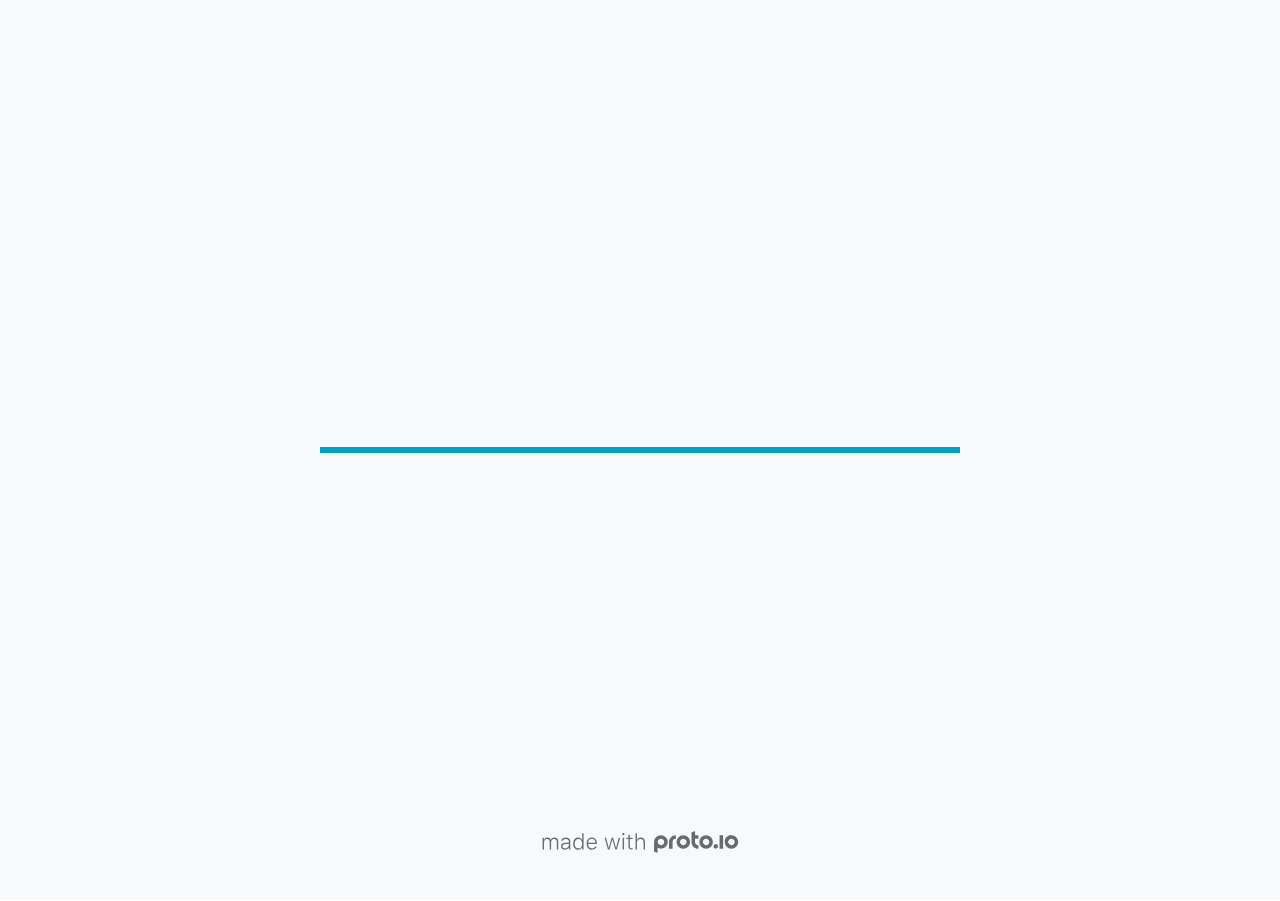
<file: src/index.html>
<!DOCTYPE HTML>
	<head>

		<meta charset="utf-8">

		<title>發票怪獸草案 - Proto.io</title>

		
			<meta name="HandheldFriendly" content="True">
			<meta name="MobileOptimized" content="720"> 

			
			
			
			<meta name="viewport" content="minimum-scale=0.50, maximum-scale=0.50, initial-scale=0.50, user-scalable=no, shrink-to-fit=no" />

			

			<meta name="format-detection" content="telephone=no">


			
				<meta name="mobile-web-app-capable" content="yes">
            

            
            <link rel="icon" sizes="192x192" href="./src/assets/branding/android-icon-hires.png">
            <link rel="icon" sizes="128x128" href="./src/assets/branding/android-icon.png">

            
            <link href="./src/assets/branding/apple-touch-icon-retina180.png" sizes="180x180" rel="apple-touch-icon">

            
            <link href="./src/assets/branding/apple-touch-icon-retina.png" sizes="114x114" rel="apple-touch-icon">

            
            <link href="./src/assets/branding/apple-touch-icon.png" sizes="57x57" rel="apple-touch-icon">

            
            <link href="./src/assets/branding/startup.png" media="(device-width: 320px)" rel="apple-touch-startup-image">

            
            <link href="./src/assets/branding/startup-retina.png" media="(device-width: 320px) and (device-height: 480px) and (-webkit-device-pixel-ratio: 2)" rel="apple-touch-startup-image">

            
            <link href="./src/assets/branding/startup-568.png" media="(device-width: 320px) and (device-height: 568px) and (-webkit-device-pixel-ratio: 2)" rel="apple-touch-startup-image">

            
            <link href="./src/assets/branding/startup-retina-6.png" media="(device-width: 375px) and (device-height: 667px) and (orientation: portrait) and (-webkit-device-pixel-ratio: 2)" rel="apple-touch-startup-image">

            
            <link href="./src/assets/branding/startup-retina-6plus.png" media="(device-width: 414px) and (device-height: 736px) and (orientation: portrait) and (-webkit-device-pixel-ratio: 3)" rel="apple-touch-startup-image">

            
            <link href="./src/assets/branding/startup-retina-6plus-landscape.png" media="(device-width: 414px) and (device-height: 736px) and (orientation: landscape) and (-webkit-device-pixel-ratio: 3)" rel="apple-touch-startup-image">

            
            <link href="./src/assets/branding/startup-ipad.png" media="(device-width: 768px) and (orientation: portrait)" rel="apple-touch-startup-image">

            
            <link href="./src/assets/branding/startup-ipad-landscape.png" media="(device-width: 768px) and (orientation: landscape)" rel="apple-touch-startup-image">

            
            <link href="./src/assets/branding/startup-ipad-retina.png" media="(device-width: 768px) and (orientation: portrait) and (-webkit-device-pixel-ratio: 2)" rel="apple-touch-startup-image">

            
            <link href="./src/assets/branding/startup-ipad-landscape-retina.png" media="(device-width: 768px) and (orientation: landscape) and (-webkit-device-pixel-ratio: 2)" rel="apple-touch-startup-image">

            
            <link href="./src/assets/branding/startup-ipad-pro.png" media="(device-width: 1024px) and (orientation: portrait) and (-webkit-device-pixel-ratio: 2)" rel="apple-touch-startup-image">

            
            <link href="./src/assets/branding/startup-ipad-pro-landscape.png" media="(device-width: 1024px) and (orientation: landscape) and (-webkit-device-pixel-ratio: 2)" rel="apple-touch-startup-image">

			<meta http-equiv="cleartype" content="on"> 


			 
		    <script type="text/javascript" src="./scripts/plugins/jquery/jquery.js"></script>

			
				<link rel="stylesheet" href="./stylesheets/player-export.css" />
				<script type="text/javascript" src="./scripts/player-export.js"></script>
			

			
			<script type="text/javascript" src="./libraries/common/components.js"></script> 
			<link type="text/css" rel="Stylesheet" href="./libraries/common/components.2.00.css" /> 

			
					<script type="text/javascript" src="./libraries/material/components.js"></script> 
					<link type="text/css" rel="Stylesheet" href="./libraries/material/components.2.00.css" /> 
				
				<script type="text/javascript" src="./data/data.js"></script> 
			

		<style>
			body { width: 720px; height: 1280px; }
			.landscape, .landscape .prx-page { min-height: 720px; }
			.portrait, .portrait .prx-page { min-height: 1280px; }
		</style>

		<script type="text/javascript">

			prx.ver = '6.8.25.0';
			prx.url.account = 'https://chaichinchen.proto.io';
			prx.url.staticassets = 'https://gal.proto.io';
			prx.url.devices = 'https://dteyv52hbg2at.cloudfront.net/devices';
			prx.url.static = 'https://dteyv52hbg2at.cloudfront.net';
			prx.url.siteurl = 'proto.io';
			prx.url.crossmsg = 'https://chaichinchen.proto.io';

			prx.nodejsassetsserver = {};
			prx.nodejsassetsserver.host = ".proto.io";
			prx.nodejsassetsserver.subdomainprefix = "https://a3";
			prx.nodejsassetsserver.maxsubdomains = "20";

			prx.device_library = 'material';
			prx.devices[prx.device] = {
				name: prx.device
				,defaultOrientation: 'portrait'
				,portrait_applies: 1 //new
				,portrait: [720,1280]
				,landscape_applies: 1 //new
				,landscape: [1280,720]
				,allow_orientation_change: 1 //new
				,statusbar_skin: 'default' // new
				,statusbarheightportrait: 0
				,statusbarheightlandscape: 0
				,navigationbar_skin: 'default' //new
				,navigationbarheightportrait: 0
				,navigationbarheightlandscape: 0
				,normalportrait: [720,1280]
				,normallandscape: [1280,720]
				,device_s3bucket: '494ea7b5-37a9-4a15-8fb4-77e5c2e110ab'
				,dpr: '2.00'
				,deviceType: "default"
                ,showiPhoneXNotch: false
                ,hasCustomSkinNotch: false
				,appleWatchRoundedCorners: false
				,scrollType: "default"
				,initialscale: 0.50
				,targetdensitydpi: "device-dpi"
			}
			// save a copy of the device in the player state
			prx.currentPlayerStatus.projectDevice = prx.toolbox.clone(prx.devices[prx.device]);
			prx.currentPlayerStatus.targetDevice = {"ISANDROIDTABLET":0,"ISIPOD":0,"ISCHROME":0,"ISIOS":0,"ISMSIE":0,"ISMOZILLA":0,"isAndroid-Pad":0,"ISOPERA":0,"ISWEBKIT":0,"SOSVERSION":{"CBUILDVER":"","CMAJORVER":"","CMINORVER":"","CTEXT":"","IMINORVER":0,"IMAJORVER":0,"IBUILDVER":0},"ISIPAD":0,"ISMOBILE":1,"ISSAFARI":0,"ISIPHONE":0,"ISWINDOWS":0,"ISWINDOWSTOUCH":0,"ISDEVICE":1,"ISANDROID":1,"ISCUSTOM":0};
			prx.releaseChannel = 'stable';

			prx.projectsettings.id = '3f57119b-331a-4d74-82e0-7a75623cfb6f';
			prx.projectsettings.s3b = 'chaichinchen-1456339-66a00426-94d7-d42b-c69ebbb33f97fc9d';
			prx.projectsettings.account = 'chaichinchen';
			prx.projectsettings.statusbar = '0'; 
			prx.projectsettings.statusbarapplies = '0';
			prx.projectsettings.navigationbar = '0';
			prx.projectsettings.navigationbarapplies = '0';
			prx.projectsettings.initialpageid = -1;
			
			
			prx.projectsettings.flashactions = 1;
			prx.projectsettings.gatrackingcode = '';

			prx.export2html = '1' == true;
			prx.mobPlayer = 0;

			prx.user.country = 'US';

			prx.s3Links = []; 
			var sLinkedAssets = [];
			

			prx.csrf_token = '34E194BCC0EBDF6437A7127999988F7501D36B42D63BFFF515E54B00CCE0D7FD';

            

            
                            prx.assetsAccessToken = "eyJ0eXAiOiJKV1QiLCJhbGciOiJIUzI1NiJ9.eyJkIjp7InVpZCI6Ii0xIiwicHJvamVjdF9pZCI6IjNmNTcxMTliLTMzMWEtNGQ3NC04MmUwLTdhNzU2MjNjZmI2ZiJ9LCJ2IjowLCJleHAiOjE2ODYyMjE1ODUsImlhdCI6MTY4NjA0MTU4NX0.eo00Yl-nT6CvMxA1GhAHk1dy5E8dEBkTFlxkmLXqkFg";

			prx.iniPlayer.iniPreLoad();

		</script>
	</head>

	

			<body class="player device-cursor-touch mobile-device-true " " id="mbd" >

				
				<div id="window-wrapper">
					<div id="dragarea"></div>
					<div id="statusbar"></div>
					<div id="underlay" style=""></div>

					<div class="prx-page" data-role="page" id="p-1" data-id="1"></div>
					
								<div class="prx-page" data-role="page" id="p-2" data-id="2"></div>
							
								<div class="prx-page" data-role="page" id="p-4" data-id="4"></div>
							
								<div class="prx-page" data-role="page" id="p-8" data-id="8"></div>
							
								<div class="prx-page" data-role="page" id="p-9" data-id="9"></div>
							
								<div class="prx-page" data-role="page" id="p-10" data-id="10"></div>
							
								<div class="prx-page" data-role="page" id="p-11" data-id="11"></div>
							
								<div class="prx-page" data-role="page" id="p-12" data-id="12"></div>
							
					<div id="navigationbar"></div>
					<div id="overlay"></div>
					<div id="trash"></div>
					<div id="quick-audios"></div>
				</div>

				 
			<div id="loader-wrapper">
				
				<div class="progress">
					<div class="progress-bar"></div>
				</div>
				<div id="poweredby"></div>
			</div>
			


			</body>
		

</html>
</file>
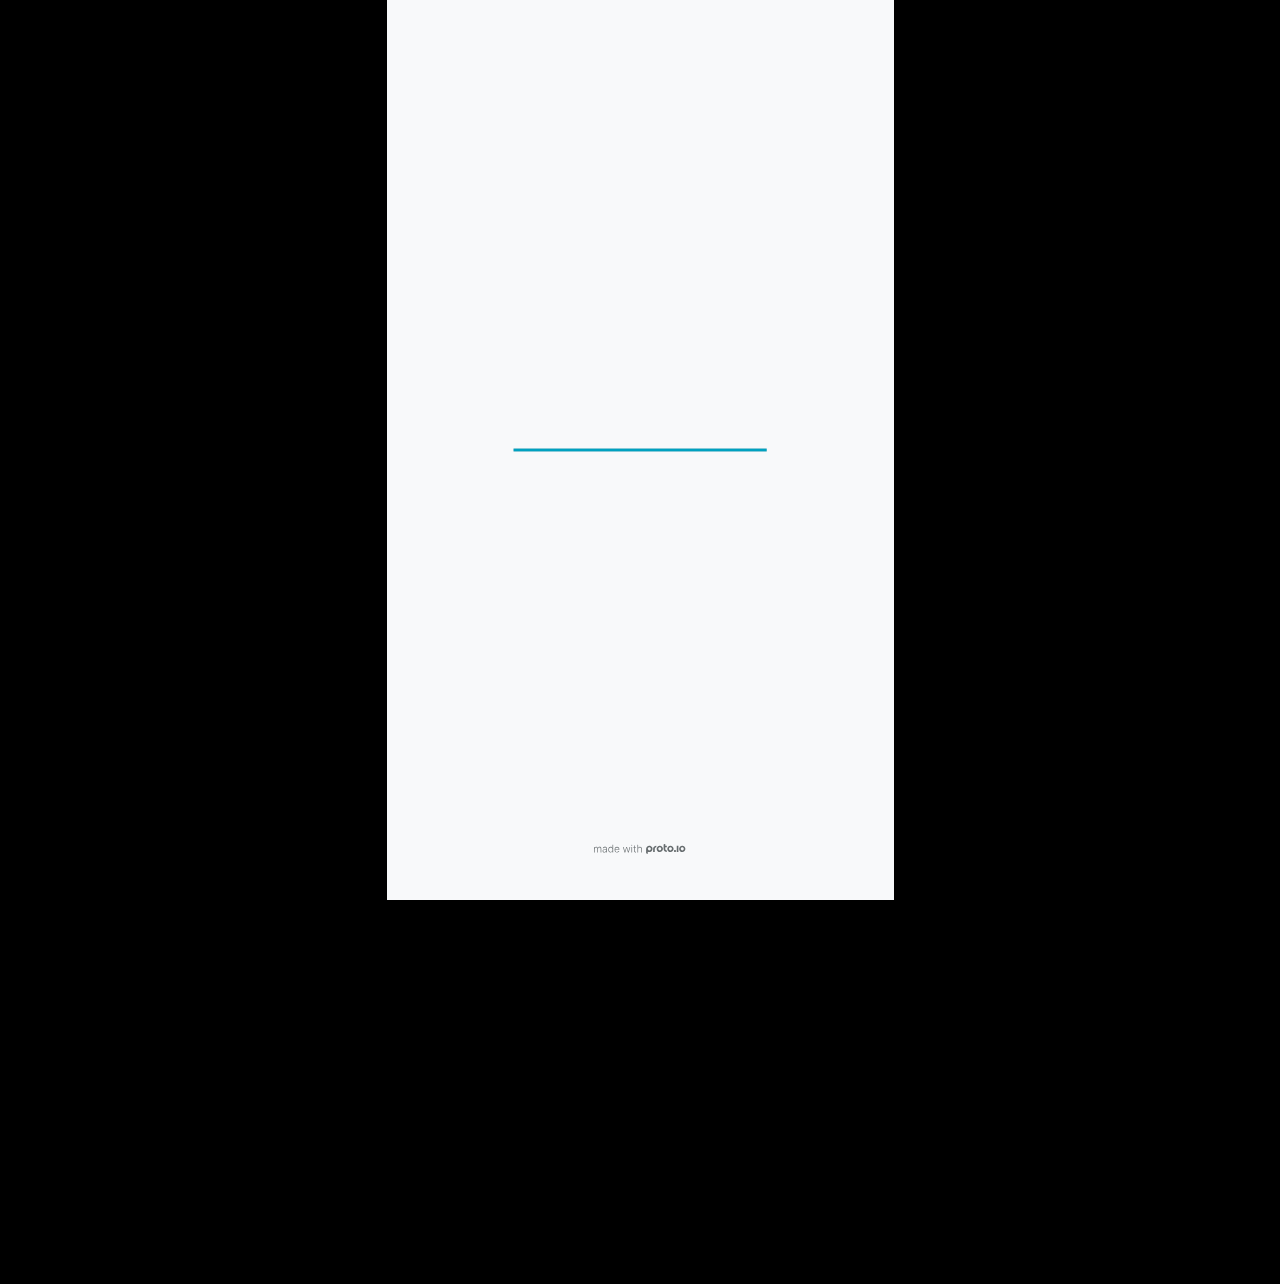
<file: fullscreen.html>
<!DOCTYPE HTML>
	<head>
		<meta charset="utf-8">

        
			<meta name="HandheldFriendly" content="True">
			<meta name="MobileOptimized" content="720"> 

			
			
			
			<meta name="viewport" content="minimum-scale=1, maximum-scale=1, initial-scale=1, user-scalable=no, shrink-to-fit=no" />

			

			<meta name="format-detection" content="telephone=no">


			
				<meta name="mobile-web-app-capable" content="yes">
            

            
            <link rel="icon" sizes="192x192" href="./src/assets/branding/android-icon-hires.png">
            <link rel="icon" sizes="128x128" href="./src/assets/branding/android-icon.png">

            
            <link href="./src/assets/branding/apple-touch-icon-retina180.png" sizes="180x180" rel="apple-touch-icon">

            
            <link href="./src/assets/branding/apple-touch-icon-retina.png" sizes="114x114" rel="apple-touch-icon">

            
            <link href="./src/assets/branding/apple-touch-icon.png" sizes="57x57" rel="apple-touch-icon">

            
            <link href="./src/assets/branding/startup.png" media="(device-width: 320px)" rel="apple-touch-startup-image">

            
            <link href="./src/assets/branding/startup-retina.png" media="(device-width: 320px) and (device-height: 480px) and (-webkit-device-pixel-ratio: 2)" rel="apple-touch-startup-image">

            
            <link href="./src/assets/branding/startup-568.png" media="(device-width: 320px) and (device-height: 568px) and (-webkit-device-pixel-ratio: 2)" rel="apple-touch-startup-image">

            
            <link href="./src/assets/branding/startup-retina-6.png" media="(device-width: 375px) and (device-height: 667px) and (orientation: portrait) and (-webkit-device-pixel-ratio: 2)" rel="apple-touch-startup-image">

            
            <link href="./src/assets/branding/startup-retina-6plus.png" media="(device-width: 414px) and (device-height: 736px) and (orientation: portrait) and (-webkit-device-pixel-ratio: 3)" rel="apple-touch-startup-image">

            
            <link href="./src/assets/branding/startup-retina-6plus-landscape.png" media="(device-width: 414px) and (device-height: 736px) and (orientation: landscape) and (-webkit-device-pixel-ratio: 3)" rel="apple-touch-startup-image">

            
            <link href="./src/assets/branding/startup-ipad.png" media="(device-width: 768px) and (orientation: portrait)" rel="apple-touch-startup-image">

            
            <link href="./src/assets/branding/startup-ipad-landscape.png" media="(device-width: 768px) and (orientation: landscape)" rel="apple-touch-startup-image">

            
            <link href="./src/assets/branding/startup-ipad-retina.png" media="(device-width: 768px) and (orientation: portrait) and (-webkit-device-pixel-ratio: 2)" rel="apple-touch-startup-image">

            
            <link href="./src/assets/branding/startup-ipad-landscape-retina.png" media="(device-width: 768px) and (orientation: landscape) and (-webkit-device-pixel-ratio: 2)" rel="apple-touch-startup-image">

            
            <link href="./src/assets/branding/startup-ipad-pro.png" media="(device-width: 1024px) and (orientation: portrait) and (-webkit-device-pixel-ratio: 2)" rel="apple-touch-startup-image">

            
            <link href="./src/assets/branding/startup-ipad-pro-landscape.png" media="(device-width: 1024px) and (orientation: landscape) and (-webkit-device-pixel-ratio: 2)" rel="apple-touch-startup-image">

			<meta http-equiv="cleartype" content="on"> 


			

		<title>發票怪獸草案 - Proto.io player</title>

		
				<link type="text/css" rel="stylesheet" href="./src/stylesheets/preview-letterbox-min.css">
				<script type="text/javascript" src="./src/scripts/preview-letterbox-min.js"></script>
			

		<script type="text/javascript">
			var prx = window.prx || {};
			prx.letterboxmode = true;
			prx.orientation = 'portrait';
			prx.orientations = {};
			prx.orientations.portrait = 1;
			prx.orientations.landscape = 1;
			prx.project = {};
			prx.project.id = '3f57119b-331a-4d74-82e0-7a75623cfb6f';
			prx.project.title = '發票怪獸草案';
			prx.project.version = 0;
			prx.project.livepreview = 0;
			prx.project.account = "chaichinchen";
			prx.activePage = {};
			
				prx.user = false;
			
			prx.flashactions = 1;

			prx.device_library = 'material';
			prx.device = {
					name: prx.device
					,caption: "Android Mobile @2x"
					,defaultOrientation: 'portrait'
					,portrait_applies: 1 //new
					,portrait: [720,1280]
					,landscape_applies: 1 //new
					,landscape: [1280,720]
					,allow_orientation_change: 1 && 1 //new

			}

			prx.url.crossmsg = 'https://chaichinchen.proto.io';
			prx.ver = '6.8.25.0';
			prx.exitFullScreenUrl = 'https://chaichinchen.proto.io/player/index.cfm?id=3f57119b-331a-4d74-82e0-7a75623cfb6f';
			prx.openURL = '';
			prx.downloadURL = '';

			
		</script>

		

	</head>

	<body>

		
				<iframe id="pio-playerframe" src="./src/index.html" scrolling="NO" style="width: 720px; height: 1280px;" webkitAllowFullScreen mozallowfullscreen allowFullScreen allowvr allow="autoplay"></iframe>
				
						<script type="text/javascript">
							// remove parameter from address bar immediately if no changes
							let url = new URL(window.location.href);
							url.searchParams.delete('hc');
							url.searchParams.delete('ap');
							window.history.replaceState({}, document.title, url.toString());
						</script>
					
	</body>

</html>
</file>
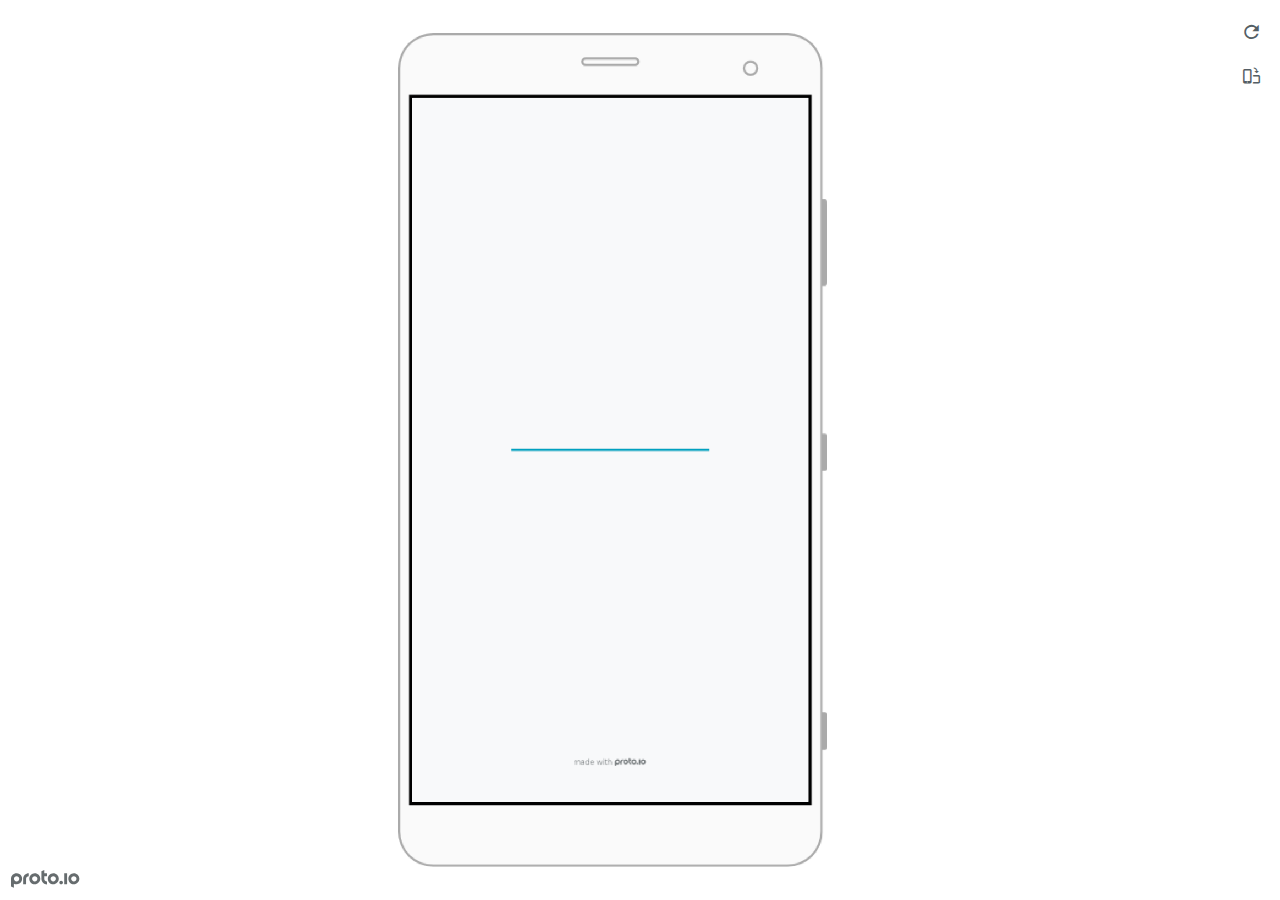
<file: preview.html>
<!DOCTYPE HTML>
    <head>
    <meta charset="utf-8">

    <title>發票怪獸草案 - Proto.io player</title>

    
				<link type="text/css" rel="stylesheet" href="./src/stylesheets/preview-export-min.css">
				<script type="text/javascript" src="./src/scripts/preview-export-min.js"></script>
			

    <script type="text/javascript">
        var prx = window.prx || {};
        prx.orientation = 'portrait';
        prx.orientations = {};
        prx.orientations.portrait = 1;
        prx.orientations.landscape = 1;
        prx.project = {};
        prx.project.id = '3f57119b-331a-4d74-82e0-7a75623cfb6f';
        prx.project.title = '發票怪獸草案';
        prx.project.version = 0;
        prx.project.livepreview = 0;
        prx.project.account = "chaichinchen";
        prx.activePage = {};
        prx.usercountry = "us";
        
            prx.user = false;
        
        prx.skin = 'android-phone-android1-2';
        prx.ver = '6.8.25.0';
        //prx.flashactions = 1;
		prx.flashactions = 1; //we are not using the DB value anymore

        prx.nodejsassetsserver = {};
        prx.nodejsassetsserver.host = ".proto.io";
        prx.nodejsassetsserver.subdomainprefix = "https://a3";
        prx.nodejsassetsserver.maxsubdomains = "20";
        prx.account = "chaichinchen";
        prx.browserShowScreenshots = 'true';
        prx.url.crossmsg = 'https://chaichinchen.proto.io';
        prx.playerUrl = 'https://chaichinchen.proto.io/player/';
        prx.fullScreenUrl = 'https://chaichinchen.proto.io/player/fullscreen/index.cfm?id=3f57119b-331a-4d74-82e0-7a75623cfb6f';
        prx.spaces = false;
        prx.csrf_token = 'E4B3555527AADA0F184D7D01CD266C0F171D5C78EF5AE5953A28292B4F4BBF78';

        prx.bShowPlayerBetaPrompt = false;

        

    </script>

    

</head>


<body style="background-color:#FFFFFF">

    

    <div class="page-sidebar">
        
        <div class="sidebar-action-buttons">

            
                <span class="header-action-button player-icon-reload embed-icon-reload" id="refresh-preview">
                    <span class="tooltip">Refresh preview</span>
                </span>
                
                    <span  class="header-action-button player-icon-rotate embed-icon-rotate" id="change-orientation">
                        <span class="tooltip">Change orientation</span>
                    </span>
                

            <div class="header-action-button player-icon-enter-fullscreen-mode-icon" id="go-fullscreen">
                <span class="tooltip">Go full screen</span>
            </div>
        </div>

    </div>

    <div id="maincontent" class="portrait">

        <div id="shortcut-pressed-outer">
            <div id="shortcut-pressed"></div>
        </div>
        

			<div class="frame_generic">
				
				<div class="body_generic skin_android-phone-android1-2 skin-wrapper skin-os-android skin-device-phone skin-model-android1 skin-size-2 skin-color-white skin-orientation-portrait skin-dimensions-720-1280">

					<div class="buttons top"></div>
					<div class="detail-top"></div>
					<div class="web-search"></div>
					<div class="buttons left"></div>

					<div class="body_generic_inner">
						
						<iframe id="pio-playerframe" src="./src/index.html" scrolling="NO" style="width: 720px; height: 1280px;" webkitAllowFullScreen mozallowfullscreen allowFullScreen allowvr allow="autoplay"></iframe>
						
                                <script type="text/javascript">
                                    // remove parameter from address bar immediately if no changes
                                    let url = new URL(window.location.href);
                                    url.searchParams.delete('hc');
									url.searchParams.delete('ap');
                                    window.history.replaceState({}, document.title, url.toString());
                                </script>
                            
					</div>

					<div class="buttons right"></div>
					<div class="detail-bottom"></div>
				</div>
				
			</div>
		
    </div>

    

    
            <div id="branding"></div>
        
</body>


<script type="text/javascript">
    
</script>
</html>
</file>
<file: src/stylesheets/player-export.css>
/*!
 * 
 *                                                                       
 *                              ::;;;;                                   
 *    ::,,,,::    ::,,  ,,,,::::::11ii::,,::,,,,::      ::::,,::,,,,::   
 *  ,,111111ii,,::1111::111111ii::111111::111111ii,,    ii11,,ii111111,, 
 *  11ii::;;11;;ii11::iiii::;;11;;11ii::ii11::::11ii    ii11;;11;;::ii11 
 *  11;;  ::11ii11;;::11ii  ::11ii11ii,,iiii..  iiii    ii11;;11::  ;;11 
 *  1111;;ii11;;11;;,,ii11::ii11;;ii11;;;;11;;;;11;;;;;;ii11::11ii;;11ii 
 *  11111111;;::11;;  ::ii1111;;  ::ii11::ii1111ii::11ii;;11,,;;1111ii:: 
 *  11;;,,::  ,,::,,      ::,,        ::::  ::::    ,,,,::::    ::,,     
 *  ;;;;                                                                 
 *                                                                       
 *  Build: 5/30/2023, 9:27:23 AM
 */

/*!
 * Waves v0.5.5
 * http://fian.my.id/Waves
 *
 * Copyright 2014 Alfiana E. Sibuea and other contributors
 * Released under the MIT license
 * https://github.com/fians/Waves/blob/master/LICENSE
 */.mask-inner{position:relative;background-size:100% 100%;background-repeat:no-repeat}.mask-inner .mask-inner{transform:none!important}.mask-border .mborder,.mask-filter{height:100%;width:100%}.mask-border .mborder{border:1px solid hsla(0,0%,100%,.8);position:absolute;pointer-events:none}.mask-border .area-border{border:1px solid #00a1c0;left:0;top:0;position:absolute;transform-origin:0 0;box-sizing:border-box}.mask-border .mask-radius{width:100%;height:100%;overflow:hidden;position:absolute}.mask-border .mask-radius .mask-radius-border{position:relative;width:100%;height:100%;border:1px solid hsla(0,0%,100%,.8)}.mask-border.hide-handles .prx-resizable-handle{opacity:0;pointer-events:none!important}.mask-border.hide-handles .area-border{border:1px dashed #b4bcbf}.mask-wrapper{overflow:hidden;height:100%;pointer-events:none}.mask-wrapper.borderPos-inside{box-sizing:border-box}.mask-wrapper.borderPos-outside{width:100%;height:100%}.mask-wrapper.borderPos-outside .mask-inner{box-sizing:content-box}.mask-edit-mode-handles{pointer-events:none}.mask-edit-mode-handles.hide-handles .prx-resizable-handle,.mask-edit-mode-handles.hide-handles .prx-rotate-handle{opacity:0;pointer-events:none!important}.mask-edit-mode-handles.hide-handles .xborder{border-color:#b4bcbf!important}abbr,address,article,aside,audio,b,blockquote,body,caption,cite,code,dd,del,dfn,div,dl,dt,em,fieldset,figure,footer,form,h1,h2,h3,h4,h5,h6,header,hgroup,html,i,iframe,img,ins,kbd,label,legend,li,mark,menu,nav,object,ol,p,pre,q,samp,section,small,span,strong,sub,sup,table,tbody,td,tfoot,th,thead,time,tr,ul,var,video{margin:0;padding:0;border:0;outline:0;font-size:100%;background:transparent}article,aside,details,figcaption,figure,footer,header,hgroup,nav,section{display:block}audio,canvas,video{display:inline-block;*display:inline;*zoom:1}[hidden],audio:not([controls]){display:none}html{font-size:100%;-webkit-text-size-adjust:100%;-ms-text-size-adjust:100%}body{margin:0;font-size:13px}body,button,input,select,textarea{font-family:sans-serif;color:#222}a{color:#00e}a:visited{color:#551a8b}a:hover{color:#06e}a:focus{outline:thin dotted}a:active,a:hover{outline:0}abbr[title]{border-bottom:1px dotted}b,strong{font-weight:700}blockquote{margin:1em 40px}dfn{font-style:italic}hr{display:block;height:1px;border:0;border-top:1px solid #ccc;margin:1em 0;padding:0}ins{background:#ff9;text-decoration:none}ins,mark{color:#000}mark{background:#ff0;font-style:italic;font-weight:700}code,kbd,pre,samp{font-family:monospace,serif;_font-family:courier new,monospace;font-size:1em}pre{white-space:pre;white-space:pre-wrap;word-wrap:break-word}q{quotes:none}q:after,q:before{content:"";content:none}small{font-size:85%}sub,sup{font-size:75%;line-height:0;position:relative;vertical-align:baseline}sup{top:-.5em}sub{bottom:-.25em}ol,ul{margin:1em 0;padding:0 0 0 40px}dd{margin:0 0 0 40px}nav ol,nav ul{list-style:none;list-style-image:none;margin:0;padding:0}img{border:0;-ms-interpolation-mode:bicubic}svg:not(:root){overflow:hidden}figure,form{margin:0}fieldset{margin:0}fieldset,legend{border:0;padding:0}legend{*margin-left:-7px}button,input,select,textarea{font-size:100%;margin:0;vertical-align:baseline;*vertical-align:middle}button,input{line-height:normal;*overflow:visible}table button,table input{*overflow:auto}[role=button],button,input[type=button],input[type=reset],input[type=submit]{-webkit-appearance:button}input[type=checkbox],input[type=radio]{box-sizing:border-box;padding:0}input[type=search]{-webkit-appearance:textfield;-moz-box-sizing:content-box;-webkit-box-sizing:content-box;box-sizing:content-box}input[type=search]::-webkit-search-decoration{-webkit-appearance:none}button::-moz-focus-inner{border:0;padding:0}textarea{overflow:auto;vertical-align:top;resize:vertical}input:invalid,textarea:invalid{background-color:#f0dddd}table{border-collapse:collapse;border-spacing:0}td{vertical-align:top}.nocallout{-webkit-touch-callout:none}textarea[contenteditable]{-webkit-appearance:none}.gifhidden{position:absolute;left:-100%}.ir{display:block;border:0;text-indent:-999em;overflow:hidden;background-color:transparent;background-repeat:no-repeat;text-align:left;direction:ltr}.ir br{display:none}.hidden{display:none!important;visibility:hidden}.visuallyhidden{border:0;clip:rect(0 0 0 0);height:1px;margin:-1px;overflow:hidden;padding:0;position:absolute;width:1px}.visuallyhidden.focusable:active,.visuallyhidden.focusable:focus{clip:auto;height:auto;margin:0;overflow:visible;position:static;width:auto}.invisible{visibility:hidden}.clearfix:after,.clearfix:before{content:"";display:table}.clearfix:after{clear:both}.clearfix{*zoom:1}@media print{*{background:transparent!important;color:#000!important;text-shadow:none!important;filter:none!important;-ms-filter:none!important}a,a:visited{text-decoration:underline}a[href]:after{content:" (" attr(href) ")"}abbr[title]:after{content:" (" attr(title) ")"}.ir a:after,a[href^="#"]:after,a[href^="javascript:"]:after{content:""}blockquote,pre{border:1px solid #999;page-break-inside:avoid}thead{display:table-header-group}img,tr{page-break-inside:avoid}img{max-width:100%!important}@page{margin:.5cm}h2,h3,p{orphans:3;widows:3}h2,h3{page-break-after:avoid}}#eval-iframe{display:none}body{-webkit-appearance:none;-webkit-box-flex:1;-webkit-touch-callout:none;-webkit-tap-highlight-color:rgba(0,0,0,0)}*{-webkit-user-select:none;-khtml-user-select:none;-moz-user-select:-moz-none;-o-user-select:none;user-select:none}input,textarea{-webkit-user-select:text;-khtml-user-select:text;-moz-user-select:text;-o-user-select:text;user-select:text}#dragarea{font-family:Helvetica,Arial,sans-serif;text-align:left}.text{height:95%;overflow:auto}.wrap{overflow:hidden}.pos,.spos{position:absolute}.action-highlight{position:absolute;top:0;left:0;height:100%;width:100%;background:rgba(255,255,0,.5);background:rgba(64,208,255,.3);opacity:0;pointer-events:none;-webkit-transition:opacity .2s ease-in;transition:opacity .2s ease-in;border:2px solid #40c8f4;padding:3px;box-sizing:border-box}.action-highlight-simple-visible,.action-highlight-visible{opacity:1}#appModeNote{background-color:#333;border-top:5px solid #000;bottom:0;color:#f0f0f0;display:none;font-family:helvetica;left:0;padding:10px 0;position:fixed;text-align:center;width:100%}#appModeNote em{display:block;font-size:20px;font-weight:700;line-height:26px}#appModeNote span{display:block;font-size:14px;line-height:20px}.hidden{display:none}.prx-page.loadedFrom{display:block}.prx-page.loadedTo{z-index:999999}.prx-page.loadedTo-1{z-index:10000000}.prx-page.loadedTo-2{z-index:10000001}.prx-page.loadedTo-3{z-index:10000002}.prx-page.loadedTo-4{z-index:10000003}.prx-page.loadedTo-5{z-index:10000004}.prx-page.loadedTo-6{z-index:10000005}.prx-page.loadedTo-7{z-index:10000006}.prx-page.loadedTo-8{z-index:10000007}.prx-page.loadedTo-9{z-index:10000008}.prx-page.loadedTo-10{z-index:10000009}.prx-page.loadedTo-11{z-index:10000010}.prx-page.loadedTo-12{z-index:10000011}.prx-page.loadedTo-13{z-index:10000012}.prx-page.loadedTo-14{z-index:10000013}.prx-page.loadedTo-15{z-index:10000014}.prx-page.loadedTo-16{z-index:10000015}.prx-page.loadedTo-17{z-index:10000016}.prx-page.loadedTo-18{z-index:10000017}.prx-page.loadedTo-19{z-index:10000018}.prx-page.loadedTo-20{z-index:10000019}.prx-page.loadedTo-21{z-index:10000020}.prx-page.loadedTo-22{z-index:10000021}.prx-page.loadedTo-23{z-index:10000022}.prx-page.loadedTo-24{z-index:10000023}.prx-page.loadedTo-25{z-index:10000024}.prx-page.loadedTo-26{z-index:10000025}.prx-page.loadedTo-27{z-index:10000026}.prx-page.loadedTo-28{z-index:10000027}.prx-page.loadedTo-29{z-index:10000028}.prx-page.loadedTo-30{z-index:10000029}#navigationbar,#statusbar{background:transparent 0 0;display:block;width:100%;border:0;top:0;position:fixed;z-index:1}#loader-wrapper{background:#f8f9fa;height:100%;left:0;position:fixed;top:0;width:100%;z-index:99999;font-size:11px}#loader-wrapper .progress{position:absolute;top:50%;left:50%;transform:translate(-50%,-50%);-ms-transform:translate(-50%,-50%);-webkit-transform:translate(-50%,-50%);width:50%;height:4px;background-color:#ddd}#loader-wrapper .progress-bar{position:relative;width:0;height:4px;-webkit-transition:.4s linear;-moz-transition:.4s linear;-o-transition:.4s linear;transition:.4s linear;-webkit-transition-property:width,background-color;-moz-transition-property:width,background-color;-o-transition-property:width,background-color;transition-property:width,background-color}#loader-wrapper .progress-bar:before,.progress-bar:after{content:"";position:absolute;top:0;left:0;right:0}#loader-wrapper .progress-bar:before{bottom:0;background-color:#ddd}#loader-wrapper .progress-bar:after{z-index:2;bottom:0;background:#00a1c0}#loader-wrapper #app-icon{position:absolute;top:50%;left:50%;transform:translate(-50%,-150%);-ms-transform:translate(-50%,-150%);-webkit-transform:translate(-50%,-150%);width:114px;height:114px}#loader-wrapper #poweredby{position:absolute;bottom:5%;left:50%;transform:translate(-50%);-ms-transform:translate(-50%);-webkit-transform:translate(-50%);width:100%;height:16px;background-image:url(/images/player/player-logo.svg);background-repeat:no-repeat;background-position:top;background-size:auto 200%;z-index:99999}body{-moz-transition:opacity .3s linear;-o-transition:opacity .3s linear;-webkit-transition:opacity .3s linear;transition:opacity .3s linear}.reloading{background:#fff!important;opacity:0}@media (min-width:481px) and (max-width:1079px){#loader-wrapper .progress,#loader-wrapper .progress-bar{height:4px}}@media (min-width:1080px){#loader-wrapper #poweredby{height:24px}#loader-wrapper .progress,#loader-wrapper .progress-bar{height:6px}}@media (width:1280px) and (height:768px){#loader-wrapper .progress,#loader-wrapper .progress-bar{height:2px}}.pointer-events-none{pointer-events:none!important}body .prx-page{-webkit-trans1form:translate3d(0,0,0)}.prx-page .type-symbol .box{-w1ebkit-transform:translateZ(0)}html{background:transparent}body{background:#fff;overflow:hidden}body.mobile-device-true *{-webkit-text-size-adjust:100%}body.mobile-device-false *{-webkit-text-size-adjust:initial}#window-wrapper{width:100%;height:100%;overflow:hidden;position:relative}#dragarea{background:transparent;display:none}#overlay,#quick-audios,#trash,#underlay{position:absolute;top:0;left:0}#quick-audios,#trash{display:none}.visible{display:block!important}.iScrollHorizontalScrollbar,.iScrollVerticalScrollbar{z-index:auto!important}.overlay{position:fixed;left:0;right:0;bottom:0;top:0}.ui-mobile-viewport-transitioning,.ui-mobile-viewport-transitioning .prx-page{o1verflow:visible!important}.box[style*="z-index:0;"],.box[style*="z-index: 0;"]{z-index:auto!important}.box[data-mpoverlay="1"]{pos1ition:fixed}#temp-for-external-link{display:none}#dragarea,html{background:transparent!important}.hide{display:none!important}*{outline:none}.ghost-component,.ghost-component *,.ghost-component .box *{pointer-events:none!important}#statusbar{position:fixed!important}.prx-page{position:absolute;display:none}.prx-page.prx-page-active,.prx-page[class*=prx-page-transitioning-]{display:block}.prx-page[class*=prx-page-transitioning-]{overflow:hidden}.prx-page.prx-page-transitioning-overlay-in-source,.prx-page.prx-page-transitioning-overlay-out-target{overflow:visible}.prx-page.prx-page-below{z-index:10}.prx-page.prx-page-above{z-index:20}#overlay{z-index:30}.prx-page.prx-page-transition-flip,.prx-page.prx-page-transition-turn{-webkit-backface-visibility:hidden;-moz-backface-visibility:hidden;backface-visibility:hidden}.prx-page.prx-page-transition-turn{-webkit-transform:translateZ(0);-moz-transform:translateZ(0);-webkit-transform-origin:0 center;-moz-transform-origin:0 center;transform-origin:0 center;transform:translateZ(0)}.prx-page.prx-page-transition-flow:not(.prx-page-transition-flow-overlay),.prx-page.prx-page-transition-overlay-top{box-shadow:0 0 20px rgba(0,0,0,.4)}.prx-page-above.prx-page-transition-notificationInWatchOS{transition:background-color .45s ease-out}.prx-page-above.prx-page-transition-notificationInWatchOS.prx-page-transition-notificationInWatchOS-notification-in{background-color:transparent!important;transition:background-color 0s ease-out}.device-cursor-touch,.device-cursor-touch *{cursor:url(/images/player/touch-cursor-64.png) 32 32,default!important;cursor:-webkit-image-set(url("/images/player/touch-cursor-64.png") 1x,url("/images/player/touch-cursor-64@2x.png") 2x) 32 32,default!important}.device-cursor-web,.device-cursor-web *{cursor:default}.device-cursor-web .delayedtap,.device-cursor-web .delayedtap *,.device-cursor-web .interaction-click,.device-cursor-web .interaction-click *,.device-cursor-web .interaction-tap,.device-cursor-web .interaction-tap *,.device-cursor-web .release,.device-cursor-web .release *,.device-cursor-web .touch,.device-cursor-web .touch *{cursor:pointer;cursor:hand}.device-cursor-web [data-component-type=text]{cursor:default}.device-cursor-web .move,.device-cursor-web .move *{cursor:move}.device-cursor-web input,.device-cursor-web textarea{cursor:text}.do-chrome-fix #window-wrapper{-webkit-perspective:1}.do-chrome-fix .pos{-webkit-backface-visibility:hidden;-webkit-transform:translateZ(0)}.do-chrome-fix *{-w1ebkit-transform:translateZ(0) scale(1) scaleX(1) skew(0deg,0deg) skewX(0deg) skewY(0deg) rotateX(0deg) rotateY(0deg) rotate(0deg)}.do-chrome-fix.dont-do-chrome-fix #window-wrapper{-webkit-perspective:none}.do-chrome-fix.dont-do-chrome-fix .pos{-webkit-backface-visibility:visible;-webkit-transform:none}.prx-page-transitioning:not(.prx-page-transitioning-overlay-in-source):not(.loadedFrom) [data-mpoverlay="1"]{display:none}#fps{position:fixed;z-index:9999;font-size:18px;top:20px;left:20px;background:rgba(0,0,0,.8);border-radius:6px;color:#fff;padding:3px 10px}#fps,.cbutton{pointer-events:none}.cbutton{position:absolute;display:inline-block;padding:0;border:none;background:none;color:#286aab;font-size:1.4em;overflow:visible;-webkit-transition:color .7s;transition:color .7s;-webkit-tap-highlight-color:rgba(0,0,0,0)}.cbutton.cbutton--click,.cbutton:focus{outline:none;color:#3c8ddc}.cbutton:after{position:absolute;width:100%;height:100%;border-radius:50%;content:"";opacity:0;pointer-events:none}.cbutton--effect-jelena:after{border:3px solid hsla(0,0%,82.7%,.7)}.cbutton--effect-jelena.cbutton--click:after{-webkit-animation:anim-effect-jelena .3s ease-out forwards;animation:anim-effect-jelena .3s ease-out forwards}@-webkit-keyframes anim-effect-jelena{0%{opacity:1;-webkit-transform:scale3d(.6,.6,1);transform:scale3d(.6,.6,1)}to{opacity:0;-webkit-transform:scale3d(1.2,1.2,1);transform:scale3d(1.2,1.2,1)}}@keyframes anim-effect-jelena{0%{opacity:1;-webkit-transform:scale3d(.5,.5,1);transform:scale3d(.5,.5,1)}to{opacity:0;-webkit-transform:scale3d(1.2,1.2,1);transform:scale3d(1.2,1.2,1)}}.cbutton--effect-sanja:after{background:hsla(0,0%,75.3%,.3)}.cbutton--effect-sanja.cbutton--click:after{-webkit-animation:anim-effect-sanja 1s ease-out forwards;animation:anim-effect-sanja 1s ease-out forwards}@-webkit-keyframes anim-effect-sanja{0%{opacity:1;-webkit-transform:scale3d(.5,.5,1);transform:scale3d(.5,.5,1)}25%{opacity:1;-webkit-transform:scaleX(1);transform:scaleX(1)}to{opacity:0;-webkit-transform:scaleX(1);transform:scaleX(1)}}@keyframes anim-effect-sanja{0%{opacity:1;-webkit-transform:scale3d(.5,.5,1);transform:scale3d(.5,.5,1)}25%{opacity:1;-webkit-transform:scaleX(1);transform:scaleX(1)}to{opacity:0;-webkit-transform:scaleX(1);transform:scaleX(1)}}#log{position:fixed;z-index:9999;font-size:24px;top:20px;right:20px;pointer-events:none}.watchOSscrollbars .iScrollVerticalScrollbar{position:fixed!important;width:12px!important;background-color:hsla(0,0%,100%,.3)!important;border-radius:8px!important;z-index:99999!important}.watchOSscrollbars .iScrollIndicator{background:#fff!important;border-radius:8px!important;left:2px!important;width:8px!important}.applewatch-rounded-corners{-webkit-clip-path:inset(0 0 0 0 round 63px);clip-path:inset(0 0 0 0 round 63px)}.group-action-prediv{position:absolute}.player .type-symbol.type-symbol-transparent .group-action-prediv{pointer-events:auto}.initialise-hidden-container{display:block!important;visibility:hidden!important}.a-enter-vr{height:0!important}.fullscreen-vr .prx-page{transform:none!important;position:fixed!important}

/*!
 * Waves v0.5.5
 * http://fian.my.id/Waves
 *
 * Copyright 2014 Alfiana E. Sibuea and other contributors
 * Released under the MIT license
 * https://github.com/fians/Waves/blob/master/LICENSE
 */.waves-effect{position:relative;overflow:hidden}.waves-effect.box{position:absolute}.waves-effect .waves-ripple{position:absolute;border-radius:50%;width:100px;height:100px;margin-top:-50px;margin-left:-50px;opacity:0;background-color:rgba(0,0,0,.2);pointer-events:none}.waves-effect.waves-light .waves-ripple{background-color:hsla(0,0%,100%,.4)}.waves-button,.waves-circle{-webkit-mask-image:-webkit-radial-gradient(circle,#fff 100%,#000 0);mask-image:radial-gradient(circle,#fff 100%,#000 0)}.waves-button,.waves-button-input,.waves-button:hover,.waves-button:link,.waves-button:visited{white-space:nowrap;vertical-align:middle;cursor:pointer;border:none;outline:none;color:inherit;background-color:transparent;font-size:14px;text-align:center;text-decoration:none;z-index:1}.waves-button{padding:10px 15px;border-radius:2px}.waves-button-input{margin:0;padding:10px 15px}.waves-input-wrapper{border-radius:2px;vertical-align:bottom}.waves-input-wrapper.waves-button{padding:0}.waves-input-wrapper .waves-button-input{position:relative;top:0;left:0;z-index:1}.waves-block{display:block}a.waves-effect .waves-ripple{z-index:-1}#loader-wrapper #poweredby{background-image:url(../images/player/player-logo.svg)!important}.device-cursor-touch,.device-cursor-touch *{cursor:url(../images/player/touch-cursor-64.png) 32 32,default!important;cursor:-webkit-image-set(url("../images/player/touch-cursor-64.png") 1x,url("../images/player/touch-cursor-64@2x.png") 2x) 32 32,default!important}
</file>
<file: src/libraries/common/components.2.00.css>
.type-shapes .shape-wrapper{width:100%;height:100%;-moz-box-sizing:border-box;-webkit-box-sizing:border-box;box-sizing:border-box;background-clip:content-box}.type-shapes .shapes-text-container{position:absolute;top:0;left:0;right:0;display:table;width:100%;height:100%;text-align:center}.type-shapes .shapes-text-container>span{display:table-cell;vertical-align:middle}.type-shapes svg{overflow:visible}.player .type-symbol{overflow:hidden}.player .type-symbol.symbol-scroll{-webkit-perspective:1000}.player .type-symbol.type-symbol-transparent{pointer-events:none !important}.player .type-symbol.type-symbol-transparent .box{pointer-events:auto}.type-symbol.fullscreen{transform:none !important;width:100vw !important;height:100vh !important}.type-symbol>.type-symbol-hover-message,.type-symbol.ui-draggable-dragging:hover>.type-symbol-hover-message,.type-symbol.prx-resizable-resizing:hover>.type-symbol-hover-message{display:none;position:absolute;color:#fff;font-family:Helvetica,Arial,sans-serif !important;background:rgba(0,0,0,.7);top:50%;left:50%;text-align:center;position:absolute;pointer-events:none;width:70px;height:30px;line-height:15px;font-size:10px !important;border-radius:3px;margin:-20px 0 0 -40px;padding:5px}.type-symbol:hover>.type-symbol-hover-message{display:block}.type-vrsymbol.fullscreen{transform:none !important;width:100vw !important;height:100vh !important}.type-vrsymbol.fullscreen canvas{width:100vw !important;height:100vh !important}.type-vrsymbol>.type-vrsymbol-hover-message,.type-vrsymbol.ui-draggable-dragging:hover>.type-vrsymbol-hover-message,.type-vrsymbol.prx-resizable-resizing:hover>.type-vrsymbol-hover-message{display:none;position:absolute;color:#fff;font-family:Helvetica,Arial,sans-serif !important;background:rgba(0,0,0,.7);top:50%;left:50%;text-align:center;position:absolute;pointer-events:none;width:70px;height:30px;line-height:15px;font-size:10px !important;border-radius:3px;margin:-20px 0 0 -40px;padding:5px}.type-vrsymbol:hover>.type-vrsymbol-hover-message{display:block}.type-text.v2-text .text-contents{o1verflow:hidden;width:100%;height:100%}.type-text.v2-text.box [data-editableProperty]{word-wrap:break-word !important}.type-text .autoresize{white-space:nowrap}.player .type-text .autoResize-true{white-space:nowrap}.type-richtext p{margin:0;line-height:normal}.type-rectangle .inner-rec{position:absolute;width:100%;height:100%;-moz-box-sizing:border-box;-webkit-box-sizing:border-box;box-sizing:border-box;background-clip:content-box}.type-rectangle .shapes-image-background{top:0;left:0;width:100%;height:100%;position:absolute;background-position:center;background-repeat:no-repeat}.type-rectangle[data-shape-type=oval] .shapes-image-background{border-radius:50%}.type-rectangle .shapes-text-container{display:table;width:100%;height:100%;text-align:center}.type-rectangle .shapes-text-container>span{display:table-cell;vertical-align:middle}.type-horizontalline .inner{width:100%;height:0}.type-verticalline .inner{width:0;height:100%}.type-actionarea .inner-rec{width:100%;height:100%}.type-actionarea .inner-rec div{width:100%;height:100%;background:#40c8f4;opacity:.4;-moz-box-sizing:border-box;-webkit-box-sizing:border-box;box-sizing:border-box}.type-actionarea .inner-rec div:before{content:" ";display:block;position:absolute;top:50%;left:50%;width:24px;height:24px;margin:-12px 0 0 -12px}.player .type-actionarea .inner-rec div{background:transparent}.player .type-actionarea .inner-rec div:before{background-image:none}.type-image,.type-image .type-image-wrapper{background:0 0 repeat;background-size:100% 100%;width:100%;height:100%;background-clip:content-box;transform:translate3d(0px, 0px, 0px)}.type-image .type-image-wrapper.type-image-svg{background:center center no-repeat;background-size:contain;transform:translate3d(0px, 0px, 0px)}.type-image .type-image-wrapper img{display:none}.player .type-image .type-image-wrapper.gif img{display:block !important;width:1px;height:1px;opacity:.1}.type-image.type-image-repeater,.type-image.type-image-repeater .type-image-wrapper{background-size:auto}.type-image .image-inner{width:100%;height:100%}.type-image .image-inner.borderPos-inside .type-image-wrapper{box-sizing:border-box;background-origin:border-box}.type-image .image-inner.borderPos-outside{display:-webkit-box;display:-moz-box;display:-ms-flexbox;display:-webkit-flex;display:flex;-moz-flex-flow:row;-ms-flex-flow:row;-webkit-flex-flow:row;flex-flow:row;-moz-box-orient:horizontal;-ms-box-orient:horizontal;-webkit-box-orient:horizontal;box-orient:horizontal;-ms-align-items:center;-webkit-align-items:center;align-items:center;-ms-box-align:center;-webkit-box-align:center;box-align:center;-ms-flex-align:center;-webkit-flex-align:center;flex-align:center;-ms-justify-content:center;-webkit-justify-content:center;justify-content:center;-ms-box-pack:center;-webkit-box-pack:center;box-pack:center;-ms-flex-pack:center;-webkit-flex-pack:center;flex-pack:center}.type-image .image-inner.borderPos-outside .type-image-wrapper{-ms-flex-shrink:0;-webkit-flex-shrink:0;flex-shrink:0;box-sizing:content-box}.type-image .mask-inner .type-image-wrapper{transform:none}.type-image>.type-image-hover-message,.type-image.ui-draggable-dragging:hover>.type-image-hover-message,.type-image.prx-resizable-resizing:hover>.type-image-hover-message{display:none;position:absolute;color:#fff;font-family:Helvetica,Arial,sans-serif !important;background:rgba(0,0,0,.7);top:50%;left:50%;text-align:center;position:absolute;pointer-events:none;width:70px;height:30px;line-height:15px;font-size:10px !important;border-radius:3px;margin:-20px 0 0 -40px;padding:5px}.type-image:hover>.type-image-hover-message{display:block}.type-placeholder .bg{position:absolute;width:100%;height:100%;-moz-box-sizing:border-box;-webkit-box-sizing:border-box;box-sizing:border-box}.type-placeholder .diagonal{border:0px solid transparent;position:absolute;-moz-box-sizing:border-box;-webkit-box-sizing:border-box;box-sizing:border-box}.type-placeholder .diagonal1{-moz-transform-origin:0 0;-webkit-transform-origin:0 0;-o-transform-origin:0 0;transform-origin:0 0}.type-placeholder .diagonal2{-moz-transform-origin:right top;-webkit-transform-origin:right top;-o-transform-origin:right top;transform-origin:right top}.type-placeholder .contents{width:100%;height:100%;display:-webkit-box;display:-moz-box;display:-ms-flexbox;display:-webkit-flex;display:flex;-ms-justify-content:center;-webkit-justify-content:center;justify-content:center;-ms-box-pack:center;-webkit-box-pack:center;box-pack:center;-ms-flex-pack:center;-webkit-flex-pack:center;flex-pack:center;-ms-align-items:center;-webkit-align-items:center;align-items:center;-ms-box-align:center;-webkit-box-align:center;box-align:center;-ms-flex-align:center;-webkit-flex-align:center;flex-align:center}.type-placeholder .contents>span{display:inline-block}.type-placeholder .contents span[data-editableproperty]:empty{padding:0}.type-webview .webview-scroll-wrapper{width:100%;height:100%;-webkit-overflow-scrolling:touch;overflow:auto}.type-webview iframe{width:100%;height:100%;border:none}.type-html iframe{width:100%;height:100%;overflow:hidden;border:none}.type-animationtarget{position:relative}.type-animationtarget.type-animatiotarget-fixed-positioning{position:absolute}.type-animationtarget .animationtarget-circle{-moz-box-sizing:border-box;-webkit-box-sizing:border-box;box-sizing:border-box;width:0;height:0;position:absolute;top:0;left:0;border-radius:50%;display:none}.type-animationtarget .animationtarget-vertical{position:absolute;top:0}.type-animationtarget .animationtarget-horizontal{position:absolute;top:0%;left:0}.player .type-animationtarget{opacity:0 !important;pointer-events:none !important}.type-bannerad .bannerad-outer{display:table;height:100%;width:100%}.type-bannerad .bannerad-inner{display:table-cell;position:relative;text-align:center;vertical-align:middle;width:100%;background-size:100% 100%}.type-tooltip .tooltip-content-wrapper{width:100%;height:100%;position:relative}.type-tooltip .tooltip-content-wrapper .tooltip-outer{position:absolute;overflow:hidden}.type-tooltip .tooltip-content-wrapper .tooltip{position:absolute;-moz-transform:rotate(45deg);-webkit-transform:rotate(45deg);transform:rotate(45deg);filter:progid:DXImageTransform.Microsoft.Matrix(sizingMethod="auto expand", M11=0.7071067811865476, M12=-0.7071067811865475, M21=0.7071067811865475, M22=0.7071067811865476);-ms-filter:"progid:DXImageTransform.Microsoft.Matrix(SizingMethod='auto expand', M11=0.7071067811865476, M12=-0.7071067811865475, M21=0.7071067811865475, M22=0.7071067811865476)";-moz-box-sizing:border-box;-webkit-box-sizing:border-box;box-sizing:border-box}.type-tooltip .tooltip-content-wrapper .tooltip-content-outer{position:absolute;width:100%;height:100%;-moz-box-sizing:border-box;-webkit-box-sizing:border-box;box-sizing:border-box}.type-tooltip .tooltip-content-wrapper .tooltip-content{width:100%;height:100%;overflow:hidden;padding:10px;-moz-box-sizing:border-box;-webkit-box-sizing:border-box;box-sizing:border-box}.type-tooltip.verticalAlignCenter .tooltip-content{display:-webkit-box;display:-moz-box;display:-ms-flexbox;display:-webkit-flex;display:flex;-ms-box-align:center;-webkit-box-align:center;box-align:center;-ms-flex-align:center;-webkit-flex-align:center;flex-align:center;-ms-align-items:center;-webkit-align-items:center;align-items:center}.type-tooltip.verticalAlignCenter .tooltip-content .tooltip-text{width:100%}.type-vectoranimation .type-vectoranimation-wrapper{width:100%;height:100%}.type-vectoranimation .bodymovin,.type-vectoranimation .bodymovin-player{width:100%;height:100%}.type-vectoranimation .vector-inner{width:100%;height:100%}.type-vectoranimation .vector-inner.borderPos-inside .type-vectoranimation-wrapper{box-sizing:border-box;background-origin:border-box;overflow:hidden}.type-vectoranimation .vector-inner.borderPos-outside{display:-webkit-box;display:-moz-box;display:-ms-flexbox;display:-webkit-flex;display:flex;-moz-flex-flow:row;-ms-flex-flow:row;-webkit-flex-flow:row;flex-flow:row;-moz-box-orient:horizontal;-ms-box-orient:horizontal;-webkit-box-orient:horizontal;box-orient:horizontal;-ms-align-items:center;-webkit-align-items:center;align-items:center;-ms-box-align:center;-webkit-box-align:center;box-align:center;-ms-flex-align:center;-webkit-flex-align:center;flex-align:center;-ms-justify-content:center;-webkit-justify-content:center;justify-content:center;-ms-box-pack:center;-webkit-box-pack:center;box-pack:center;-ms-flex-pack:center;-webkit-flex-pack:center;flex-pack:center}.type-vectoranimation .vector-inner.borderPos-outside .type-vectoranimation-wrapper{-ms-flex-shrink:0;-webkit-flex-shrink:0;flex-shrink:0;box-sizing:content-box}.type-vectoranimation>.type-vectoranimation-hover-message,.type-vectoranimation.ui-draggable-dragging:hover>.type-vectoranimation-hover-message,.type-vectoranimation.prx-resizable-resizing:hover>.type-vectoranimation-hover-message{display:none;position:absolute;color:#fff;font-family:Helvetica,Arial,sans-serif !important;background:rgba(0,0,0,.7);top:50%;left:50%;text-align:center;position:absolute;pointer-events:none;width:70px;height:45px;line-height:15px;font-size:10px !important;border-radius:3px;margin:-27px 0 0 -40px;padding:5px}.type-vectoranimation:hover>.type-vectoranimation-hover-message{display:block}.type-basic-tabbar ul{margin:0;padding:0;list-style:none;height:100%}.type-basic-tabbar ul li{margin:0;padding:0;float:left;text-align:center;height:100%;position:relative}.type-basic-tabbar ul li:first-child{border-left:0 none !important}.type-basic-tabbar ul li input{display:none}.type-basic-tabbar ul li label{width:100%;height:100%;display:block}.type-basic-tabbar ul li label .icon-wrapper{width:100%;height:100%;display:block}.type-basic-tabbar ul li label .icon{height:100%;background-position:center center;background-repeat:no-repeat;background-size:auto 60%;-webkit-mask-size:auto 60%;mask-size:auto 60%;-webkit-mask-repeat:no-repeat;mask-repeat:no-repeat;-webkit-mask-position:center center;mask-position:center center}.type-basic-tabbar.type-basic-tabbar-icon-top ul li label .icon{height:75%}.type-basic-tabbar.type-basic-tabbar-icon-top ul li label .caption{display:inline-block;width:100%;height:25%;float:left}.type-generic-onoffswitch input[type=checkbox]{display:none}.type-generic-onoffswitch label{display:block;overflow:hidden}.type-generic-onoffswitch .onoffswitch-inner{width:200%;margin-left:-100%;-moz-transition:margin .3s ease-in 0s;-webkit-transition:margin .3s ease-in 0s;-ms-transition:margin .3s ease-in 0s;-o-transition:margin .3s ease-in 0s;transition:margin .3s ease-in 0s}.type-generic-onoffswitch input:checked+label .onoffswitch-inner{margin-left:0}.type-generic-onoffswitch .onoffswitch-inner div{float:left;width:50%;color:#fff;font-family:Trebuchet,Arial,sans-serif;font-weight:bold;-moz-box-sizing:border-box;-webkit-box-sizing:border-box;-ms-box-sizing:border-box;-o-box-sizing:border-box;box-sizing:border-box}.type-generic-onoffswitch .onoffswitch-inner .active{background-color:#2fccff;color:#fff}.type-generic-onoffswitch .onoffswitch-inner .inactive{background-color:#eee;color:#999;text-align:right}.type-generic-onoffswitch .onoffswitch-switch{background:#fff;position:absolute;top:0;bottom:0;-moz-transition:right .3s ease-in 0s;-webkit-transition:right .3s ease-in 0s;-ms-transition:right .3s ease-in 0s;-o-transition:right .3s ease-in 0s;transition:right .3s ease-in 0s}.type-generic-onoffswitch input:checked+label .onoffswitch-switch{right:0px !important}.type-datetime #background{box-sizing:border-box;margin:0;padding:0;height:100%;overflow:hidden;display:-webkit-box;display:-moz-box;display:-ms-flexbox;display:-webkit-flex;display:flex;-ms-justify-content:center;-webkit-justify-content:center;justify-content:center;-ms-box-pack:center;-webkit-box-pack:center;box-pack:center;-ms-flex-pack:center;-webkit-flex-pack:center;flex-pack:center;-ms-align-items:center;-webkit-align-items:center;align-items:center;-ms-box-align:center;-webkit-box-align:center;box-align:center;-ms-flex-align:center;-webkit-flex-align:center;flex-align:center}.type-datetime #datetime{width:100%}.type-basic-button .basic-button-inner{height:100%;width:100%;-moz-box-sizing:border-box;box-sizing:border-box;display:-webkit-box;display:-moz-box;display:-ms-flexbox;display:-webkit-flex;display:flex;-ms-box-pack:center;-webkit-box-pack:center;box-pack:center;-ms-flex-pack:center;-webkit-flex-pack:center;flex-pack:center;-ms-align-items:center;-webkit-align-items:center;align-items:center;-ms-box-align:center;-webkit-box-align:center;box-align:center;-ms-flex-align:center;-webkit-flex-align:center;flex-align:center;-moz-flex-flow:row;-ms-flex-flow:row;-webkit-flex-flow:row;flex-flow:row;-moz-box-orient:horizontal;-ms-box-orient:horizontal;-webkit-box-orient:horizontal;box-orient:horizontal;-ms-align-items:center;-webkit-align-items:center;align-items:center;-ms-box-align:center;-webkit-box-align:center;box-align:center;-ms-flex-align:center;-webkit-flex-align:center;flex-align:center}.type-basic-button .basic-button-icon{height:50%}.type-basic-button .basic-button-icon img{height:50%;vertical-align:middle}.type-basic-slider .slider-bar{position:absolute;top:50%;width:100%}.type-basic-slider .slider-bar-filled{height:100%}.type-basic-slider .slider-button{display:block;position:absolute;top:0;bottom:0}#iphoneX-notch-player{display:none}#iphoneX-notch-player{background:#000;position:absolute;z-index:9999999;pointer-events:none}#iphoneX-notch-player:before,#iphoneX-notch-player:after{content:"";display:block;background-color:#191919;position:absolute}#iphoneX-notch-player:after{border-radius:50%}#iphoneX-notch-player.portrait,#iphoneX-notch-player.portrait-p{left:50%;transform:translateX(-50%)}#iphoneX-notch-player.portrait:before,#iphoneX-notch-player.portrait-p:before{left:50%;transform:translateX(-50%)}#iphoneX-notch-player.portrait-p{display:block !important}#iphoneX-notch-player.landscape,#iphoneX-notch-player.landscape-p{top:50%;left:0;transform:translateY(-50%)}#iphoneX-notch-player.landscape:before,#iphoneX-notch-player.landscape-p:before{top:50%;transform:translateY(-50%)}#iphoneX-notch-player.landscape .iphoneX-notch-corners:before,#iphoneX-notch-player.landscape .iphoneX-notch-corners:after,#iphoneX-notch-player.landscape-p .iphoneX-notch-corners:before,#iphoneX-notch-player.landscape-p .iphoneX-notch-corners:after{left:auto;top:auto;right:auto}#iphoneX-notch-player.landscape-p-minus90{display:block !important;top:50%;right:0 !important;transform:translateY(-50%) rotate(180deg) !important}#iphoneX-notch-player.landscape-p-minus90:before{top:50%;transform:translateY(-50%)}#iphoneX-notch-player.landscape-p-minus90 .iphoneX-notch-corners:before,#iphoneX-notch-player.landscape-p-minus90 .iphoneX-notch-corners:after{left:auto;top:auto;right:auto}#iphoneX-notch-player.landscape-p{display:block !important}#iphoneX-notch-player .iphoneX-notch-corners{width:100%;height:100%;display:block}#iphoneX-notch-player .iphoneX-notch-corners:before,#iphoneX-notch-player .iphoneX-notch-corners:after{content:" ";display:block;position:absolute;top:0;background-position:0 0;background-repeat:no-repeat}#dragarea,.timeline-dragarea{font-size:32px}.type-richtext{font-size:24px !important}.type-richtext .fr-element{font-size:24px !important;f1ont-family:"Arial,sans-serif"}.type-basic-button.generic .basic-button-inner{padding:0px 20px}.type-basic-button.generic .basic-button-icon,.type-basic-button.generic .basic-button-text{margin:0px 12px}.type-placeholder .bg{border:10px solid #999}.type-placeholder .diagonal1{left:4px}.type-placeholder .diagonal2{right:4px}.type-placeholder .contents>span{margin:0 2px}.type-placeholder .contents span[data-editableproperty]{padding:10px}.type-placeholder .contents span[data-editableproperty] textarea{margin-left:-10px}.type-animationtarget .animationtarget-circle{border:4px solid #09c}.type-animationtarget .animationtarget-vertical{border-left:4px solid #09c;height:48px;margin-top:-8px}.type-animationtarget .animationtarget-horizontal{border-top:4px solid #09c;width:48px;margin-left:-8px}.type-tooltip .tooltip-content-wrapper .tooltip{width:80px;height:80px}.type-tooltip .tooltip-content-wrapper .tooltip-content{padding:20px}.type-basic-tabbar.type-basic-tabbar-icon-top ul li label .caption{margin-top:-10px}.type-generic-onoffswitch label{border:4px solid #999;border-radius:40px}.type-generic-onoffswitch .onoffswitch-inner div{padding:0px 20px;line-height:60px}.type-generic-onoffswitch .onoffswitch-switch{width:64px;border:4px solid #999;border-radius:40px;right:112px;margin:-2px}#iphoneX-notch-player:before{border-radius:12px}#iphoneX-notch-player:after{width:22px;height:22px}#iphoneX-notch-player.portrait,#iphoneX-notch-player.portrait-p{width:420px;height:60px;border-radius:0 0 44px 44px}#iphoneX-notch-player.portrait:before,#iphoneX-notch-player.portrait-p:before{width:100px;height:12px;top:12px}#iphoneX-notch-player.portrait:after,#iphoneX-notch-player.portrait-p:after{top:8px;right:108px}#iphoneX-notch-player.landscape,#iphoneX-notch-player.landscape-p,#iphoneX-notch-player.landscape-p-minus90{width:60px;height:420px;border-radius:0 44px 44px 0}#iphoneX-notch-player.landscape:before,#iphoneX-notch-player.landscape-p:before,#iphoneX-notch-player.landscape-p-minus90:before{width:12px;height:100px;left:12px}#iphoneX-notch-player.landscape:after,#iphoneX-notch-player.landscape-p:after,#iphoneX-notch-player.landscape-p-minus90:after{left:8px;top:108px}#iphoneX-notch-player .iphoneX-notch-corners{width:100%;height:100%}#iphoneX-notch-player .iphoneX-notch-corners:before,#iphoneX-notch-player .iphoneX-notch-corners:after{width:12px;height:12px}#iphoneX-notch-player .iphoneX-notch-corners:before{left:-12px;background-image:radial-gradient(circle at 0 100%, rgba(0, 0, 0, 0) 12px, #000 14px)}#iphoneX-notch-player .iphoneX-notch-corners:after{right:-12px;background-image:radial-gradient(circle at 100% 100%, rgba(0, 0, 0, 0) 12px, #000 14px)}#iphoneX-notch-player.landscape .iphoneX-notch-corners:before,#iphoneX-notch-player.landscape-p .iphoneX-notch-corners:before{top:-12px;background-image:radial-gradient(circle at 100% 0, rgba(0, 0, 0, 0) 12px, #000 14px)}#iphoneX-notch-player.landscape .iphoneX-notch-corners:after,#iphoneX-notch-player.landscape-p .iphoneX-notch-corners:after{bottom:-12px;background-image:radial-gradient(circle at 100% 100%, rgba(0, 0, 0, 0) 12px, #000 14px)}a-scene.round-corners-device .a-enter-vr{margin-right:20px}.type-basic-segmentedcontrol .icon{margin:10px}
</file>
<file: src/libraries/material/components.2.00.css>
.prx-material-ripple-roundoverflow{width:100%;height:100%;position:absolute;left:0;top:0;border-radius:50%;pointer-events:none}.type-material-tabbar-fixed .material-tabbar-fixed-indicator{position:absolute;left:0;bottom:0}.type-material-tabbar-fixed .material-tabbar-fixed-list{width:100%;height:100%;margin:0;padding:0;overflow:hidden;display:-webkit-box;display:-moz-box;display:-ms-flexbox;display:-webkit-flex;display:flex;-moz-flex-flow:row;-ms-flex-flow:row;-webkit-flex-flow:row;flex-flow:row;-moz-box-orient:horizontal;-ms-box-orient:horizontal;-webkit-box-orient:horizontal;box-orient:horizontal;-ms-justify-content:center;-webkit-justify-content:center;justify-content:center;-ms-box-pack:center;-webkit-box-pack:center;box-pack:center;-ms-flex-pack:center;-webkit-flex-pack:center;flex-pack:center;-ms-align-items:center;-webkit-align-items:center;align-items:center;-ms-box-align:center;-webkit-box-align:center;box-align:center;-ms-flex-align:center;-webkit-flex-align:center;flex-align:center}.type-material-tabbar-fixed .material-tabbar-fixed-list-item{height:100%;list-style:none;-ms-flex-grow:1;-webkit-flex-grow:1;flex-grow:1;-ms-flex-shrink:1;-webkit-flex-shrink:1;flex-shrink:1;-ms-flex-basis:1px;-webkit-flex-basis:1px;flex-basis:1px}.type-material-tabbar-fixed .material-tabbar-fixed-list-item-input{display:none}.type-material-tabbar-fixed .material-tabbar-fixed-list-item-label{width:100%;height:100%;box-sizing:border-box;display:-webkit-box;display:-moz-box;display:-ms-flexbox;display:-webkit-flex;display:flex;-moz-flex-flow:column;-ms-flex-flow:column;-webkit-flex-flow:column;flex-flow:column;-moz-box-orient:vertical;-ms-box-orient:vertical;-webkit-box-orient:vertical;box-orient:vertical;-ms-justify-content:center;-webkit-justify-content:center;justify-content:center;-ms-box-pack:center;-webkit-box-pack:center;box-pack:center;-ms-flex-pack:center;-webkit-flex-pack:center;flex-pack:center;-ms-align-items:center;-webkit-align-items:center;align-items:center;-ms-box-align:center;-webkit-box-align:center;box-align:center;-ms-flex-align:center;-webkit-flex-align:center;flex-align:center}.type-material-tabbar-fixed .material-tabbar-fixed-icon{background-size:contain;background-repeat:no-repeat;background-position:center}.type-material-tabbar-scrollable .material-tabbar-scrollable-indicator{position:absolute;left:0;right:0;bottom:0}.type-material-tabbar-scrollable .material-tabbar-scrollable-inner{height:100%;position:relative;overflow:hidden}.type-material-tabbar-scrollable .material-tabbar-scrollable-list{width:auto;height:100%;margin:0;white-space:nowrap;display:inline-block}.type-material-tabbar-scrollable .material-tabbar-scrollable-list-item{height:100%;list-style:none;display:inline-block}.type-material-tabbar-scrollable .material-tabbar-scrollable-list-item-input{display:none}.type-material-tabbar-scrollable .material-tabbar-scrollable-list-item-label{width:100%;height:100%;box-sizing:border-box;display:-webkit-box;display:-moz-box;display:-ms-flexbox;display:-webkit-flex;display:flex;-moz-flex-flow:column;-ms-flex-flow:column;-webkit-flex-flow:column;flex-flow:column;-moz-box-orient:vertical;-ms-box-orient:vertical;-webkit-box-orient:vertical;box-orient:vertical;-ms-justify-content:center;-webkit-justify-content:center;justify-content:center;-ms-box-pack:center;-webkit-box-pack:center;box-pack:center;-ms-flex-pack:center;-webkit-flex-pack:center;flex-pack:center;-ms-align-items:center;-webkit-align-items:center;align-items:center;-ms-box-align:center;-webkit-box-align:center;box-align:center;-ms-flex-align:center;-webkit-flex-align:center;flex-align:center}.type-material-tabbar-scrollable .waves-ripple{-webkit-transition-delay:.1s;-moz-transition-delay:.1s;-o-transition-delay:.1s;transition-delay:.1s}.type-material-tabbar-scrollable .scrolling .waves-ripple{display:none}.type-material-tabbar-button .material-tabbar-button-list{width:100%;height:100%;margin:0;padding:0;overflow:hidden;display:-webkit-box;-webkit-box-orient:horizontal;-webkit-box-pack:center;-webkit-box-align:center;display:-webkit-flexbox;display:-ms-flexbox;display:-webkit-flex;display:flex;-ms-justify-content:center;-webkit-justify-content:center;justify-content:center;-webkit-flex-align:center;-ms-flex-align:center;-webkit-align-items:center;align-items:center}.type-material-tabbar-button .material-tabbar-button-list-item{width:100%;height:100%;list-style:none;-webkit-box-flex:1;-webkit-flex-grow:1;-ms-flex-grow:1;flex-grow:1;-webkit-flex-shrink:1;-ms-flex-shrink:1;flex-shrink:1;-webkit-flex-basis:1px;-ms-flex-basis:1px;flex-basis:1px;display:-webkit-box;-webkit-box-orient:horizontal;-webkit-box-pack:center;-webkit-box-align:center;display:-webkit-flexbox;display:-ms-flexbox;display:-webkit-flex;display:flex;-webkit-flex-align:center;-ms-flex-align:center;-webkit-align-items:center;align-items:center;-ms-justify-content:center;-webkit-justify-content:center;justify-content:center}.type-material-tabbar-button .material-tabbar-button-list-item-icon-wrapper{width:100%;height:100%;display:block;display:-webkit-box;-webkit-box-orient:horizontal;-webkit-box-pack:center;-webkit-box-align:center;display:-webkit-flexbox;display:-ms-flexbox;display:-webkit-flex;display:flex;-webkit-flex-align:center;-ms-flex-align:center;-webkit-align-items:center;align-items:center;-ms-justify-content:center;-webkit-justify-content:center;justify-content:center}.type-material-tabbar-button .material-tabbar-button-list-item-icon{display:block;background-position:center center;background-repeat:no-repeat;background-size:100% auto;-webkit-mask-size:100% auto;mask-size:100% auto;-webkit-mask-repeat:no-repeat;mask-repeat:no-repeat;-webkit-mask-position:center center;mask-position:center center}.type-material-tabbar-button .material-tabbar-button-list-item-input{display:none}.type-material-tabbar-button .material-tabbar-button-list-item-label{width:100%;height:100%;box-sizing:border-box;display:-webkit-box;-webkit-box-orient:horizontal;-webkit-box-pack:center;-webkit-box-align:center;display:-webkit-flexbox;display:-ms-flexbox;display:-webkit-flex;display:flex;-ms-justify-content:center;-webkit-justify-content:center;justify-content:center;-webkit-flex-align:center;-ms-flex-align:center;-webkit-align-items:center;align-items:center}.type-toolbar .inner-rec{width:100%;height:100%;-moz-box-sizing:border-box;-webkit-box-sizing:border-box;box-sizing:border-box;background-clip:content-box}.type-toolbar .toolbar-text-container{display:table;width:100%;height:100%;text-align:center}.type-toolbar .toolbar-text-container>span{display:table-cell;vertical-align:middle}.type-rectangle-shadow .inner-rec{width:100%;height:100%;-moz-box-sizing:border-box;-webkit-box-sizing:border-box;box-sizing:border-box;background-clip:content-box}.type-rectangle-shadow .rectangle-shadow-text-container{display:table;width:100%;height:100%;text-align:center}.type-rectangle-shadow .rectangle-shadow-text-container>span{display:table-cell;vertical-align:middle}.material-statusbar-signal{height:40%;position:relative}.type-material-statusbar .material-statusbar-inner{width:100%;height:100%;display:-webkit-box;-webkit-box-orient:horizontal;-webkit-box-pack:center;-webkit-box-align:center;display:-webkit-flexbox;display:-ms-flexbox;display:-webkit-flex;display:flex;-webkit-flex-align:center;-ms-flex-align:center;-webkit-align-items:center;align-items:center;-ms-justify-content:flex-end;-webkit-justify-content:flex-end;justify-content:flex-end;font-family:Roboto Regular,sans-serif;background-color:#000;color:#fff;position:relative;overflow:hidden;-moz-box-sizing:border-box;-webkit-box-sizing:border-box;-ms-box-sizing:border-box;-o-box-sizing:border-box;box-sizing:border-box}.type-material-statusbar .material-statusbar-inner>div{height:70%;background-size:contain;background-repeat:no-repeat}.type-material-statusbar .material-statusbar-inner>div:not(.material-statusbar-time){height:100%}.type-material-statusbar .material-statusbar-wifi{position:relative}.type-material-statusbar .material-statusbar-wifi>div{width:100%;height:100%}.type-material-statusbar .material-wifi-quarter{position:absolute;-webkit-transform:rotate(45deg);transform:rotate(45deg);-webkit-transform-origin:0 0;transform-origin:0 0;left:50%}.type-material-statusbar .material-wifi-quarter.outer{height:50%;opacity:.5}.type-material-statusbar .material-wifi-quarter.inner{height:25%;top:35%}.type-material-statusbar .material-statusbar-signal{position:relative}.type-material-statusbar .material-signal-triangle{position:absolute;left:25%;width:0;height:0}.type-material-statusbar .material-signal-triangle.outer{top:20%;opacity:.5}.type-material-statusbar .material-signal-triangle.inner{top:45%}.type-material-statusbar .material-statusbar-battery-life{position:relative}.type-material-statusbar .material-battery-container{position:absolute;left:25%}.type-material-statusbar .material-battery-container.outer{height:50%;top:20%;opacity:.5}.type-material-statusbar .material-battery-container.inner{height:25%;top:45%;border-top-left-radius:0;border-top-right-radius:0}.type-material-statusbar .material-battery-tip{position:relative;left:50%}.type-material-statusbar .material-statusbar-time{display:-webkit-box;-webkit-box-orient:horizontal;-webkit-box-pack:center;-webkit-box-align:center;display:-webkit-flexbox;display:-ms-flexbox;display:-webkit-flex;display:flex;-webkit-flex-align:center;-ms-flex-align:center;-webkit-align-items:center;align-items:center}.type-material-navigationbar .material-navigationbar-inner{width:100%;height:100%;display:-webkit-box;-webkit-box-orient:horizontal;-webkit-box-pack:center;-webkit-box-align:center;display:-webkit-flexbox;display:-ms-flexbox;display:-webkit-flex;display:flex;-webkit-flex-align:center;-ms-flex-align:center;-webkit-align-items:center;align-items:center;background-color:#000;color:#fff;box-sizing:border-box}.type-material-navigationbar .material-navigationbar-button{-webkit-box-flex:1;-webkit-flex-grow:1;-ms-flex-grow:1;flex-grow:1;height:74%;background:no-repeat center center;background-size:contain;box-sizing:border-box}.type-material-chip .material-chip-container{width:100%;height:100%;position:relative;display:-webkit-box;display:-moz-box;display:-ms-flexbox;display:-webkit-flex;display:flex;-ms-align-items:center;-webkit-align-items:center;align-items:center;-ms-box-align:center;-webkit-box-align:center;box-align:center;-ms-flex-align:center;-webkit-flex-align:center;flex-align:center}.type-material-chip .material-chip-container .material-chip-icon-wrapper{border-radius:50%;position:relative;overflow:hidden;-ms-flex-grow:0;-webkit-flex-grow:0;flex-grow:0;-ms-flex-shrink:0;-webkit-flex-shrink:0;flex-shrink:0;display:-webkit-box;display:-moz-box;display:-ms-flexbox;display:-webkit-flex;display:flex;-ms-justify-content:center;-webkit-justify-content:center;justify-content:center;-ms-box-pack:center;-webkit-box-pack:center;box-pack:center;-ms-flex-pack:center;-webkit-flex-pack:center;flex-pack:center;-ms-align-items:center;-webkit-align-items:center;align-items:center;-ms-box-align:center;-webkit-box-align:center;box-align:center;-ms-flex-align:center;-webkit-flex-align:center;flex-align:center}.type-material-chip .material-chip-container .material-chip-icon-wrapper .material-chip-icon{width:70%;height:70%;background-size:contain;background-repeat:no-repeat;background-position:center}.type-material-chip .material-chip-container .material-chip-icon-wrapper .material-chip-avatar{width:100%;height:100%;background-size:cover}.type-material-chip .material-chip-container .material-chip-icon-wrapper .material-chip-initials-wrapper{width:100%;height:100%}.type-material-chip .material-chip-container .material-chip-icon-wrapper .material-chip-initials-wrapper>span{width:100%;height:100%;display:-webkit-box;display:-moz-box;display:-ms-flexbox;display:-webkit-flex;display:flex;-ms-justify-content:center;-webkit-justify-content:center;justify-content:center;-ms-box-pack:center;-webkit-box-pack:center;box-pack:center;-ms-flex-pack:center;-webkit-flex-pack:center;flex-pack:center;-ms-align-items:center;-webkit-align-items:center;align-items:center;-ms-box-align:center;-webkit-box-align:center;box-align:center;-ms-flex-align:center;-webkit-flex-align:center;flex-align:center}.type-material-chip .material-chip-container .material-chip-text-wrapper{-ms-flex-grow:1;-webkit-flex-grow:1;flex-grow:1}.type-material-chip .material-chip-container .material-chip-delete-button{-ms-flex-shrink:0;-webkit-flex-shrink:0;flex-shrink:0;cursor:pointer;background-size:contain;background-repeat:no-repeat;background-position:center}.type-material-button .material-button-container{display:-webkit-box;-webkit-box-orient:horizontal;-webkit-box-pack:center;-webkit-box-align:center;display:-webkit-flexbox;display:-ms-flexbox;display:-webkit-flex;display:flex;-webkit-flex-align:center;-ms-flex-align:center;-webkit-align-items:center;align-items:center;-ms-justify-content:center;-webkit-justify-content:center;justify-content:center;width:100%;height:100%}.type-material-button .material-button-icon{width:45%;height:45%;background:center center no-repeat;background-size:contain}.type-material-button .material-button-ripple-container{position:absolute;top:0;left:0;width:100%;height:100%;pointer-events:none}.player .type-material-button .material-button-ripple-container{pointer-events:auto}.type-material-button.button-round .material-button-container,.type-material-button.button-round .material-button-ripple-container{border-radius:50%}.type-material-actionoverflow .actionOverflow{width:100%;height:100%;display:-webkit-box;-webkit-box-orient:vertical;-webkit-box-pack:center;-webkit-box-align:center;display:-webkit-flexbox;display:-ms-flexbox;display:-webkit-flex;display:flex;-webkit-flex-align:center;-ms-flex-align:center;-webkit-align-items:center;align-items:center;-ms-justify-content:space-around;-webkit-justify-content:space-around;justify-content:space-around;-webkit-flex-direction:column;-ms-flex-direction:column;flex-direction:column;-moz-box-sizing:border-box;-webkit-box-sizing:border-box;-ms-box-sizing:border-box;-o-box-sizing:border-box;box-sizing:border-box;text-align:center}.type-material-actionoverflow .actionOverflow .AO{border-radius:50%}.type-material-morphing-lines label{display:inline-block;width:100%;height:100%;transition:.5s;user-select:none;padding:0;display:-webkit-box;-webkit-box-orient:horizontal;-webkit-box-pack:center;-webkit-box-align:center;display:-webkit-flexbox;display:-ms-flexbox;display:-webkit-flex;display:flex;-ms-justify-content:center;-webkit-justify-content:center;justify-content:center;-webkit-flex-align:center;-ms-flex-align:center;-webkit-align-items:center;align-items:center}.type-material-morphing-lines label:hover{opacity:1}.type-material-morphing-lines label:active{t1ransition:0}.type-material-morphing-lines label:hover{opacity:1}.type-material-morphing-lines label:hover:before{top:225%}.type-material-morphing-lines label:hover:after{top:-225%}.type-material-morphing-lines .lines{display:block;position:relative;transition:1s}.type-material-morphing-lines .lines.lines-before,.type-material-morphing-lines .lines.lines-after{width:100%;height:100%;display:block;position:absolute;left:0;content:"";transition:1s;-webkit-transform-origin:14% center;transform-origin:14% center;background-color:inherit}.type-material-morphing-lines .lines.lines-before{top:200%}.type-material-morphing-lines .lines.lines-after{top:-200%}.type-material-morphing-lines input:checked+label.x .lines:not(.lines-before):not(.lines-after){background:transparent !important;transition-duration:.5s;transition-delay:0s}.type-material-morphing-lines input:checked+label.x .lines.lines-before,.type-material-morphing-lines input:checked+label.x .lines.lines-after{width:100%;-webkit-transform-origin:50% 50% !important;transform-origin:50% 50% !important;top:0 !important}.type-material-morphing-lines input:checked+label.x .lines.lines-before{-webkit-transform:rotate3d(0, 0, 1, 45deg);transform:rotate3d(0, 0, 1, 45deg)}.type-material-morphing-lines input:checked+label.x .lines.lines-after{-webkit-transform:rotate3d(0, 0, 1, -45deg);transform:rotate3d(0, 0, 1, -45deg)}.type-material-morphing-lines label.arrow-left{-webkit-transform:rotate3d(0, 0, 1, 180deg);transform:rotate3d(0, 0, 1, 180deg)}.type-material-morphing-lines input:checked+label.arrow-left{-webkit-transform:scale3d(0.8, 0.8, 0.8) rotate3d(0, 0, 1, 360deg);transform:scale3d(0.8, 0.8, 0.8) rotate3d(0, 0, 1, 360deg)}.type-material-morphing-lines input:checked+label.arrow-left .lines{border-radius:50% 0 0 50%}.type-material-morphing-lines input:checked+label.arrow-left .lines.lines-before,.type-material-morphing-lines input:checked+label.arrow-left .lines.lines-after{width:55%;top:0 !important;border-radius:2px 0 0 2px}.type-material-morphing-lines input:checked+label.arrow-left .lines.lines-before{-webkit-transform:rotate3d(0, 0, 1, 40deg);transform:rotate3d(0, 0, 1, 40deg)}.type-material-morphing-lines input:checked+label.arrow-left .lines.lines-after{-webkit-transform:rotate3d(0, 0, 1, -40deg);transform:rotate3d(0, 0, 1, -40deg)}.type-material-textfield{display:-webkit-box !important;display:-moz-box !important;display:-ms-flexbox !important;display:-webkit-flex !important;display:flex !important;-ms-align-items:center;-webkit-align-items:center;align-items:center;-ms-box-align:center;-webkit-box-align:center;box-align:center;-ms-flex-align:center;-webkit-flex-align:center;flex-align:center}.type-material-textfield .material-textfield-field-wrapper{-ms-flex-grow:1;-webkit-flex-grow:1;flex-grow:1;height:100%;box-sizing:border-box;float:left}.type-material-textfield .material-textfield-icon-wrapper{-ms-flex-shrink:0;-webkit-flex-shrink:0;flex-shrink:0;display:-webkit-box;display:-moz-box;display:-ms-flexbox;display:-webkit-flex;display:flex;-ms-justify-content:center;-webkit-justify-content:center;justify-content:center;-ms-box-pack:center;-webkit-box-pack:center;box-pack:center;-ms-flex-pack:center;-webkit-flex-pack:center;flex-pack:center;-ms-align-items:center;-webkit-align-items:center;align-items:center;-ms-box-align:center;-webkit-box-align:center;box-align:center;-ms-flex-align:center;-webkit-flex-align:center;flex-align:center;width:100%;height:100%;box-sizing:border-box;float:left}.type-material-textfield .material-textfield-icon{width:50%;height:50%;background-position:center center;background-repeat:no-repeat;background-size:100% auto;-webkit-mask-size:100% auto;mask-size:100% auto;-webkit-mask-repeat:no-repeat;mask-repeat:no-repeat;-webkit-mask-position:center center;mask-position:center center}.type-material-textfield input,.type-material-textfield .faux-input{display:-webkit-box;display:-moz-box;display:-ms-flexbox;display:-webkit-flex;display:flex;-ms-justify-content:flex-start;-webkit-justify-content:flex-start;justify-content:flex-start;-ms-box-pack:start;-webkit-box-pack:start;box-pack:start;-ms-flex-pack:start;-webkit-flex-pack:start;flex-pack:start;-ms-align-items:center;-webkit-align-items:center;align-items:center;-ms-box-align:center;-webkit-box-align:center;box-align:center;-ms-flex-align:center;-webkit-flex-align:center;flex-align:center;box-sizing:border-box;height:100%;width:100%;outline:none !important;box-shadow:none !important;border:0 none;-webkit-tap-highlight-color:rgba(255,255,255,0);white-space:nowrap;overflow:hidden;background:transparent;-webkit-appearance:none;-moz-appearance:none;appearance:none;-webkit-border-radius:0;border-radius:0;transition:background-color .2s ease-out}.type-material-textfield input,.type-material-textfield .faux-input.placeholder-input{display:-webkit-box;display:-moz-box;display:-ms-flexbox;display:-webkit-flex;display:flex;-ms-align-items:center;-webkit-align-items:center;align-items:center;-ms-box-align:center;-webkit-box-align:center;box-align:center;-ms-flex-align:center;-webkit-flex-align:center;flex-align:center}.type-material-textfield input:focus{-webkit-tap-highlight-color:rgba(255,255,255,0)}.type-material-textfield .faux-input:empty,.type-material-textfield .faux-input.placeholder-input{display:none}.type-material-textfield .faux-input:empty+.faux-input.placeholder-input{display:-webkit-box;display:-moz-box;display:-ms-flexbox;display:-webkit-flex;display:flex;-ms-justify-content:flex-start;-webkit-justify-content:flex-start;justify-content:flex-start;-ms-box-pack:start;-webkit-box-pack:start;box-pack:start;-ms-flex-pack:start;-webkit-flex-pack:start;flex-pack:start;-ms-align-items:center;-webkit-align-items:center;align-items:center;-ms-box-align:center;-webkit-box-align:center;box-align:center;-ms-flex-align:center;-webkit-flex-align:center;flex-align:center}.type-material-textfield input[type=number]::-webkit-inner-spin-button,.type-material-textfield input[type=number]::-webkit-outer-spin-button{-webkit-appearance:none;margin:0}.type-material-textfield.type-material-textfield-password .faux-input:not(.placeholder-input),.type-material-textfield.type-material-textfield-password.box.current-component [data-editableProperty] textarea{-webkit-text-security:disc}.type-material-textarea{display:-webkit-box !important;display:-moz-box !important;display:-ms-flexbox !important;display:-webkit-flex !important;display:flex !important;-moz-flex-flow:column;-ms-flex-flow:column;-webkit-flex-flow:column;flex-flow:column;-moz-box-orient:vertical;-ms-box-orient:vertical;-webkit-box-orient:vertical;box-orient:vertical;-ms-justify-content:flex-start;-webkit-justify-content:flex-start;justify-content:flex-start;-ms-box-pack:start;-webkit-box-pack:start;box-pack:start;-ms-flex-pack:start;-webkit-flex-pack:start;flex-pack:start}.type-material-textarea.in-editor .type-material-textarea-filled textarea{border:none !important;border-radius:0}.type-material-textarea.in-editor .type-material-textarea-filled textarea:focus{border:none;border-radius:0}.type-material-textarea .material-textarea-bg-wrapper{width:100%;height:100%}.type-material-textarea .material-textarea-bg-wrapper>textarea,.type-material-textarea .material-textarea-bg-wrapper .faux-input{-ms-flex-grow:1;-webkit-flex-grow:1;flex-grow:1;display:-webkit-box;display:-moz-box;display:-ms-flexbox;display:-webkit-flex;display:flex;-ms-justify-content:flex-start;-webkit-justify-content:flex-start;justify-content:flex-start;-ms-box-pack:start;-webkit-box-pack:start;box-pack:start;-ms-flex-pack:start;-webkit-flex-pack:start;flex-pack:start;-ms-align-items:flex-start;-webkit-align-items:flex-start;align-items:flex-start;-ms-box-align:start;-webkit-box-align:start;box-align:start;-ms-flex-align:start;-webkit-flex-align:start;flex-align:start;box-sizing:border-box;width:100%;height:100%;outline:none !important;box-shadow:none !important;border:0 none;-webkit-tap-highlight-color:rgba(255,255,255,0);resize:none;position:relative;background:transparent;-webkit-appearance:none;-moz-appearance:none;appearance:none;-webkit-border-radius:0;border-radius:0}.type-material-textarea textarea:focus{-webkit-tap-highlight-color:rgba(255,255,255,0)}.type-material-textarea .faux-input.placeholder-input{text-decoration:none !important}.type-material-textarea .faux-input:empty,.type-material-textarea .faux-input.placeholder-input{display:none}.type-material-textarea .faux-input:empty+.faux-input.placeholder-input{display:-webkit-box;display:-moz-box;display:-ms-flexbox;display:-webkit-flex;display:flex;-ms-justify-content:flex-start;-webkit-justify-content:flex-start;justify-content:flex-start;-ms-box-pack:start;-webkit-box-pack:start;box-pack:start;-ms-flex-pack:start;-webkit-flex-pack:start;flex-pack:start;-ms-align-items:flex-start;-webkit-align-items:flex-start;align-items:flex-start;-ms-box-align:start;-webkit-box-align:start;box-align:start;-ms-flex-align:start;-webkit-flex-align:start;flex-align:start}.type-material-floating-label{display:-webkit-box;-webkit-box-orient:horizontal;-webkit-box-pack:center;-webkit-box-align:center;display:-webkit-flexbox;display:-ms-flexbox;display:-webkit-flex;display:flex;-webkit-flex-align:flex-start;-ms-flex-align:flex-start;-webkit-align-items:flex-start;align-items:flex-start;height:100%}.type-material-floating-label .material-floating-label-field-wrapper{box-sizing:border-box;position:relative;-webkit-box-flex:1;-webkit-flex-grow:1;-ms-flex-grow:1;flex-grow:1;display:-webkit-box;-webkit-box-orient:horizontal;-webkit-box-pack:center;-webkit-box-align:center;display:-webkit-flexbox;display:-ms-flexbox;display:-webkit-flex;display:flex;-webkit-flex-align:center;-ms-flex-align:center;-webkit-align-items:center;align-items:center;height:100%}.type-material-floating-label input,.type-material-floating-label .faux-input,.type-material-floating-label .material-floating-label-field-wrapper textarea{box-sizing:border-box;height:100%;width:100%;outline:none !important;box-shadow:none !important;border:0 none;-webkit-tap-highlight-color:rgba(255,255,255,0);overflow:hidden;position:relative;background:transparent;-webkit-appearance:none;-moz-appearance:none;appearance:none;-webkit-border-radius:0;border-radius:0}.type-material-floating-label .material-floating-label-field-wrapper textarea,.type-material-floating-label .material-floating-label-field-wrapper .faux-input.textarea{resize:none}.type-material-floating-label .faux-input textarea{border:0 none !important}.type-material-floating-label input:focus,.type-material-floating-label textarea:focus{-webkit-tap-highlight-color:rgba(255,255,255,0)}.type-material-floating-label .label{width:100%;height:auto;position:absolute;top:0;left:0;white-space:nowrap;overflow:hidden;pointer-events:none;-webkit-transform:scale(0.7);-ms-transform:scale(0.7);transform:scale(0.7);-webkit-transform-origin:0 0;transform-origin:0 0;-webkit-transition:all .18s ease;-ms-transition:all .18s ease;transition:all .18s ease}.type-material-floating-label .label.empty,.type-material-floating-label .faux-input:empty+.label{height:100%;-webkit-transform:scale(1);-ms-transform:scale(1);transform:scale(1)}.type-material-floating-label .label.empty,.type-material-floating-label .faux-input:empty+.label{box-sizing:border-box}.type-material-floating-label input:focus+.label,.type-material-floating-label textarea:focus+.label{height:auto;-webkit-transform:scale(0.7);-ms-transform:scale(0.7);transform:scale(0.7);box-sizing:content-box;padding-top:0}.type-material-floating-label.box.current-component [data-editableProperty] textarea{height:100% !important}.type-material-floating-label.type-material-floating-label-password .faux-input{-webkit-text-security:disc}.type-material-checkbox label{width:100%;height:100%;display:block;box-sizing:border-box;border-style:solid}.type-material-checkbox label .check-container{width:100%;height:100%;position:relative;-webkit-transform:rotate(45deg);transform:rotate(45deg);display:none}.type-material-checkbox label .check{position:absolute;bottom:10%;right:35%;display:block}.type-material-checkbox label .check.long{height:93%}.type-material-checkbox label .check.short{width:44%}.type-material-checkbox input:checked+label .check-container{display:block}.type-material-checkbox .radial{pointer-events:none}.type-material-checkbox input+label:active .radial{position:absolute;display:block;background-color:#aaa;opacity:.2;border-radius:50%}.type-material-radiobutton label{width:100%;height:100%;display:block;box-sizing:border-box;border-radius:50%;border-style:solid}.type-material-radiobutton label .circle{width:100%;height:100%;display:none;box-sizing:border-box;border-radius:50%;background-clip:content-box;border:0px solid transparent}.type-material-radiobutton input:checked+label .circle{display:block}.type-material-radiobutton .radial{pointer-events:none}.type-material-radiobutton input+label:active .radial{position:absolute;display:block;background-color:#aaa;opacity:.2;border-radius:50%}.type-material-onoffswitch{-webkit-user-select:none;-moz-user-select:none;-ms-user-select:none}.type-material-onoffswitch .material-onoff-checkbox{display:none}.type-material-onoffswitch .material-onoff-label{height:100%;display:block;overflow:hidden;cursor:pointer}.type-material-onoffswitch .material-onoff-inner{display:block;width:200%;height:100%;margin-left:-100%}.type-material-onoffswitch .material-onoff-inner-before,.type-material-onoffswitch .material-onoff-inner-after{content:"";display:block;width:50%;height:65%;float:left;padding:0;margin-top:5%;box-sizing:border-box;border-radius:inherit}.type-material-onoffswitch .material-onoff-switch{display:block;height:100%;border-radius:50%;position:absolute;top:0;bottom:0;left:0;right:auto}.type-material-onoffswitch .material-onoff-checkbox:checked+.material-onoff-label .material-onoff-inner{margin-left:0}.type-material-onoffswitch .material-onoff-checkbox:checked+.material-onoff-label .material-onoff-switch{right:0;left:auto}.type-material-onoffswitch .radial{pointer-events:none}.type-material-onoffswitch input+label:active .radial{position:absolute;display:block;background-color:#aaa;opacity:.2;border-radius:50%}.type-material-slider .material-slider-bar{position:relative;top:50%;width:100%}.type-material-slider .material-slider-bar-filled{height:100%;position:absolute}.type-material-slider .material-slider-button-wrapper{position:relative}.type-material-slider .material-slider-button,.type-material-slider .material-slider-badge-wrapper{display:block;position:absolute}.type-material-slider .material-slider-button{width:100%;height:100%;border-radius:50%;top:0;box-sizing:border-box}.type-material-slider .material-slider-button.discrete.active{box-sizing:content-box;border:none;border-radius:80% 0 55% 50%/55% 0 80% 50%;font:Roboto Regular,sans-serif;text-overflow:clip;-webkit-transform:rotate(135deg) !important;transform:rotate(135deg) !important;-webkit-transition:border-radius .5s ease,top .3s ease;-moz-transition:border-radius .5s ease,top .3s ease;-o-transition:border-radius .5s ease,top .3s ease;transition:border-radius .5s ease,top .3s ease}.type-material-slider .material-slider-badge{display:none;text-align:center;-webkit-transform:rotate(-135deg);transform:rotate(-135deg)}.type-material-slider .material-slider-button.discrete.active .material-slider-badge{display:block}.type-material-bottomsheet .material-bottomsheet-inner{display:-webkit-box;-webkit-box-orient:vertical;-webkit-box-pack:center;-webkit-box-align:center;display:-webkit-flexbox;display:-ms-flexbox;display:-webkit-flex;display:flex;-webkit-flex-align:center;-ms-flex-align:center;-webkit-align-items:center;align-items:center;-ms-justify-content:center;-webkit-justify-content:center;justify-content:center;-webkit-flex-direction:column;-ms-flex-direction:column;flex-direction:column;height:100%}.type-material-bottomsheet .material-bottomsheet-listitem{width:100%;position:relative;-webkit-box-flex:1;-webkit-flex-grow:1;-ms-flex-grow:1;flex-grow:1;-webkit-flex-basis:1px;-ms-flex-basis:1px;flex-basis:1px;display:-webkit-box;-webkit-box-orient:horizontal;-webkit-box-pack:center;-webkit-box-align:center;display:-webkit-flexbox;display:-ms-flexbox;display:-webkit-flex;display:flex}.type-material-bottomsheet .material-bottomsheet-listitem .bordered-container{box-sizing:border-box;display:-webkit-box;-webkit-box-orient:horizontal;-webkit-box-pack:center;-webkit-box-align:center;display:-webkit-flexbox;display:-ms-flexbox;display:-webkit-flex;display:flex;-ms-justify-content:flex-start;-webkit-justify-content:flex-start;justify-content:flex-start;-webkit-flex-align:center;-ms-flex-align:center;-webkit-align-items:center;align-items:center;width:100%}.type-material-bottomsheet .material-bottomsheet-listitem:first-child .bordered-container{border-top:0 none !important}.type-material-bottomsheet .material-bottomsheet-listitem .bordered-container .material-bottomsheet-text-wrapper{-webkit-box-flex:1;-webkit-flex-grow:1;-ms-flex-grow:1;flex-grow:1;display:-webkit-box;-webkit-box-orient:vertical;-webkit-box-pack:center;-webkit-box-align:center;display:-webkit-flexbox;display:-ms-flexbox;display:-webkit-flex;display:flex;-ms-justify-content:center;-webkit-justify-content:center;justify-content:center;-webkit-flex-align:flex-start;-ms-flex-align:flex-start;-webkit-align-items:flex-start;align-items:flex-start;-webkit-flex-direction:column;-ms-flex-direction:column;flex-direction:column;height:100%}.type-material-bottomsheet .material-bottomsheet-icon-wrapper{-webkit-box-flex:0;-webkit-flex-grow:0;-ms-flex-grow:0;flex-grow:0;-webkit-flex-shrink:0;-ms-flex-shrink:0;flex-shrink:0;display:-webkit-box;-webkit-box-orient:horizontal;-webkit-box-pack:center;-webkit-box-align:center;display:-webkit-flexbox;display:-ms-flexbox;display:-webkit-flex;display:flex;-ms-justify-content:flex-start;-webkit-justify-content:flex-start;justify-content:flex-start;-webkit-flex-align:center;-ms-flex-align:center;-webkit-align-items:center;align-items:center}.type-material-bottomsheet .material-bottomsheet-listitem-type-infoTitle .material-bottomsheet-icon-wrapper{padding-right:0 !important}.type-material-bottomsheet .material-bottomsheet-icon-wrapper.right{-ms-justify-content:flex-end;-webkit-justify-content:flex-end;justify-content:flex-end}.type-material-bottomsheet .material-bottomsheet-icon-left,.type-material-bottomsheet .material-bottomsheet-icon-right,.type-material-bottomsheet .material-bottomsheet-thumb{width:100%;height:100%}.type-material-bottomsheet .material-bottomsheet-thumb,.type-material-bottomsheet .material-bottomsheet-icon{background:center center no-repeat;background-size:contain}.type-material-bottomsheet .material-bottomsheet-thumb{border-radius:50%}.type-material-bottomsheet .material-bottomsheet-separator{align-self:flex-end;background:#fff;background-clip:content-box}.type-material-list .material-list-inner{display:-webkit-box;-webkit-box-orient:vertical;-webkit-box-pack:center;-webkit-box-align:center;display:-webkit-flexbox;display:-ms-flexbox;display:-webkit-flex;display:flex;-webkit-flex-align:center;-ms-flex-align:center;-webkit-align-items:center;align-items:center;-ms-justify-content:center;-webkit-justify-content:center;justify-content:center;-webkit-flex-direction:column;-ms-flex-direction:column;flex-direction:column;height:100%;border-left:0 none !important;border-right:0 none !important}.type-material-list .material-list-listitem{width:100%;position:relative;-webkit-box-flex:1;-webkit-box-flex:1;-webkit-flex-grow:1;-ms-flex-grow:1;flex-grow:1;-webkit-flex-basis:1px;-ms-flex-basis:1px;flex-basis:1px;display:-webkit-box;-webkit-box-orient:horizontal;-webkit-box-pack:center;-webkit-box-align:center;display:-webkit-flexbox;display:-ms-flexbox;display:-webkit-flex;display:flex}.type-material-list .material-list-listitem label{box-sizing:border-box;display:-webkit-box;-webkit-box-orient:horizontal;-webkit-box-pack:center;-webkit-box-align:center;display:-webkit-flexbox;display:-ms-flexbox;display:-webkit-flex;display:flex;-ms-justify-content:center;-webkit-justify-content:center;justify-content:center;-webkit-flex-align:center;-ms-flex-align:center;-webkit-align-items:center;align-items:center;position:absolute;top:0;left:0;right:0;bottom:0}.type-material-list .material-list-listitem-type-withCheckbox label,.type-material-list .material-list-listitem-type-withRadio label{position:absolute;top:0;left:0;right:0;bottom:0;display:block;box-sizing:border-box}.type-material-list .material-list-listitem input{display:none}.type-material-list .material-list-listitem .bordered-container{position:relative;box-sizing:border-box;display:-webkit-box;-webkit-box-orient:horizontal;-webkit-box-pack:center;-webkit-box-align:center;display:-webkit-flexbox;display:-ms-flexbox;display:-webkit-flex;display:flex;-ms-justify-content:flex-start;-webkit-justify-content:flex-start;justify-content:flex-start;-webkit-flex-align:center;-ms-flex-align:center;-webkit-align-items:center;align-items:center;width:100%}.type-material-list .material-list-listitem .listitem-border{position:absolute;top:0;left:0;right:0;bottom:0;box-sizing:border-box}.type-material-list .material-list-listitem .bordered-container .material-list-text-wrapper{overflow:hidden;-webkit-box-flex:1;-webkit-flex-grow:1;-ms-flex-grow:1;flex-grow:1;padding:0;display:-webkit-box;-webkit-box-orient:vertical;-webkit-box-pack:center;-webkit-box-align:center;display:-webkit-flexbox;display:-ms-flexbox;display:-webkit-flex;display:flex;-ms-justify-content:center;-webkit-justify-content:center;justify-content:center;-webkit-flex-align:flex-start;-ms-flex-align:flex-start;-webkit-align-items:flex-start;align-items:flex-start;-webkit-flex-direction:column;-ms-flex-direction:column;flex-direction:column;height:100%}.type-material-list .material-list-icon-wrapper{-webkit-box-flex:0;-webkit-flex-grow:0;-ms-flex-grow:0;flex-grow:0;-webkit-flex-shrink:0;-ms-flex-shrink:0;flex-shrink:0;display:-webkit-box;-webkit-box-orient:horizontal;-webkit-box-pack:center;-webkit-box-align:center;display:-webkit-flexbox;display:-ms-flexbox;display:-webkit-flex;display:flex;-ms-justify-content:flex-start;-webkit-justify-content:flex-start;justify-content:flex-start;-webkit-flex-align:center;-ms-flex-align:center;-webkit-align-items:center;align-items:center}.type-material-list .material-list-icon-wrapper.right{-ms-justify-content:flex-end;-webkit-justify-content:flex-end;justify-content:flex-end}.type-material-list .material-list-icon-wrapper.thumb{padding:0 !important}.type-material-list .material-list-icon-wrapper:not(.thumb).right{padding-left:0 !important}.type-material-list .material-list-icon-wrapper:not(.thumb).left{padding-right:0 !important}.type-material-list .material-list-thumb,.type-material-list .material-list-icon{width:100%;height:100%;background:center center no-repeat;background-size:100% auto}.type-material-list .material-list-thumb{border-radius:50%;box-sizing:border-box}.type-material-list .material-list-separator{width:100%;background:#fff;background-clip:content-box}.type-material-list .material-list-listitem-type-withCheckbox .material-list-icon,.type-material-list .material-list-listitem-type-withRadio .material-list-icon{visibility:hidden}.type-material-list .material-list-listitem-type-withCheckbox input:checked+label .material-list-icon,.type-material-list .material-list-listitem-type-withRadio input:checked+label .material-list-icon{visibility:visible}.type-material-list input:checked+label .material-list-switch .check-container,.type-material-list input:checked+label .material-list-switch .circle{display:block}.type-material-list .material-list-switch{position:relative;display:block;box-sizing:border-box;border-style:solid;transition:all .5s ease;display:-webkit-box;-webkit-box-orient:horizontal;-webkit-box-pack:center;-webkit-box-align:center;display:-webkit-flexbox;display:-ms-flexbox;display:-webkit-flex;display:flex;-ms-justify-content:center;-webkit-justify-content:center;justify-content:center;-webkit-flex-align:center;-ms-flex-align:center;-webkit-align-items:center;align-items:center}.type-material-list .material-list-switch.radio{border-radius:50%;display:block}.type-material-list .material-list-switch .check-container{width:100%;height:100%;position:relative;-webkit-transform:rotate(45deg);transform:rotate(45deg);display:none}.type-material-list .material-list-switch .check{position:absolute;bottom:10%;right:35%;display:block}.type-material-list .material-list-switch .check.long{height:93%}.type-material-list .material-list-switch .check.short{width:44%}.type-material-list .material-list-switch .circle{width:68%;height:68%;box-sizing:border-box;border-radius:50%;-webkit-transform:translate(25%, 25%);-moz-transform:translate(25%, 25%);-o-transform:translate(25%, 25%);transform:translate(25%, 25%);display:none}.type-material-progress .material-progress-bg-bar{width:100%;height:100%;box-sizing:border-box}.type-material-progress .material-progress-bg-bar{overflow:hidden;position:relative}.type-material-progress .material-progress-downloading-bar{height:100%}.type-material-progress .material-progress-loading-bar{position:absolute;width:40%;height:100%}.player .type-material-progress .material-progress-loading-bar{-webkit-animation-duration:2s;-webkit-animation-delay:0s;-webkit-animation-iteration-count:infinite;-webkit-animation-timing-function:linear;-webkit-animation-name:progressanimate;-moz-animation-duration:2s;-moz-animation-delay:0s;-moz-animation-iteration-count:infinite;-moz-animation-timing-function:linear;-moz-animation-name:progressanimate;animation-duration:2s;animation-delay:0s;animation-iteration-count:infinite;animation-timing-function:linear;animation-name:progressanimate}@-webkit-keyframes progressanimate{0%{left:-50%}100%{left:100%}}@-moz-keyframes progressanimate{0%{left:-50%}100%{left:100%}}@keyframes progressanimate{0%{left:-50%}100%{left:100%}}.type-material-ripple .in-editor.inner-rec,.type-material-ripple .in-editor.inner-rec div{width:100%;height:100%;-moz-box-sizing:border-box;-webkit-box-sizing:border-box;box-sizing:border-box}.type-material-ripple .in-editor.inner-rec div:before{content:" ";display:block;position:absolute;top:50%;left:50%;width:24px;height:24px;margin:-12px 0 0 -12px}.type-material-ripple .inner-rec{width:100%;height:100%}.type-material-ripple .type-material-ripple-circ{border-radius:50%;overflow:hidden}.type-material-ripple .in-player.inner-rec{background:transparent !important}.type-material-ripple .in-player:before{background-image:none}.type-material-toast .material-toast-wrapper{width:100%;height:100%;display:-webkit-box;-webkit-box-orient:horizontal;-webkit-box-pack:center;-webkit-box-align:center;display:-webkit-flexbox;display:-ms-flexbox;display:-webkit-flex;display:flex;-ms-justify-content:flex-start;-webkit-justify-content:flex-start;justify-content:flex-start;-webkit-flex-align:center;-ms-flex-align:center;-webkit-align-items:center;align-items:center}.type-material-toast .material-toast-inner{box-sizing:border-box}.type-material-snackbar .material-snackbar-wrapper{height:100%;display:-webkit-box;-webkit-box-orient:horizontal;-webkit-box-pack:center;-webkit-box-align:center;display:-webkit-flexbox;display:-ms-flexbox;display:-webkit-flex;display:flex;-webkit-flex-align:center;-ms-flex-align:center;-webkit-align-items:center;align-items:center;-ms-justify-content:center;-webkit-justify-content:center;justify-content:center}.type-material-snackbar .material-snackbar-text{-webkit-box-flex:1;-webkit-flex-grow:1;-ms-flex-grow:1;flex-grow:1;box-sizing:border-box;display:-webkit-box;-webkit-box-orient:horizontal;-webkit-box-pack:center;-webkit-box-align:center;display:-webkit-flexbox;display:-ms-flexbox;display:-webkit-flex;display:flex;-webkit-flex-align:flex-start;-ms-flex-align:flex-start;-webkit-align-items:flex-start;align-items:flex-start}.type-material-snackbar .material-snackbar-action-text{height:100%;box-sizing:border-box;-webkit-flex-shrink:0;-ms-flex-shrink:0;flex-shrink:0;-webkit-box-flex:0;-webkit-flex-grow:0;-ms-flex-grow:0;flex-grow:0;display:-webkit-box;-webkit-box-orient:horizontal;-webkit-box-pack:center;-webkit-box-align:center;display:-webkit-flexbox;display:-ms-flexbox;display:-webkit-flex;display:flex;-webkit-flex-align:center;-ms-flex-align:center;-webkit-align-items:center;align-items:center}.type-material-dialog .material-dialog-wrapper{height:100%;box-sizing:border-box;display:-webkit-box;-webkit-box-orient:vertical;-webkit-box-pack:center;-webkit-box-align:center;display:-webkit-flexbox;display:-ms-flexbox;display:-webkit-flex;display:flex;-ms-flex-align:flex-start;-webkit-align-items:flex-start;align-items:flex-start;-ms-justify-content:flex-start;-webkit-justify-content:flex-start;justify-content:flex-start;-webkit-flex-direction:column;-ms-flex-direction:column;flex-direction:column}.type-material-dialog .material-dialog-title{width:100%;box-sizing:border-box;-webkit-box-flex:0;-webkit-flex-grow:0;-ms-flex-grow:0;flex-grow:0}.type-material-dialog .material-dialog-text{width:100%;box-sizing:border-box;-webkit-box-flex:1;-webkit-flex-grow:1;-ms-flex-grow:1;flex-grow:1}.type-material-dialog .material-dialog-buttons{width:100%;box-sizing:border-box;-webkit-box-flex:0;-webkit-flex-grow:0;-ms-flex-grow:0;flex-grow:0;display:-webkit-box;-webkit-box-orient:vertical;-webkit-box-pack:center;-webkit-box-align:center;display:-webkit-flexbox;display:-ms-flexbox;display:-webkit-flex;display:flex;-ms-justify-content:flex-end;-webkit-justify-content:flex-end;justify-content:flex-end}.type-material-dialog .material-dialog-button{float:left;display:-webkit-box;-webkit-box-orient:horizontal;-webkit-box-pack:center;-webkit-box-align:center;display:-webkit-flexbox;display:-ms-flexbox;display:-webkit-flex;display:flex;-ms-justify-content:center;-webkit-justify-content:center;justify-content:center;-webkit-flex-align:center;-ms-flex-align:center;-webkit-align-items:center;align-items:center}.type-material-dialog .material-dialog-button:last-child{margin-right:0}.type-material-simple-dialog .material-simple-dialog-inner{display:-webkit-box;-webkit-box-orient:vertical;-webkit-box-pack:center;-webkit-box-align:center;display:-webkit-flexbox;display:-ms-flexbox;display:-webkit-flex;display:flex;-webkit-flex-align:center;-ms-flex-align:center;-webkit-align-items:center;align-items:center;-ms-justify-content:center;-webkit-justify-content:center;justify-content:center;-webkit-flex-direction:column;-ms-flex-direction:column;flex-direction:column;height:100%}.type-material-simple-dialog .material-simple-dialog-listitem{width:100%;position:relative;-webkit-box-flex:1;-webkit-flex-grow:1;-ms-flex-grow:1;flex-grow:1;-webkit-flex-basis:1px;-ms-flex-basis:1px;flex-basis:1px;display:-webkit-box;-webkit-box-orient:horizontal;-webkit-box-pack:center;-webkit-box-align:center;display:-webkit-flexbox;display:-ms-flexbox;display:-webkit-flex;display:flex}.type-material-simple-dialog .material-simple-dialog-listitem .bordered-container{box-sizing:border-box;display:-webkit-box;-webkit-box-orient:horizontal;-webkit-box-pack:center;-webkit-box-align:center;display:-webkit-flexbox;display:-ms-flexbox;display:-webkit-flex;display:flex;-ms-justify-content:flex-start;-webkit-justify-content:flex-start;justify-content:flex-start;-webkit-flex-align:center;-ms-flex-align:center;-webkit-align-items:center;align-items:center;width:100%}.type-material-simple-dialog .material-simple-dialog-listitem:first-child .bordered-container{border-top:0 none !important}.type-material-simple-dialog .material-simple-dialog-listitem .bordered-container .material-simple-dialog-text-wrapper{-webkit-box-flex:1;-webkit-flex-grow:1;-ms-flex-grow:1;flex-grow:1;display:-webkit-box;-webkit-box-orient:vertical;-webkit-box-pack:center;-webkit-box-align:center;display:-webkit-flexbox;display:-ms-flexbox;display:-webkit-flex;display:flex;-ms-justify-content:center;-webkit-justify-content:center;justify-content:center;-webkit-flex-align:flex-start;-ms-flex-align:flex-start;-webkit-align-items:flex-start;align-items:flex-start;-webkit-flex-direction:column;-ms-flex-direction:column;flex-direction:column;height:100%}.type-material-simple-dialog .material-simple-dialog-icon-wrapper{-webkit-box-flex:0;-webkit-flex-grow:0;-ms-flex-grow:0;flex-grow:0;-webkit-flex-shrink:0;-ms-flex-shrink:0;flex-shrink:0;display:-webkit-box;-webkit-box-orient:horizontal;-webkit-box-pack:center;-webkit-box-align:center;display:-webkit-flexbox;display:-ms-flexbox;display:-webkit-flex;display:flex;-ms-justify-content:flex-start;-webkit-justify-content:flex-start;justify-content:flex-start;-webkit-flex-align:center;-ms-flex-align:center;-webkit-align-items:center;align-items:center}.type-material-simple-dialog .material-simple-dialog-thumb{width:100%;height:100%;background:center center no-repeat;background-size:contain;border-radius:50%}.type-material-dropdown-menu.ui-selected,.type-material-dropdown-menu.display-on-top{position:absolute;z-index:100 !important}.type-material-dropdown-menu .material-dropdown-contextmenu{position:absolute;overflow:hidden;overflow-y:auto}.type-material-dropdown-menu.in-editor .material-dropdown-contextmenu{display:none}.type-material-dropdown-menu.in-editor.current-component .material-dropdown-contextmenu{display:block}.type-material-dropdown-menu.in-player .material-dropdown-contextmenu{opacity:0;transform:scaleY(0);transform-origin:left top 0px;transition:transform 450ms cubic-bezier(0.23, 1, 0.32, 1) 0ms,opacity 450ms cubic-bezier(0.23, 1, 0.32, 1) 0ms}.type-material-dropdown-menu.in-player .material-dropdown-contextmenu.open{opacity:1;transform:scaleY(1)}.type-material-dropdown-menu.current-component .material-dropdown-contextmenu{display:block}.type-material-dropdown-menu .material-dropdown-item{display:-webkit-box;display:-moz-box;display:-ms-flexbox;display:-webkit-flex;display:flex;-ms-align-items:center;-webkit-align-items:center;align-items:center;-ms-box-align:center;-webkit-box-align:center;box-align:center;-ms-flex-align:center;-webkit-flex-align:center;flex-align:center}.type-material-dropdown-menu .material-dropdown-item>span{white-space:nowrap}.type-material-dropdown-menu .dropdown-trigger{height:100%;display:-webkit-box;display:-moz-box;display:-ms-flexbox;display:-webkit-flex;display:flex;-ms-justify-content:space-between;-webkit-justify-content:space-between;justify-content:space-between;-ms-box-pack:justify;-webkit-box-pack:justify;box-pack:justify;-ms-flex-pack:justify;-webkit-flex-pack:justify;flex-pack:justify;box-sizing:border-box}.type-material-dropdown-menu .dropdown-trigger .dropdown-trigger-arrow-icon{display:inline-block;color:rgba(0,0,0,.870588);user-select:none;transition:all 450ms cubic-bezier(0.23, 1, 0.32, 1) 0ms}.type-material-tabbar-fixed .material-tabbar-fixed-list-item-label{padding:0 24px}.type-material-tabbar-fixed .material-tabbar-fixed-icon{width:48px;height:48px}.type-material-tabbar-fixed .material-tabbar-fixed-icon.material-tabbar-fixed-icon-only{margin-top:2px}.type-material-tabbar-fixed .material-tabbar-fixed-icon.material-tabbar-fixed-icon-text{margin-bottom:14px}.type-material-tabbar-scrollable .material-tabbar-scrollable-list{padding:0 0 0 96px}.type-material-tabbar-scrollable .material-tabbar-scrollable-list-item-label{padding:0 24px}.type-material-statusbar .material-statusbar-inner{font-size:48px;padding-right:20px}.type-material-statusbar .material-statusbar-inner>div:not(.material-statusbar-time){width:34px}.type-material-statusbar .material-battery-container{border-radius:2px}.type-material-statusbar .material-battery-tip{height:2px;top:-2px}.type-material-chip .material-chip-container .material-chip-text-wrapper{padding:0 16px}.type-material-chip .material-chip-container .material-chip-delete-button{width:44px;height:44px;margin-right:12px}.type-material-button .material-button-container{border-radius:4px}.type-material-actionoverflow .actionOverflow{padding:38px 0}.type-material-textfield .material-textfield-field-wrapper{padding-bottom:22px}.type-material-textfield .material-textfield-icon-wrapper{margin-right:16px}.type-material-textfield input:focus{margin-bottom:-2px}.type-material-textfield .filled-material-field{padding:0 30px}.type-material-textfield.full input,.type-material-textfield.full .faux-input{padding:0 40px}.type-material-textarea{padding-bottom:16px}.type-material-textarea .filled-material-field{padding:30px !important}.type-material-textarea>textarea,.type-material-textarea .faux-input{padding:32px 0 16px}.type-material-textarea .label{padding:32px 0 0}.type-material-textarea.full>textarea,.type-material-textarea.full .faux-input{padding:0 40px}.type-material-floating-label .material-floating-label-field-wrapper{padding-bottom:22px}.type-material-floating-label input,.type-material-floating-label .faux-input,.type-material-floating-label .material-floating-label-field-wrapper textarea{padding:48px 0 14px}.type-material-floating-label input:focus{padding-bottom:12px}.type-material-floating-label .label.empty,.type-material-floating-label .faux-input:empty+.label{padding-top:48px}.type-material-checkbox label{border-width:4px;border-radius:4px}.type-material-checkbox label .check.short{height:4px}.type-material-checkbox label .check.long{width:4px}.type-material-radiobutton label{border-width:4px}.type-material-onoffswitch .material-onoff-label{border-radius:40px}.type-material-onoffswitch .material-onoff-inner-before{padding-left:20px}.type-material-onoffswitch .material-onoff-inner-after{padding-right:20px}.type-material-bottomsheet .material-bottomsheet-listitem .bordered-container{padding:0 32px}.type-material-bottomsheet .material-bottomsheet-listitem .bordered-container .material-bottomsheet-text-wrapper{padding:0 32px}.type-material-bottomsheet .material-bottomsheet-icon-wrapper{padding-right:32px}.type-material-bottomsheet .material-bottomsheet-icon-wrapper.right{padding:0 32px}.type-material-bottomsheet .material-bottomsheet-thumb{border:2px solid #f9f9f9}.type-material-bottomsheet .material-bottomsheet-separator{height:2px;padding:14px 0 16px}.type-material-bottomsheet .material-bottomsheet-subtitle{padding-top:6px}.type-material-list .material-list-listitem-type-withCheckbox label,.type-material-list .material-list-listitem-type-withRadio label{border-radius:4px}.type-material-list .material-list-listitem .bordered-container{padding:0 32px}.type-material-list .material-list-listitem .bordered-container .material-list-text-wrapper{padding:0 32px}.type-material-list .material-list-icon-wrapper{padding-right:32px;padding-left:32px}.type-material-list .material-list-switch~.material-list-icon-wrapper.thumb.right{padding-left:32px !important}.type-material-list .material-list-switch{border-width:4px;margin-left:20px;-ms-flex-shrink:0;-webkit-flex-shrink:0;flex-shrink:0}.type-material-list .material-list-switch.checkbox{border-radius:4px}.type-material-list .material-list-switch .check.short{height:4px}.type-material-list .material-list-switch .check.long{width:4px}.type-material-toast .material-toast-inner{padding:0px 48px}.type-material-toast .material-toast-wrapper{box-shadow:0px 0px 8px rgba(0,0,0,.2)}.type-material-snackbar .material-snackbar-wrapper{padding-left:48px;box-shadow:0px 0px 8px rgba(0,0,0,.2);border-radius:8px}.type-material-snackbar .material-snackbar-action-text{padding:0 48px}.type-material-snackbar .material-snackbar-action-text:empty{padding:0 0 0 48px}.type-material-dialog .material-dialog-wrapper{border-radius:8px;box-shadow:0px 20px 48px 10px rgba(0,0,0,.35)}.type-material-dialog .material-dialog-title{padding:48px 48px 0}.type-material-dialog .material-dialog-text{padding:48px 48px 32px}.type-material-dialog .material-dialog-buttons{padding:8px 48px 24px 0}.type-material-dialog .material-dialog-button{height:72px;padding:0 20px;margin-right:16px}.type-material-simple-dialog .material-simple-dialog-inner{border-radius:2px;box-shadow:0px 20px 48px 10px rgba(0,0,0,.35)}.type-material-simple-dialog .material-simple-dialog-listitem .bordered-container{padding:0 48px}.type-material-simple-dialog .material-simple-dialog-listitem .bordered-container .material-simple-dialog-text-wrapper{padding:0 32px}.type-material-dropdown-menu .material-dropdown-contextmenu{padding:32px 0;top:-42px;left:-48px;border-radius:4px;box-shadow:rgba(0,0,0,.117647) 0px 2px 12px,rgba(0,0,0,.117647) 0px 2px 8px}.type-material-dropdown-menu .material-dropdown-item{height:64px;padding:0 48px}.type-material-dropdown-menu .dropdown-trigger{padding:0 0 0 4px}.type-material-dropdown-menu .dropdown-trigger .dropdown-trigger-arrow-icon{width:34px;height:32px;margin:0 14px}.type-material-dropdown-menu.box.current-component .dynamic-property .dynamic-property-actions{bottom:-24px !important}.type-material-navigationbar .material-navigationbar-inner{padding:0 62px}.type-material-navigationbar .material-navigationbar-button.home>div{width:30px;height:30px;border:4px solid #fff}.type-material-navigationbar .material-navigationbar-button.recent>div{width:30px;height:30px;border:4px solid #fff;border-radius:2px}.waves-float{-webkit-box-shadow:0px 2px 6px 1px rgba(0,0,0,.3);box-shadow:0px 2px 6px 1px rgba(0,0,0,.3)}.waves-float:active{-webkit-box-shadow:0px 10px 20px 2px rgba(0,0,0,.35);box-shadow:0px 10px 20px 2px rgba(0,0,0,.35)}
</file>
<file: src/stylesheets/preview-letterbox-min.css>
.toaster{position:absolute;right:25px;width:230px;padding:15px;z-index:200;border-radius:2px;background:#00a1c0;transition:top 100ms ease-in, right 150ms ease-in-out}.toaster .icon{display:none;float:left}.toaster .icon.offline{width:22px;height:22px;background-image:url("/images/editor/inextgen-sprite.png?v=6.8.25.0");background-position:-1500px -200px;display:block;background-position:-1500px -200px !important;display:inline-block !important}@media all and (-webkit-min-device-pixel-ratio: 1.5), all and (-o-min-device-pixel-ratio: 3 / 2), all and (min--moz-device-pixel-ratio: 1.5), all and (min-device-pixel-ratio: 1.5){.toaster .icon.offline{background-image:url("/images/editor/inextgen-sprite@2x.png?v=6.8.25.0");background-size:auto 1000px}}.toaster .icon.generic-error,.toaster .icon.timeout-error{width:22px;height:22px;background-image:url("/images/editor/inextgen-sprite.png?v=6.8.25.0");background-position:-1475px -200px;display:block;background-position:-1475px -200px !important;display:inline-block !important}@media all and (-webkit-min-device-pixel-ratio: 1.5), all and (-o-min-device-pixel-ratio: 3 / 2), all and (min--moz-device-pixel-ratio: 1.5), all and (min-device-pixel-ratio: 1.5){.toaster .icon.generic-error,.toaster .icon.timeout-error{background-image:url("/images/editor/inextgen-sprite@2x.png?v=6.8.25.0");background-size:auto 1000px}}.toaster .title-message-container{float:left;width:auto}.toaster .title{color:#fff;margin-bottom:5px;font-size:14px;font-family:-apple-system,BlinkMacSystemFont,"Helvetica Neue","Open Sans",open-sans,sans-serif;font-weight:500;line-height:16px}.toaster .message{font-family:-apple-system,BlinkMacSystemFont,"Helvetica Neue","Open Sans",open-sans,sans-serif;font-weight:400;font-size:12px;line-height:16px;color:#fff}.toaster .message a{color:#00A1C0;text-decoration:none;text-decoration-line:none;text-decoration-style:initial;text-decoration-color:initial;outline:none;outline-color:initial;outline-style:none;outline-width:initial}.toaster .message a:hover{text-decoration:underline}.toaster.no-title .title{display:none}.toaster.no-close .close{display:none}.toaster.include-icon .icon{display:inline-block;width:20px}.toaster.include-icon .title-message-container{float:right;width:257px}.toaster.error{background:#E34F5F}.toaster.warning{background:#FBFAE8}.toaster.warning .close,.toaster.warning .title,.toaster.warning .message{color:#545E65}.toaster.warning .close{background-position:-1900px -400px}.toaster.saving-error{background:#fff;max-width:280px;padding:10px;border-radius:4px;box-shadow:0 0 10px 0 rgba(0,0,0,0.15)}.toaster.saving-error.shake{animation:shake 0.5s;transform:translate3d(0, 0, 0);animation-iteration-count:infinite}.toaster.saving-error .toaster-content-wrapper{display:grid;grid-template-columns:24px auto}.toaster.saving-error .title{color:#363c3e;font-size:12px;line-height:12px}.toaster.saving-error .message{color:#85919a;font-size:12px;line-height:12px}.toaster.notification .message a{color:#fff;text-decoration:underline}.toaster.notification .message a:hover{text-decoration:none}.toaster .close{display:block;position:absolute;top:5px;right:5px;width:15px;height:15px;background-image:url("/images/editor/inextgen-sprite.png?v=6.8.25.0");background-position:-75px -550px;cursor:pointer}@keyframes shake{10%,90%{transform:translate3d(-1px, 0, 0)}20%,80%{transform:translate3d(2px, 0, 0)}30%,50%,70%{transform:translate3d(-4px, 0, 0)}40%,60%{transform:translate3d(4px, 0, 0)}}html,body{background:#000;margin:0;padding:0;width:100%;height:100%;overflow:hidden}iframe{-webkit-transform-origin:0 0;transform-origin:0 0;border:0 none}#go-fullscreen{position:absolute;bottom:0px;right:16px;cursor:pointer;visibility:hidden;background:#fff;width:22px;height:20px;text-align:center;border-radius:4px 4px 0 0;box-shadow:0 -6px 12px 0 rgba(0,0,0,0.06);border:solid 1px #CACDCF;border-width:1px 1px 0px;padding:3px 0px 0px;font-size:12px;color:#545e65}@font-face{font-family:'protoio-player';src:url("../../fonts/protoio-player.eot?v=6.8.25.0")}@font-face{font-family:'protoio-player';src:url("[data-uri]") format("truetype");font-weight:normal;font-style:normal}[class^="player-icon-"],[class*=" player-icon-"]{font-family:'protoio-player' !important;speak:none;font-style:normal;font-weight:normal;font-variant:normal;text-transform:none;line-height:19px;font-size:2.3em;vertical-align:-40%;-webkit-font-smoothing:antialiased;-moz-osx-font-smoothing:grayscale}.player-icon-enter-fullscreen-mode-icon:before{content:"\e916"}.player-icon-exit-fullscreen-mode-icon:before{content:"\e917"}.player-icon-flag:before{content:"\e900"}.player-icon-rotate:before{content:"\e910"}.player-icon-send-to-mobile:before{content:"\e90e"}.player-icon-sign-out:before{content:"\e915"}.player-icon-people:before{content:"\e906"}.player-icon-arrow-down:before{content:"\e901"}.player-icon-arrow-up:before{content:"\e902"}.player-icon-click-effect:before{content:"\e903"}.player-icon-close-light:before{content:"\e913"}.player-icon-dark-skin:before{content:"\e911"}.player-icon-export-to:before{content:"\e905"}.player-icon-light-skin:before{content:"\e912"}.player-icon-link:before{content:"\22"}.player-icon-menu:before{content:"\e907"}.player-icon-mobile-device:before{content:"\e904"}.player-icon-no-skin:before{content:"\e914"}.player-icon-reload:before{content:"\e908"}.player-icon-scan-qr:before{content:"\e90f"}.player-icon-skin-change:before{content:"\e90a"}.player-icon-tap-highlight:before{content:"\e909"}.player-icon-world:before{content:"\57"}.player-icon-zoom-fullscreen:before{content:"\e90b"}.player-icon-zoom-in:before{content:"\e90c"}.player-icon-zoom-out:before{content:"\e90d"}
</file>
<file: src/stylesheets/preview-export-min.css>
@font-face{font-family:'protoio-embed';src:url("../../fonts/protoio-embed.eot?v=6.8.25.0")}@font-face{font-family:'protoio-embed';src:url("[data-uri]") format("truetype");font-weight:normal;font-style:normal}[class^="embed-icon-"],[class*=" embed-icon-"]{font-family:'protoio-embed' !important;speak:none;font-style:normal;font-weight:normal;font-variant:normal;text-transform:none;line-height:1;-webkit-font-smoothing:antialiased;-moz-osx-font-smoothing:grayscale}.embed-icon-bold:before{content:"\f032"}.embed-icon-italic:before{content:"\f033"}.embed-icon-open-new:before{content:"\e902"}.embed-icon-reload:before{content:"\e900"}.embed-icon-rotate:before{content:"\e901"}.embed-icon-close-x:before{content:"\e903"}.btn{display:inline-block;padding:6px 14px;font-size:11px;font-weight:600;border-radius:2px}.btn-sm{padding:5px 10px;font-size:11px;border-radius:2px}.inline-checkbox,.inline-radio{padding-left:20px;display:inline-block;cursor:pointer}.input-control.checkbox .check{width:12px;height:12px}html{height:100%;width:100%;font-family:'Open Sans','Helvetica Neue', HelveticaNeue, Helvetica, Arial, 'Lucida Grande', sans-serif;font-size:11px}a{outline:0 none}body{display:-webkit-box;-webkit-box-orient:vertical;-webkit-box-pack:center;-webkit-box-align:center;display:-webkit-flexbox;display:-ms-flexbox;display:-webkit-flex;display:flex;-webkit-flex-align:center;-ms-flex-align:center;-webkit-align-items:center;align-items:center;-ms-justify-content:center;-webkit-justify-content:center;justify-content:center;-webkit-flex-direction:column;-ms-flex-direction:column;flex-direction:column;min-width:100%;min-height:100%;-moz-box-sizing:border-box;-webkit-box-sizing:border-box;-o-box-sizing:border-box;box-sizing:border-box}body:not(.no-transitions){-moz-transition:background-color 0.3s ease-in 0s;-webkit-transition:background-color 0.3s ease-in 0s;-o-transition:background-color 0.3s ease-in 0s;transition:background-color 0.3s ease-in 0s}body,ul,li{padding:0;margin:0;border:0}.hidden{display:none !important;visibility:hidden !important}.text-danger{color:#E34F5F}.text-success{color:#61c297}#maincontent{min-width:100%;min-height:100%;clear:both;padding:20px 60px 20px 20px;-moz-box-sizing:border-box;-webkit-box-sizing:border-box;-o-box-sizing:border-box;box-sizing:border-box;position:relative;border:0 solid transparent;display:-webkit-box;-webkit-box-orient:horizontal;-webkit-box-pack:center;-webkit-box-align:center;display:-webkit-flexbox;display:-ms-flexbox;display:-webkit-flex;display:flex;-webkit-flex-align:center;-ms-flex-align:center;-webkit-align-items:center;align-items:center;-ms-justify-content:center;-webkit-justify-content:center;-webkit-box-flex:1;-webkit-flex-grow:1;-ms-flex-grow:1;flex-grow:1;-webkit-transition:border-right 0.3s cubic-bezier(0.33, 1.02, 0.18, 1.4);-moz-transition:border-right 0.3s cubic-bezier(0.33, 1.02, 0.18, 1.4);-o-transition:border-right 0.3s cubic-bezier(0.33, 1.02, 0.18, 1.4);transition:border-right 0.3s cubic-bezier(0.33, 1.02, 0.18, 1.4)}.page-sidebar+#maincontent{border-right:250px solid transparent}.page-sidebar.hide+#maincontent{border-right:0px solid transparent}.frame_generic{margin:auto !important;display:inline-block;margin:0 auto;-ms-transform-origin:center center;-webkit-transform-origin:center center;-o-transform-origin:center center;transform-origin:center center;position:relative}.body_generic.skin-wrapper{position:absolute;-ms-transform-origin:0 0;-webkit-transform-origin:0 0;-o-transform-origin:0 0;transform-origin:0 0}.skin_custom .body_generic,.skin_shared .body_generic{text-align:center}.body_generic iframe{background:#ccc;border:2px solid #000000;-webkit-border-radius:3px;-moz-border-radius:3px;border-radius:3px}.top-header-alert{background-color:#FBFAE8;border:1px solid #F1F1DE;border-width:1px 0 1px 0;padding:15px 0;box-sizing:border-box;font-family:-apple-system,BlinkMacSystemFont,"Helvetica Neue","Open Sans",open-sans,sans-serif;font-weight:400;font-size:12px;line-height:14px;color:#363C3E;color:#545E65;padding:10px 34px 10px 10px;border-top-width:0px;position:relative;font-size:11px;line-height:13px;text-align:center;position:fixed;top:0;left:0;right:0;z-index:2}.top-header-alert.extend-width{margin:0 -25px;padding:15px 25px}.top-header-alert.extend-width.last{margin-bottom:-18px;margin-top:20px}.top-header-alert.add-space-below{margin-bottom:17px}.top-header-alert.toolbox-info{padding:0 25px 5px 25px;background-color:transparent;margin:0 12px;border:0px solid rgba(180,188,191,0.5)}.top-header-alert .caution-icon{background:url(/images/editor/templates-modals/warning-icon.png) no-repeat center center;width:22px;height:22px;background-image:url("/images/editor/inextgen-sprite.png?v=6.8.25.0");background-position:-425px 0px;display:block;margin-right:9px;-ms-flex-shrink:0;-webkit-flex-shrink:0;flex-shrink:0;float:left}@media all and (-webkit-min-device-pixel-ratio: 1.5), all and (-o-min-device-pixel-ratio: 3 / 2), all and (min--moz-device-pixel-ratio: 1.5), all and (min-device-pixel-ratio: 1.5){.top-header-alert .caution-icon{background-image:url("/images/editor/inextgen-sprite@2x.png?v=6.8.25.0");background-size:auto 1000px}}.top-header-alert .caution-text{height:22px;font-weight:700;display:-webkit-box;display:-moz-box;display:-ms-flexbox;display:-webkit-flex;display:flex;-ms-align-items:center;-webkit-align-items:center;align-items:center;-ms-box-align:center;-webkit-box-align:center;box-align:center;-ms-flex-align:center;-webkit-flex-align:center;flex-align:center;margin-bottom:6px}.top-header-alert .caution-text:before,.top-header-alert .caution-text:after{content:'';display:table}.top-header-alert .caution-text:after{clear:both}.top-header-alert .close-btn{position:absolute;right:10px;top:10px;width:14px;height:14px;background-image:url("/images/editor/inextgen-sprite.png?v=6.8.25.0");background-position:-1450px -400px;display:block;cursor:pointer}.top-header-alert .close-btn:hover,.top-header-alert .close-btn:focus{background-position:-1450px -425px}.top-header-alert .close-btn.active,.top-header-alert .close-btn.selected{background-position:-1450px -450px}.top-header-alert .close-btn.disabled{background-position:-1450px -475px;cursor:default;pointer-events:none}@media all and (-webkit-min-device-pixel-ratio: 1.5), all and (-o-min-device-pixel-ratio: 3 / 2), all and (min--moz-device-pixel-ratio: 1.5), all and (min-device-pixel-ratio: 1.5){.top-header-alert .close-btn{background-image:url("/images/editor/inextgen-sprite@2x.png?v=6.8.25.0");background-size:auto 1000px}}.top-header-alert .link{color:#00a1c0;cursor:pointer}.top-header-alert .link:hover{color:#00758C}.top-header-alert.link{cursor:pointer}.top-header-alert.error{background-color:#FEF5F6}.top-header-alert.info{background-color:#E5F5F8}.top-header-alert a,.top-header-alert a:active,.top-header-alert a:visited{color:#00A1C0}.top-header-alert ~ .page-sidebar{top:34px}.top-header-alert ~ #maincontent{border-top:34px solid transparent}#eventCaller{display:none}#branding{position:fixed;bottom:10px;left:10px;right:auto;width:107px;height:42px;background:no-repeat bottom left;background-size:contain;-webkit-transition:right 0.3s cubic-bezier(0.33, 1.02, 0.18, 1.4),width 0.2s cubic-bezier(0.33, 1.02, 0.18, 1.4) 1s,height 0.2s cubic-bezier(0.33, 1.02, 0.18, 1.4) 1s;-moz-transition:right 0.3s cubic-bezier(0.33, 1.02, 0.18, 1.4),width 0.2s cubic-bezier(0.33, 1.02, 0.18, 1.4) 1s,height 0.2s cubic-bezier(0.33, 1.02, 0.18, 1.4) 1s;-o-transition:right 0.3s cubic-bezier(0.33, 1.02, 0.18, 1.4),width 0.2s cubic-bezier(0.33, 1.02, 0.18, 1.4) 1s,height 0.2s cubic-bezier(0.33, 1.02, 0.18, 1.4) 1s;transition:right 0.3s cubic-bezier(0.33, 1.02, 0.18, 1.4),width 0.2s cubic-bezier(0.33, 1.02, 0.18, 1.4) 1s,height 0.2s cubic-bezier(0.33, 1.02, 0.18, 1.4) 1s}#branding[style=""],#branding:not([style]){width:70px;height:20px;background-image:url("/images/player/player-logo.svg?v=6.8.25.0");background-size:160px auto;background-position:-90px 0}@media all and (-webkit-min-device-pixel-ratio: 1.5), all and (-o-min-device-pixel-ratio: 3 / 2), all and (min--moz-device-pixel-ratio: 1.5), all and (min-device-pixel-ratio: 1.5){#branding[style=""],#branding:not([style]){background-image:url("/images/player/player-logo@2x.svg?v=6.8.25.0")}}#branding[style=""].dark-bg,#branding:not([style]).dark-bg{background-position:-90px -21px}body.annotationmode #branding[style=""],body.annotationmode #branding:not([style]){background-position:-90px -21px}.sidebar-action-buttons{position:absolute;right:260px;top:15px;height:100%;-webkit-user-select:none;-moz-user-select:none;-ms-user-select:none}.sidebar-action-buttons a{text-decoration:none}.header-action-button{display:inline-block;border-radius:4px;margin:15px 0 0;cursor:pointer;position:relative;text-align:center;color:#545E65;font-size:3em;line-height:normal}.header-action-button.dark-bg{color:#ffffff}.header-action-button:hover,#color-choice .selected{color:#4d5254}.header-action-button.active,body.annotationmode .header-action-button.active{color:#00a1c0}#change-orientation .tooltip{width:100px}#refresh-preview{margin-top:12px}#open-prto-link+#refresh-preview{margin-top:14px}#refresh-preview .tooltip{width:85px}.skin-wrapper{display:inline-block;position:relative}.skin-wrapper #pio-playerframe{display:block;background:#FFFFFF;background-repeat:no-repeat;background-size:contain;background-position:50% 50%}.skin-wrapper div::after,.skin-wrapper div::before{content:"";display:block;position:relative}.skin-wrapper .detail-top,.skin-wrapper .detail-bottom{position:absolute;margin:0 auto}.skin-wrapper .buttons{position:absolute;z-index:-1}.skin-wrapper .web-search{display:none}.skin-wrapper .body_generic_inner{overflow:hidden}.skin-wrapper.skin_none #pio-playerframe,.skin-wrapper.skin-color-none #pio-playerframe,.skin-wrapper.skin_custom #pio-playerframe,.skin-wrapper.skin_theme #pio-playerframe{border-width:0 !important;border-radius:0 !important}.skin-wrapper.skin_none,.skin-wrapper.skin-color-none,.skin-wrapper.skin_custom,.skin-wrapper.skin_theme{box-shadow:none !important}.skin-wrapper.skin_theme .body_generic_inner{background-size:100%;background-position:center center;background-repeat:no-repeat}.skin-wrapper.skin-color-white.skin_custom,.skin-wrapper.skin-color-white.skin_shared{box-shadow:none}.skin-wrapper.skin_custom #pio-playerframe{background:transparent}.skin-wrapper.skin_custom .detail-top{pointer-events:none}.skin-wrapper.skin-os-apple.skin-device-tablet{box-shadow:none}.skin-wrapper.skin-os-android.skin-device-wear.skin-color-white #pio-playerframe{border-color:#aaa !important}.skin-wrapper.skin-os-web #pio-playerframe{border:none !important}.skin-wrapper.zoomed  #pio-playerframe{border-radius:0 !important}.skin-os-apple{background-color:#444}.skin-os-apple .detail-bottom{border-radius:50%;left:50%}.skin-os-apple .buttons,.skin-os-apple .buttons::before,.skin-os-apple .buttons::after{background-color:#333}.skin-os-apple.skin-orientation-landscape .detail-bottom{top:50%;bottom:auto}.skin-os-apple.skin-color-white:not(.skin-device-watch){background-color:#fafafa !important}.skin-os-apple.skin-color-white:not(.skin-device-watch) .detail-top,.skin-os-apple.skin-color-white:not(.skin-device-watch).skin-device-phone .detail-top::before,.skin-os-apple.skin-color-white:not(.skin-device-watch).skin-device-phone .detail-top::after,.skin-os-apple.skin-color-white:not(.skin-device-watch) .detail-bottom{border-color:#aaa !important}.skin-os-apple.skin-color-white:not(.skin-device-watch) .buttons,.skin-os-apple.skin-color-white:not(.skin-device-watch) .buttons::before,.skin-os-apple.skin-color-white:not(.skin-device-watch) .buttons::after{background-color:#aaa !important}.skin-os-apple.skin-device-watch .buttons,.skin-os-apple.skin-device-watch .detail-top,.skin-os-apple.skin-device-watch .detail-bottom{display:none}.skin-os-apple.skin-device-watch #pio-playerframe{margin:74px 95px !important}.skin-os-apple.skin-device-watch.skin-model-38mm{background:url("/images/player/skins/apple_watch_skin_38mm.png") no-repeat center center}.skin-os-apple.skin-device-watch.skin-model-42mm{background:url("/images/player/skins/apple_watch_skin_42mm.png") no-repeat center center}.skin-os-apple.skin-device-watch.skin-model-40mm{background:url("/images/player/skins/apple_watch_skin_40mm.png") no-repeat center center}.skin-os-apple.skin-device-watch.skin-model-40mm #pio-playerframe{-webkit-clip-path:inset(6px 6px 6px 6px round 63px);clip-path:inset(6px 6px 6px 6px round 63px)}.skin-os-apple.skin-device-watch.skin-model-44mm{background:url("/images/player/skins/apple_watch_skin_44mm.png") no-repeat center center}.skin-os-apple.skin-device-watch.skin-model-44mm #pio-playerframe{-webkit-clip-path:inset(6px 6px 6px 6px round 63px);clip-path:inset(6px 6px 6px 6px round 63px)}.skin-os-apple.skin-device-phone .detail-top{border-radius:50%;left:50%}.skin-os-apple.skin-device-phone .detail-top::before{border-radius:50%;float:left;display:none}.skin-os-apple.skin-device-phone .buttons.top{width:16%;right:17%}.skin-os-apple.skin-device-phone .buttons.left{height:4%;top:14%}.skin-os-apple.skin-device-phone .buttons.left:before{top:236%}.skin-os-apple.skin-device-phone .buttons.left:after{top:446%}.skin-os-apple.skin-device-phone .buttons.left:before,.skin-os-apple.skin-device-phone .buttons.left:after{height:78%}.skin-os-apple.skin-device-phone .buttons.left,.skin-os-apple.skin-device-phone .buttons.left:before,.skin-os-apple.skin-device-phone .buttons.left:after{position:absolute}.skin-os-apple.skin-device-phone.skin-orientation-landscape .detail-top{top:50% !important;left:auto}.skin-os-apple.skin-device-phone.skin-orientation-landscape .buttons.top{height:16% !important;top:auto !important}.skin-os-apple.skin-device-phone.skin-orientation-landscape .buttons.left{width:4% !important;right:14%;left:auto !important}.skin-os-apple.skin-device-phone.skin-orientation-landscape .buttons.left::before{right:236%;top:auto}.skin-os-apple.skin-device-phone.skin-orientation-landscape .buttons.left::after{right:446%;top:auto}.skin-os-apple.skin-device-phone.skin-orientation-landscape .buttons.left::before,.skin-os-apple.skin-device-phone.skin-orientation-landscape .buttons.left::after{width:78% !important}.skin-os-apple.skin-device-phone.skin-model-iphone3 .detail-top::before,.skin-os-apple.skin-device-phone.skin-model-iphone3 .detail-top::after{content:none}.skin-os-apple.skin-device-phone.skin-model-iphone3 .buttons.left{height:5%;top:9%}.skin-os-apple.skin-device-phone.skin-model-iphone3 .buttons.left::before{top:162%;height:133%}.skin-os-apple.skin-device-phone.skin-model-iphone3 .buttons.left::after{top:392%;height:133%}.skin-os-apple.skin-device-phone.skin-model-iphone3.skin-orientation-landscape .detail-top::before,.skin-os-apple.skin-device-phone.skin-model-iphone3.skin-orientation-landscape .detail-top::after{content:none}.skin-os-apple.skin-device-phone.skin-model-iphone3.skin-orientation-landscape .buttons.top{top:auto}.skin-os-apple.skin-device-phone.skin-model-iphone3.skin-orientation-landscape .buttons.left{width:5% !important;right:9%}.skin-os-apple.skin-device-phone.skin-model-iphone3.skin-orientation-landscape .buttons.left::before{right:162%}.skin-os-apple.skin-device-phone.skin-model-iphone3.skin-orientation-landscape .buttons.left::after{right:392%}.skin-os-apple.skin-device-phone.skin-model-iphone3.skin-orientation-landscape .buttons.left::before,.skin-os-apple.skin-device-phone.skin-model-iphone3.skin-orientation-landscape .buttons.left::after{top:auto;width:133% !important}.skin-os-apple.skin-device-phone.skin-model-iphone4 .detail-top::before{content:none}.skin-os-apple.skin-device-phone.skin-model-iphone4 .detail-top::after{border-radius:50% !important}.skin-os-apple.skin-device-phone.skin-model-iphone4 .buttons.left{top:9%}.skin-os-apple.skin-device-phone.skin-model-iphone4 .buttons.left::before{top:273%}.skin-os-apple.skin-device-phone.skin-model-iphone4 .buttons.left::after{top:493%}.skin-os-apple.skin-device-phone.skin-model-iphone4.skin-orientation-landscape .detail-top::before{content:none}.skin-os-apple.skin-device-phone.skin-model-iphone4.skin-orientation-landscape .detail-top::after{top:auto}.skin-os-apple.skin-device-phone.skin-model-iphone4.skin-orientation-landscape .detail-bottom{margin-left:0}.skin-os-apple.skin-device-phone.skin-model-iphone4.skin-orientation-landscape .buttons.left{right:9%}.skin-os-apple.skin-device-phone.skin-model-iphone4.skin-orientation-landscape .buttons.left::before{right:273%;top:auto}.skin-os-apple.skin-device-phone.skin-model-iphone4.skin-orientation-landscape .buttons.left::after{right:493%;top:auto}.skin-os-apple.skin-device-phone.skin-model-iphone6 .buttons.top,.skin-os-apple.skin-device-phone.skin-size-1.skin-model-iphone6plus .buttons.top,.skin-os-apple.skin-device-phone.skin-size-2.skin-model-iphone6plus .buttons.top,.skin-os-apple.skin-device-phone.skin-size-3.skin-model-iphone6plus .buttons.top,.skin-os-apple.skin-device-phone.skin-size-4.skin-model-iphone6plus .buttons.top{display:none}.skin-os-apple.skin-device-phone.skin-model-iphone6 .detail-top::before,.skin-os-apple.skin-device-phone.skin-size-1.skin-model-iphone6plus .detail-top::before,.skin-os-apple.skin-device-phone.skin-size-2.skin-model-iphone6plus .detail-top::before,.skin-os-apple.skin-device-phone.skin-size-3.skin-model-iphone6plus .detail-top::before,.skin-os-apple.skin-device-phone.skin-size-4.skin-model-iphone6plus .detail-top::before{display:block}.skin-os-apple.skin-device-phone.skin-model-iphone6 .buttons.left::before,.skin-os-apple.skin-device-phone.skin-size-1.skin-model-iphone6plus .buttons.left::before,.skin-os-apple.skin-device-phone.skin-size-2.skin-model-iphone6plus .buttons.left::before,.skin-os-apple.skin-device-phone.skin-size-3.skin-model-iphone6plus .buttons.left::before,.skin-os-apple.skin-device-phone.skin-size-4.skin-model-iphone6plus .buttons.left::before{top:202%}.skin-os-apple.skin-device-phone.skin-model-iphone6 .buttons.left::after,.skin-os-apple.skin-device-phone.skin-size-1.skin-model-iphone6plus .buttons.left::after,.skin-os-apple.skin-device-phone.skin-size-2.skin-model-iphone6plus .buttons.left::after,.skin-os-apple.skin-device-phone.skin-size-3.skin-model-iphone6plus .buttons.left::after,.skin-os-apple.skin-device-phone.skin-size-4.skin-model-iphone6plus .buttons.left::after{top:407%}.skin-os-apple.skin-device-phone.skin-model-iphone6 .buttons.left::before,.skin-os-apple.skin-device-phone.skin-size-1.skin-model-iphone6plus .buttons.left::before,.skin-os-apple.skin-device-phone.skin-size-2.skin-model-iphone6plus .buttons.left::before,.skin-os-apple.skin-device-phone.skin-size-3.skin-model-iphone6plus .buttons.left::before,.skin-os-apple.skin-device-phone.skin-size-4.skin-model-iphone6plus .buttons.left::before,.skin-os-apple.skin-device-phone.skin-model-iphone6 .buttons.left::after,.skin-os-apple.skin-device-phone.skin-size-1.skin-model-iphone6plus .buttons.left::after,.skin-os-apple.skin-device-phone.skin-size-2.skin-model-iphone6plus .buttons.left::after,.skin-os-apple.skin-device-phone.skin-size-3.skin-model-iphone6plus .buttons.left::after,.skin-os-apple.skin-device-phone.skin-size-4.skin-model-iphone6plus .buttons.left::after{height:170%}.skin-os-apple.skin-device-phone.skin-model-iphone6.skin-orientation-landscape .detail-top::before,.skin-os-apple.skin-device-phone.skin-orientation-landscape.skin-size-1.skin-model-iphone6plus .detail-top::before,.skin-os-apple.skin-device-phone.skin-orientation-landscape.skin-size-2.skin-model-iphone6plus .detail-top::before,.skin-os-apple.skin-device-phone.skin-orientation-landscape.skin-size-3.skin-model-iphone6plus .detail-top::before,.skin-os-apple.skin-device-phone.skin-orientation-landscape.skin-size-4.skin-model-iphone6plus .detail-top::before{top:auto}.skin-os-apple.skin-device-phone.skin-model-iphone6.skin-orientation-landscape .detail-top::after,.skin-os-apple.skin-device-phone.skin-orientation-landscape.skin-size-1.skin-model-iphone6plus .detail-top::after,.skin-os-apple.skin-device-phone.skin-orientation-landscape.skin-size-2.skin-model-iphone6plus .detail-top::after,.skin-os-apple.skin-device-phone.skin-orientation-landscape.skin-size-3.skin-model-iphone6plus .detail-top::after,.skin-os-apple.skin-device-phone.skin-orientation-landscape.skin-size-4.skin-model-iphone6plus .detail-top::after{top:auto !important}.skin-os-apple.skin-device-phone.skin-model-iphone6.skin-orientation-landscape .detail-bottom,.skin-os-apple.skin-device-phone.skin-orientation-landscape.skin-size-1.skin-model-iphone6plus .detail-bottom,.skin-os-apple.skin-device-phone.skin-orientation-landscape.skin-size-2.skin-model-iphone6plus .detail-bottom,.skin-os-apple.skin-device-phone.skin-orientation-landscape.skin-size-3.skin-model-iphone6plus .detail-bottom,.skin-os-apple.skin-device-phone.skin-orientation-landscape.skin-size-4.skin-model-iphone6plus .detail-bottom{margin-left:0 !important}.skin-os-apple.skin-device-phone.skin-model-iphone6.skin-orientation-landscape .buttons.left::before,.skin-os-apple.skin-device-phone.skin-orientation-landscape.skin-size-1.skin-model-iphone6plus .buttons.left::before,.skin-os-apple.skin-device-phone.skin-orientation-landscape.skin-size-2.skin-model-iphone6plus .buttons.left::before,.skin-os-apple.skin-device-phone.skin-orientation-landscape.skin-size-3.skin-model-iphone6plus .buttons.left::before,.skin-os-apple.skin-device-phone.skin-orientation-landscape.skin-size-4.skin-model-iphone6plus .buttons.left::before{right:227%;top:auto !important}.skin-os-apple.skin-device-phone.skin-model-iphone6.skin-orientation-landscape .buttons.left::after,.skin-os-apple.skin-device-phone.skin-orientation-landscape.skin-size-1.skin-model-iphone6plus .buttons.left::after,.skin-os-apple.skin-device-phone.skin-orientation-landscape.skin-size-2.skin-model-iphone6plus .buttons.left::after,.skin-os-apple.skin-device-phone.skin-orientation-landscape.skin-size-3.skin-model-iphone6plus .buttons.left::after,.skin-os-apple.skin-device-phone.skin-orientation-landscape.skin-size-4.skin-model-iphone6plus .buttons.left::after{right:459%;top:auto !important}.skin-os-apple.skin-device-phone.skin-model-iphone6.skin-orientation-landscape .buttons.left::before,.skin-os-apple.skin-device-phone.skin-orientation-landscape.skin-size-1.skin-model-iphone6plus .buttons.left::before,.skin-os-apple.skin-device-phone.skin-orientation-landscape.skin-size-2.skin-model-iphone6plus .buttons.left::before,.skin-os-apple.skin-device-phone.skin-orientation-landscape.skin-size-3.skin-model-iphone6plus .buttons.left::before,.skin-os-apple.skin-device-phone.skin-orientation-landscape.skin-size-4.skin-model-iphone6plus .buttons.left::before,.skin-os-apple.skin-device-phone.skin-model-iphone6.skin-orientation-landscape .buttons.left::after,.skin-os-apple.skin-device-phone.skin-orientation-landscape.skin-size-1.skin-model-iphone6plus .buttons.left::after,.skin-os-apple.skin-device-phone.skin-orientation-landscape.skin-size-2.skin-model-iphone6plus .buttons.left::after,.skin-os-apple.skin-device-phone.skin-orientation-landscape.skin-size-3.skin-model-iphone6plus .buttons.left::after,.skin-os-apple.skin-device-phone.skin-orientation-landscape.skin-size-4.skin-model-iphone6plus .buttons.left::after{width:180% !important}.skin-os-apple.skin-device-phone.skin-model-iphone6.skin-orientation-landscape .buttons.right,.skin-os-apple.skin-device-phone.skin-orientation-landscape.skin-size-1.skin-model-iphone6plus .buttons.right,.skin-os-apple.skin-device-phone.skin-orientation-landscape.skin-size-2.skin-model-iphone6plus .buttons.right,.skin-os-apple.skin-device-phone.skin-orientation-landscape.skin-size-3.skin-model-iphone6plus .buttons.right,.skin-os-apple.skin-device-phone.skin-orientation-landscape.skin-size-4.skin-model-iphone6plus .buttons.right{top:auto !important}.skin-os-apple.skin-device-phone.skin-model-iphone6plus .buttons.left::before{top:215% !important}.skin-os-apple.skin-device-phone.skin-model-iphone6plus .buttons.left::after{top:444% !important}.skin-os-apple.skin-device-phone.skin-model-iphone6plus .buttons.left::before,.skin-os-apple.skin-device-phone.skin-model-iphone6plus .buttons.left::after{height:184% !important}.skin-os-apple.skin-device-phone.skin-model-iphone6plus.skin-orientation-landscape .detail-top::before{top:auto !important}.skin-os-apple.skin-device-phone.skin-model-iphone8 .buttons.top,.skin-os-apple.skin-device-phone.skin-model-iphone8plus .buttons.top{display:none}.skin-os-apple.skin-device-phone.skin-model-iphone8 .buttons.left,.skin-os-apple.skin-device-phone.skin-model-iphone8plus .buttons.left{top:12.8%}.skin-os-apple.skin-device-phone.skin-model-iphone8 .buttons.left:before,.skin-os-apple.skin-device-phone.skin-model-iphone8plus .buttons.left:before,.skin-os-apple.skin-device-phone.skin-model-iphone8 .buttons.left:after,.skin-os-apple.skin-device-phone.skin-model-iphone8plus .buttons.left:after{height:182%}.skin-os-apple.skin-device-phone.skin-model-iphone8 .buttons.left:before,.skin-os-apple.skin-device-phone.skin-model-iphone8plus .buttons.left:before{top:219%}.skin-os-apple.skin-device-phone.skin-model-iphone8 .buttons.left:after,.skin-os-apple.skin-device-phone.skin-model-iphone8plus .buttons.left:after{top:446%}.skin-os-apple.skin-device-phone.skin-model-iphone8 .buttons.right,.skin-os-apple.skin-device-phone.skin-model-iphone8plus .buttons.right{height:7.7%;top:21.3%}.skin-os-apple.skin-device-phone.skin-model-iphone8 .buttons.right:before,.skin-os-apple.skin-device-phone.skin-model-iphone8plus .buttons.right:before,.skin-os-apple.skin-device-phone.skin-model-iphone8 .buttons.right:after,.skin-os-apple.skin-device-phone.skin-model-iphone8plus .buttons.right:after{display:none}.skin-os-apple.skin-device-phone.skin-model-iphone8.skin-orientation-landscape .buttons.left,.skin-os-apple.skin-device-phone.skin-orientation-landscape.skin-model-iphone8plus .buttons.left{right:12.9%}.skin-os-apple.skin-device-phone.skin-model-iphone8.skin-orientation-landscape .buttons.left:before,.skin-os-apple.skin-device-phone.skin-orientation-landscape.skin-model-iphone8plus .buttons.left:before,.skin-os-apple.skin-device-phone.skin-model-iphone8.skin-orientation-landscape .buttons.left:after,.skin-os-apple.skin-device-phone.skin-orientation-landscape.skin-model-iphone8plus .buttons.left:after{width:182% !important;top:auto}.skin-os-apple.skin-device-phone.skin-model-iphone8.skin-orientation-landscape .buttons.left:before,.skin-os-apple.skin-device-phone.skin-orientation-landscape.skin-model-iphone8plus .buttons.left:before{right:214%}.skin-os-apple.skin-device-phone.skin-model-iphone8.skin-orientation-landscape .buttons.left:after,.skin-os-apple.skin-device-phone.skin-orientation-landscape.skin-model-iphone8plus .buttons.left:after{right:446%}.skin-os-apple.skin-device-phone.skin-model-iphone8.skin-orientation-landscape .buttons.right,.skin-os-apple.skin-device-phone.skin-orientation-landscape.skin-model-iphone8plus .buttons.right{width:7.5% !important;top:auto;right:21.4% !important}.skin-os-apple.skin-device-phone.skin-model-iphone8plus .buttons.left{height:3.5%;top:11.9%}.skin-os-apple.skin-device-phone.skin-model-iphone8plus .buttons.left:before,.skin-os-apple.skin-device-phone.skin-model-iphone8plus .buttons.left:after{height:187%}.skin-os-apple.skin-device-phone.skin-model-iphone8plus .buttons.left:before{top:209%}.skin-os-apple.skin-device-phone.skin-model-iphone8plus .buttons.left:after{top:440%}.skin-os-apple.skin-device-phone.skin-model-iphone8plus .buttons.right{height:6.5%;top:19.3%}.skin-os-apple.skin-device-phone.skin-model-iphone8plus.skin-orientation-landscape .buttons.left{right:11.5%}.skin-os-apple.skin-device-phone.skin-model-iphone8plus.skin-orientation-landscape .buttons.left:before,.skin-os-apple.skin-device-phone.skin-model-iphone8plus.skin-orientation-landscape .buttons.left:after{width:164% !important}.skin-os-apple.skin-device-phone.skin-model-iphone8plus.skin-orientation-landscape .buttons.left:before{right:190%}.skin-os-apple.skin-device-phone.skin-model-iphone8plus.skin-orientation-landscape .buttons.left:after{right:390%}.skin-os-apple.skin-device-phone.skin-model-iphone8plus.skin-orientation-landscape .buttons.right{width:6.5% !important;right:19.1% !important}.skin-os-apple.skin-device-phone.skin-model-iphoneX{background:none}.skin-os-apple.skin-device-phone.skin-model-iphoneX .detail-top{position:absolute;top:50% !important;left:50% !important;pointer-events:none;border-radius:0px;border:none !important;z-index:99;transform:translateX(-50%) translateY(-50%) !important}.skin-os-apple.skin-device-phone.skin-model-iphoneX .detail-top:before,.skin-os-apple.skin-device-phone.skin-model-iphoneX .detail-top:after{content:'';display:none}.skin-os-apple.skin-device-phone.skin-model-iphoneX #pio-playerframe{background:black}.skin-os-apple.skin-device-phone.skin-model-iphoneX.skin-dimensions-896-414 .detail-top,.skin-os-apple.skin-device-phone.skin-model-iphoneX.skin-dimensions-1792-828 .detail-top,.skin-os-apple.skin-device-phone.skin-model-iphoneX.skin-dimensions-2688-1242 .detail-top,.skin-os-apple.skin-device-phone.skin-model-iphoneX.skin-dimensions-414-896 .detail-top,.skin-os-apple.skin-device-phone.skin-model-iphoneX.skin-dimensions-828-1792 .detail-top,.skin-os-apple.skin-device-phone.skin-model-iphoneX.skin-dimensions-1242-2688 .detail-top{background:url("/images/player/skins/iPhoneXR-XSmax.svg") no-repeat center center}.skin-os-apple.skin-device-phone.skin-model-iphoneX.skin-dimensions-896-414 .detail-top,.skin-os-apple.skin-device-phone.skin-model-iphoneX.skin-dimensions-414-896 .detail-top{background-size:470px 946px !important;width:470px !important;height:946px !important}.skin-os-apple.skin-device-phone.skin-model-iphoneX.skin-dimensions-828-1792 .detail-top,.skin-os-apple.skin-device-phone.skin-model-iphoneX.skin-dimensions-1792-828 .detail-top{background-size:940px 1892px !important;width:940px !important;height:1892px !important}.skin-os-apple.skin-device-phone.skin-model-iphoneX.skin-dimensions-1242-2688 .detail-top,.skin-os-apple.skin-device-phone.skin-model-iphoneX.skin-dimensions-2688-1242 .detail-top{background-size:1410px 2838px !important;width:1410px !important;height:2838px !important}.skin-os-apple.skin-device-phone.skin-model-iphoneX.skin-dimensions-812-375 .detail-top,.skin-os-apple.skin-device-phone.skin-model-iphoneX.skin-dimensions-1624-750 .detail-top,.skin-os-apple.skin-device-phone.skin-model-iphoneX.skin-dimensions-2436-1125 .detail-top,.skin-os-apple.skin-device-phone.skin-model-iphoneX.skin-dimensions-375-812 .detail-top,.skin-os-apple.skin-device-phone.skin-model-iphoneX.skin-dimensions-750-1624 .detail-top,.skin-os-apple.skin-device-phone.skin-model-iphoneX.skin-dimensions-1125-2436 .detail-top{background:url("/images/player/skins/iPhoneX-XS.svg") no-repeat center center}.skin-os-apple.skin-device-phone.skin-model-iphoneX.skin-dimensions-812-375 .detail-top,.skin-os-apple.skin-device-phone.skin-model-iphoneX.skin-dimensions-375-812 .detail-top{background-size:431px 862px !important;width:431px !important;height:862px !important}.skin-os-apple.skin-device-phone.skin-model-iphoneX.skin-dimensions-1624-750 .detail-top,.skin-os-apple.skin-device-phone.skin-model-iphoneX.skin-dimensions-750-1624 .detail-top{background-size:862px 1724px !important;width:862px !important;height:1724px !important}.skin-os-apple.skin-device-phone.skin-model-iphoneX.skin-dimensions-2436-1125 .detail-top,.skin-os-apple.skin-device-phone.skin-model-iphoneX.skin-dimensions-1125-2436 .detail-top{background-size:1293px 2586px !important;width:1293px !important;height:2586px !important}.skin-os-apple.skin-device-phone.skin-model-iphoneX .detail-bottom{display:none}.skin-os-apple.skin-device-phone.skin-model-iphoneX .buttons.top{display:none}.skin-os-apple.skin-device-phone.skin-model-iphoneX .buttons.left{display:none}.skin-os-apple.skin-device-phone.skin-model-iphoneX .buttons.right{display:none}.skin-os-apple.skin-device-phone.skin-model-iphoneX.skin-orientation-landscape .detail-top{right:auto !important;transform-origin:top left;transform:rotate(270deg) translateX(-50%) translateY(-50%) !important}.skin-os-apple.skin-device-phone.skin-model-iphone12promax,.skin-os-apple.skin-device-phone.skin-model-iphone12_12pro,.skin-os-apple.skin-device-phone.skin-model-iphone12mini{background:none}.skin-os-apple.skin-device-phone.skin-model-iphone12promax .detail-top,.skin-os-apple.skin-device-phone.skin-model-iphone12_12pro .detail-top,.skin-os-apple.skin-device-phone.skin-model-iphone12mini .detail-top{position:absolute;top:50% !important;left:50% !important;pointer-events:none;border-radius:0px;border:none !important;z-index:99;transform:translateX(-50%) translateY(-50%) !important}.skin-os-apple.skin-device-phone.skin-model-iphone12promax .detail-top:before,.skin-os-apple.skin-device-phone.skin-model-iphone12promax .detail-top:after,.skin-os-apple.skin-device-phone.skin-model-iphone12_12pro .detail-top:before,.skin-os-apple.skin-device-phone.skin-model-iphone12_12pro .detail-top:after,.skin-os-apple.skin-device-phone.skin-model-iphone12mini .detail-top:before,.skin-os-apple.skin-device-phone.skin-model-iphone12mini .detail-top:after{content:'';display:none}.skin-os-apple.skin-device-phone.skin-model-iphone12promax #pio-playerframe,.skin-os-apple.skin-device-phone.skin-model-iphone12_12pro #pio-playerframe,.skin-os-apple.skin-device-phone.skin-model-iphone12mini #pio-playerframe{background:black}.skin-os-apple.skin-device-phone.skin-model-iphone12promax .detail-bottom,.skin-os-apple.skin-device-phone.skin-model-iphone12_12pro .detail-bottom,.skin-os-apple.skin-device-phone.skin-model-iphone12mini .detail-bottom{display:none}.skin-os-apple.skin-device-phone.skin-model-iphone12promax .buttons.top,.skin-os-apple.skin-device-phone.skin-model-iphone12_12pro .buttons.top,.skin-os-apple.skin-device-phone.skin-model-iphone12mini .buttons.top{display:none}.skin-os-apple.skin-device-phone.skin-model-iphone12promax .buttons.left,.skin-os-apple.skin-device-phone.skin-model-iphone12_12pro .buttons.left,.skin-os-apple.skin-device-phone.skin-model-iphone12mini .buttons.left{display:none}.skin-os-apple.skin-device-phone.skin-model-iphone12promax .buttons.right,.skin-os-apple.skin-device-phone.skin-model-iphone12_12pro .buttons.right,.skin-os-apple.skin-device-phone.skin-model-iphone12mini .buttons.right{display:none}.skin-os-apple.skin-device-phone.skin-model-iphone12promax.skin-dimensions-926-428 .detail-top,.skin-os-apple.skin-device-phone.skin-model-iphone12promax.skin-dimensions-428-926 .detail-top{background:url("/images/player/skins/iPhone_12_Pro_Max.svg") no-repeat center center;background-size:478px 970px !important;width:478px !important;height:970px !important}.skin-os-apple.skin-device-phone.skin-model-iphone12promax.skin-orientation-landscape .detail-top{right:auto !important;transform-origin:top left;transform:rotate(270deg) translateX(-50%) translateY(-50%) !important}.skin-os-apple.skin-device-phone.skin-model-iphone12mini.skin-dimensions-812-375 .detail-top,.skin-os-apple.skin-device-phone.skin-model-iphone12mini.skin-dimensions-375-812 .detail-top{background:url("/images/player/skins/iPhone_12_mini.svg") no-repeat center center;background-size:422px 854px !important;width:422px !important;height:854px !important}.skin-os-apple.skin-device-phone.skin-model-iphone12mini.skin-orientation-landscape .detail-top{right:auto !important;transform-origin:top left;transform:rotate(270deg) translateX(-50%) translateY(-50%) !important}.skin-os-apple.skin-device-phone.skin-model-iphone12_12pro.skin-dimensions-844-390 .detail-top,.skin-os-apple.skin-device-phone.skin-model-iphone12_12pro.skin-dimensions-390-844 .detail-top{background:url("/images/player/skins/iPhone_12-12_Pro.svg") no-repeat center center;background-size:437px 886px !important;width:437px !important;height:886px !important}.skin-os-apple.skin-device-phone.skin-model-iphone12_12pro.skin-orientation-landscape .detail-top{right:auto !important;transform-origin:top left;transform:rotate(270deg) translateX(-50%) translateY(-50%) !important}.skin-os-apple.skin-device-phone.skin-model-iphone13promax,.skin-os-apple.skin-device-phone.skin-model-iphone13_13pro,.skin-os-apple.skin-device-phone.skin-model-iphone13mini{background:none}.skin-os-apple.skin-device-phone.skin-model-iphone13promax .detail-top,.skin-os-apple.skin-device-phone.skin-model-iphone13_13pro .detail-top,.skin-os-apple.skin-device-phone.skin-model-iphone13mini .detail-top{position:absolute;top:50% !important;left:50% !important;pointer-events:none;border-radius:0px;border:none !important;z-index:99;transform:translateX(-50%) translateY(-50%) !important}.skin-os-apple.skin-device-phone.skin-model-iphone13promax .detail-top:before,.skin-os-apple.skin-device-phone.skin-model-iphone13promax .detail-top:after,.skin-os-apple.skin-device-phone.skin-model-iphone13_13pro .detail-top:before,.skin-os-apple.skin-device-phone.skin-model-iphone13_13pro .detail-top:after,.skin-os-apple.skin-device-phone.skin-model-iphone13mini .detail-top:before,.skin-os-apple.skin-device-phone.skin-model-iphone13mini .detail-top:after{content:'';display:none}.skin-os-apple.skin-device-phone.skin-model-iphone13promax #pio-playerframe,.skin-os-apple.skin-device-phone.skin-model-iphone13_13pro #pio-playerframe,.skin-os-apple.skin-device-phone.skin-model-iphone13mini #pio-playerframe{background:black}.skin-os-apple.skin-device-phone.skin-model-iphone13promax .detail-bottom,.skin-os-apple.skin-device-phone.skin-model-iphone13_13pro .detail-bottom,.skin-os-apple.skin-device-phone.skin-model-iphone13mini .detail-bottom{display:none}.skin-os-apple.skin-device-phone.skin-model-iphone13promax .buttons.top,.skin-os-apple.skin-device-phone.skin-model-iphone13_13pro .buttons.top,.skin-os-apple.skin-device-phone.skin-model-iphone13mini .buttons.top{display:none}.skin-os-apple.skin-device-phone.skin-model-iphone13promax .buttons.left,.skin-os-apple.skin-device-phone.skin-model-iphone13_13pro .buttons.left,.skin-os-apple.skin-device-phone.skin-model-iphone13mini .buttons.left{display:none}.skin-os-apple.skin-device-phone.skin-model-iphone13promax .buttons.right,.skin-os-apple.skin-device-phone.skin-model-iphone13_13pro .buttons.right,.skin-os-apple.skin-device-phone.skin-model-iphone13mini .buttons.right{display:none}.skin-os-apple.skin-device-phone.skin-model-iphone13promax.skin-dimensions-926-428 .detail-top,.skin-os-apple.skin-device-phone.skin-model-iphone13promax.skin-dimensions-428-926 .detail-top{background:url("/images/player/skins/iPhone_13_Pro_Max.svg") no-repeat center center;background-size:478px 970px !important;width:478px !important;height:970px !important}.skin-os-apple.skin-device-phone.skin-model-iphone13promax.skin-orientation-landscape .detail-top{right:auto !important;transform-origin:top left;transform:rotate(270deg) translateX(-50%) translateY(-50%) !important}.skin-os-apple.skin-device-phone.skin-model-iphone13mini.skin-dimensions-812-375 .detail-top,.skin-os-apple.skin-device-phone.skin-model-iphone13mini.skin-dimensions-375-812 .detail-top{background:url("/images/player/skins/iPhone_13_mini.svg") no-repeat center center;background-size:422px 854px !important;width:422px !important;height:854px !important}.skin-os-apple.skin-device-phone.skin-model-iphone13mini.skin-orientation-landscape .detail-top{right:auto !important;transform-origin:top left;transform:rotate(270deg) translateX(-50%) translateY(-50%) !important}.skin-os-apple.skin-device-phone.skin-model-iphone13_13pro.skin-dimensions-844-390 .detail-top,.skin-os-apple.skin-device-phone.skin-model-iphone13_13pro.skin-dimensions-390-844 .detail-top{background:url("/images/player/skins/iPhone_13-13_Pro.svg") no-repeat center center;background-size:437px 886px !important;width:437px !important;height:886px !important}.skin-os-apple.skin-device-phone.skin-model-iphone13_13pro.skin-orientation-landscape .detail-top{right:auto !important;transform-origin:top left;transform:rotate(270deg) translateX(-50%) translateY(-50%) !important}.skin-os-apple.skin-device-phone.skin-model-iphone14pro{box-shadow:none !important;background:none !important}.skin-os-apple.skin-device-phone.skin-model-iphone14pro .detail-top{position:absolute;top:50% !important;left:50% !important;pointer-events:none;border-radius:0px;border:none !important;z-index:99;transform:translateX(-50%) translateY(-50%) !important;bottom:auto !important}.skin-os-apple.skin-device-phone.skin-model-iphone14pro .detail-top:before,.skin-os-apple.skin-device-phone.skin-model-iphone14pro .detail-top:after{content:'';display:none}.skin-os-apple.skin-device-phone.skin-model-iphone14pro #pio-playerframe{background:black}.skin-os-apple.skin-device-phone.skin-model-iphone14pro.skin-dimensions-393-852 .detail-top{background:url("/images/player/skins/iPhone_14_Pro.svg") no-repeat center center;background-size:435px 890px !important;width:435px !important;height:890px !important}.skin-os-apple.skin-device-phone.skin-model-iphone14pro .detail-bottom{display:none}.skin-os-apple.skin-device-phone.skin-model-iphone14pro .buttons.top{display:none}.skin-os-apple.skin-device-phone.skin-model-iphone14pro .buttons.left{display:none}.skin-os-apple.skin-device-phone.skin-model-iphone14pro .buttons.right{display:none}.skin-os-apple.skin-device-phone.skin-model-iphone14pro.skin-orientation-landscape .detail-top{right:auto !important;transform-origin:top left;transform:rotate(270deg) translateX(-50%) translateY(-50%) !important}.skin-os-apple.skin-device-phone.skin-model-iphone14pro #pio-playerframe{border-width:0px}.skin-os-apple.skin-device-phone.skin-model-iphone14promax{box-shadow:none !important;background:none !important}.skin-os-apple.skin-device-phone.skin-model-iphone14promax .detail-top{position:absolute;top:50% !important;left:50% !important;pointer-events:none;border-radius:0px;border:none !important;z-index:99;transform:translateX(-50%) translateY(-50%) !important;bottom:auto !important}.skin-os-apple.skin-device-phone.skin-model-iphone14promax .detail-top:before,.skin-os-apple.skin-device-phone.skin-model-iphone14promax .detail-top:after{content:'';display:none}.skin-os-apple.skin-device-phone.skin-model-iphone14promax #pio-playerframe{background:black}.skin-os-apple.skin-device-phone.skin-model-iphone14promax.skin-dimensions-430-932 .detail-top{background:url("/images/player/skins/iPhone_14_Pro_Max.svg") no-repeat center center;background-size:472px 970px !important;width:472px !important;height:970px !important}.skin-os-apple.skin-device-phone.skin-model-iphone14promax .detail-bottom{display:none}.skin-os-apple.skin-device-phone.skin-model-iphone14promax .buttons.top{display:none}.skin-os-apple.skin-device-phone.skin-model-iphone14promax .buttons.left{display:none}.skin-os-apple.skin-device-phone.skin-model-iphone14promax .buttons.right{display:none}.skin-os-apple.skin-device-phone.skin-model-iphone14promax.skin-orientation-landscape .detail-top{right:auto !important;transform-origin:top left;transform:rotate(270deg) translateX(-50%) translateY(-50%) !important}.skin-os-apple.skin-device-tablet{box-sizing:border-box}.skin-os-apple.skin-device-tablet .detail-top{border-radius:50%;left:50%}.skin-os-apple.skin-device-tablet .detail-top,.skin-os-apple.skin-device-tablet .detail-bottom{-webkit-transform:translate(-50%, 0);-moz-transform:translate(-50%, 0);-o-transform:translate(-50%, 0);transform:translate(-50%, 0)}.skin-os-apple.skin-device-tablet.skin-orientation-landscape .detail-top{top:50% !important;left:auto}.skin-os-apple.skin-device-tablet.skin-orientation-landscape .detail-top,.skin-os-apple.skin-device-tablet.skin-orientation-landscape .detail-bottom{-webkit-transform:translate(0, -50%);-moz-transform:translate(0, -50%);-o-transform:translate(0, -50%);transform:translate(0, -50%)}.skin-os-apple.skin-device-tablet.skin-color-white{border-color:#aaa !important}.skin-os-android{background-color:#444}.skin-os-android .detail-top,.skin-os-android .detail-bottom,.skin-os-android:not(.skin-device-wear) .detail-top::before,.skin-os-android:not(.skin-device-wear) .detail-top::after{border-radius:50%}.skin-os-android .buttons{background-color:#333}.skin-os-android.skin-color-white{background-color:#fafafa !important}.skin-os-android.skin-color-white .buttons{background-color:#aaa !important}.skin-os-android.skin-color-white:not(.skin-device-wear) .detail-top,.skin-os-android.skin-color-white:not(.skin-device-wear) .detail-bottom,.skin-os-android.skin-color-white:not(.skin-device-wear) .detail-top::before,.skin-os-android.skin-color-white:not(.skin-device-wear) .detail-top::after{border-color:#aaa !important}.skin-os-android.skin-device-wear{background-color:#333;-moz-box-sizing:border-box;box-sizing:border-box}.skin-os-android.skin-device-wear .detail-top,.skin-os-android.skin-device-wear .detail-bottom{position:absolute;background-color:#333;border-radius:0;width:68%;left:16%}.skin-os-android.skin-device-wear .detail-top{border-bottom:0 none}.skin-os-android.skin-device-wear .detail-bottom{border-top:0 none}.skin-os-android.skin-device-wear .buttons.right{height:100%;top:0;bottom:0;background-color:transparent;border:0 none}.skin-os-android.skin-device-wear .buttons.right::before,.skin-os-android.skin-device-wear .buttons.right::after{height:14%;background-color:#333;position:absolute}.skin-os-android.skin-device-wear .buttons.right::before{top:25%}.skin-os-android.skin-device-wear .buttons.right::after{bottom:25%}.skin-os-android.skin-device-wear.skin-color-white{background-color:#fafafa !important;box-shadow:none !important}.skin-os-android.skin-device-wear.skin-color-white .detail-top,.skin-os-android.skin-device-wear.skin-color-white .detail-bottom{background-color:#fafafa !important;border-color:#aaa !important;border-top:0 none !important;border-bottom:0 none !important}.skin-os-android.skin-device-wear.skin-color-white .buttons.right::before,.skin-os-android.skin-device-wear.skin-color-white .buttons.right::after{background-color:#aaa !important}.skin-os-android.skin-device-phone.skin-color-black{background-color:#0a0a0a !important;box-shadow:none !important}.skin-os-android.skin-device-phone.skin-color-black .detail-top,.skin-os-android.skin-device-phone.skin-color-black .detail-top::after{background:#282828;border:none !important}.skin-os-android.skin-device-phone .detail-top{position:absolute;right:0;left:0;margin:auto}.skin-os-android.skin-device-phone .detail-top::before{display:none}.skin-os-android.skin-device-phone .detail-bottom{display:none}.skin-os-android.skin-device-phone .buttons.left{display:none}.skin-os-android.skin-device-phone .buttons.right{height:4.5%;top:48%;border-top-right-radius:35% 5%;border-bottom-right-radius:35% 5%}.skin-os-android.skin-device-phone .buttons.right:before{height:231%;bottom:624%;background:inherit;border-top-right-radius:35% 5%;border-bottom-right-radius:35% 5%}.skin-os-android.skin-device-phone .buttons.right:after{height:100%;top:513%;background:inherit;border-top-right-radius:35% 5%;border-bottom-right-radius:35% 5%}.skin-os-android.skin-device-phone.skin-orientation-landscape .detail-top{top:0 !important;bottom:0 !important;margin:auto;right:-93% !important}.skin-os-android.skin-device-phone.skin-orientation-landscape .buttons.right{height:1%;width:4.5%;top:auto;right:48% !important;border-top-right-radius:0;border-bottom-right-radius:5% 35%;border-bottom-left-radius:5% 35%}.skin-os-android.skin-device-phone.skin-orientation-landscape .buttons.right:before{height:100%;width:231%;left:493%;bottom:0;border-top-right-radius:0;border-bottom-right-radius:5% 35%;border-bottom-left-radius:5% 35%}.skin-os-android.skin-device-phone.skin-orientation-landscape .buttons.right:after{right:740%;top:-100%;border-top-right-radius:0;border-bottom-right-radius:5% 35%;border-bottom-left-radius:5% 35%}.skin-os-android.skin-device-phone.skin-model-pixel{box-sizing:border-box}.skin-os-android.skin-device-phone.skin-model-pixel .detail-top{left:50%}.skin-os-android.skin-device-phone.skin-model-pixel .detail-top::before{left:-130%}.skin-os-android.skin-device-phone.skin-model-pixel .buttons.left{display:none}.skin-os-android.skin-device-phone.skin-model-pixel .buttons.right{top:25%;background-color:transparent !important}.skin-os-android.skin-device-phone.skin-model-pixel .buttons.right:before{background-color:#aaa !important}.skin-os-android.skin-device-phone.skin-model-pixel .buttons.right:after{background-color:#aaa !important;top:139%}.skin-os-android.skin-device-phone.skin-model-pixel.skin-orientation-landscape .detail-top{top:40% !important;left:101% !important}.skin-os-android.skin-device-phone.skin-model-pixel.skin-orientation-landscape .buttons.right{top:101%;background-color:transparent !important}.skin-os-android.skin-device-phone.skin-model-pixel.skin-orientation-landscape .buttons.right:before{background-color:#aaa !important}.skin-os-android.skin-device-phone.skin-model-pixel.skin-orientation-landscape .buttons.right:after{background-color:#aaa !important}.skin-os-android.skin-device-phone.skin-model-pixel2{box-sizing:border-box}.skin-os-android.skin-device-phone.skin-model-pixel2 .detail-top{left:50%}.skin-os-android.skin-device-phone.skin-model-pixel2 .detail-top::before{left:-42%}.skin-os-android.skin-device-phone.skin-model-pixel2 .buttons.left{display:none}.skin-os-android.skin-device-phone.skin-model-pixel2 .buttons.right{top:27%;background-color:transparent !important}.skin-os-android.skin-device-phone.skin-model-pixel2 .buttons.right:before{background-color:#aaa !important}.skin-os-android.skin-device-phone.skin-model-pixel2 .buttons.right:after{background-color:#aaa !important;top:154%}.skin-os-android.skin-device-phone.skin-model-pixel2.skin-orientation-landscape .detail-top{top:40% !important;left:101% !important}.skin-os-android.skin-device-phone.skin-model-pixel2.skin-orientation-landscape .buttons.right{top:101%;background-color:transparent !important}.skin-os-android.skin-device-phone.skin-model-pixel2.skin-orientation-landscape .buttons.right:before{background-color:#aaa !important}.skin-os-android.skin-device-phone.skin-model-pixel2.skin-orientation-landscape .buttons.right:after{background-color:#aaa !important}.skin-os-android.skin-device-phone.skin-model-pixel2xl{box-sizing:border-box}.skin-os-android.skin-device-phone.skin-model-pixel2xl .detail-top{left:50%}.skin-os-android.skin-device-phone.skin-model-pixel2xl .detail-top::before{left:-51%}.skin-os-android.skin-device-phone.skin-model-pixel2xl .buttons.left{display:none}.skin-os-android.skin-device-phone.skin-model-pixel2xl .buttons.right{top:24%;background-color:transparent !important}.skin-os-android.skin-device-phone.skin-model-pixel2xl .buttons.right:before{background-color:#aaa !important}.skin-os-android.skin-device-phone.skin-model-pixel2xl .buttons.right:after{background-color:#aaa !important;top:139%}.skin-os-android.skin-device-phone.skin-model-pixel2xl.skin-orientation-landscape .detail-top{top:40% !important;left:101% !important}.skin-os-android.skin-device-phone.skin-model-pixel2xl.skin-orientation-landscape .buttons.right{top:101%;background-color:transparent !important}.skin-os-android.skin-device-phone.skin-model-pixel2xl.skin-orientation-landscape .buttons.right:before{background-color:#aaa !important}.skin-os-android.skin-device-phone.skin-model-pixel2xl.skin-orientation-landscape .buttons.right:after{background-color:#aaa !important}.skin-os-android.skin-device-phone.skin-model-oneplus7t{box-shadow:none !important;background:none !important;box-shadow:none !important;background:none !important}.skin-os-android.skin-device-phone.skin-model-oneplus7t .detail-top{position:absolute;top:50% !important;left:50% !important;pointer-events:none;border-radius:0px;border:none !important;z-index:99;transform:translateX(-50%) translateY(-50%) !important;bottom:auto !important}.skin-os-android.skin-device-phone.skin-model-oneplus7t .detail-top:before,.skin-os-android.skin-device-phone.skin-model-oneplus7t .detail-top:after{content:'';display:none}.skin-os-android.skin-device-phone.skin-model-oneplus7t #pio-playerframe{background:black}.skin-os-android.skin-device-phone.skin-model-oneplus7t.skin-dimensions-914-412 .detail-top{background:url("/images/player/skins/onePlus-7t.svg") no-repeat center center;background-size:454px 967px !important;width:454px !important;height:967px !important}.skin-os-android.skin-device-phone.skin-model-oneplus7t .detail-bottom{display:none}.skin-os-android.skin-device-phone.skin-model-oneplus7t .buttons.top{display:none}.skin-os-android.skin-device-phone.skin-model-oneplus7t .buttons.left{display:none}.skin-os-android.skin-device-phone.skin-model-oneplus7t .buttons.right{display:none}.skin-os-android.skin-device-phone.skin-model-oneplus7t.skin-orientation-landscape .detail-top{right:auto !important;transform-origin:top left;transform:rotate(270deg) translateX(-50%) translateY(-50%) !important}.skin-os-android.skin-device-phone.skin-model-oneplus7t .detail-top{position:absolute;top:50% !important;left:50% !important;pointer-events:none;border-radius:0px;border:none !important;z-index:99;transform:translateX(-50%) translateY(-50%) !important;bottom:auto !important}.skin-os-android.skin-device-phone.skin-model-oneplus7t .detail-top:before,.skin-os-android.skin-device-phone.skin-model-oneplus7t .detail-top:after{content:'';display:none}.skin-os-android.skin-device-phone.skin-model-oneplus7t #pio-playerframe{background:black}.skin-os-android.skin-device-phone.skin-model-oneplus7t.skin-dimensions-412-914 .detail-top{background:url("/images/player/skins/onePlus-7t.svg") no-repeat center center;background-size:454px 967px !important;width:454px !important;height:967px !important}.skin-os-android.skin-device-phone.skin-model-oneplus7t .detail-bottom{display:none}.skin-os-android.skin-device-phone.skin-model-oneplus7t .buttons.top{display:none}.skin-os-android.skin-device-phone.skin-model-oneplus7t .buttons.left{display:none}.skin-os-android.skin-device-phone.skin-model-oneplus7t .buttons.right{display:none}.skin-os-android.skin-device-phone.skin-model-oneplus7t.skin-orientation-landscape .detail-top{right:auto !important;transform-origin:top left;transform:rotate(270deg) translateX(-50%) translateY(-50%) !important}.skin-os-android.skin-device-phone.skin-model-oneplus7tpro{box-shadow:none !important;background:none !important;box-shadow:none !important;background:none !important}.skin-os-android.skin-device-phone.skin-model-oneplus7tpro .detail-top{position:absolute;top:50% !important;left:50% !important;pointer-events:none;border-radius:0px;border:none !important;z-index:99;transform:translateX(-50%) translateY(-50%) !important;bottom:auto !important}.skin-os-android.skin-device-phone.skin-model-oneplus7tpro .detail-top:before,.skin-os-android.skin-device-phone.skin-model-oneplus7tpro .detail-top:after{content:'';display:none}.skin-os-android.skin-device-phone.skin-model-oneplus7tpro #pio-playerframe{background:black}.skin-os-android.skin-device-phone.skin-model-oneplus7tpro.skin-dimensions-892-412 .detail-top{background:url("/images/player/skins/onePlus-7t-Pro.svg") no-repeat center center;background-size:446px 941px !important;width:446px !important;height:941px !important}.skin-os-android.skin-device-phone.skin-model-oneplus7tpro .detail-bottom{display:none}.skin-os-android.skin-device-phone.skin-model-oneplus7tpro .buttons.top{display:none}.skin-os-android.skin-device-phone.skin-model-oneplus7tpro .buttons.left{display:none}.skin-os-android.skin-device-phone.skin-model-oneplus7tpro .buttons.right{display:none}.skin-os-android.skin-device-phone.skin-model-oneplus7tpro.skin-orientation-landscape .detail-top{right:auto !important;transform-origin:top left;transform:rotate(270deg) translateX(-50%) translateY(-50%) !important}.skin-os-android.skin-device-phone.skin-model-oneplus7tpro .detail-top{position:absolute;top:50% !important;left:50% !important;pointer-events:none;border-radius:0px;border:none !important;z-index:99;transform:translateX(-50%) translateY(-50%) !important;bottom:auto !important}.skin-os-android.skin-device-phone.skin-model-oneplus7tpro .detail-top:before,.skin-os-android.skin-device-phone.skin-model-oneplus7tpro .detail-top:after{content:'';display:none}.skin-os-android.skin-device-phone.skin-model-oneplus7tpro #pio-playerframe{background:black}.skin-os-android.skin-device-phone.skin-model-oneplus7tpro.skin-dimensions-412-892 .detail-top{background:url("/images/player/skins/onePlus-7t-Pro.svg") no-repeat center center;background-size:446px 941px !important;width:446px !important;height:941px !important}.skin-os-android.skin-device-phone.skin-model-oneplus7tpro .detail-bottom{display:none}.skin-os-android.skin-device-phone.skin-model-oneplus7tpro .buttons.top{display:none}.skin-os-android.skin-device-phone.skin-model-oneplus7tpro .buttons.left{display:none}.skin-os-android.skin-device-phone.skin-model-oneplus7tpro .buttons.right{display:none}.skin-os-android.skin-device-phone.skin-model-oneplus7tpro.skin-orientation-landscape .detail-top{right:auto !important;transform-origin:top left;transform:rotate(270deg) translateX(-50%) translateY(-50%) !important}.skin-os-android.skin-device-phone.skin-model-samsungs10{box-shadow:none !important;background:none !important;box-shadow:none !important;background:none !important}.skin-os-android.skin-device-phone.skin-model-samsungs10 .detail-top{position:absolute;top:50% !important;left:50% !important;pointer-events:none;border-radius:0px;border:none !important;z-index:99;transform:translateX(-50%) translateY(-50%) !important;bottom:auto !important}.skin-os-android.skin-device-phone.skin-model-samsungs10 .detail-top:before,.skin-os-android.skin-device-phone.skin-model-samsungs10 .detail-top:after{content:'';display:none}.skin-os-android.skin-device-phone.skin-model-samsungs10 #pio-playerframe{background:black}.skin-os-android.skin-device-phone.skin-model-samsungs10.skin-dimensions-760-360 .detail-top{background:url("/images/player/skins/samsungS10.svg") no-repeat center center;background-size:380px 802px !important;width:380px !important;height:802px !important}.skin-os-android.skin-device-phone.skin-model-samsungs10 .detail-bottom{display:none}.skin-os-android.skin-device-phone.skin-model-samsungs10 .buttons.top{display:none}.skin-os-android.skin-device-phone.skin-model-samsungs10 .buttons.left{display:none}.skin-os-android.skin-device-phone.skin-model-samsungs10 .buttons.right{display:none}.skin-os-android.skin-device-phone.skin-model-samsungs10.skin-orientation-landscape .detail-top{right:auto !important;transform-origin:top left;transform:rotate(270deg) translateX(-50%) translateY(-50%) !important}.skin-os-android.skin-device-phone.skin-model-samsungs10 .detail-top{position:absolute;top:50% !important;left:50% !important;pointer-events:none;border-radius:0px;border:none !important;z-index:99;transform:translateX(-50%) translateY(-50%) !important;bottom:auto !important}.skin-os-android.skin-device-phone.skin-model-samsungs10 .detail-top:before,.skin-os-android.skin-device-phone.skin-model-samsungs10 .detail-top:after{content:'';display:none}.skin-os-android.skin-device-phone.skin-model-samsungs10 #pio-playerframe{background:black}.skin-os-android.skin-device-phone.skin-model-samsungs10.skin-dimensions-360-760 .detail-top{background:url("/images/player/skins/samsungS10.svg") no-repeat center center;background-size:380px 802px !important;width:380px !important;height:802px !important}.skin-os-android.skin-device-phone.skin-model-samsungs10 .detail-bottom{display:none}.skin-os-android.skin-device-phone.skin-model-samsungs10 .buttons.top{display:none}.skin-os-android.skin-device-phone.skin-model-samsungs10 .buttons.left{display:none}.skin-os-android.skin-device-phone.skin-model-samsungs10 .buttons.right{display:none}.skin-os-android.skin-device-phone.skin-model-samsungs10.skin-orientation-landscape .detail-top{right:auto !important;transform-origin:top left;transform:rotate(270deg) translateX(-50%) translateY(-50%) !important}.skin-os-android.skin-device-phone.skin-model-samsungs10plus{box-shadow:none !important;background:none !important;box-shadow:none !important;background:none !important}.skin-os-android.skin-device-phone.skin-model-samsungs10plus .detail-top{position:absolute;top:50% !important;left:50% !important;pointer-events:none;border-radius:0px;border:none !important;z-index:99;transform:translateX(-50%) translateY(-50%) !important;bottom:auto !important}.skin-os-android.skin-device-phone.skin-model-samsungs10plus .detail-top:before,.skin-os-android.skin-device-phone.skin-model-samsungs10plus .detail-top:after{content:'';display:none}.skin-os-android.skin-device-phone.skin-model-samsungs10plus #pio-playerframe{background:black}.skin-os-android.skin-device-phone.skin-model-samsungs10plus.skin-dimensions-869-412 .detail-top{background:url("/images/player/skins/samsungS10plus.svg") no-repeat center center;background-size:436px 917px !important;width:436px !important;height:917px !important}.skin-os-android.skin-device-phone.skin-model-samsungs10plus .detail-bottom{display:none}.skin-os-android.skin-device-phone.skin-model-samsungs10plus .buttons.top{display:none}.skin-os-android.skin-device-phone.skin-model-samsungs10plus .buttons.left{display:none}.skin-os-android.skin-device-phone.skin-model-samsungs10plus .buttons.right{display:none}.skin-os-android.skin-device-phone.skin-model-samsungs10plus.skin-orientation-landscape .detail-top{right:auto !important;transform-origin:top left;transform:rotate(270deg) translateX(-50%) translateY(-50%) !important}.skin-os-android.skin-device-phone.skin-model-samsungs10plus .detail-top{position:absolute;top:50% !important;left:50% !important;pointer-events:none;border-radius:0px;border:none !important;z-index:99;transform:translateX(-50%) translateY(-50%) !important;bottom:auto !important}.skin-os-android.skin-device-phone.skin-model-samsungs10plus .detail-top:before,.skin-os-android.skin-device-phone.skin-model-samsungs10plus .detail-top:after{content:'';display:none}.skin-os-android.skin-device-phone.skin-model-samsungs10plus #pio-playerframe{background:black}.skin-os-android.skin-device-phone.skin-model-samsungs10plus.skin-dimensions-412-869 .detail-top{background:url("/images/player/skins/samsungS10plus.svg") no-repeat center center;background-size:436px 917px !important;width:436px !important;height:917px !important}.skin-os-android.skin-device-phone.skin-model-samsungs10plus .detail-bottom{display:none}.skin-os-android.skin-device-phone.skin-model-samsungs10plus .buttons.top{display:none}.skin-os-android.skin-device-phone.skin-model-samsungs10plus .buttons.left{display:none}.skin-os-android.skin-device-phone.skin-model-samsungs10plus .buttons.right{display:none}.skin-os-android.skin-device-phone.skin-model-samsungs10plus.skin-orientation-landscape .detail-top{right:auto !important;transform-origin:top left;transform:rotate(270deg) translateX(-50%) translateY(-50%) !important}.skin-os-android.skin-device-phone.skin-model-pixel4,.skin-os-android.skin-device-phone.skin-model-pixel4xl{box-shadow:none !important;background:none !important;box-shadow:none !important;background:none !important}.skin-os-android.skin-device-phone.skin-model-pixel4 .detail-top,.skin-os-android.skin-device-phone.skin-model-pixel4xl .detail-top{position:absolute;top:50% !important;left:50% !important;pointer-events:none;border-radius:0px;border:none !important;z-index:99;transform:translateX(-50%) translateY(-50%) !important;bottom:auto !important}.skin-os-android.skin-device-phone.skin-model-pixel4 .detail-top:before,.skin-os-android.skin-device-phone.skin-model-pixel4 .detail-top:after,.skin-os-android.skin-device-phone.skin-model-pixel4xl .detail-top:before,.skin-os-android.skin-device-phone.skin-model-pixel4xl .detail-top:after{content:'';display:none}.skin-os-android.skin-device-phone.skin-model-pixel4 #pio-playerframe,.skin-os-android.skin-device-phone.skin-model-pixel4xl #pio-playerframe{background:black}.skin-os-android.skin-device-phone.skin-model-pixel4.skin-dimensions-869-411 .detail-top,.skin-os-android.skin-device-phone.skin-model-pixel4xl.skin-dimensions-869-411 .detail-top{background:url("/images/player/skins/pixel4.svg") no-repeat center center;background-size:455px 968px !important;width:455px !important;height:968px !important}.skin-os-android.skin-device-phone.skin-model-pixel4 .detail-bottom,.skin-os-android.skin-device-phone.skin-model-pixel4xl .detail-bottom{display:none}.skin-os-android.skin-device-phone.skin-model-pixel4 .buttons.top,.skin-os-android.skin-device-phone.skin-model-pixel4xl .buttons.top{display:none}.skin-os-android.skin-device-phone.skin-model-pixel4 .buttons.left,.skin-os-android.skin-device-phone.skin-model-pixel4xl .buttons.left{display:none}.skin-os-android.skin-device-phone.skin-model-pixel4 .buttons.right,.skin-os-android.skin-device-phone.skin-model-pixel4xl .buttons.right{display:none}.skin-os-android.skin-device-phone.skin-model-pixel4.skin-orientation-landscape .detail-top,.skin-os-android.skin-device-phone.skin-model-pixel4xl.skin-orientation-landscape .detail-top{right:auto !important;transform-origin:top left;transform:rotate(270deg) translateX(-50%) translateY(-50%) !important}.skin-os-android.skin-device-phone.skin-model-pixel4 .detail-top,.skin-os-android.skin-device-phone.skin-model-pixel4xl .detail-top{position:absolute;top:50% !important;left:50% !important;pointer-events:none;border-radius:0px;border:none !important;z-index:99;transform:translateX(-50%) translateY(-50%) !important;bottom:auto !important}.skin-os-android.skin-device-phone.skin-model-pixel4 .detail-top:before,.skin-os-android.skin-device-phone.skin-model-pixel4 .detail-top:after,.skin-os-android.skin-device-phone.skin-model-pixel4xl .detail-top:before,.skin-os-android.skin-device-phone.skin-model-pixel4xl .detail-top:after{content:'';display:none}.skin-os-android.skin-device-phone.skin-model-pixel4 #pio-playerframe,.skin-os-android.skin-device-phone.skin-model-pixel4xl #pio-playerframe{background:black}.skin-os-android.skin-device-phone.skin-model-pixel4.skin-dimensions-411-869 .detail-top,.skin-os-android.skin-device-phone.skin-model-pixel4xl.skin-dimensions-411-869 .detail-top{background:url("/images/player/skins/pixel4.svg") no-repeat center center;background-size:455px 968px !important;width:455px !important;height:968px !important}.skin-os-android.skin-device-phone.skin-model-pixel4 .detail-bottom,.skin-os-android.skin-device-phone.skin-model-pixel4xl .detail-bottom{display:none}.skin-os-android.skin-device-phone.skin-model-pixel4 .buttons.top,.skin-os-android.skin-device-phone.skin-model-pixel4xl .buttons.top{display:none}.skin-os-android.skin-device-phone.skin-model-pixel4 .buttons.left,.skin-os-android.skin-device-phone.skin-model-pixel4xl .buttons.left{display:none}.skin-os-android.skin-device-phone.skin-model-pixel4 .buttons.right,.skin-os-android.skin-device-phone.skin-model-pixel4xl .buttons.right{display:none}.skin-os-android.skin-device-phone.skin-model-pixel4.skin-orientation-landscape .detail-top,.skin-os-android.skin-device-phone.skin-model-pixel4xl.skin-orientation-landscape .detail-top{right:auto !important;transform-origin:top left;transform:rotate(270deg) translateX(-50%) translateY(-50%) !important}.skin-os-android.skin-device-tablet .detail-top{left:50%}.skin-os-android.skin-device-tablet .detail-top::before,.skin-os-android.skin-device-tablet .detail-top::after{display:none}.skin-os-android.skin-device-tablet .detail-bottom{display:none}.skin-os-android.skin-device-tablet.skin-orientation-landscape .detail-top{top:50% !important;left:auto !important}.skin-os-android.skin-device-tablet.skin-orientation-landscape .detail-top::before{left:auto !important}.skin-os-android.skin-device-tablet.skin-model-android2 .detail-top{display:none}.skin-os-android.skin-device-tablet.skin-model-android2.skin-orientation-landscape .buttons.right{top:auto !important}.skin-os-windows{background-color:#444}.skin-os-windows .detail-bottom{background:url("/images/player/skins/windows_logo.svg") no-repeat center center}.skin-os-windows .buttons,.skin-os-windows .buttons::before,.skin-os-windows .buttons::after{background-color:#333}.skin-os-windows.skin-orientation-landscape .detail-bottom{background-image:url("/images/player/skins/windows_logo_rotated.svg")}.skin-os-windows.skin-color-white{background-color:#fafafa !important}.skin-os-windows.skin-color-white .detail-top,.skin-os-windows.skin-color-white.skin-device-phone .detail-top::after{border-color:#aaa !important}.skin-os-windows.skin-color-white .buttons,.skin-os-windows.skin-color-white .buttons::before,.skin-os-windows.skin-color-white .buttons::after{background-color:#aaa !important}.skin-os-windows.skin-device-phone .detail-top{width:20%;left:50%;margin-left:-10%}.skin-os-windows.skin-device-phone .detail-top::after{border-radius:50%;left:192%}.skin-os-windows.skin-device-phone .detail-bottom::before{width:25%;height:100%;background:url("/images/player/skins/windows_arrow.svg") no-repeat center center}.skin-os-windows.skin-device-phone .detail-bottom::after{width:25%;height:100%;right:0;background:url("/images/player/skins/windows_search.svg") no-repeat center center}.skin-os-windows.skin-device-phone .detail-bottom::before,.skin-os-windows.skin-device-phone .detail-bottom::after{position:absolute}.skin-os-windows.skin-device-phone .buttons.right{height:14%;top:15%}.skin-os-windows.skin-device-phone .buttons.right::before{top:175%}.skin-os-windows.skin-device-phone .buttons.right::after{top:366%}.skin-os-windows.skin-device-phone .buttons.right::before,.skin-os-windows.skin-device-phone .buttons.right::after{height:50% !important}.skin-os-windows.skin-device-phone.skin-orientation-landscape .detail-top{height:20% !important;top:50% !important;left:auto;margin-top:-10%}.skin-os-windows.skin-device-phone.skin-orientation-landscape .detail-top::after{top:188% !important;left:auto}.skin-os-windows.skin-device-phone.skin-orientation-landscape .detail-bottom{height:auto !important;right:auto !important}.skin-os-windows.skin-device-phone.skin-orientation-landscape .detail-bottom::before{width:100%;height:25%;background-image:url("/images/player/skins/windows_arrow_rotated.svg")}.skin-os-windows.skin-device-phone.skin-orientation-landscape .detail-bottom::after{width:100%;height:25%;right:auto;bottom:0;background-image:url("/images/player/skins/windows_search_rotated.svg")}.skin-os-windows.skin-device-phone.skin-orientation-landscape .buttons.right{width:14% !important;right:15% !important;top:auto}.skin-os-windows.skin-device-phone.skin-orientation-landscape .buttons.right::before{right:175%;top:auto;float:right}.skin-os-windows.skin-device-phone.skin-orientation-landscape .buttons.right::after{right:366%;top:auto}.skin-os-windows.skin-device-phone.skin-orientation-landscape .buttons.right::before,.skin-os-windows.skin-device-phone.skin-orientation-landscape .buttons.right::after{width:65% !important}.skin-os-windows.skin-device-phone.skin-model-htc .detail-top{width:10%;left:50%;margin-left:-5%}.skin-os-windows.skin-device-phone.skin-model-htc .detail-top::after{left:384%}.skin-os-windows.skin-device-phone.skin-model-htc.skin-orientation-landscape .detail-top{height:10%;top:50%;left:auto;margin-top:-3%}.skin-os-windows.skin-device-phone.skin-model-htc.skin-orientation-landscape .detail-top::after{top:383%;left:auto}.skin-os-windows.skin-device-phone.skin-model-htc.skin-orientation-landscape .detail-bottom{height:auto !important;right:auto !important}.skin-os-windows.skin-device-tablet .detail-top{border-radius:50%;top:50%}.skin-os-windows.skin-device-tablet .detail-bottom{-webkit-transform:rotate(-90deg);-moz-transform:rotate(-90deg);-o-transform:rotate(-90deg);transform:rotate(-90deg);background-size:contain}.skin-os-windows.skin-device-tablet.skin-orientation-landscape .detail-top{left:50% !important;margin-top:auto}.skin-os-windows.skin-device-tablet.skin-orientation-landscape .detail-bottom{top:auto !important}.skin-os-default{background-color:#444}.skin-os-default.skin-color-white{background-color:#fafafa !important}.skin-os-web{background-color:#444;box-sizing:border-box}.skin-os-web .detail-top{position:absolute}.skin-os-web .detail-top::before{position:absolute;width:0;height:0;border-right-color:#666}.skin-os-web .detail-top::after{position:absolute;width:0;height:0;border-left-color:#333}.skin-os-web .web-search{display:block;position:absolute}.skin-os-web .buttons.top{border-radius:50%;z-index:0}.skin-os-web .buttons.top::before{border-radius:50%;float:left}.skin-os-web .buttons.top::after{border-radius:50%}.skin-os-web .buttons.top,.skin-os-web .buttons.top::after,.skin-os-web .buttons.top::before{background-color:#666}.skin-os-web.skin-color-white{background-color:#fafafa !important;border-color:#fafafa !important}.skin-os-web.skin-color-white .detail-top,.skin-os-web.skin-color-white .web-search{border-color:#aaa !important}.skin-os-web.skin-color-white .detail-top::before{border-right-color:#aaa !important}.skin-os-web.skin-color-white .detail-top::after{border-left-color:#aaa !important}.skin-os-web.skin-color-white .buttons.top,.skin-os-web.skin-color-white .buttons.top::after,.skin-os-web.skin-color-white .buttons.top::before{background-color:#aaa !important}.skin-color-none{background:none !important;border:none !important;box-shadow:none !important;margin:0 !important;padding:0 !important}.skin-color-none>div,.skin-color-none>div:before,.skin-color-none>div:after{background:none !important;border:none !important;box-shadow:none !important;color:transparent !important;margin:0 !important;padding:0 !important}.player-engine-fullscreen .body_generic_inner{-webkit-clip-path:none !important;clip-path:none !important}.skin-size-1.skin-wrapper #pio-playerframe{border:3px solid #000;border-radius:3px}.skin-size-1.skin-wrapper.skin-color-white:not(.skin-device-watch):not(.skin-model-ipadpro):not(.skin_theme):not(.skin_custom){box-shadow:inset 0 0 0 2px #aaa}.skin-size-1.skin-wrapper.skin-os-apple.skin-device-phone #pio-playerframe{width:320px;height:568px;margin:111px 24px 112px !important}.skin-size-1.skin-wrapper.skin-os-apple.skin-device-phone.skin-orientation-landscape #pio-playerframe{width:568px;height:320px;margin:24px 111px 24px 112px !important}.skin-size-1.skin-wrapper.skin-os-apple.skin-device-phone.skin-model-iphone3 #pio-playerframe{width:320px;height:480px;margin:103px 20px 107px !important}.skin-size-1.skin-wrapper.skin-os-apple.skin-device-phone.skin-model-iphone3.skin-orientation-landscape #pio-playerframe{width:480px;height:320px;margin:20px 103px 20px 107px !important}.skin-size-1.skin-wrapper.skin-os-apple.skin-device-phone.skin-model-iphone4 #pio-playerframe{margin:124px 24px 128px}.skin-size-1.skin-wrapper.skin-os-apple.skin-device-phone.skin-model-iphone4.skin-orientation-landscape #pio-playerframe{margin:24px 124px 24px 128px}.skin-size-1.skin-wrapper.skin-os-apple.skin-device-phone.skin-model-iphone6 #pio-playerframe,.skin-size-1.skin-wrapper.skin-os-apple.skin-device-phone.skin-model-iphone6plus #pio-playerframe{width:250px;height:445px;margin:98px 17px 100px !important;border:2px solid #000;border-radius:2px}.skin-size-1.skin-wrapper.skin-os-apple.skin-device-phone.skin-model-iphone6.skin-orientation-landscape #pio-playerframe,.skin-size-1.skin-wrapper.skin-os-apple.skin-device-phone.skin-orientation-landscape.skin-model-iphone6plus #pio-playerframe{width:445px;height:250px;margin:17px 98px 17px 100px !important}.skin-size-1.skin-wrapper.skin-os-apple.skin-device-phone.skin-model-iphone6plus #pio-playerframe{margin:106px 17px 109px !important}.skin-size-1.skin-wrapper.skin-os-apple.skin-device-phone.skin-model-iphone6plus.skin-orientation-landscape #pio-playerframe{margin:17px 106px 17px 109px !important}.skin-size-1.skin-wrapper.skin-os-apple.skin-device-phone.skin-model-iphone8 #pio-playerframe,.skin-size-1.skin-wrapper.skin-os-apple.skin-device-phone.skin-model-iphone8plus #pio-playerframe{margin:106px 24px 102px !important}.skin-size-1.skin-wrapper.skin-os-apple.skin-device-phone.skin-model-iphone8.skin-orientation-landscape #pio-playerframe,.skin-size-1.skin-wrapper.skin-os-apple.skin-device-phone.skin-orientation-landscape.skin-model-iphone8plus #pio-playerframe{margin:24px 106px 24px 102px !important}.skin-size-1.skin-wrapper.skin-os-apple.skin-device-phone.skin-model-iphoneX #pio-playerframe{margin:22px 24px 22px !important}.skin-size-1.skin-wrapper.skin-os-apple.skin-device-phone.skin-model-iphoneX.skin-orientation-landscape #pio-playerframe{margin:24px 22px 24px 22px !important}.skin-size-1.skin-wrapper.skin-os-apple.skin-device-phone.skin-model-iphone12_12pro #pio-playerframe{border-color:transparent;background-clip:content-box;margin:22px 23px 22px 23px !important}.skin-size-1.skin-wrapper.skin-os-apple.skin-device-phone.skin-model-iphone12_12pro.skin-orientation-landscape #pio-playerframe{border-color:transparent;background-clip:content-box;margin:23px 22px 23px 22px !important}.skin-size-1.skin-wrapper.skin-os-apple.skin-device-phone.skin-model-iphone12promax #pio-playerframe{border-color:transparent;background-clip:content-box;margin:24px 24px 22px 24px !important}.skin-size-1.skin-wrapper.skin-os-apple.skin-device-phone.skin-model-iphone12promax.skin-orientation-landscape #pio-playerframe{border-color:transparent;background-clip:content-box;margin:24px 22px 24px 24px !important}.skin-size-1.skin-wrapper.skin-os-apple.skin-device-phone.skin-model-iphone12mini #pio-playerframe{border-color:transparent;background-clip:content-box;margin:22px 26px 22px 27px !important}.skin-size-1.skin-wrapper.skin-os-apple.skin-device-phone.skin-model-iphone12mini.skin-orientation-landscape #pio-playerframe{border-color:transparent;background-clip:content-box;margin:24px 22px 24px 22px !important}.skin-size-1.skin-wrapper.skin-os-apple.skin-device-phone.skin-model-iphone13_13pro #pio-playerframe{border-color:transparent;background-clip:content-box;margin:22px 23px 22px 23px !important}.skin-size-1.skin-wrapper.skin-os-apple.skin-device-phone.skin-model-iphone13_13pro.skin-orientation-landscape #pio-playerframe{border-color:transparent;background-clip:content-box;margin:23px 22px 23px 22px !important}.skin-size-1.skin-wrapper.skin-os-apple.skin-device-phone.skin-model-iphone13promax #pio-playerframe{border-color:transparent;background-clip:content-box;margin:24px 24px 22px 24px !important}.skin-size-1.skin-wrapper.skin-os-apple.skin-device-phone.skin-model-iphone13promax.skin-orientation-landscape #pio-playerframe{border-color:transparent;background-clip:content-box;margin:24px 22px 24px 24px !important}.skin-size-1.skin-wrapper.skin-os-apple.skin-device-phone.skin-model-iphone13mini #pio-playerframe{border-color:transparent;background-clip:content-box;margin:22px 26px 22px 27px !important}.skin-size-1.skin-wrapper.skin-os-apple.skin-device-phone.skin-model-iphone13mini.skin-orientation-landscape #pio-playerframe{border-color:transparent;background-clip:content-box;margin:24px 22px 24px 22px !important}.skin-size-1.skin-wrapper.skin-os-apple.skin-device-phone.skin-model-iphone14pro #pio-playerframe{margin:19px 24px !important}.skin-size-1.skin-wrapper.skin-os-apple.skin-device-phone.skin-model-iphone14promax #pio-playerframe{margin:20px 24px !important}.skin-size-1.skin-wrapper.skin-os-apple.skin-device-tablet{box-shadow:none}.skin-size-1.skin-wrapper.skin-os-apple.skin-device-tablet #pio-playerframe{width:768px;height:1024px;margin:101px 82px 98px !important}.skin-size-1.skin-wrapper.skin-os-apple.skin-device-tablet.skin-orientation-landscape #pio-playerframe{width:1024px;height:768px;margin:82px 101px 82px 98px !important}.skin-size-1.skin-wrapper.skin-os-apple.skin-device-tablet.skin-model-ipadmini #pio-playerframe{margin:101px 44px 104px !important}.skin-size-1.skin-wrapper.skin-os-apple.skin-device-tablet.skin-model-ipadmini.skin-orientation-landscape #pio-playerframe{margin:44px 101px 44px 104px !important}.skin-size-1.skin-wrapper.skin-os-apple.skin-device-tablet.skin-model-ipadpro #pio-playerframe{margin:99px 50px !important}.skin-size-1.skin-wrapper.skin-os-apple.skin-device-tablet.skin-model-ipadpro.skin-orientation-landscape #pio-playerframe{margin:50px 99px !important}.skin-size-1.skin-wrapper.skin-os-android.skin-device-wear #pio-playerframe{width:280px;height:280px;border-width:6px;margin:28px !important}.skin-size-1.skin-wrapper.skin-os-android.skin-device-wear.skin-color-white #pio-playerframe{margin:36px !important}.skin-size-1.skin-wrapper.skin-os-android.skin-device-phone #pio-playerframe{margin:56px 10px !important}.skin-size-1.skin-wrapper.skin-os-android.skin-device-phone.skin-orientation-landscape #pio-playerframe{margin:10px 56px !important}.skin-size-1.skin-wrapper.skin-os-android.skin-device-phone.skin-model-pixel #pio-playerframe{width:540px;height:960px;margin:75px 14px 87px !important}.skin-size-1.skin-wrapper.skin-os-android.skin-device-phone.skin-model-pixel.skin-orientation-landscape #pio-playerframe{width:598px;height:360px;margin:14px 75px 14px 87px !important}.skin-size-1.skin-wrapper.skin-os-android.skin-device-phone.skin-model-pixel2 #pio-playerframe{width:360px;height:598px;margin:96px 14px 96px 14px !important}.skin-size-1.skin-wrapper.skin-os-android.skin-device-phone.skin-model-pixel2.skin-orientation-landscape #pio-playerframe{width:598px;height:360px;margin:14px 96px 14px 96px !important}.skin-size-1.skin-wrapper.skin-os-android.skin-device-phone.skin-model-pixelxl #pio-playerframe{width:480px;height:853px;margin:75px 14px 87px !important}.skin-size-1.skin-wrapper.skin-os-android.skin-device-phone.skin-model-pixelxl.skin-orientation-landscape #pio-playerframe{width:853px;height:480px;margin:14px 75px 14px 71px !important}.skin-size-1.skin-wrapper.skin-os-android.skin-device-phone.skin-model-pixel2xl .body_generic_inner{-webkit-clip-path:inset(55px 15px 75px 16px round 20px);clip-path:inset(55px 15px 75px 16px round 20px);padding:0px}.skin-size-1.skin-wrapper.skin-os-android.skin-device-phone.skin-model-pixel2xl #pio-playerframe{width:360px;height:678px;border-radius:20px;margin:52px 12px 72px 12px !important}.skin-size-1.skin-wrapper.skin-os-android.skin-device-phone.skin-model-pixel2xl.skin-size-4 .body_generic_inner{-webkit-clip-path:inset(55px 15px 75px 15px round 20px);clip-path:inset(55px 15px 75px 15px round 20px)}.skin-size-1.skin-wrapper.skin-os-android.skin-device-phone.skin-model-pixel2xl.skin-orientation-landscape .body_generic_inner{-webkit-clip-path:inset(15px 55px 16px 75px round 20px);clip-path:inset(15px 55px 16px 75px round 20px);padding:0px}.skin-size-1.skin-wrapper.skin-os-android.skin-device-phone.skin-model-pixel2xl.skin-orientation-landscape #pio-playerframe{width:678px;height:360px;border-radius:20px;margin:12px 52px 12px 72px !important}.skin-size-1.skin-wrapper.skin-os-android.skin-device-phone.skin-model-pixel2xl.skin-orientation-landscape.skin-size-4 .body_generic_inner{-webkit-clip-path:inset(15px 55px 15px 75px round 20px);clip-path:inset(15px 55px 15px 75px round 20px);padding:0px}.skin-size-1.skin-wrapper.skin-os-android.skin-device-phone.skin-model-pixel2xl.skin-color-none .body_generic_inner{-webkit-clip-path:none !important;clip-path:none !important}.skin-size-1.skin-wrapper.skin-os-android.skin-device-phone.skin-model-oneplus7t #pio-playerframe{margin:16px 25px 24px !important}.skin-size-1.skin-wrapper.skin-os-android.skin-device-phone.skin-model-oneplus7t.skin-orientation-landscape #pio-playerframe{margin:24px 24px 24px 18px !important}.skin-size-1.skin-wrapper.skin-os-android.skin-device-phone.skin-model-oneplus7tpro #pio-playerframe{margin:16px 25px 24px !important}.skin-size-1.skin-wrapper.skin-os-android.skin-device-phone.skin-model-oneplus7tpro.skin-orientation-landscape #pio-playerframe{margin:24px 19px 24px 13px !important}.skin-size-1.skin-wrapper.skin-os-android.skin-device-phone.skin-model-samsungs10 #pio-playerframe{margin:20px 25px 28px !important}.skin-size-1.skin-wrapper.skin-os-android.skin-device-phone.skin-model-samsungs10.skin-orientation-landscape #pio-playerframe{margin:23px 24px 23px 16px !important}.skin-size-1.skin-wrapper.skin-os-android.skin-device-phone.skin-model-samsungs10plus #pio-playerframe{margin:16px 25px 25px !important}.skin-size-1.skin-wrapper.skin-os-android.skin-device-phone.skin-model-samsungs10plus.skin-orientation-landscape #pio-playerframe{margin:23px 24px 23px 16px !important}.skin-size-1.skin-wrapper.skin-os-android.skin-device-phone.skin-model-pixel4 #pio-playerframe,.skin-size-1.skin-wrapper.skin-os-android.skin-device-phone.skin-model-pixel4xl #pio-playerframe{margin:55px 22px 22px 21px !important}.skin-size-1.skin-wrapper.skin-os-android.skin-device-phone.skin-model-pixel4.skin-orientation-landscape #pio-playerframe,.skin-size-1.skin-wrapper.skin-os-android.skin-device-phone.skin-model-pixel4xl.skin-orientation-landscape #pio-playerframe{margin:23px 24px 23px 57px !important}.skin-size-1.skin-wrapper.skin-os-android.skin-device-tablet #pio-playerframe{width:800px;height:1280px;margin:181px 95px 174px !important}.skin-size-1.skin-wrapper.skin-os-android.skin-device-tablet.skin-orientation-landscape #pio-playerframe{width:1280px;height:800px;margin:95px 181px 95px 174px !important}.skin-size-1.skin-wrapper.skin-os-android.skin-device-tablet.skin-model-android2 #pio-playerframe{margin:28px !important}.skin-size-1.skin-wrapper.skin-os-android.skin-device-tablet.skin-model-android2.skin-orientation-landscape #pio-playerframe{margin:28px !important}.skin-size-1.skin-wrapper.skin-os-windows.skin-device-phone #pio-playerframe{width:480px;height:800px;margin:70px 31px 106px}.skin-size-1.skin-wrapper.skin-os-windows.skin-device-phone.skin-orientation-landscape #pio-playerframe{width:800px;height:480px;margin:31px 70px 31px 106px}.skin-size-1.skin-wrapper.skin-os-windows.skin-device-tablet #pio-playerframe{width:540px;height:960px;margin:73px 70px 73px 65px !important}.skin-size-1.skin-wrapper.skin-os-windows.skin-device-tablet.skin-orientation-landscape #pio-playerframe{width:960px;height:540px;margin:65px 73px 70px !important}.skin-size-1.skin-wrapper.skin-os-default #pio-playerframe{width:845px;height:1385px;margin:20px !important}.skin-size-1.skin-wrapper.skin-os-default.skin-orientation-landscape #pio-playerframe{width:1385px;height:845px}.skin-size-1.skin-wrapper.skin-os-web #pio-playerframe{width:1280px;height:768px;margin:36px 6px 6px !important}.skin-size-1.skin-os-apple{border-radius:51px}.skin-size-1.skin-os-apple .detail-bottom{bottom:22px}.skin-size-1.skin-os-apple .detail-top,.skin-size-1.skin-os-apple.skin-device-phone .detail-top::before,.skin-size-1.skin-os-apple.skin-device-phone .detail-top::after,.skin-size-1.skin-os-apple .detail-bottom{border:2px solid #333}.skin-size-1.skin-os-apple.skin-device-phone .detail-top{width:13px;height:13px;-webkit-transform:translateX(-50%);-moz-transform:translateX(-50%);-o-transform:translateX(-50%);transform:translateX(-50%);top:28px}.skin-size-1.skin-os-apple.skin-device-phone .detail-top::before{width:5px;height:5px;top:26px;right:52px}.skin-size-1.skin-os-apple.skin-device-phone .detail-top::after{border-radius:5px;width:62px;height:5px;top:28px;right:28px}.skin-size-1.skin-os-apple.skin-device-phone .detail-bottom{width:63px;height:63px;-webkit-transform:translateX(-50%);-moz-transform:translateX(-50%);-o-transform:translateX(-50%);transform:translateX(-50%)}.skin-size-1.skin-os-apple.skin-device-phone .buttons.top{border-radius:2px 2px 0 0;height:5px;top:-4px}.skin-size-1.skin-os-apple.skin-device-phone .buttons.left{left:-4px}.skin-size-1.skin-os-apple.skin-device-phone .buttons.left,.skin-size-1.skin-os-apple.skin-device-phone .buttons.left:before,.skin-size-1.skin-os-apple.skin-device-phone .buttons.left:after{width:5px;border-radius:3px 0 0 3px}.skin-size-1.skin-os-apple.skin-device-phone.skin-orientation-landscape .detail-top{right:28px;-webkit-transform:translateY(-50%);-moz-transform:translateY(-50%);-o-transform:translateY(-50%);transform:translateY(-50%)}.skin-size-1.skin-os-apple.skin-device-phone.skin-orientation-landscape .detail-top::before{right:26px;top:-52px}.skin-size-1.skin-os-apple.skin-device-phone.skin-orientation-landscape .detail-top::after{width:5px;height:62px;right:28px;top:-28px !important}.skin-size-1.skin-os-apple.skin-device-phone.skin-orientation-landscape .detail-bottom{left:55px;-webkit-transform:translateY(-50%);-moz-transform:translateY(-50%);-o-transform:translateY(-50%);transform:translateY(-50%)}.skin-size-1.skin-os-apple.skin-device-phone.skin-orientation-landscape .buttons.top{width:5px;right:-4px;bottom:67px;border-radius:0 2px 2px 0}.skin-size-1.skin-os-apple.skin-device-phone.skin-orientation-landscape .buttons.left{top:-4px}.skin-size-1.skin-os-apple.skin-device-phone.skin-orientation-landscape .buttons.left,.skin-size-1.skin-os-apple.skin-device-phone.skin-orientation-landscape .buttons.left:before,.skin-size-1.skin-os-apple.skin-device-phone.skin-orientation-landscape .buttons.left:after{height:5px;border-radius:3px 3px 0 0}.skin-size-1.skin-os-apple.skin-device-phone.skin-model-iphone3 .detail-top{border-radius:10px;width:62px;height:5px;top:54px;margin-left:-33px}.skin-size-1.skin-os-apple.skin-device-phone.skin-model-iphone3 .detail-bottom{width:63px;height:63px;bottom:22px}.skin-size-1.skin-os-apple.skin-device-phone.skin-model-iphone3 .buttons.top{height:4px;top:-4px;border-radius:5px 5px 0 0}.skin-size-1.skin-os-apple.skin-device-phone.skin-model-iphone3 .buttons.left{left:-4px}.skin-size-1.skin-os-apple.skin-device-phone.skin-model-iphone3 .buttons.left,.skin-size-1.skin-os-apple.skin-device-phone.skin-model-iphone3 .buttons.left::before,.skin-size-1.skin-os-apple.skin-device-phone.skin-model-iphone3 .buttons.left::after{width:4px;border-radius:5px 0 0 5px}.skin-size-1.skin-os-apple.skin-device-phone.skin-model-iphone3.skin-orientation-landscape .detail-top{width:5px;height:62px;right:54px;margin-top:-33px}.skin-size-1.skin-os-apple.skin-device-phone.skin-model-iphone3.skin-orientation-landscape .detail-bottom{left:58px}.skin-size-1.skin-os-apple.skin-device-phone.skin-model-iphone3.skin-orientation-landscape .buttons.top{width:4px;right:-4px;bottom:60px;border-radius:0 5px 5px 0}.skin-size-1.skin-os-apple.skin-device-phone.skin-model-iphone3.skin-orientation-landscape .buttons.left{top:-4px}.skin-size-1.skin-os-apple.skin-device-phone.skin-model-iphone3.skin-orientation-landscape .buttons.left,.skin-size-1.skin-os-apple.skin-device-phone.skin-model-iphone3.skin-orientation-landscape .buttons.left::before,.skin-size-1.skin-os-apple.skin-device-phone.skin-model-iphone3.skin-orientation-landscape .buttons.left::after{height:4px;border-radius:5px 5px 0 0}.skin-size-1.skin-os-apple.skin-device-phone.skin-model-iphone4 .detail-top{border-radius:5px;width:62px;height:5px;top:60px;margin-left:-32px}.skin-size-1.skin-os-apple.skin-device-phone.skin-model-iphone4 .detail-top::after{width:13px;height:13px;top:-6px;right:41px}.skin-size-1.skin-os-apple.skin-device-phone.skin-model-iphone4 .detail-bottom{width:67px;height:67px;bottom:30px}.skin-size-1.skin-os-apple.skin-device-phone.skin-model-iphone4.skin-orientation-landscape .detail-top{width:5px;height:62px;right:58px;margin-top:-32px}.skin-size-1.skin-os-apple.skin-device-phone.skin-model-iphone4.skin-orientation-landscape .detail-top::after{width:13px;height:13px;bottom:41px;right:6px}.skin-size-1.skin-os-apple.skin-device-phone.skin-model-iphone6,.skin-size-1.skin-os-apple.skin-device-phone.skin-wrapper.skin-model-iphone6plus,.skin-size-1.skin-os-apple.skin-device-phone.skin-model-iphone6plus{border-radius:65px;box-sizing:border-box}.skin-size-1.skin-os-apple.skin-device-phone.skin-model-iphone6.skin-color-white,.skin-size-1.skin-os-apple.skin-device-phone.skin-color-white.skin-model-iphone6plus{box-shadow:none;border:10px solid #ccc}.skin-size-1.skin-os-apple.skin-device-phone.skin-model-iphone6.skin-color-black,.skin-size-1.skin-os-apple.skin-device-phone.skin-color-black.skin-model-iphone6plus{border:10px solid #666}.skin-size-1.skin-os-apple.skin-device-phone.skin-model-iphone6 .detail-top,.skin-size-1.skin-os-apple.skin-device-phone.skin-model-iphone6plus .detail-top{top:12px;width:8px;height:8px;margin-left:-4px}.skin-size-1.skin-os-apple.skin-device-phone.skin-model-iphone6 .detail-top::before,.skin-size-1.skin-os-apple.skin-device-phone.skin-model-iphone6plus .detail-top::before{top:25px;right:73px;width:13px;height:13px}.skin-size-1.skin-os-apple.skin-device-phone.skin-model-iphone6 .detail-top::after,.skin-size-1.skin-os-apple.skin-device-phone.skin-model-iphone6plus .detail-top::after{top:29px;right:33px;width:70px;height:6px}.skin-size-1.skin-os-apple.skin-device-phone.skin-model-iphone6 .detail-bottom,.skin-size-1.skin-os-apple.skin-device-phone.skin-model-iphone6plus .detail-bottom{width:65px;height:65px;bottom:15px}.skin-size-1.skin-os-apple.skin-device-phone.skin-model-iphone6 .buttons.left,.skin-size-1.skin-os-apple.skin-device-phone.skin-model-iphone6plus .buttons.left,.skin-size-1.skin-os-apple.skin-device-phone.skin-model-iphone6 .buttons.left::before,.skin-size-1.skin-os-apple.skin-device-phone.skin-model-iphone6plus .buttons.left::before,.skin-size-1.skin-os-apple.skin-device-phone.skin-model-iphone6 .buttons.left::after,.skin-size-1.skin-os-apple.skin-device-phone.skin-model-iphone6plus .buttons.left::after{width:3px}.skin-size-1.skin-os-apple.skin-device-phone.skin-model-iphone6 .buttons.left,.skin-size-1.skin-os-apple.skin-device-phone.skin-model-iphone6plus .buttons.left{height:39px;left:-13px;top:102px}.skin-size-1.skin-os-apple.skin-device-phone.skin-model-iphone6 .buttons.right,.skin-size-1.skin-os-apple.skin-device-phone.skin-model-iphone6plus .buttons.right{border-radius:0 2px 2px 0;height:65px;width:3px;right:-13px;top:180px}.skin-size-1.skin-os-apple.skin-device-phone.skin-model-iphone6 .detail-top,.skin-size-1.skin-os-apple.skin-device-phone.skin-model-iphone6plus .detail-top,.skin-size-1.skin-os-apple.skin-device-phone.skin-model-iphone6 .detail-top::before,.skin-size-1.skin-os-apple.skin-device-phone.skin-model-iphone6plus .detail-top::before,.skin-size-1.skin-os-apple.skin-device-phone.skin-model-iphone6 .detail-top::after,.skin-size-1.skin-os-apple.skin-device-phone.skin-model-iphone6plus .detail-top::after,.skin-size-1.skin-os-apple.skin-device-phone.skin-model-iphone6 .detail-bottom,.skin-size-1.skin-os-apple.skin-device-phone.skin-model-iphone6plus .detail-bottom{border:1px solid #333}.skin-size-1.skin-os-apple.skin-device-phone.skin-model-iphone6.skin-orientation-landscape .detail-top,.skin-size-1.skin-os-apple.skin-device-phone.skin-orientation-landscape.skin-model-iphone6plus .detail-top{right:12px;margin-top:-4px}.skin-size-1.skin-os-apple.skin-device-phone.skin-model-iphone6.skin-orientation-landscape .detail-top::before,.skin-size-1.skin-os-apple.skin-device-phone.skin-orientation-landscape.skin-model-iphone6plus .detail-top::before{right:32px;top:-72px}.skin-size-1.skin-os-apple.skin-device-phone.skin-model-iphone6.skin-orientation-landscape .detail-top::after,.skin-size-1.skin-os-apple.skin-device-phone.skin-orientation-landscape.skin-model-iphone6plus .detail-top::after{right:29px;height:67px;width:6px !important;margin-top:-5px !important}.skin-size-1.skin-os-apple.skin-device-phone.skin-model-iphone6.skin-orientation-landscape .detail-bottom,.skin-size-1.skin-os-apple.skin-device-phone.skin-orientation-landscape.skin-model-iphone6plus .detail-bottom{left:15px}.skin-size-1.skin-os-apple.skin-device-phone.skin-model-iphone6.skin-orientation-landscape .buttons.left::before,.skin-size-1.skin-os-apple.skin-device-phone.skin-orientation-landscape.skin-model-iphone6plus .buttons.left::before,.skin-size-1.skin-os-apple.skin-device-phone.skin-model-iphone6.skin-orientation-landscape .buttons.left::after,.skin-size-1.skin-os-apple.skin-device-phone.skin-orientation-landscape.skin-model-iphone6plus .buttons.left::after{height:3px !important}.skin-size-1.skin-os-apple.skin-device-phone.skin-model-iphone6.skin-orientation-landscape .buttons.left,.skin-size-1.skin-os-apple.skin-device-phone.skin-orientation-landscape.skin-model-iphone6plus .buttons.left{width:39px !important;height:3px !important;top:-13px !important;right:102px !important}.skin-size-1.skin-os-apple.skin-device-phone.skin-model-iphone6.skin-orientation-landscape .buttons.right,.skin-size-1.skin-os-apple.skin-device-phone.skin-orientation-landscape.skin-model-iphone6plus .buttons.right{border-radius:0 0 2px 2px;height:3px;width:65px;bottom:-13px !important;right:180px}.skin-size-1.skin-os-apple.skin-device-phone.skin-model-iphone6plus{border-radius:70px !important}.skin-size-1.skin-os-apple.skin-device-phone.skin-model-iphone6plus .detail-top{width:10px !important;height:10px !important;margin-left:-5px !important}.skin-size-1.skin-os-apple.skin-device-phone.skin-model-iphone6plus .detail-top::after{top:33px !important;width:73px !important}.skin-size-1.skin-os-apple.skin-device-phone.skin-model-iphone6plus .detail-top::before{top:29px !important;right:80px !important;width:14px !important;height:14px !important}.skin-size-1.skin-os-apple.skin-device-phone.skin-model-iphone6plus .detail-bottom{width:69px !important;height:69px !important;bottom:18px !important}.skin-size-1.skin-os-apple.skin-device-phone.skin-model-iphone6plus .buttons.left{top:112px !important}.skin-size-1.skin-os-apple.skin-device-phone.skin-model-iphone6plus .buttons.right{top:197px !important;height:70px}.skin-size-1.skin-os-apple.skin-device-phone.skin-model-iphone6plus.skin-orientation-landscape .detail-top{margin-top:-7px !important}.skin-size-1.skin-os-apple.skin-device-phone.skin-model-iphone6plus.skin-orientation-landscape .detail-top::after{right:30px !important;height:73px !important}.skin-size-1.skin-os-apple.skin-device-phone.skin-model-iphone6plus.skin-orientation-landscape .detail-top::before{right:33px !important;bottom:79px !important}.skin-size-1.skin-os-apple.skin-device-phone.skin-model-iphone6plus.skin-orientation-landscape .detail-bottom{left:19px !important}.skin-size-1.skin-os-apple.skin-device-phone.skin-model-iphone6plus.skin-orientation-landscape .buttons.left{top:-12px !important;right:112px !important}.skin-size-1.skin-os-apple.skin-device-phone.skin-model-iphone6plus.skin-orientation-landscape .buttons.right{right:197px !important;width:70px}.skin-size-1.skin-os-apple.skin-device-phone.skin-model-iphone8,.skin-size-1.skin-os-apple.skin-device-phone.skin-model-iphone8plus,.skin-size-1.skin-os-apple.skin-device-phone.skin-wrapper.skin-model-iphone8plus{border-radius:63px;box-sizing:border-box}.skin-size-1.skin-os-apple.skin-device-phone.skin-model-iphone8.skin-color-white,.skin-size-1.skin-os-apple.skin-device-phone.skin-color-white.skin-model-iphone8plus{box-shadow:inset 0 0 0 10px #ccc !important}.skin-size-1.skin-os-apple.skin-device-phone.skin-model-iphone8.skin-color-black,.skin-size-1.skin-os-apple.skin-device-phone.skin-color-black.skin-model-iphone8plus{box-shadow:inset 0 0 0 10px #666}.skin-size-1.skin-os-apple.skin-device-phone.skin-model-iphone8 .detail-top,.skin-size-1.skin-os-apple.skin-device-phone.skin-model-iphone8plus .detail-top{width:7px;height:7px;top:25px}.skin-size-1.skin-os-apple.skin-device-phone.skin-model-iphone8 .detail-top:before,.skin-size-1.skin-os-apple.skin-device-phone.skin-model-iphone8plus .detail-top:before{display:block;width:10px;height:10px;top:24px;right:72px}.skin-size-1.skin-os-apple.skin-device-phone.skin-model-iphone8 .detail-top:after,.skin-size-1.skin-os-apple.skin-device-phone.skin-model-iphone8plus .detail-top:after{width:70px;height:3px;right:34px}.skin-size-1.skin-os-apple.skin-device-phone.skin-model-iphone8 .buttons.left,.skin-size-1.skin-os-apple.skin-device-phone.skin-model-iphone8plus .buttons.left,.skin-size-1.skin-os-apple.skin-device-phone.skin-model-iphone8 .buttons.right,.skin-size-1.skin-os-apple.skin-device-phone.skin-model-iphone8plus .buttons.right{width:4px}.skin-size-1.skin-os-apple.skin-device-phone.skin-model-iphone8 .buttons.left:before,.skin-size-1.skin-os-apple.skin-device-phone.skin-model-iphone8plus .buttons.left:before,.skin-size-1.skin-os-apple.skin-device-phone.skin-model-iphone8 .buttons.left:after,.skin-size-1.skin-os-apple.skin-device-phone.skin-model-iphone8plus .buttons.left:after,.skin-size-1.skin-os-apple.skin-device-phone.skin-model-iphone8 .buttons.right:before,.skin-size-1.skin-os-apple.skin-device-phone.skin-model-iphone8plus .buttons.right:before,.skin-size-1.skin-os-apple.skin-device-phone.skin-model-iphone8 .buttons.right:after,.skin-size-1.skin-os-apple.skin-device-phone.skin-model-iphone8plus .buttons.right:after{width:4px}.skin-size-1.skin-os-apple.skin-device-phone.skin-model-iphone8 .buttons.left,.skin-size-1.skin-os-apple.skin-device-phone.skin-model-iphone8plus .buttons.left{left:-3px}.skin-size-1.skin-os-apple.skin-device-phone.skin-model-iphone8 .buttons.left,.skin-size-1.skin-os-apple.skin-device-phone.skin-model-iphone8plus .buttons.left,.skin-size-1.skin-os-apple.skin-device-phone.skin-model-iphone8 .buttons.left:before,.skin-size-1.skin-os-apple.skin-device-phone.skin-model-iphone8plus .buttons.left:before,.skin-size-1.skin-os-apple.skin-device-phone.skin-model-iphone8 .buttons.left:after,.skin-size-1.skin-os-apple.skin-device-phone.skin-model-iphone8plus .buttons.left:after{border-radius:5px 0 0 5px}.skin-size-1.skin-os-apple.skin-device-phone.skin-model-iphone8 .buttons.right,.skin-size-1.skin-os-apple.skin-device-phone.skin-model-iphone8plus .buttons.right{right:-3px}.skin-size-1.skin-os-apple.skin-device-phone.skin-model-iphone8 .buttons.right,.skin-size-1.skin-os-apple.skin-device-phone.skin-model-iphone8plus .buttons.right,.skin-size-1.skin-os-apple.skin-device-phone.skin-model-iphone8 .buttons.right:before,.skin-size-1.skin-os-apple.skin-device-phone.skin-model-iphone8plus .buttons.right:before,.skin-size-1.skin-os-apple.skin-device-phone.skin-model-iphone8 .buttons.right:after,.skin-size-1.skin-os-apple.skin-device-phone.skin-model-iphone8plus .buttons.right:after{border-radius:0 5px 5px 0}.skin-size-1.skin-os-apple.skin-device-phone.skin-model-iphone8 .detail-bottom,.skin-size-1.skin-os-apple.skin-device-phone.skin-model-iphone8plus .detail-bottom{width:60px;height:60px;bottom:25px}.skin-size-1.skin-os-apple.skin-device-phone.skin-model-iphone8.skin-orientation-landscape .detail-top,.skin-size-1.skin-os-apple.skin-device-phone.skin-orientation-landscape.skin-model-iphone8plus .detail-top{right:25px}.skin-size-1.skin-os-apple.skin-device-phone.skin-model-iphone8.skin-orientation-landscape .detail-top:before,.skin-size-1.skin-os-apple.skin-device-phone.skin-orientation-landscape.skin-model-iphone8plus .detail-top:before{right:31px;top:-72px}.skin-size-1.skin-os-apple.skin-device-phone.skin-model-iphone8.skin-orientation-landscape .detail-top:after,.skin-size-1.skin-os-apple.skin-device-phone.skin-orientation-landscape.skin-model-iphone8plus .detail-top:after{width:3px;height:70px;top:-34px !important;right:28px}.skin-size-1.skin-os-apple.skin-device-phone.skin-model-iphone8.skin-orientation-landscape .buttons.left,.skin-size-1.skin-os-apple.skin-device-phone.skin-orientation-landscape.skin-model-iphone8plus .buttons.left,.skin-size-1.skin-os-apple.skin-device-phone.skin-model-iphone8.skin-orientation-landscape .buttons.right,.skin-size-1.skin-os-apple.skin-device-phone.skin-orientation-landscape.skin-model-iphone8plus .buttons.right{height:4px}.skin-size-1.skin-os-apple.skin-device-phone.skin-model-iphone8.skin-orientation-landscape .buttons.left:before,.skin-size-1.skin-os-apple.skin-device-phone.skin-orientation-landscape.skin-model-iphone8plus .buttons.left:before,.skin-size-1.skin-os-apple.skin-device-phone.skin-model-iphone8.skin-orientation-landscape .buttons.left:after,.skin-size-1.skin-os-apple.skin-device-phone.skin-orientation-landscape.skin-model-iphone8plus .buttons.left:after,.skin-size-1.skin-os-apple.skin-device-phone.skin-model-iphone8.skin-orientation-landscape .buttons.right:before,.skin-size-1.skin-os-apple.skin-device-phone.skin-orientation-landscape.skin-model-iphone8plus .buttons.right:before,.skin-size-1.skin-os-apple.skin-device-phone.skin-model-iphone8.skin-orientation-landscape .buttons.right:after,.skin-size-1.skin-os-apple.skin-device-phone.skin-orientation-landscape.skin-model-iphone8plus .buttons.right:after{height:4px}.skin-size-1.skin-os-apple.skin-device-phone.skin-model-iphone8.skin-orientation-landscape .buttons.left,.skin-size-1.skin-os-apple.skin-device-phone.skin-orientation-landscape.skin-model-iphone8plus .buttons.left{top:-3px}.skin-size-1.skin-os-apple.skin-device-phone.skin-model-iphone8.skin-orientation-landscape .buttons.left,.skin-size-1.skin-os-apple.skin-device-phone.skin-orientation-landscape.skin-model-iphone8plus .buttons.left,.skin-size-1.skin-os-apple.skin-device-phone.skin-model-iphone8.skin-orientation-landscape .buttons.left:before,.skin-size-1.skin-os-apple.skin-device-phone.skin-orientation-landscape.skin-model-iphone8plus .buttons.left:before,.skin-size-1.skin-os-apple.skin-device-phone.skin-model-iphone8.skin-orientation-landscape .buttons.left:after,.skin-size-1.skin-os-apple.skin-device-phone.skin-orientation-landscape.skin-model-iphone8plus .buttons.left:after{border-radius:5px 5px 0 0}.skin-size-1.skin-os-apple.skin-device-phone.skin-model-iphone8.skin-orientation-landscape .buttons.right,.skin-size-1.skin-os-apple.skin-device-phone.skin-orientation-landscape.skin-model-iphone8plus .buttons.right{bottom:-3px}.skin-size-1.skin-os-apple.skin-device-phone.skin-model-iphone8.skin-orientation-landscape .buttons.right,.skin-size-1.skin-os-apple.skin-device-phone.skin-orientation-landscape.skin-model-iphone8plus .buttons.right,.skin-size-1.skin-os-apple.skin-device-phone.skin-model-iphone8.skin-orientation-landscape .buttons.right:before,.skin-size-1.skin-os-apple.skin-device-phone.skin-orientation-landscape.skin-model-iphone8plus .buttons.right:before,.skin-size-1.skin-os-apple.skin-device-phone.skin-model-iphone8.skin-orientation-landscape .buttons.right:after,.skin-size-1.skin-os-apple.skin-device-phone.skin-orientation-landscape.skin-model-iphone8plus .buttons.right:after{border-radius:0 0 5px 5px}.skin-size-1.skin-os-apple.skin-device-phone.skin-model-iphone8.skin-orientation-landscape .detail-bottom,.skin-size-1.skin-os-apple.skin-device-phone.skin-orientation-landscape.skin-model-iphone8plus .detail-bottom{bottom:auto !important;left:23px}.skin-size-1.skin-os-apple.skin-device-phone.skin-model-iphone8plus .detail-top:before{right:85px}.skin-size-1.skin-os-apple.skin-device-phone.skin-model-iphone8plus .detail-top:after{width:81px;right:39px}.skin-size-1.skin-os-apple.skin-device-phone.skin-model-iphone8plus.skin-orientation-landscape .detail-top:before{top:-85px}.skin-size-1.skin-os-apple.skin-device-phone.skin-model-iphone8plus.skin-orientation-landscape .detail-top:after{height:81px;top:-39px !important;right:28px}.skin-size-1.skin-os-apple.skin-device-tablet{border-radius:40px;border:6px solid #333}.skin-size-1.skin-os-apple.skin-device-tablet .detail-top{width:13px;height:13px;top:40px}.skin-size-1.skin-os-apple.skin-device-tablet .detail-bottom{width:59px;height:59px;bottom:14px}.skin-size-1.skin-os-apple.skin-device-tablet.skin-orientation-landscape .detail-top{right:40px}.skin-size-1.skin-os-apple.skin-device-tablet.skin-orientation-landscape .detail-bottom{left:14px}.skin-size-1.skin-os-apple.skin-device-tablet.skin-model-ipadmini{border-radius:55px;border:12px solid #333}.skin-size-1.skin-os-apple.skin-device-tablet.skin-model-ipadpro{border-radius:38px;border:6px solid #333}.skin-size-1.skin-os-apple.skin-device-tablet.skin-model-ipadpro .detail-top{width:17px;height:17px;top:39px}.skin-size-1.skin-os-apple.skin-device-tablet.skin-model-ipadpro .detail-bottom{width:53px;height:53px;bottom:23px}.skin-size-1.skin-os-apple.skin-device-tablet.skin-model-ipadpro.skin-orientation-landscape .detail-top{right:39px}.skin-size-1.skin-os-apple.skin-device-tablet.skin-model-ipadpro.skin-orientation-landscape .detail-bottom{left:23px}.skin-size-1.skin-os-android .detail-top,.skin-size-1.skin-os-android .detail-bottom,.skin-size-1.skin-os-android:not(.skin-device-wear) .detail-top::before,.skin-size-1.skin-os-android:not(.skin-device-wear) .detail-top::after{border:2px solid #333}.skin-size-1.skin-os-android.skin-device-wear{border:12px solid #444;border-radius:40px}.skin-size-1.skin-os-android.skin-device-wear .detail-top,.skin-size-1.skin-os-android.skin-device-wear .detail-bottom{height:115px}.skin-size-1.skin-os-android.skin-device-wear .detail-top{top:-131px}.skin-size-1.skin-os-android.skin-device-wear .detail-bottom{bottom:-131px}.skin-size-1.skin-os-android.skin-device-wear .buttons.right{right:-10px}.skin-size-1.skin-os-android.skin-device-wear .buttons.right::before,.skin-size-1.skin-os-android.skin-device-wear .buttons.right::after{border-radius:0 6px 6px 0;width:13px}.skin-size-1.skin-os-android.skin-device-wear .detail-top,.skin-size-1.skin-os-android.skin-device-wear .detail-bottom,.skin-size-1.skin-os-android.skin-device-wear:not(.skin-device-wear) .detail-top::before,.skin-size-1.skin-os-android.skin-device-wear:not(.skin-device-wear) .detail-top::after{border:4px solid #333}.skin-size-1.skin-os-android.skin-device-wear.skin-color-white{border:4px solid #aaa}.skin-size-1.skin-os-android.skin-device-wear.skin-color-white .detail-top,.skin-size-1.skin-os-android.skin-device-wear.skin-color-white .detail-bottom{height:127px}.skin-size-1.skin-os-android.skin-device-wear.skin-color-white .buttons.right{right:-4px}.skin-size-1.skin-os-android.skin-device-phone{border-radius:32px}.skin-size-1.skin-os-android.skin-device-phone .detail-top{width:49px;height:4px;top:22px;border-radius:10px}.skin-size-1.skin-os-android.skin-device-phone .detail-top:after{width:10px;height:10px;top:1px;left:145px}.skin-size-1.skin-os-android.skin-device-phone .buttons.right{width:5px;right:-4px}.skin-size-1.skin-os-android.skin-device-phone.skin-orientation-landscape .detail-top{width:4px;height:49px;right:22px}.skin-size-1.skin-os-android.skin-device-phone.skin-orientation-landscape .detail-top:after{left:-9px;top:145px}.skin-size-1.skin-os-android.skin-device-phone.skin-orientation-landscape .buttons.right{height:5px !important;bottom:-4px;width:4.5% !important}.skin-size-1.skin-os-android.skin-device-phone.skin-color-black .detail-top{width:51px;height:6px}.skin-size-1.skin-os-android.skin-device-phone.skin-color-black .detail-top::after{width:12px;height:12px}.skin-size-1.skin-os-android.skin-device-phone.skin-color-black.skin-orientation-landscape .detail-top{width:6px;height:51px}.skin-size-1.skin-os-android.skin-device-phone.skin-model-nexus1 .buttons.left{border-radius:4px 0 0 4px}.skin-size-1.skin-os-android.skin-device-phone.skin-model-nexus1.skin-orientation-landscape .buttons.left{border-radius:4px 4px 0 0}.skin-size-1.skin-os-android.skin-device-phone.skin-model-pixel{border-radius:60px 60px 66px 66px !important}.skin-size-1.skin-os-android.skin-device-phone.skin-model-pixel.skin-color-white{box-shadow:none;border:5px solid #ccc}.skin-size-1.skin-os-android.skin-device-phone.skin-model-pixel.skin-color-black{border:5px solid #666}.skin-size-1.skin-os-android.skin-device-phone.skin-model-pixel.skin-color-black .buttons::before,.skin-size-1.skin-os-android.skin-device-phone.skin-model-pixel.skin-color-black .buttons::after{background-color:#333 !important}.skin-size-1.skin-os-android.skin-device-phone.skin-model-pixel.skin-color-black .detail-top,.skin-size-1.skin-os-android.skin-device-phone.skin-model-pixel.skin-color-black .detail-top::before,.skin-size-1.skin-os-android.skin-device-phone.skin-model-pixel.skin-color-black .detail-top::after{border:1px solid #333 !important}.skin-size-1.skin-os-android.skin-device-phone.skin-model-pixel.skin-color-none .detail-top,.skin-size-1.skin-os-android.skin-device-phone.skin-model-pixel.skin-color-none .buttons{display:none}.skin-size-1.skin-os-android.skin-device-phone.skin-model-pixel .detail-top{width:76px !important;height:6px !important;border-radius:6px;border:1px solid #aaa !important;top:26px;margin-left:-39px}.skin-size-1.skin-os-android.skin-device-phone.skin-model-pixel .detail-top::after{top:28px !important;width:25px !important;border-radius:11px;height:10px !important;border:1px solid #aaa !important;margin-left:-13px !important}.skin-size-1.skin-os-android.skin-device-phone.skin-model-pixel .detail-top::before{top:-5px !important;width:13px !important;height:13px !important;border:1px solid #aaa !important}.skin-size-1.skin-os-android.skin-device-phone.skin-model-pixel .detail-bottom{width:69px !important;height:69px !important;margin-left:-35px !important;bottom:18px !important}.skin-size-1.skin-os-android.skin-device-phone.skin-model-pixel .buttons.right{right:-8px;width:3px}.skin-size-1.skin-os-android.skin-device-phone.skin-model-pixel .buttons.right:before{width:3px;height:48px}.skin-size-1.skin-os-android.skin-device-phone.skin-model-pixel .buttons.right:after{width:3px;height:99px}.skin-size-1.skin-os-android.skin-device-phone.skin-model-pixel.skin-orientation-landscape .detail-top{l1eft:733px;right:25px;height:76px !important;width:6px !important}.skin-size-1.skin-os-android.skin-device-phone.skin-model-pixel.skin-orientation-landscape .detail-top::after{left:-23px !important;top:34px !important;width:10px !important;height:25px !important}.skin-size-1.skin-os-android.skin-device-phone.skin-model-pixel.skin-orientation-landscape .detail-top::before{left:-6px !important;top:-101px !important}.skin-size-1.skin-os-android.skin-device-phone.skin-model-pixel.skin-orientation-landscape .detail-bottom{margin-top:-36px !important;left:19px !important}.skin-size-1.skin-os-android.skin-device-phone.skin-model-pixel.skin-orientation-landscape .buttons.left{top:-12px !important;right:112px !important}.skin-size-1.skin-os-android.skin-device-phone.skin-model-pixel.skin-orientation-landscape .buttons.right:before{right:89px !important;width:50px;height:3px}.skin-size-1.skin-os-android.skin-device-phone.skin-model-pixel.skin-orientation-landscape .buttons.right:after{right:254px !important;width:99px;top:-3px;height:4px}.skin-size-1.skin-os-android.skin-device-phone.skin-model-pixel2{border-radius:40px 40px 40px 40px !important}.skin-size-1.skin-os-android.skin-device-phone.skin-model-pixel2.skin-color-white{box-shadow:none;border:5px solid #ccc;background-color:#444 !important}.skin-size-1.skin-os-android.skin-device-phone.skin-model-pixel2.skin-color-black{border:5px solid #666}.skin-size-1.skin-os-android.skin-device-phone.skin-model-pixel2.skin-color-black .buttons::before,.skin-size-1.skin-os-android.skin-device-phone.skin-model-pixel2.skin-color-black .buttons::after{background-color:#333 !important}.skin-size-1.skin-os-android.skin-device-phone.skin-model-pixel2.skin-color-black .detail-top,.skin-size-1.skin-os-android.skin-device-phone.skin-model-pixel2.skin-color-black .detail-top::before,.skin-size-1.skin-os-android.skin-device-phone.skin-model-pixel2.skin-color-black .detail-top::after{border:1px solid #333 !important}.skin-size-1.skin-os-android.skin-device-phone.skin-model-pixel2.skin-color-none .detail-top,.skin-size-1.skin-os-android.skin-device-phone.skin-model-pixel2.skin-color-none .detail-bottom,.skin-size-1.skin-os-android.skin-device-phone.skin-model-pixel2.skin-color-none .buttons{display:none !important}.skin-size-1.skin-os-android.skin-device-phone.skin-model-pixel2 .detail-top{width:152px !important;height:8px !important;border-radius:7px;border:1px solid #333 !important;top:45px;margin-left:-75px}.skin-size-1.skin-os-android.skin-device-phone.skin-model-pixel2 .detail-top::after{top:0px !important;width:5px !important;border-radius:5px;height:5px !important;border:1px solid #333 !important;margin-left:125px !important}.skin-size-1.skin-os-android.skin-device-phone.skin-model-pixel2 .detail-top::before{top:-6px !important;width:18px !important;height:18px !important;border:1px solid #333 !important}.skin-size-1.skin-os-android.skin-device-phone.skin-model-pixel2 .detail-bottom{width:152px !important;height:8px !important;margin-left:120px !important;bottom:42px !important;border:1px solid #333 !important;border-radius:6px;display:block !important}.skin-size-1.skin-os-android.skin-device-phone.skin-model-pixel2 .buttons.right{right:-8px;width:3px}.skin-size-1.skin-os-android.skin-device-phone.skin-model-pixel2 .buttons.right:before{width:3px;height:52px}.skin-size-1.skin-os-android.skin-device-phone.skin-model-pixel2 .buttons.right:after{width:3px;height:111px}.skin-size-1.skin-os-android.skin-device-phone.skin-model-pixel2.skin-orientation-landscape .detail-top{l1eft:733px;right:25px;height:152px !important;width:8px !important;margin-left:-62px !important;top:31% !important}.skin-size-1.skin-os-android.skin-device-phone.skin-model-pixel2.skin-orientation-landscape .detail-top::after{left:0px !important;top:215px !important;width:6px !important;height:6px !important;margin-left:0px !important;border-radius:6px}.skin-size-1.skin-os-android.skin-device-phone.skin-model-pixel2.skin-orientation-landscape .detail-top::before{left:-6px !important;top:-65px !important}.skin-size-1.skin-os-android.skin-device-phone.skin-model-pixel2.skin-orientation-landscape .detail-bottom{margin-top:-36px !important;left:19px !important;width:8px !important;height:152px !important;margin-top:-36px !important;margin-left:24px !important;bottom:118px !important}.skin-size-1.skin-os-android.skin-device-phone.skin-model-pixel2.skin-orientation-landscape .buttons.left{top:-12px !important;right:112px !important}.skin-size-1.skin-os-android.skin-device-phone.skin-model-pixel2.skin-orientation-landscape .buttons.right:before{right:89px !important;width:50px;height:3px}.skin-size-1.skin-os-android.skin-device-phone.skin-model-pixel2.skin-orientation-landscape .buttons.right:after{right:254px !important;width:99px;top:-3px;height:4px}.skin-size-1.skin-os-android.skin-device-phone.skin-model-pixel2xl{border-radius:40px 40px 40px 40px !important}.skin-size-1.skin-os-android.skin-device-phone.skin-model-pixel2xl.skin-color-white{box-shadow:none;border:5px solid #ccc;background-color:#444 !important}.skin-size-1.skin-os-android.skin-device-phone.skin-model-pixel2xl.skin-color-black{border:5px solid #666}.skin-size-1.skin-os-android.skin-device-phone.skin-model-pixel2xl.skin-color-black .buttons::before,.skin-size-1.skin-os-android.skin-device-phone.skin-model-pixel2xl.skin-color-black .buttons::after{background-color:#333 !important}.skin-size-1.skin-os-android.skin-device-phone.skin-model-pixel2xl.skin-color-black .detail-top,.skin-size-1.skin-os-android.skin-device-phone.skin-model-pixel2xl.skin-color-black .detail-top::before,.skin-size-1.skin-os-android.skin-device-phone.skin-model-pixel2xl.skin-color-black .detail-top::after{border:1px solid #333 !important}.skin-size-1.skin-os-android.skin-device-phone.skin-model-pixel2xl.skin-color-none .detail-top,.skin-size-1.skin-os-android.skin-device-phone.skin-model-pixel2xl.skin-color-none .detail-bottom,.skin-size-1.skin-os-android.skin-device-phone.skin-model-pixel2xl.skin-color-none .buttons{display:none !important}.skin-size-1.skin-os-android.skin-device-phone.skin-model-pixel2xl .detail-top{width:145px !important;height:7px !important;border-radius:7px;border:1px solid #333 !important;top:16px;margin-left:-75px}.skin-size-1.skin-os-android.skin-device-phone.skin-model-pixel2xl .detail-top::after{display:none}.skin-size-1.skin-os-android.skin-device-phone.skin-model-pixel2xl .detail-top::before{top:8px !important;width:14px !important;height:14px !important;border:1px solid #333 !important}.skin-size-1.skin-os-android.skin-device-phone.skin-model-pixel2xl .detail-bottom{width:145px !important;height:8px !important;margin-left:121px !important;bottom:42px !important;border:1px solid #333 !important;border-radius:6px;display:block !important}.skin-size-1.skin-os-android.skin-device-phone.skin-model-pixel2xl .buttons.right{right:-8px;width:3px}.skin-size-1.skin-os-android.skin-device-phone.skin-model-pixel2xl .buttons.right:before{width:3px;height:48px}.skin-size-1.skin-os-android.skin-device-phone.skin-model-pixel2xl .buttons.right:after{width:3px;height:99px}.skin-size-1.skin-os-android.skin-device-phone.skin-model-pixel2xl.skin-orientation-landscape .detail-top{left:733px;right:25px;height:148px !important;width:7px !important;margin-left:-33px !important;top:31% !important}.skin-size-1.skin-os-android.skin-device-phone.skin-model-pixel2xl.skin-orientation-landscape .detail-top::after{display:none}.skin-size-1.skin-os-android.skin-device-phone.skin-model-pixel2xl.skin-orientation-landscape .detail-top::before{left:-17px !important;top:-74px !important}.skin-size-1.skin-os-android.skin-device-phone.skin-model-pixel2xl.skin-orientation-landscape .detail-bottom{margin-top:-36px !important;left:51px !important;width:7px !important;height:145px !important;margin-top:0 !important;margin-left:0px !important;bottom:123px !important}.skin-size-1.skin-os-android.skin-device-phone.skin-model-pixel2xl.skin-orientation-landscape .buttons.left{top:-12px !important;right:112px !important}.skin-size-1.skin-os-android.skin-device-phone.skin-model-pixel2xl.skin-orientation-landscape .buttons.right:before{right:89px !important;width:50px;height:3px}.skin-size-1.skin-os-android.skin-device-phone.skin-model-pixel2xl.skin-orientation-landscape .buttons.right:after{right:254px !important;width:99px;top:-3px;height:4px}.skin-size-1.skin-os-android.skin-device-tablet{border-radius:76px}.skin-size-1.skin-os-android.skin-device-tablet .detail-top{width:27px;height:27px;top:64px;left:50%;margin-left:-16px}.skin-size-1.skin-os-android.skin-device-tablet .detail-top::before{width:13px;height:13px;top:8px;left:55px}.skin-size-1.skin-os-android.skin-device-tablet.skin-orientation-landscape .detail-top{right:64px !important;margin-top:-16px !important}.skin-size-1.skin-os-android.skin-device-tablet.skin-orientation-landscape .detail-top::before{right:-3px;top:55px}.skin-size-1.skin-os-android.skin-device-tablet.skin-model-android2{border-radius:22px}.skin-size-1.skin-os-android.skin-device-tablet.skin-model-android2 .buttons.right{height:65px;right:-4px;width:5px;top:95px;border-radius:0 5px 5px 0}.skin-size-1.skin-os-android.skin-device-tablet.skin-model-android2.skin-orientation-landscape .buttons.right{height:5px;right:95px;width:65px;border-radius:0 0 5px 5px;bottom:-4px !important}.skin-size-1.skin-os-windows{border-radius:5px}.skin-size-1.skin-os-windows .detail-top,.skin-size-1.skin-os-windows.skin-device-phone .detail-top::after{border:2px solid #333}.skin-size-1.skin-os-windows.skin-device-phone .detail-top{border-radius:5px;height:5px;top:14px}.skin-size-1.skin-os-windows.skin-device-phone .detail-top::after{width:14px;height:14px;top:17px}.skin-size-1.skin-os-windows.skin-device-phone .detail-bottom{height:20px;bottom:63px;left:31px;right:31px}.skin-size-1.skin-os-windows.skin-device-phone .buttons.right{right:-4px}.skin-size-1.skin-os-windows.skin-device-phone .buttons.right,.skin-size-1.skin-os-windows.skin-device-phone .buttons.right::before,.skin-size-1.skin-os-windows.skin-device-phone .buttons.right::after{width:5px;border-radius:0 4px 4px 0}.skin-size-1.skin-os-windows.skin-device-phone.skin-orientation-landscape .detail-top{width:5px;right:14px}.skin-size-1.skin-os-windows.skin-device-phone.skin-orientation-landscape .detail-top::after{right:31px}.skin-size-1.skin-os-windows.skin-device-phone.skin-orientation-landscape .detail-bottom{width:20px;left:63px;top:31px;bottom:31px}.skin-size-1.skin-os-windows.skin-device-phone.skin-orientation-landscape .buttons.right{bottom:-4px}.skin-size-1.skin-os-windows.skin-device-phone.skin-orientation-landscape .buttons.right,.skin-size-1.skin-os-windows.skin-device-phone.skin-orientation-landscape .buttons.right::before,.skin-size-1.skin-os-windows.skin-device-phone.skin-orientation-landscape .buttons.right::after{height:5px !important;border-radius:0 0 4px 4px}.skin-size-1.skin-os-windows.skin-device-phone.skin-model-htc .detail-bottom{height:35px;bottom:63px;left:31px;right:31px}.skin-size-1.skin-os-windows.skin-device-phone.skin-model-htc.skin-orientation-landscape .detail-bottom{width:35px;left:63px;top:31px;bottom:31px}.skin-size-1.skin-os-windows.skin-device-tablet{border-radius:34px}.skin-size-1.skin-os-windows.skin-device-tablet .detail-top{width:13px;height:13px;left:30px;margin-top:-8px}.skin-size-1.skin-os-windows.skin-device-tablet .detail-bottom{width:28px;right:28px;top:73px;bottom:73px}.skin-size-1.skin-os-windows.skin-device-tablet.skin-orientation-landscape .detail-top{top:30px;margin-left:-9px}.skin-size-1.skin-os-windows.skin-device-tablet.skin-orientation-landscape .detail-bottom{height:28px;bottom:28px;left:73px;right:73px}.skin-size-1.skin-os-default{border-radius:5px}.skin-size-1.skin-os-web{border-radius:10px}.skin-size-1.skin-os-web .detail-top{top:5px;left:70px;width:44px;height:17px;border:2px solid #333;border-radius:4px}.skin-size-1.skin-os-web .detail-top::before{left:2px}.skin-size-1.skin-os-web .detail-top::after{right:2px}.skin-size-1.skin-os-web .detail-top::before,.skin-size-1.skin-os-web .detail-top::after{top:2px;width:0;height:0;border:7px solid transparent}.skin-size-1.skin-os-web .web-search{top:5px;left:130px;right:10px;height:17px;border:2px solid #333;border-radius:4px}.skin-size-1.skin-os-web .buttons.top{width:10px;height:10px;top:10px;left:10px}.skin-size-1.skin-os-web .buttons.top::before{width:10px;height:10px;left:18px}.skin-size-1.skin-os-web .buttons.top::after{width:10px;height:10px;left:37px}.skin-size-2.skin-wrapper #pio-playerframe{border:6px solid #000;border-radius:6px}.skin-size-2.skin-wrapper.skin-color-white:not(.skin-device-watch):not(.skin-model-ipadpro):not(.skin_theme):not(.skin_custom){box-shadow:inset 0 0 0 4px #aaa}.skin-size-2.skin-wrapper.skin-os-apple.skin-device-phone #pio-playerframe{width:640px;height:1136px;margin:222px 48px 224px !important}.skin-size-2.skin-wrapper.skin-os-apple.skin-device-phone.skin-orientation-landscape #pio-playerframe{width:1136px;height:640px;margin:48px 222px 48px 224px !important}.skin-size-2.skin-wrapper.skin-os-apple.skin-device-phone.skin-model-iphone3 #pio-playerframe{width:640px;height:960px;margin:206px 40px 214px !important}.skin-size-2.skin-wrapper.skin-os-apple.skin-device-phone.skin-model-iphone3.skin-orientation-landscape #pio-playerframe{width:960px;height:640px;margin:40px 206px 40px 214px !important}.skin-size-2.skin-wrapper.skin-os-apple.skin-device-phone.skin-model-iphone4 #pio-playerframe{margin:248px 48px 256px}.skin-size-2.skin-wrapper.skin-os-apple.skin-device-phone.skin-model-iphone4.skin-orientation-landscape #pio-playerframe{margin:48px 248px 48px 256px}.skin-size-2.skin-wrapper.skin-os-apple.skin-device-phone.skin-model-iphone6 #pio-playerframe,.skin-size-2.skin-wrapper.skin-os-apple.skin-device-phone.skin-model-iphone6plus #pio-playerframe{width:500px;height:890px;margin:196px 34px 200px !important;border:4px solid #000;border-radius:4px}.skin-size-2.skin-wrapper.skin-os-apple.skin-device-phone.skin-model-iphone6.skin-orientation-landscape #pio-playerframe,.skin-size-2.skin-wrapper.skin-os-apple.skin-device-phone.skin-orientation-landscape.skin-model-iphone6plus #pio-playerframe{width:890px;height:500px;margin:34px 196px 34px 200px !important}.skin-size-2.skin-wrapper.skin-os-apple.skin-device-phone.skin-model-iphone6plus #pio-playerframe{margin:212px 34px 218px !important}.skin-size-2.skin-wrapper.skin-os-apple.skin-device-phone.skin-model-iphone6plus.skin-orientation-landscape #pio-playerframe{margin:34px 212px 34px 218px !important}.skin-size-2.skin-wrapper.skin-os-apple.skin-device-phone.skin-model-iphone8 #pio-playerframe,.skin-size-2.skin-wrapper.skin-os-apple.skin-device-phone.skin-model-iphone8plus #pio-playerframe{margin:212px 48px 204px !important}.skin-size-2.skin-wrapper.skin-os-apple.skin-device-phone.skin-model-iphone8.skin-orientation-landscape #pio-playerframe,.skin-size-2.skin-wrapper.skin-os-apple.skin-device-phone.skin-orientation-landscape.skin-model-iphone8plus #pio-playerframe{margin:48px 212px 48px 204px !important}.skin-size-2.skin-wrapper.skin-os-apple.skin-device-phone.skin-model-iphoneX #pio-playerframe{margin:44px 48px 44px !important}.skin-size-2.skin-wrapper.skin-os-apple.skin-device-phone.skin-model-iphoneX.skin-orientation-landscape #pio-playerframe{margin:48px 44px 48px 44px !important}.skin-size-2.skin-wrapper.skin-os-apple.skin-device-phone.skin-model-iphone12_12pro #pio-playerframe{border-color:transparent;background-clip:content-box;margin:44px 46px 44px 46px !important}.skin-size-2.skin-wrapper.skin-os-apple.skin-device-phone.skin-model-iphone12_12pro.skin-orientation-landscape #pio-playerframe{border-color:transparent;background-clip:content-box;margin:46px 44px 46px 44px !important}.skin-size-2.skin-wrapper.skin-os-apple.skin-device-phone.skin-model-iphone12promax #pio-playerframe{border-color:transparent;background-clip:content-box;margin:48px 48px 44px 48px !important}.skin-size-2.skin-wrapper.skin-os-apple.skin-device-phone.skin-model-iphone12promax.skin-orientation-landscape #pio-playerframe{border-color:transparent;background-clip:content-box;margin:48px 44px 48px 48px !important}.skin-size-2.skin-wrapper.skin-os-apple.skin-device-phone.skin-model-iphone12mini #pio-playerframe{border-color:transparent;background-clip:content-box;margin:44px 52px 44px 54px !important}.skin-size-2.skin-wrapper.skin-os-apple.skin-device-phone.skin-model-iphone12mini.skin-orientation-landscape #pio-playerframe{border-color:transparent;background-clip:content-box;margin:48px 44px 48px 44px !important}.skin-size-2.skin-wrapper.skin-os-apple.skin-device-phone.skin-model-iphone13_13pro #pio-playerframe{border-color:transparent;background-clip:content-box;margin:44px 46px 44px 46px !important}.skin-size-2.skin-wrapper.skin-os-apple.skin-device-phone.skin-model-iphone13_13pro.skin-orientation-landscape #pio-playerframe{border-color:transparent;background-clip:content-box;margin:46px 44px 46px 44px !important}.skin-size-2.skin-wrapper.skin-os-apple.skin-device-phone.skin-model-iphone13promax #pio-playerframe{border-color:transparent;background-clip:content-box;margin:48px 48px 44px 48px !important}.skin-size-2.skin-wrapper.skin-os-apple.skin-device-phone.skin-model-iphone13promax.skin-orientation-landscape #pio-playerframe{border-color:transparent;background-clip:content-box;margin:48px 44px 48px 48px !important}.skin-size-2.skin-wrapper.skin-os-apple.skin-device-phone.skin-model-iphone13mini #pio-playerframe{border-color:transparent;background-clip:content-box;margin:44px 52px 44px 54px !important}.skin-size-2.skin-wrapper.skin-os-apple.skin-device-phone.skin-model-iphone13mini.skin-orientation-landscape #pio-playerframe{border-color:transparent;background-clip:content-box;margin:48px 44px 48px 44px !important}.skin-size-2.skin-wrapper.skin-os-apple.skin-device-phone.skin-model-iphone14pro #pio-playerframe{margin:38px 48px !important}.skin-size-2.skin-wrapper.skin-os-apple.skin-device-phone.skin-model-iphone14promax #pio-playerframe{margin:40px 48px !important}.skin-size-2.skin-wrapper.skin-os-apple.skin-device-tablet{box-shadow:none}.skin-size-2.skin-wrapper.skin-os-apple.skin-device-tablet #pio-playerframe{width:1536px;height:2048px;margin:202px 164px 196px !important}.skin-size-2.skin-wrapper.skin-os-apple.skin-device-tablet.skin-orientation-landscape #pio-playerframe{width:2048px;height:1536px;margin:164px 202px 164px 196px !important}.skin-size-2.skin-wrapper.skin-os-apple.skin-device-tablet.skin-model-ipadmini #pio-playerframe{margin:202px 88px 208px !important}.skin-size-2.skin-wrapper.skin-os-apple.skin-device-tablet.skin-model-ipadmini.skin-orientation-landscape #pio-playerframe{margin:88px 202px 88px 208px !important}.skin-size-2.skin-wrapper.skin-os-apple.skin-device-tablet.skin-model-ipadpro #pio-playerframe{margin:198px 100px !important}.skin-size-2.skin-wrapper.skin-os-apple.skin-device-tablet.skin-model-ipadpro.skin-orientation-landscape #pio-playerframe{margin:100px 198px !important}.skin-size-2.skin-wrapper.skin-os-android.skin-device-wear #pio-playerframe{width:560px;height:560px;border-width:12px;margin:56px !important}.skin-size-2.skin-wrapper.skin-os-android.skin-device-wear.skin-color-white #pio-playerframe{margin:72px !important}.skin-size-2.skin-wrapper.skin-os-android.skin-device-phone #pio-playerframe{margin:112px 20px !important}.skin-size-2.skin-wrapper.skin-os-android.skin-device-phone.skin-orientation-landscape #pio-playerframe{margin:20px 112px !important}.skin-size-2.skin-wrapper.skin-os-android.skin-device-phone.skin-model-pixel #pio-playerframe{width:1080px;height:1920px;margin:150px 28px 174px !important}.skin-size-2.skin-wrapper.skin-os-android.skin-device-phone.skin-model-pixel.skin-orientation-landscape #pio-playerframe{width:1196px;height:720px;margin:28px 150px 28px 174px !important}.skin-size-2.skin-wrapper.skin-os-android.skin-device-phone.skin-model-pixel2 #pio-playerframe{width:720px;height:1196px;margin:192px 28px 192px 28px !important}.skin-size-2.skin-wrapper.skin-os-android.skin-device-phone.skin-model-pixel2.skin-orientation-landscape #pio-playerframe{width:1196px;height:720px;margin:28px 192px 28px 192px !important}.skin-size-2.skin-wrapper.skin-os-android.skin-device-phone.skin-model-pixelxl #pio-playerframe{width:960px;height:1706px;margin:150px 28px 174px !important}.skin-size-2.skin-wrapper.skin-os-android.skin-device-phone.skin-model-pixelxl.skin-orientation-landscape #pio-playerframe{width:1706px;height:960px;margin:28px 150px 28px 142px !important}.skin-size-2.skin-wrapper.skin-os-android.skin-device-phone.skin-model-pixel2xl .body_generic_inner{-webkit-clip-path:inset(110px 30px 150px 32px round 40px);clip-path:inset(110px 30px 150px 32px round 40px);padding:0px}.skin-size-2.skin-wrapper.skin-os-android.skin-device-phone.skin-model-pixel2xl #pio-playerframe{width:720px;height:1356px;border-radius:40px;margin:104px 24px 144px 24px !important}.skin-size-2.skin-wrapper.skin-os-android.skin-device-phone.skin-model-pixel2xl.skin-size-4 .body_generic_inner{-webkit-clip-path:inset(110px 30px 150px 30px round 40px);clip-path:inset(110px 30px 150px 30px round 40px)}.skin-size-2.skin-wrapper.skin-os-android.skin-device-phone.skin-model-pixel2xl.skin-orientation-landscape .body_generic_inner{-webkit-clip-path:inset(30px 110px 32px 150px round 40px);clip-path:inset(30px 110px 32px 150px round 40px);padding:0px}.skin-size-2.skin-wrapper.skin-os-android.skin-device-phone.skin-model-pixel2xl.skin-orientation-landscape #pio-playerframe{width:1356px;height:720px;border-radius:40px;margin:24px 104px 24px 144px !important}.skin-size-2.skin-wrapper.skin-os-android.skin-device-phone.skin-model-pixel2xl.skin-orientation-landscape.skin-size-4 .body_generic_inner{-webkit-clip-path:inset(30px 110px 30px 150px round 40px);clip-path:inset(30px 110px 30px 150px round 40px);padding:0px}.skin-size-2.skin-wrapper.skin-os-android.skin-device-phone.skin-model-pixel2xl.skin-color-none .body_generic_inner{-webkit-clip-path:none !important;clip-path:none !important}.skin-size-2.skin-wrapper.skin-os-android.skin-device-phone.skin-model-oneplus7t #pio-playerframe{margin:32px 50px 48px !important}.skin-size-2.skin-wrapper.skin-os-android.skin-device-phone.skin-model-oneplus7t.skin-orientation-landscape #pio-playerframe{margin:48px 48px 48px 36px !important}.skin-size-2.skin-wrapper.skin-os-android.skin-device-phone.skin-model-oneplus7tpro #pio-playerframe{margin:32px 50px 48px !important}.skin-size-2.skin-wrapper.skin-os-android.skin-device-phone.skin-model-oneplus7tpro.skin-orientation-landscape #pio-playerframe{margin:48px 38px 48px 26px !important}.skin-size-2.skin-wrapper.skin-os-android.skin-device-phone.skin-model-samsungs10 #pio-playerframe{margin:40px 50px 56px !important}.skin-size-2.skin-wrapper.skin-os-android.skin-device-phone.skin-model-samsungs10.skin-orientation-landscape #pio-playerframe{margin:46px 48px 46px 32px !important}.skin-size-2.skin-wrapper.skin-os-android.skin-device-phone.skin-model-samsungs10plus #pio-playerframe{margin:32px 50px 50px !important}.skin-size-2.skin-wrapper.skin-os-android.skin-device-phone.skin-model-samsungs10plus.skin-orientation-landscape #pio-playerframe{margin:46px 48px 46px 32px !important}.skin-size-2.skin-wrapper.skin-os-android.skin-device-phone.skin-model-pixel4 #pio-playerframe,.skin-size-2.skin-wrapper.skin-os-android.skin-device-phone.skin-model-pixel4xl #pio-playerframe{margin:110px 44px 44px 42px !important}.skin-size-2.skin-wrapper.skin-os-android.skin-device-phone.skin-model-pixel4.skin-orientation-landscape #pio-playerframe,.skin-size-2.skin-wrapper.skin-os-android.skin-device-phone.skin-model-pixel4xl.skin-orientation-landscape #pio-playerframe{margin:46px 48px 46px 114px !important}.skin-size-2.skin-wrapper.skin-os-android.skin-device-tablet #pio-playerframe{width:1600px;height:2560px;margin:362px 190px 348px !important}.skin-size-2.skin-wrapper.skin-os-android.skin-device-tablet.skin-orientation-landscape #pio-playerframe{width:2560px;height:1600px;margin:190px 362px 190px 348px !important}.skin-size-2.skin-wrapper.skin-os-android.skin-device-tablet.skin-model-android2 #pio-playerframe{margin:56px !important}.skin-size-2.skin-wrapper.skin-os-android.skin-device-tablet.skin-model-android2.skin-orientation-landscape #pio-playerframe{margin:56px !important}.skin-size-2.skin-wrapper.skin-os-windows.skin-device-phone #pio-playerframe{width:960px;height:1600px;margin:140px 62px 212px}.skin-size-2.skin-wrapper.skin-os-windows.skin-device-phone.skin-orientation-landscape #pio-playerframe{width:1600px;height:960px;margin:62px 140px 62px 212px}.skin-size-2.skin-wrapper.skin-os-windows.skin-device-tablet #pio-playerframe{width:1080px;height:1920px;margin:146px 140px 146px 130px !important}.skin-size-2.skin-wrapper.skin-os-windows.skin-device-tablet.skin-orientation-landscape #pio-playerframe{width:1920px;height:1080px;margin:130px 146px 140px !important}.skin-size-2.skin-wrapper.skin-os-default #pio-playerframe{width:1690px;height:2770px;margin:40px !important}.skin-size-2.skin-wrapper.skin-os-default.skin-orientation-landscape #pio-playerframe{width:2770px;height:1690px}.skin-size-2.skin-wrapper.skin-os-web #pio-playerframe{width:2560px;height:1536px;margin:72px 12px 12px !important}.skin-size-2.skin-os-apple{border-radius:102px}.skin-size-2.skin-os-apple .detail-bottom{bottom:44px}.skin-size-2.skin-os-apple .detail-top,.skin-size-2.skin-os-apple.skin-device-phone .detail-top::before,.skin-size-2.skin-os-apple.skin-device-phone .detail-top::after,.skin-size-2.skin-os-apple .detail-bottom{border:4px solid #333}.skin-size-2.skin-os-apple.skin-device-phone .detail-top{width:26px;height:26px;-webkit-transform:translateX(-50%);-moz-transform:translateX(-50%);-o-transform:translateX(-50%);transform:translateX(-50%);top:56px}.skin-size-2.skin-os-apple.skin-device-phone .detail-top::before{width:10px;height:10px;top:52px;right:104px}.skin-size-2.skin-os-apple.skin-device-phone .detail-top::after{border-radius:10px;width:124px;height:10px;top:56px;right:56px}.skin-size-2.skin-os-apple.skin-device-phone .detail-bottom{width:126px;height:126px;-webkit-transform:translateX(-50%);-moz-transform:translateX(-50%);-o-transform:translateX(-50%);transform:translateX(-50%)}.skin-size-2.skin-os-apple.skin-device-phone .buttons.top{border-radius:4px 4px 0 0;height:10px;top:-8px}.skin-size-2.skin-os-apple.skin-device-phone .buttons.left{left:-8px}.skin-size-2.skin-os-apple.skin-device-phone .buttons.left,.skin-size-2.skin-os-apple.skin-device-phone .buttons.left:before,.skin-size-2.skin-os-apple.skin-device-phone .buttons.left:after{width:10px;border-radius:6px 0 0 6px}.skin-size-2.skin-os-apple.skin-device-phone.skin-orientation-landscape .detail-top{right:56px;-webkit-transform:translateY(-50%);-moz-transform:translateY(-50%);-o-transform:translateY(-50%);transform:translateY(-50%)}.skin-size-2.skin-os-apple.skin-device-phone.skin-orientation-landscape .detail-top::before{right:52px;top:-104px}.skin-size-2.skin-os-apple.skin-device-phone.skin-orientation-landscape .detail-top::after{width:10px;height:124px;right:56px;top:-56px !important}.skin-size-2.skin-os-apple.skin-device-phone.skin-orientation-landscape .detail-bottom{left:110px;-webkit-transform:translateY(-50%);-moz-transform:translateY(-50%);-o-transform:translateY(-50%);transform:translateY(-50%)}.skin-size-2.skin-os-apple.skin-device-phone.skin-orientation-landscape .buttons.top{width:10px;right:-8px;bottom:134px;border-radius:0 4px 4px 0}.skin-size-2.skin-os-apple.skin-device-phone.skin-orientation-landscape .buttons.left{top:-8px}.skin-size-2.skin-os-apple.skin-device-phone.skin-orientation-landscape .buttons.left,.skin-size-2.skin-os-apple.skin-device-phone.skin-orientation-landscape .buttons.left:before,.skin-size-2.skin-os-apple.skin-device-phone.skin-orientation-landscape .buttons.left:after{height:10px;border-radius:6px 6px 0 0}.skin-size-2.skin-os-apple.skin-device-phone.skin-model-iphone3 .detail-top{border-radius:20px;width:124px;height:10px;top:108px;margin-left:-66px}.skin-size-2.skin-os-apple.skin-device-phone.skin-model-iphone3 .detail-bottom{width:126px;height:126px;bottom:44px}.skin-size-2.skin-os-apple.skin-device-phone.skin-model-iphone3 .buttons.top{height:8px;top:-8px;border-radius:10px 10px 0 0}.skin-size-2.skin-os-apple.skin-device-phone.skin-model-iphone3 .buttons.left{left:-8px}.skin-size-2.skin-os-apple.skin-device-phone.skin-model-iphone3 .buttons.left,.skin-size-2.skin-os-apple.skin-device-phone.skin-model-iphone3 .buttons.left::before,.skin-size-2.skin-os-apple.skin-device-phone.skin-model-iphone3 .buttons.left::after{width:8px;border-radius:10px 0 0 10px}.skin-size-2.skin-os-apple.skin-device-phone.skin-model-iphone3.skin-orientation-landscape .detail-top{width:10px;height:124px;right:108px;margin-top:-66px}.skin-size-2.skin-os-apple.skin-device-phone.skin-model-iphone3.skin-orientation-landscape .detail-bottom{left:116px}.skin-size-2.skin-os-apple.skin-device-phone.skin-model-iphone3.skin-orientation-landscape .buttons.top{width:8px;right:-8px;bottom:120px;border-radius:0 10px 10px 0}.skin-size-2.skin-os-apple.skin-device-phone.skin-model-iphone3.skin-orientation-landscape .buttons.left{top:-8px}.skin-size-2.skin-os-apple.skin-device-phone.skin-model-iphone3.skin-orientation-landscape .buttons.left,.skin-size-2.skin-os-apple.skin-device-phone.skin-model-iphone3.skin-orientation-landscape .buttons.left::before,.skin-size-2.skin-os-apple.skin-device-phone.skin-model-iphone3.skin-orientation-landscape .buttons.left::after{height:8px;border-radius:10px 10px 0 0}.skin-size-2.skin-os-apple.skin-device-phone.skin-model-iphone4 .detail-top{border-radius:10px;width:124px;height:10px;top:120px;margin-left:-64px}.skin-size-2.skin-os-apple.skin-device-phone.skin-model-iphone4 .detail-top::after{width:26px;height:26px;top:-12px;right:82px}.skin-size-2.skin-os-apple.skin-device-phone.skin-model-iphone4 .detail-bottom{width:134px;height:134px;bottom:60px}.skin-size-2.skin-os-apple.skin-device-phone.skin-model-iphone4.skin-orientation-landscape .detail-top{width:10px;height:124px;right:116px;margin-top:-64px}.skin-size-2.skin-os-apple.skin-device-phone.skin-model-iphone4.skin-orientation-landscape .detail-top::after{width:26px;height:26px;bottom:82px;right:12px}.skin-size-2.skin-os-apple.skin-device-phone.skin-model-iphone6,.skin-size-2.skin-os-apple.skin-device-phone.skin-wrapper.skin-model-iphone6plus,.skin-size-2.skin-os-apple.skin-device-phone.skin-model-iphone6plus{border-radius:130px;box-sizing:border-box}.skin-size-2.skin-os-apple.skin-device-phone.skin-model-iphone6.skin-color-white,.skin-size-2.skin-os-apple.skin-device-phone.skin-color-white.skin-model-iphone6plus{box-shadow:none;border:20px solid #ccc}.skin-size-2.skin-os-apple.skin-device-phone.skin-model-iphone6.skin-color-black,.skin-size-2.skin-os-apple.skin-device-phone.skin-color-black.skin-model-iphone6plus{border:20px solid #666}.skin-size-2.skin-os-apple.skin-device-phone.skin-model-iphone6 .detail-top,.skin-size-2.skin-os-apple.skin-device-phone.skin-model-iphone6plus .detail-top{top:24px;width:16px;height:16px;margin-left:-8px}.skin-size-2.skin-os-apple.skin-device-phone.skin-model-iphone6 .detail-top::before,.skin-size-2.skin-os-apple.skin-device-phone.skin-model-iphone6plus .detail-top::before{top:50px;right:146px;width:26px;height:26px}.skin-size-2.skin-os-apple.skin-device-phone.skin-model-iphone6 .detail-top::after,.skin-size-2.skin-os-apple.skin-device-phone.skin-model-iphone6plus .detail-top::after{top:58px;right:66px;width:140px;height:12px}.skin-size-2.skin-os-apple.skin-device-phone.skin-model-iphone6 .detail-bottom,.skin-size-2.skin-os-apple.skin-device-phone.skin-model-iphone6plus .detail-bottom{width:130px;height:130px;bottom:30px}.skin-size-2.skin-os-apple.skin-device-phone.skin-model-iphone6 .buttons.left,.skin-size-2.skin-os-apple.skin-device-phone.skin-model-iphone6plus .buttons.left,.skin-size-2.skin-os-apple.skin-device-phone.skin-model-iphone6 .buttons.left::before,.skin-size-2.skin-os-apple.skin-device-phone.skin-model-iphone6plus .buttons.left::before,.skin-size-2.skin-os-apple.skin-device-phone.skin-model-iphone6 .buttons.left::after,.skin-size-2.skin-os-apple.skin-device-phone.skin-model-iphone6plus .buttons.left::after{width:6px}.skin-size-2.skin-os-apple.skin-device-phone.skin-model-iphone6 .buttons.left,.skin-size-2.skin-os-apple.skin-device-phone.skin-model-iphone6plus .buttons.left{height:78px;left:-26px;top:204px}.skin-size-2.skin-os-apple.skin-device-phone.skin-model-iphone6 .buttons.right,.skin-size-2.skin-os-apple.skin-device-phone.skin-model-iphone6plus .buttons.right{border-radius:0 4px 4px 0;height:130px;width:6px;right:-26px;top:360px}.skin-size-2.skin-os-apple.skin-device-phone.skin-model-iphone6 .detail-top,.skin-size-2.skin-os-apple.skin-device-phone.skin-model-iphone6plus .detail-top,.skin-size-2.skin-os-apple.skin-device-phone.skin-model-iphone6 .detail-top::before,.skin-size-2.skin-os-apple.skin-device-phone.skin-model-iphone6plus .detail-top::before,.skin-size-2.skin-os-apple.skin-device-phone.skin-model-iphone6 .detail-top::after,.skin-size-2.skin-os-apple.skin-device-phone.skin-model-iphone6plus .detail-top::after,.skin-size-2.skin-os-apple.skin-device-phone.skin-model-iphone6 .detail-bottom,.skin-size-2.skin-os-apple.skin-device-phone.skin-model-iphone6plus .detail-bottom{border:2px solid #333}.skin-size-2.skin-os-apple.skin-device-phone.skin-model-iphone6.skin-orientation-landscape .detail-top,.skin-size-2.skin-os-apple.skin-device-phone.skin-orientation-landscape.skin-model-iphone6plus .detail-top{right:24px;margin-top:-8px}.skin-size-2.skin-os-apple.skin-device-phone.skin-model-iphone6.skin-orientation-landscape .detail-top::before,.skin-size-2.skin-os-apple.skin-device-phone.skin-orientation-landscape.skin-model-iphone6plus .detail-top::before{right:64px;top:-144px}.skin-size-2.skin-os-apple.skin-device-phone.skin-model-iphone6.skin-orientation-landscape .detail-top::after,.skin-size-2.skin-os-apple.skin-device-phone.skin-orientation-landscape.skin-model-iphone6plus .detail-top::after{right:58px;height:134px;width:12px !important;margin-top:-10px !important}.skin-size-2.skin-os-apple.skin-device-phone.skin-model-iphone6.skin-orientation-landscape .detail-bottom,.skin-size-2.skin-os-apple.skin-device-phone.skin-orientation-landscape.skin-model-iphone6plus .detail-bottom{left:30px}.skin-size-2.skin-os-apple.skin-device-phone.skin-model-iphone6.skin-orientation-landscape .buttons.left::before,.skin-size-2.skin-os-apple.skin-device-phone.skin-orientation-landscape.skin-model-iphone6plus .buttons.left::before,.skin-size-2.skin-os-apple.skin-device-phone.skin-model-iphone6.skin-orientation-landscape .buttons.left::after,.skin-size-2.skin-os-apple.skin-device-phone.skin-orientation-landscape.skin-model-iphone6plus .buttons.left::after{height:6px !important}.skin-size-2.skin-os-apple.skin-device-phone.skin-model-iphone6.skin-orientation-landscape .buttons.left,.skin-size-2.skin-os-apple.skin-device-phone.skin-orientation-landscape.skin-model-iphone6plus .buttons.left{width:78px !important;height:6px !important;top:-26px !important;right:204px !important}.skin-size-2.skin-os-apple.skin-device-phone.skin-model-iphone6.skin-orientation-landscape .buttons.right,.skin-size-2.skin-os-apple.skin-device-phone.skin-orientation-landscape.skin-model-iphone6plus .buttons.right{border-radius:0 0 4px 4px;height:6px;width:130px;bottom:-26px !important;right:360px}.skin-size-2.skin-os-apple.skin-device-phone.skin-model-iphone6plus{border-radius:140px !important}.skin-size-2.skin-os-apple.skin-device-phone.skin-model-iphone6plus .detail-top{width:20px !important;height:20px !important;margin-left:-10px !important}.skin-size-2.skin-os-apple.skin-device-phone.skin-model-iphone6plus .detail-top::after{top:66px !important;width:146px !important}.skin-size-2.skin-os-apple.skin-device-phone.skin-model-iphone6plus .detail-top::before{top:58px !important;right:160px !important;width:28px !important;height:28px !important}.skin-size-2.skin-os-apple.skin-device-phone.skin-model-iphone6plus .detail-bottom{width:138px !important;height:138px !important;bottom:36px !important}.skin-size-2.skin-os-apple.skin-device-phone.skin-model-iphone6plus .buttons.left{top:224px !important}.skin-size-2.skin-os-apple.skin-device-phone.skin-model-iphone6plus .buttons.right{top:394px !important;height:140px}.skin-size-2.skin-os-apple.skin-device-phone.skin-model-iphone6plus.skin-orientation-landscape .detail-top{margin-top:-14px !important}.skin-size-2.skin-os-apple.skin-device-phone.skin-model-iphone6plus.skin-orientation-landscape .detail-top::after{right:60px !important;height:146px !important}.skin-size-2.skin-os-apple.skin-device-phone.skin-model-iphone6plus.skin-orientation-landscape .detail-top::before{right:66px !important;bottom:158px !important}.skin-size-2.skin-os-apple.skin-device-phone.skin-model-iphone6plus.skin-orientation-landscape .detail-bottom{left:38px !important}.skin-size-2.skin-os-apple.skin-device-phone.skin-model-iphone6plus.skin-orientation-landscape .buttons.left{top:-24px !important;right:224px !important}.skin-size-2.skin-os-apple.skin-device-phone.skin-model-iphone6plus.skin-orientation-landscape .buttons.right{right:394px !important;width:140px}.skin-size-2.skin-os-apple.skin-device-phone.skin-model-iphone8,.skin-size-2.skin-os-apple.skin-device-phone.skin-model-iphone8plus,.skin-size-2.skin-os-apple.skin-device-phone.skin-wrapper.skin-model-iphone8plus{border-radius:126px;box-sizing:border-box}.skin-size-2.skin-os-apple.skin-device-phone.skin-model-iphone8.skin-color-white,.skin-size-2.skin-os-apple.skin-device-phone.skin-color-white.skin-model-iphone8plus{box-shadow:inset 0 0 0 20px #ccc !important}.skin-size-2.skin-os-apple.skin-device-phone.skin-model-iphone8.skin-color-black,.skin-size-2.skin-os-apple.skin-device-phone.skin-color-black.skin-model-iphone8plus{box-shadow:inset 0 0 0 20px #666}.skin-size-2.skin-os-apple.skin-device-phone.skin-model-iphone8 .detail-top,.skin-size-2.skin-os-apple.skin-device-phone.skin-model-iphone8plus .detail-top{width:14px;height:14px;top:50px}.skin-size-2.skin-os-apple.skin-device-phone.skin-model-iphone8 .detail-top:before,.skin-size-2.skin-os-apple.skin-device-phone.skin-model-iphone8plus .detail-top:before{display:block;width:20px;height:20px;top:48px;right:144px}.skin-size-2.skin-os-apple.skin-device-phone.skin-model-iphone8 .detail-top:after,.skin-size-2.skin-os-apple.skin-device-phone.skin-model-iphone8plus .detail-top:after{width:140px;height:6px;right:68px}.skin-size-2.skin-os-apple.skin-device-phone.skin-model-iphone8 .buttons.left,.skin-size-2.skin-os-apple.skin-device-phone.skin-model-iphone8plus .buttons.left,.skin-size-2.skin-os-apple.skin-device-phone.skin-model-iphone8 .buttons.right,.skin-size-2.skin-os-apple.skin-device-phone.skin-model-iphone8plus .buttons.right{width:8px}.skin-size-2.skin-os-apple.skin-device-phone.skin-model-iphone8 .buttons.left:before,.skin-size-2.skin-os-apple.skin-device-phone.skin-model-iphone8plus .buttons.left:before,.skin-size-2.skin-os-apple.skin-device-phone.skin-model-iphone8 .buttons.left:after,.skin-size-2.skin-os-apple.skin-device-phone.skin-model-iphone8plus .buttons.left:after,.skin-size-2.skin-os-apple.skin-device-phone.skin-model-iphone8 .buttons.right:before,.skin-size-2.skin-os-apple.skin-device-phone.skin-model-iphone8plus .buttons.right:before,.skin-size-2.skin-os-apple.skin-device-phone.skin-model-iphone8 .buttons.right:after,.skin-size-2.skin-os-apple.skin-device-phone.skin-model-iphone8plus .buttons.right:after{width:8px}.skin-size-2.skin-os-apple.skin-device-phone.skin-model-iphone8 .buttons.left,.skin-size-2.skin-os-apple.skin-device-phone.skin-model-iphone8plus .buttons.left{left:-6px}.skin-size-2.skin-os-apple.skin-device-phone.skin-model-iphone8 .buttons.left,.skin-size-2.skin-os-apple.skin-device-phone.skin-model-iphone8plus .buttons.left,.skin-size-2.skin-os-apple.skin-device-phone.skin-model-iphone8 .buttons.left:before,.skin-size-2.skin-os-apple.skin-device-phone.skin-model-iphone8plus .buttons.left:before,.skin-size-2.skin-os-apple.skin-device-phone.skin-model-iphone8 .buttons.left:after,.skin-size-2.skin-os-apple.skin-device-phone.skin-model-iphone8plus .buttons.left:after{border-radius:10px 0 0 10px}.skin-size-2.skin-os-apple.skin-device-phone.skin-model-iphone8 .buttons.right,.skin-size-2.skin-os-apple.skin-device-phone.skin-model-iphone8plus .buttons.right{right:-6px}.skin-size-2.skin-os-apple.skin-device-phone.skin-model-iphone8 .buttons.right,.skin-size-2.skin-os-apple.skin-device-phone.skin-model-iphone8plus .buttons.right,.skin-size-2.skin-os-apple.skin-device-phone.skin-model-iphone8 .buttons.right:before,.skin-size-2.skin-os-apple.skin-device-phone.skin-model-iphone8plus .buttons.right:before,.skin-size-2.skin-os-apple.skin-device-phone.skin-model-iphone8 .buttons.right:after,.skin-size-2.skin-os-apple.skin-device-phone.skin-model-iphone8plus .buttons.right:after{border-radius:0 10px 10px 0}.skin-size-2.skin-os-apple.skin-device-phone.skin-model-iphone8 .detail-bottom,.skin-size-2.skin-os-apple.skin-device-phone.skin-model-iphone8plus .detail-bottom{width:120px;height:120px;bottom:50px}.skin-size-2.skin-os-apple.skin-device-phone.skin-model-iphone8.skin-orientation-landscape .detail-top,.skin-size-2.skin-os-apple.skin-device-phone.skin-orientation-landscape.skin-model-iphone8plus .detail-top{right:50px}.skin-size-2.skin-os-apple.skin-device-phone.skin-model-iphone8.skin-orientation-landscape .detail-top:before,.skin-size-2.skin-os-apple.skin-device-phone.skin-orientation-landscape.skin-model-iphone8plus .detail-top:before{right:62px;top:-144px}.skin-size-2.skin-os-apple.skin-device-phone.skin-model-iphone8.skin-orientation-landscape .detail-top:after,.skin-size-2.skin-os-apple.skin-device-phone.skin-orientation-landscape.skin-model-iphone8plus .detail-top:after{width:6px;height:140px;top:-68px !important;right:56px}.skin-size-2.skin-os-apple.skin-device-phone.skin-model-iphone8.skin-orientation-landscape .buttons.left,.skin-size-2.skin-os-apple.skin-device-phone.skin-orientation-landscape.skin-model-iphone8plus .buttons.left,.skin-size-2.skin-os-apple.skin-device-phone.skin-model-iphone8.skin-orientation-landscape .buttons.right,.skin-size-2.skin-os-apple.skin-device-phone.skin-orientation-landscape.skin-model-iphone8plus .buttons.right{height:8px}.skin-size-2.skin-os-apple.skin-device-phone.skin-model-iphone8.skin-orientation-landscape .buttons.left:before,.skin-size-2.skin-os-apple.skin-device-phone.skin-orientation-landscape.skin-model-iphone8plus .buttons.left:before,.skin-size-2.skin-os-apple.skin-device-phone.skin-model-iphone8.skin-orientation-landscape .buttons.left:after,.skin-size-2.skin-os-apple.skin-device-phone.skin-orientation-landscape.skin-model-iphone8plus .buttons.left:after,.skin-size-2.skin-os-apple.skin-device-phone.skin-model-iphone8.skin-orientation-landscape .buttons.right:before,.skin-size-2.skin-os-apple.skin-device-phone.skin-orientation-landscape.skin-model-iphone8plus .buttons.right:before,.skin-size-2.skin-os-apple.skin-device-phone.skin-model-iphone8.skin-orientation-landscape .buttons.right:after,.skin-size-2.skin-os-apple.skin-device-phone.skin-orientation-landscape.skin-model-iphone8plus .buttons.right:after{height:8px}.skin-size-2.skin-os-apple.skin-device-phone.skin-model-iphone8.skin-orientation-landscape .buttons.left,.skin-size-2.skin-os-apple.skin-device-phone.skin-orientation-landscape.skin-model-iphone8plus .buttons.left{top:-6px}.skin-size-2.skin-os-apple.skin-device-phone.skin-model-iphone8.skin-orientation-landscape .buttons.left,.skin-size-2.skin-os-apple.skin-device-phone.skin-orientation-landscape.skin-model-iphone8plus .buttons.left,.skin-size-2.skin-os-apple.skin-device-phone.skin-model-iphone8.skin-orientation-landscape .buttons.left:before,.skin-size-2.skin-os-apple.skin-device-phone.skin-orientation-landscape.skin-model-iphone8plus .buttons.left:before,.skin-size-2.skin-os-apple.skin-device-phone.skin-model-iphone8.skin-orientation-landscape .buttons.left:after,.skin-size-2.skin-os-apple.skin-device-phone.skin-orientation-landscape.skin-model-iphone8plus .buttons.left:after{border-radius:10px 10px 0 0}.skin-size-2.skin-os-apple.skin-device-phone.skin-model-iphone8.skin-orientation-landscape .buttons.right,.skin-size-2.skin-os-apple.skin-device-phone.skin-orientation-landscape.skin-model-iphone8plus .buttons.right{bottom:-6px}.skin-size-2.skin-os-apple.skin-device-phone.skin-model-iphone8.skin-orientation-landscape .buttons.right,.skin-size-2.skin-os-apple.skin-device-phone.skin-orientation-landscape.skin-model-iphone8plus .buttons.right,.skin-size-2.skin-os-apple.skin-device-phone.skin-model-iphone8.skin-orientation-landscape .buttons.right:before,.skin-size-2.skin-os-apple.skin-device-phone.skin-orientation-landscape.skin-model-iphone8plus .buttons.right:before,.skin-size-2.skin-os-apple.skin-device-phone.skin-model-iphone8.skin-orientation-landscape .buttons.right:after,.skin-size-2.skin-os-apple.skin-device-phone.skin-orientation-landscape.skin-model-iphone8plus .buttons.right:after{border-radius:0 0 10px 10px}.skin-size-2.skin-os-apple.skin-device-phone.skin-model-iphone8.skin-orientation-landscape .detail-bottom,.skin-size-2.skin-os-apple.skin-device-phone.skin-orientation-landscape.skin-model-iphone8plus .detail-bottom{bottom:auto !important;left:46px}.skin-size-2.skin-os-apple.skin-device-phone.skin-model-iphone8plus .detail-top:before{right:170px}.skin-size-2.skin-os-apple.skin-device-phone.skin-model-iphone8plus .detail-top:after{width:162px;right:78px}.skin-size-2.skin-os-apple.skin-device-phone.skin-model-iphone8plus.skin-orientation-landscape .detail-top:before{top:-170px}.skin-size-2.skin-os-apple.skin-device-phone.skin-model-iphone8plus.skin-orientation-landscape .detail-top:after{height:162px;top:-78px !important;right:56px}.skin-size-2.skin-os-apple.skin-device-tablet{border-radius:80px;border:12px solid #333}.skin-size-2.skin-os-apple.skin-device-tablet .detail-top{width:26px;height:26px;top:80px}.skin-size-2.skin-os-apple.skin-device-tablet .detail-bottom{width:118px;height:118px;bottom:28px}.skin-size-2.skin-os-apple.skin-device-tablet.skin-orientation-landscape .detail-top{right:80px}.skin-size-2.skin-os-apple.skin-device-tablet.skin-orientation-landscape .detail-bottom{left:28px}.skin-size-2.skin-os-apple.skin-device-tablet.skin-model-ipadmini{border-radius:110px;border:24px solid #333}.skin-size-2.skin-os-apple.skin-device-tablet.skin-model-ipadpro{border-radius:76px;border:12px solid #333}.skin-size-2.skin-os-apple.skin-device-tablet.skin-model-ipadpro .detail-top{width:34px;height:34px;top:78px}.skin-size-2.skin-os-apple.skin-device-tablet.skin-model-ipadpro .detail-bottom{width:106px;height:106px;bottom:46px}.skin-size-2.skin-os-apple.skin-device-tablet.skin-model-ipadpro.skin-orientation-landscape .detail-top{right:78px}.skin-size-2.skin-os-apple.skin-device-tablet.skin-model-ipadpro.skin-orientation-landscape .detail-bottom{left:46px}.skin-size-2.skin-os-android .detail-top,.skin-size-2.skin-os-android .detail-bottom,.skin-size-2.skin-os-android:not(.skin-device-wear) .detail-top::before,.skin-size-2.skin-os-android:not(.skin-device-wear) .detail-top::after{border:4px solid #333}.skin-size-2.skin-os-android.skin-device-wear{border:24px solid #444;border-radius:80px}.skin-size-2.skin-os-android.skin-device-wear .detail-top,.skin-size-2.skin-os-android.skin-device-wear .detail-bottom{height:230px}.skin-size-2.skin-os-android.skin-device-wear .detail-top{top:-262px}.skin-size-2.skin-os-android.skin-device-wear .detail-bottom{bottom:-262px}.skin-size-2.skin-os-android.skin-device-wear .buttons.right{right:-20px}.skin-size-2.skin-os-android.skin-device-wear .buttons.right::before,.skin-size-2.skin-os-android.skin-device-wear .buttons.right::after{border-radius:0 12px 12px 0;width:26px}.skin-size-2.skin-os-android.skin-device-wear .detail-top,.skin-size-2.skin-os-android.skin-device-wear .detail-bottom,.skin-size-2.skin-os-android.skin-device-wear:not(.skin-device-wear) .detail-top::before,.skin-size-2.skin-os-android.skin-device-wear:not(.skin-device-wear) .detail-top::after{border:8px solid #333}.skin-size-2.skin-os-android.skin-device-wear.skin-color-white{border:8px solid #aaa}.skin-size-2.skin-os-android.skin-device-wear.skin-color-white .detail-top,.skin-size-2.skin-os-android.skin-device-wear.skin-color-white .detail-bottom{height:254px}.skin-size-2.skin-os-android.skin-device-wear.skin-color-white .buttons.right{right:-8px}.skin-size-2.skin-os-android.skin-device-phone{border-radius:64px}.skin-size-2.skin-os-android.skin-device-phone .detail-top{width:98px;height:8px;top:44px;border-radius:20px}.skin-size-2.skin-os-android.skin-device-phone .detail-top:after{width:20px;height:20px;top:2px;left:290px}.skin-size-2.skin-os-android.skin-device-phone .buttons.right{width:10px;right:-8px}.skin-size-2.skin-os-android.skin-device-phone.skin-orientation-landscape .detail-top{width:8px;height:98px;right:44px}.skin-size-2.skin-os-android.skin-device-phone.skin-orientation-landscape .detail-top:after{left:-18px;top:290px}.skin-size-2.skin-os-android.skin-device-phone.skin-orientation-landscape .buttons.right{height:10px !important;bottom:-8px;width:4.5% !important}.skin-size-2.skin-os-android.skin-device-phone.skin-color-black .detail-top{width:102px;height:12px}.skin-size-2.skin-os-android.skin-device-phone.skin-color-black .detail-top::after{width:24px;height:24px}.skin-size-2.skin-os-android.skin-device-phone.skin-color-black.skin-orientation-landscape .detail-top{width:12px;height:102px}.skin-size-2.skin-os-android.skin-device-phone.skin-model-nexus1 .buttons.left{border-radius:8px 0 0 8px}.skin-size-2.skin-os-android.skin-device-phone.skin-model-nexus1.skin-orientation-landscape .buttons.left{border-radius:8px 8px 0 0}.skin-size-2.skin-os-android.skin-device-phone.skin-model-pixel{border-radius:120px 120px 132px 132px !important}.skin-size-2.skin-os-android.skin-device-phone.skin-model-pixel.skin-color-white{box-shadow:none;border:10px solid #ccc}.skin-size-2.skin-os-android.skin-device-phone.skin-model-pixel.skin-color-black{border:10px solid #666}.skin-size-2.skin-os-android.skin-device-phone.skin-model-pixel.skin-color-black .buttons::before,.skin-size-2.skin-os-android.skin-device-phone.skin-model-pixel.skin-color-black .buttons::after{background-color:#333 !important}.skin-size-2.skin-os-android.skin-device-phone.skin-model-pixel.skin-color-black .detail-top,.skin-size-2.skin-os-android.skin-device-phone.skin-model-pixel.skin-color-black .detail-top::before,.skin-size-2.skin-os-android.skin-device-phone.skin-model-pixel.skin-color-black .detail-top::after{border:1px solid #333 !important}.skin-size-2.skin-os-android.skin-device-phone.skin-model-pixel.skin-color-none .detail-top,.skin-size-2.skin-os-android.skin-device-phone.skin-model-pixel.skin-color-none .buttons{display:none}.skin-size-2.skin-os-android.skin-device-phone.skin-model-pixel .detail-top{width:152px !important;height:12px !important;border-radius:12px;border:2px solid #aaa !important;top:52px;margin-left:-78px}.skin-size-2.skin-os-android.skin-device-phone.skin-model-pixel .detail-top::after{top:56px !important;width:50px !important;border-radius:22px;height:20px !important;border:2px solid #aaa !important;margin-left:-26px !important}.skin-size-2.skin-os-android.skin-device-phone.skin-model-pixel .detail-top::before{top:-10px !important;width:26px !important;height:26px !important;border:2px solid #aaa !important}.skin-size-2.skin-os-android.skin-device-phone.skin-model-pixel .detail-bottom{width:138px !important;height:138px !important;margin-left:-70px !important;bottom:36px !important}.skin-size-2.skin-os-android.skin-device-phone.skin-model-pixel .buttons.right{right:-16px;width:6px}.skin-size-2.skin-os-android.skin-device-phone.skin-model-pixel .buttons.right:before{width:6px;height:96px}.skin-size-2.skin-os-android.skin-device-phone.skin-model-pixel .buttons.right:after{width:6px;height:198px}.skin-size-2.skin-os-android.skin-device-phone.skin-model-pixel.skin-orientation-landscape .detail-top{l1eft:1466px;right:50px;height:152px !important;width:12px !important}.skin-size-2.skin-os-android.skin-device-phone.skin-model-pixel.skin-orientation-landscape .detail-top::after{left:-46px !important;top:68px !important;width:20px !important;height:50px !important}.skin-size-2.skin-os-android.skin-device-phone.skin-model-pixel.skin-orientation-landscape .detail-top::before{left:-12px !important;top:-202px !important}.skin-size-2.skin-os-android.skin-device-phone.skin-model-pixel.skin-orientation-landscape .detail-bottom{margin-top:-72px !important;left:38px !important}.skin-size-2.skin-os-android.skin-device-phone.skin-model-pixel.skin-orientation-landscape .buttons.left{top:-24px !important;right:224px !important}.skin-size-2.skin-os-android.skin-device-phone.skin-model-pixel.skin-orientation-landscape .buttons.right:before{right:178px !important;width:100px;height:6px}.skin-size-2.skin-os-android.skin-device-phone.skin-model-pixel.skin-orientation-landscape .buttons.right:after{right:508px !important;width:198px;top:-6px;height:8px}.skin-size-2.skin-os-android.skin-device-phone.skin-model-pixel2{border-radius:80px 80px 80px 80px !important}.skin-size-2.skin-os-android.skin-device-phone.skin-model-pixel2.skin-color-white{box-shadow:none;border:10px solid #ccc;background-color:#444 !important}.skin-size-2.skin-os-android.skin-device-phone.skin-model-pixel2.skin-color-black{border:10px solid #666}.skin-size-2.skin-os-android.skin-device-phone.skin-model-pixel2.skin-color-black .buttons::before,.skin-size-2.skin-os-android.skin-device-phone.skin-model-pixel2.skin-color-black .buttons::after{background-color:#333 !important}.skin-size-2.skin-os-android.skin-device-phone.skin-model-pixel2.skin-color-black .detail-top,.skin-size-2.skin-os-android.skin-device-phone.skin-model-pixel2.skin-color-black .detail-top::before,.skin-size-2.skin-os-android.skin-device-phone.skin-model-pixel2.skin-color-black .detail-top::after{border:1px solid #333 !important}.skin-size-2.skin-os-android.skin-device-phone.skin-model-pixel2.skin-color-none .detail-top,.skin-size-2.skin-os-android.skin-device-phone.skin-model-pixel2.skin-color-none .detail-bottom,.skin-size-2.skin-os-android.skin-device-phone.skin-model-pixel2.skin-color-none .buttons{display:none !important}.skin-size-2.skin-os-android.skin-device-phone.skin-model-pixel2 .detail-top{width:304px !important;height:16px !important;border-radius:14px;border:2px solid #333 !important;top:90px;margin-left:-150px}.skin-size-2.skin-os-android.skin-device-phone.skin-model-pixel2 .detail-top::after{top:0px !important;width:10px !important;border-radius:10px;height:10px !important;border:2px solid #333 !important;margin-left:250px !important}.skin-size-2.skin-os-android.skin-device-phone.skin-model-pixel2 .detail-top::before{top:-12px !important;width:36px !important;height:36px !important;border:2px solid #333 !important}.skin-size-2.skin-os-android.skin-device-phone.skin-model-pixel2 .detail-bottom{width:304px !important;height:16px !important;margin-left:240px !important;bottom:84px !important;border:2px solid #333 !important;border-radius:12px;display:block !important}.skin-size-2.skin-os-android.skin-device-phone.skin-model-pixel2 .buttons.right{right:-16px;width:6px}.skin-size-2.skin-os-android.skin-device-phone.skin-model-pixel2 .buttons.right:before{width:6px;height:104px}.skin-size-2.skin-os-android.skin-device-phone.skin-model-pixel2 .buttons.right:after{width:6px;height:222px}.skin-size-2.skin-os-android.skin-device-phone.skin-model-pixel2.skin-orientation-landscape .detail-top{l1eft:1466px;right:50px;height:304px !important;width:16px !important;margin-left:-124px !important;top:31% !important}.skin-size-2.skin-os-android.skin-device-phone.skin-model-pixel2.skin-orientation-landscape .detail-top::after{left:0px !important;top:430px !important;width:12px !important;height:12px !important;margin-left:0px !important;border-radius:12px}.skin-size-2.skin-os-android.skin-device-phone.skin-model-pixel2.skin-orientation-landscape .detail-top::before{left:-12px !important;top:-130px !important}.skin-size-2.skin-os-android.skin-device-phone.skin-model-pixel2.skin-orientation-landscape .detail-bottom{margin-top:-72px !important;left:38px !important;width:16px !important;height:304px !important;margin-top:-72px !important;margin-left:48px !important;bottom:236px !important}.skin-size-2.skin-os-android.skin-device-phone.skin-model-pixel2.skin-orientation-landscape .buttons.left{top:-24px !important;right:224px !important}.skin-size-2.skin-os-android.skin-device-phone.skin-model-pixel2.skin-orientation-landscape .buttons.right:before{right:178px !important;width:100px;height:6px}.skin-size-2.skin-os-android.skin-device-phone.skin-model-pixel2.skin-orientation-landscape .buttons.right:after{right:508px !important;width:198px;top:-6px;height:8px}.skin-size-2.skin-os-android.skin-device-phone.skin-model-pixel2xl{border-radius:80px 80px 80px 80px !important}.skin-size-2.skin-os-android.skin-device-phone.skin-model-pixel2xl.skin-color-white{box-shadow:none;border:10px solid #ccc;background-color:#444 !important}.skin-size-2.skin-os-android.skin-device-phone.skin-model-pixel2xl.skin-color-black{border:10px solid #666}.skin-size-2.skin-os-android.skin-device-phone.skin-model-pixel2xl.skin-color-black .buttons::before,.skin-size-2.skin-os-android.skin-device-phone.skin-model-pixel2xl.skin-color-black .buttons::after{background-color:#333 !important}.skin-size-2.skin-os-android.skin-device-phone.skin-model-pixel2xl.skin-color-black .detail-top,.skin-size-2.skin-os-android.skin-device-phone.skin-model-pixel2xl.skin-color-black .detail-top::before,.skin-size-2.skin-os-android.skin-device-phone.skin-model-pixel2xl.skin-color-black .detail-top::after{border:1px solid #333 !important}.skin-size-2.skin-os-android.skin-device-phone.skin-model-pixel2xl.skin-color-none .detail-top,.skin-size-2.skin-os-android.skin-device-phone.skin-model-pixel2xl.skin-color-none .detail-bottom,.skin-size-2.skin-os-android.skin-device-phone.skin-model-pixel2xl.skin-color-none .buttons{display:none !important}.skin-size-2.skin-os-android.skin-device-phone.skin-model-pixel2xl .detail-top{width:290px !important;height:14px !important;border-radius:14px;border:2px solid #333 !important;top:32px;margin-left:-150px}.skin-size-2.skin-os-android.skin-device-phone.skin-model-pixel2xl .detail-top::after{display:none}.skin-size-2.skin-os-android.skin-device-phone.skin-model-pixel2xl .detail-top::before{top:16px !important;width:28px !important;height:28px !important;border:2px solid #333 !important}.skin-size-2.skin-os-android.skin-device-phone.skin-model-pixel2xl .detail-bottom{width:290px !important;height:16px !important;margin-left:242px !important;bottom:84px !important;border:2px solid #333 !important;border-radius:12px;display:block !important}.skin-size-2.skin-os-android.skin-device-phone.skin-model-pixel2xl .buttons.right{right:-16px;width:6px}.skin-size-2.skin-os-android.skin-device-phone.skin-model-pixel2xl .buttons.right:before{width:6px;height:96px}.skin-size-2.skin-os-android.skin-device-phone.skin-model-pixel2xl .buttons.right:after{width:6px;height:198px}.skin-size-2.skin-os-android.skin-device-phone.skin-model-pixel2xl.skin-orientation-landscape .detail-top{left:1466px;right:50px;height:296px !important;width:14px !important;margin-left:-66px !important;top:31% !important}.skin-size-2.skin-os-android.skin-device-phone.skin-model-pixel2xl.skin-orientation-landscape .detail-top::after{display:none}.skin-size-2.skin-os-android.skin-device-phone.skin-model-pixel2xl.skin-orientation-landscape .detail-top::before{left:-34px !important;top:-148px !important}.skin-size-2.skin-os-android.skin-device-phone.skin-model-pixel2xl.skin-orientation-landscape .detail-bottom{margin-top:-72px !important;left:102px !important;width:14px !important;height:290px !important;margin-top:0 !important;margin-left:0px !important;bottom:246px !important}.skin-size-2.skin-os-android.skin-device-phone.skin-model-pixel2xl.skin-orientation-landscape .buttons.left{top:-24px !important;right:224px !important}.skin-size-2.skin-os-android.skin-device-phone.skin-model-pixel2xl.skin-orientation-landscape .buttons.right:before{right:178px !important;width:100px;height:6px}.skin-size-2.skin-os-android.skin-device-phone.skin-model-pixel2xl.skin-orientation-landscape .buttons.right:after{right:508px !important;width:198px;top:-6px;height:8px}.skin-size-2.skin-os-android.skin-device-tablet{border-radius:152px}.skin-size-2.skin-os-android.skin-device-tablet .detail-top{width:54px;height:54px;top:128px;left:50%;margin-left:-32px}.skin-size-2.skin-os-android.skin-device-tablet .detail-top::before{width:26px;height:26px;top:16px;left:110px}.skin-size-2.skin-os-android.skin-device-tablet.skin-orientation-landscape .detail-top{right:128px !important;margin-top:-32px !important}.skin-size-2.skin-os-android.skin-device-tablet.skin-orientation-landscape .detail-top::before{right:-6px;top:110px}.skin-size-2.skin-os-android.skin-device-tablet.skin-model-android2{border-radius:44px}.skin-size-2.skin-os-android.skin-device-tablet.skin-model-android2 .buttons.right{height:130px;right:-8px;width:10px;top:190px;border-radius:0 10px 10px 0}.skin-size-2.skin-os-android.skin-device-tablet.skin-model-android2.skin-orientation-landscape .buttons.right{height:10px;right:190px;width:130px;border-radius:0 0 10px 10px;bottom:-8px !important}.skin-size-2.skin-os-windows{border-radius:10px}.skin-size-2.skin-os-windows .detail-top,.skin-size-2.skin-os-windows.skin-device-phone .detail-top::after{border:4px solid #333}.skin-size-2.skin-os-windows.skin-device-phone .detail-top{border-radius:10px;height:10px;top:28px}.skin-size-2.skin-os-windows.skin-device-phone .detail-top::after{width:28px;height:28px;top:34px}.skin-size-2.skin-os-windows.skin-device-phone .detail-bottom{height:40px;bottom:126px;left:62px;right:62px}.skin-size-2.skin-os-windows.skin-device-phone .buttons.right{right:-8px}.skin-size-2.skin-os-windows.skin-device-phone .buttons.right,.skin-size-2.skin-os-windows.skin-device-phone .buttons.right::before,.skin-size-2.skin-os-windows.skin-device-phone .buttons.right::after{width:10px;border-radius:0 8px 8px 0}.skin-size-2.skin-os-windows.skin-device-phone.skin-orientation-landscape .detail-top{width:10px;right:28px}.skin-size-2.skin-os-windows.skin-device-phone.skin-orientation-landscape .detail-top::after{right:62px}.skin-size-2.skin-os-windows.skin-device-phone.skin-orientation-landscape .detail-bottom{width:40px;left:126px;top:62px;bottom:62px}.skin-size-2.skin-os-windows.skin-device-phone.skin-orientation-landscape .buttons.right{bottom:-8px}.skin-size-2.skin-os-windows.skin-device-phone.skin-orientation-landscape .buttons.right,.skin-size-2.skin-os-windows.skin-device-phone.skin-orientation-landscape .buttons.right::before,.skin-size-2.skin-os-windows.skin-device-phone.skin-orientation-landscape .buttons.right::after{height:10px !important;border-radius:0 0 8px 8px}.skin-size-2.skin-os-windows.skin-device-phone.skin-model-htc .detail-bottom{height:70px;bottom:126px;left:62px;right:62px}.skin-size-2.skin-os-windows.skin-device-phone.skin-model-htc.skin-orientation-landscape .detail-bottom{width:70px;left:126px;top:62px;bottom:62px}.skin-size-2.skin-os-windows.skin-device-tablet{border-radius:68px}.skin-size-2.skin-os-windows.skin-device-tablet .detail-top{width:26px;height:26px;left:60px;margin-top:-16px}.skin-size-2.skin-os-windows.skin-device-tablet .detail-bottom{width:56px;right:56px;top:146px;bottom:146px}.skin-size-2.skin-os-windows.skin-device-tablet.skin-orientation-landscape .detail-top{top:60px;margin-left:-18px}.skin-size-2.skin-os-windows.skin-device-tablet.skin-orientation-landscape .detail-bottom{height:56px;bottom:56px;left:146px;right:146px}.skin-size-2.skin-os-default{border-radius:10px}.skin-size-2.skin-os-web{border-radius:20px}.skin-size-2.skin-os-web .detail-top{top:10px;left:140px;width:88px;height:34px;border:4px solid #333;border-radius:8px}.skin-size-2.skin-os-web .detail-top::before{left:4px}.skin-size-2.skin-os-web .detail-top::after{right:4px}.skin-size-2.skin-os-web .detail-top::before,.skin-size-2.skin-os-web .detail-top::after{top:4px;width:0;height:0;border:14px solid transparent}.skin-size-2.skin-os-web .web-search{top:10px;left:260px;right:20px;height:34px;border:4px solid #333;border-radius:8px}.skin-size-2.skin-os-web .buttons.top{width:20px;height:20px;top:20px;left:20px}.skin-size-2.skin-os-web .buttons.top::before{width:20px;height:20px;left:36px}.skin-size-2.skin-os-web .buttons.top::after{width:20px;height:20px;left:74px}.skin-size-3.skin-wrapper #pio-playerframe{border:9px solid #000;border-radius:9px}.skin-size-3.skin-wrapper.skin-color-white:not(.skin-device-watch):not(.skin-model-ipadpro):not(.skin_theme):not(.skin_custom){box-shadow:inset 0 0 0 6px #aaa}.skin-size-3.skin-wrapper.skin-os-apple.skin-device-phone #pio-playerframe{width:960px;height:1704px;margin:333px 72px 336px !important}.skin-size-3.skin-wrapper.skin-os-apple.skin-device-phone.skin-orientation-landscape #pio-playerframe{width:1704px;height:960px;margin:72px 333px 72px 336px !important}.skin-size-3.skin-wrapper.skin-os-apple.skin-device-phone.skin-model-iphone3 #pio-playerframe{width:960px;height:1440px;margin:309px 60px 321px !important}.skin-size-3.skin-wrapper.skin-os-apple.skin-device-phone.skin-model-iphone3.skin-orientation-landscape #pio-playerframe{width:1440px;height:960px;margin:60px 309px 60px 321px !important}.skin-size-3.skin-wrapper.skin-os-apple.skin-device-phone.skin-model-iphone4 #pio-playerframe{margin:372px 72px 384px}.skin-size-3.skin-wrapper.skin-os-apple.skin-device-phone.skin-model-iphone4.skin-orientation-landscape #pio-playerframe{margin:72px 372px 72px 384px}.skin-size-3.skin-wrapper.skin-os-apple.skin-device-phone.skin-model-iphone6 #pio-playerframe,.skin-size-3.skin-wrapper.skin-os-apple.skin-device-phone.skin-model-iphone6plus #pio-playerframe{width:750px;height:1335px;margin:294px 51px 300px !important;border:6px solid #000;border-radius:6px}.skin-size-3.skin-wrapper.skin-os-apple.skin-device-phone.skin-model-iphone6.skin-orientation-landscape #pio-playerframe,.skin-size-3.skin-wrapper.skin-os-apple.skin-device-phone.skin-orientation-landscape.skin-model-iphone6plus #pio-playerframe{width:1335px;height:750px;margin:51px 294px 51px 300px !important}.skin-size-3.skin-wrapper.skin-os-apple.skin-device-phone.skin-model-iphone6plus #pio-playerframe{margin:318px 51px 327px !important}.skin-size-3.skin-wrapper.skin-os-apple.skin-device-phone.skin-model-iphone6plus.skin-orientation-landscape #pio-playerframe{margin:51px 318px 51px 327px !important}.skin-size-3.skin-wrapper.skin-os-apple.skin-device-phone.skin-model-iphone8 #pio-playerframe,.skin-size-3.skin-wrapper.skin-os-apple.skin-device-phone.skin-model-iphone8plus #pio-playerframe{margin:318px 72px 306px !important}.skin-size-3.skin-wrapper.skin-os-apple.skin-device-phone.skin-model-iphone8.skin-orientation-landscape #pio-playerframe,.skin-size-3.skin-wrapper.skin-os-apple.skin-device-phone.skin-orientation-landscape.skin-model-iphone8plus #pio-playerframe{margin:72px 318px 72px 306px !important}.skin-size-3.skin-wrapper.skin-os-apple.skin-device-phone.skin-model-iphoneX #pio-playerframe{margin:66px 72px 66px !important}.skin-size-3.skin-wrapper.skin-os-apple.skin-device-phone.skin-model-iphoneX.skin-orientation-landscape #pio-playerframe{margin:72px 66px 72px 66px !important}.skin-size-3.skin-wrapper.skin-os-apple.skin-device-phone.skin-model-iphone12_12pro #pio-playerframe{border-color:transparent;background-clip:content-box;margin:66px 69px 66px 69px !important}.skin-size-3.skin-wrapper.skin-os-apple.skin-device-phone.skin-model-iphone12_12pro.skin-orientation-landscape #pio-playerframe{border-color:transparent;background-clip:content-box;margin:69px 66px 69px 66px !important}.skin-size-3.skin-wrapper.skin-os-apple.skin-device-phone.skin-model-iphone12promax #pio-playerframe{border-color:transparent;background-clip:content-box;margin:72px 72px 66px 72px !important}.skin-size-3.skin-wrapper.skin-os-apple.skin-device-phone.skin-model-iphone12promax.skin-orientation-landscape #pio-playerframe{border-color:transparent;background-clip:content-box;margin:72px 66px 72px 72px !important}.skin-size-3.skin-wrapper.skin-os-apple.skin-device-phone.skin-model-iphone12mini #pio-playerframe{border-color:transparent;background-clip:content-box;margin:66px 78px 66px 81px !important}.skin-size-3.skin-wrapper.skin-os-apple.skin-device-phone.skin-model-iphone12mini.skin-orientation-landscape #pio-playerframe{border-color:transparent;background-clip:content-box;margin:72px 66px 72px 66px !important}.skin-size-3.skin-wrapper.skin-os-apple.skin-device-phone.skin-model-iphone13_13pro #pio-playerframe{border-color:transparent;background-clip:content-box;margin:66px 69px 66px 69px !important}.skin-size-3.skin-wrapper.skin-os-apple.skin-device-phone.skin-model-iphone13_13pro.skin-orientation-landscape #pio-playerframe{border-color:transparent;background-clip:content-box;margin:69px 66px 69px 66px !important}.skin-size-3.skin-wrapper.skin-os-apple.skin-device-phone.skin-model-iphone13promax #pio-playerframe{border-color:transparent;background-clip:content-box;margin:72px 72px 66px 72px !important}.skin-size-3.skin-wrapper.skin-os-apple.skin-device-phone.skin-model-iphone13promax.skin-orientation-landscape #pio-playerframe{border-color:transparent;background-clip:content-box;margin:72px 66px 72px 72px !important}.skin-size-3.skin-wrapper.skin-os-apple.skin-device-phone.skin-model-iphone13mini #pio-playerframe{border-color:transparent;background-clip:content-box;margin:66px 78px 66px 81px !important}.skin-size-3.skin-wrapper.skin-os-apple.skin-device-phone.skin-model-iphone13mini.skin-orientation-landscape #pio-playerframe{border-color:transparent;background-clip:content-box;margin:72px 66px 72px 66px !important}.skin-size-3.skin-wrapper.skin-os-apple.skin-device-phone.skin-model-iphone14pro #pio-playerframe{margin:57px 72px !important}.skin-size-3.skin-wrapper.skin-os-apple.skin-device-phone.skin-model-iphone14promax #pio-playerframe{margin:60px 72px !important}.skin-size-3.skin-wrapper.skin-os-apple.skin-device-tablet{box-shadow:none}.skin-size-3.skin-wrapper.skin-os-apple.skin-device-tablet #pio-playerframe{width:2304px;height:3072px;margin:303px 246px 294px !important}.skin-size-3.skin-wrapper.skin-os-apple.skin-device-tablet.skin-orientation-landscape #pio-playerframe{width:3072px;height:2304px;margin:246px 303px 246px 294px !important}.skin-size-3.skin-wrapper.skin-os-apple.skin-device-tablet.skin-model-ipadmini #pio-playerframe{margin:303px 132px 312px !important}.skin-size-3.skin-wrapper.skin-os-apple.skin-device-tablet.skin-model-ipadmini.skin-orientation-landscape #pio-playerframe{margin:132px 303px 132px 312px !important}.skin-size-3.skin-wrapper.skin-os-apple.skin-device-tablet.skin-model-ipadpro #pio-playerframe{margin:297px 150px !important}.skin-size-3.skin-wrapper.skin-os-apple.skin-device-tablet.skin-model-ipadpro.skin-orientation-landscape #pio-playerframe{margin:150px 297px !important}.skin-size-3.skin-wrapper.skin-os-android.skin-device-wear #pio-playerframe{width:840px;height:840px;border-width:18px;margin:84px !important}.skin-size-3.skin-wrapper.skin-os-android.skin-device-wear.skin-color-white #pio-playerframe{margin:108px !important}.skin-size-3.skin-wrapper.skin-os-android.skin-device-phone #pio-playerframe{margin:168px 30px !important}.skin-size-3.skin-wrapper.skin-os-android.skin-device-phone.skin-orientation-landscape #pio-playerframe{margin:30px 168px !important}.skin-size-3.skin-wrapper.skin-os-android.skin-device-phone.skin-model-pixel #pio-playerframe{width:1620px;height:2880px;margin:225px 42px 261px !important}.skin-size-3.skin-wrapper.skin-os-android.skin-device-phone.skin-model-pixel.skin-orientation-landscape #pio-playerframe{width:1794px;height:1080px;margin:42px 225px 42px 261px !important}.skin-size-3.skin-wrapper.skin-os-android.skin-device-phone.skin-model-pixel2 #pio-playerframe{width:1080px;height:1794px;margin:288px 42px 288px 42px !important}.skin-size-3.skin-wrapper.skin-os-android.skin-device-phone.skin-model-pixel2.skin-orientation-landscape #pio-playerframe{width:1794px;height:1080px;margin:42px 288px 42px 288px !important}.skin-size-3.skin-wrapper.skin-os-android.skin-device-phone.skin-model-pixelxl #pio-playerframe{width:1440px;height:2559px;margin:225px 42px 261px !important}.skin-size-3.skin-wrapper.skin-os-android.skin-device-phone.skin-model-pixelxl.skin-orientation-landscape #pio-playerframe{width:2559px;height:1440px;margin:42px 225px 42px 213px !important}.skin-size-3.skin-wrapper.skin-os-android.skin-device-phone.skin-model-pixel2xl .body_generic_inner{-webkit-clip-path:inset(165px 45px 225px 48px round 60px);clip-path:inset(165px 45px 225px 48px round 60px);padding:0px}.skin-size-3.skin-wrapper.skin-os-android.skin-device-phone.skin-model-pixel2xl #pio-playerframe{width:1080px;height:2034px;border-radius:60px;margin:156px 36px 216px 36px !important}.skin-size-3.skin-wrapper.skin-os-android.skin-device-phone.skin-model-pixel2xl.skin-size-4 .body_generic_inner{-webkit-clip-path:inset(165px 45px 225px 45px round 60px);clip-path:inset(165px 45px 225px 45px round 60px)}.skin-size-3.skin-wrapper.skin-os-android.skin-device-phone.skin-model-pixel2xl.skin-orientation-landscape .body_generic_inner{-webkit-clip-path:inset(45px 165px 48px 225px round 60px);clip-path:inset(45px 165px 48px 225px round 60px);padding:0px}.skin-size-3.skin-wrapper.skin-os-android.skin-device-phone.skin-model-pixel2xl.skin-orientation-landscape #pio-playerframe{width:2034px;height:1080px;border-radius:60px;margin:36px 156px 36px 216px !important}.skin-size-3.skin-wrapper.skin-os-android.skin-device-phone.skin-model-pixel2xl.skin-orientation-landscape.skin-size-4 .body_generic_inner{-webkit-clip-path:inset(45px 165px 45px 225px round 60px);clip-path:inset(45px 165px 45px 225px round 60px);padding:0px}.skin-size-3.skin-wrapper.skin-os-android.skin-device-phone.skin-model-pixel2xl.skin-color-none .body_generic_inner{-webkit-clip-path:none !important;clip-path:none !important}.skin-size-3.skin-wrapper.skin-os-android.skin-device-phone.skin-model-oneplus7t #pio-playerframe{margin:48px 75px 72px !important}.skin-size-3.skin-wrapper.skin-os-android.skin-device-phone.skin-model-oneplus7t.skin-orientation-landscape #pio-playerframe{margin:72px 72px 72px 54px !important}.skin-size-3.skin-wrapper.skin-os-android.skin-device-phone.skin-model-oneplus7tpro #pio-playerframe{margin:48px 75px 72px !important}.skin-size-3.skin-wrapper.skin-os-android.skin-device-phone.skin-model-oneplus7tpro.skin-orientation-landscape #pio-playerframe{margin:72px 57px 72px 39px !important}.skin-size-3.skin-wrapper.skin-os-android.skin-device-phone.skin-model-samsungs10 #pio-playerframe{margin:60px 75px 84px !important}.skin-size-3.skin-wrapper.skin-os-android.skin-device-phone.skin-model-samsungs10.skin-orientation-landscape #pio-playerframe{margin:69px 72px 69px 48px !important}.skin-size-3.skin-wrapper.skin-os-android.skin-device-phone.skin-model-samsungs10plus #pio-playerframe{margin:48px 75px 75px !important}.skin-size-3.skin-wrapper.skin-os-android.skin-device-phone.skin-model-samsungs10plus.skin-orientation-landscape #pio-playerframe{margin:69px 72px 69px 48px !important}.skin-size-3.skin-wrapper.skin-os-android.skin-device-phone.skin-model-pixel4 #pio-playerframe,.skin-size-3.skin-wrapper.skin-os-android.skin-device-phone.skin-model-pixel4xl #pio-playerframe{margin:165px 66px 66px 63px !important}.skin-size-3.skin-wrapper.skin-os-android.skin-device-phone.skin-model-pixel4.skin-orientation-landscape #pio-playerframe,.skin-size-3.skin-wrapper.skin-os-android.skin-device-phone.skin-model-pixel4xl.skin-orientation-landscape #pio-playerframe{margin:69px 72px 69px 171px !important}.skin-size-3.skin-wrapper.skin-os-android.skin-device-tablet #pio-playerframe{width:2400px;height:3840px;margin:543px 285px 522px !important}.skin-size-3.skin-wrapper.skin-os-android.skin-device-tablet.skin-orientation-landscape #pio-playerframe{width:3840px;height:2400px;margin:285px 543px 285px 522px !important}.skin-size-3.skin-wrapper.skin-os-android.skin-device-tablet.skin-model-android2 #pio-playerframe{margin:84px !important}.skin-size-3.skin-wrapper.skin-os-android.skin-device-tablet.skin-model-android2.skin-orientation-landscape #pio-playerframe{margin:84px !important}.skin-size-3.skin-wrapper.skin-os-windows.skin-device-phone #pio-playerframe{width:1440px;height:2400px;margin:210px 93px 318px}.skin-size-3.skin-wrapper.skin-os-windows.skin-device-phone.skin-orientation-landscape #pio-playerframe{width:2400px;height:1440px;margin:93px 210px 93px 318px}.skin-size-3.skin-wrapper.skin-os-windows.skin-device-tablet #pio-playerframe{width:1620px;height:2880px;margin:219px 210px 219px 195px !important}.skin-size-3.skin-wrapper.skin-os-windows.skin-device-tablet.skin-orientation-landscape #pio-playerframe{width:2880px;height:1620px;margin:195px 219px 210px !important}.skin-size-3.skin-wrapper.skin-os-default #pio-playerframe{width:2535px;height:4155px;margin:60px !important}.skin-size-3.skin-wrapper.skin-os-default.skin-orientation-landscape #pio-playerframe{width:4155px;height:2535px}.skin-size-3.skin-wrapper.skin-os-web #pio-playerframe{width:3840px;height:2304px;margin:108px 18px 18px !important}.skin-size-3.skin-os-apple{border-radius:153px}.skin-size-3.skin-os-apple .detail-bottom{bottom:66px}.skin-size-3.skin-os-apple .detail-top,.skin-size-3.skin-os-apple.skin-device-phone .detail-top::before,.skin-size-3.skin-os-apple.skin-device-phone .detail-top::after,.skin-size-3.skin-os-apple .detail-bottom{border:6px solid #333}.skin-size-3.skin-os-apple.skin-device-phone .detail-top{width:39px;height:39px;-webkit-transform:translateX(-50%);-moz-transform:translateX(-50%);-o-transform:translateX(-50%);transform:translateX(-50%);top:84px}.skin-size-3.skin-os-apple.skin-device-phone .detail-top::before{width:15px;height:15px;top:78px;right:156px}.skin-size-3.skin-os-apple.skin-device-phone .detail-top::after{border-radius:15px;width:186px;height:15px;top:84px;right:84px}.skin-size-3.skin-os-apple.skin-device-phone .detail-bottom{width:189px;height:189px;-webkit-transform:translateX(-50%);-moz-transform:translateX(-50%);-o-transform:translateX(-50%);transform:translateX(-50%)}.skin-size-3.skin-os-apple.skin-device-phone .buttons.top{border-radius:6px 6px 0 0;height:15px;top:-12px}.skin-size-3.skin-os-apple.skin-device-phone .buttons.left{left:-12px}.skin-size-3.skin-os-apple.skin-device-phone .buttons.left,.skin-size-3.skin-os-apple.skin-device-phone .buttons.left:before,.skin-size-3.skin-os-apple.skin-device-phone .buttons.left:after{width:15px;border-radius:9px 0 0 9px}.skin-size-3.skin-os-apple.skin-device-phone.skin-orientation-landscape .detail-top{right:84px;-webkit-transform:translateY(-50%);-moz-transform:translateY(-50%);-o-transform:translateY(-50%);transform:translateY(-50%)}.skin-size-3.skin-os-apple.skin-device-phone.skin-orientation-landscape .detail-top::before{right:78px;top:-156px}.skin-size-3.skin-os-apple.skin-device-phone.skin-orientation-landscape .detail-top::after{width:15px;height:186px;right:84px;top:-84px !important}.skin-size-3.skin-os-apple.skin-device-phone.skin-orientation-landscape .detail-bottom{left:165px;-webkit-transform:translateY(-50%);-moz-transform:translateY(-50%);-o-transform:translateY(-50%);transform:translateY(-50%)}.skin-size-3.skin-os-apple.skin-device-phone.skin-orientation-landscape .buttons.top{width:15px;right:-12px;bottom:201px;border-radius:0 6px 6px 0}.skin-size-3.skin-os-apple.skin-device-phone.skin-orientation-landscape .buttons.left{top:-12px}.skin-size-3.skin-os-apple.skin-device-phone.skin-orientation-landscape .buttons.left,.skin-size-3.skin-os-apple.skin-device-phone.skin-orientation-landscape .buttons.left:before,.skin-size-3.skin-os-apple.skin-device-phone.skin-orientation-landscape .buttons.left:after{height:15px;border-radius:9px 9px 0 0}.skin-size-3.skin-os-apple.skin-device-phone.skin-model-iphone3 .detail-top{border-radius:30px;width:186px;height:15px;top:162px;margin-left:-99px}.skin-size-3.skin-os-apple.skin-device-phone.skin-model-iphone3 .detail-bottom{width:189px;height:189px;bottom:66px}.skin-size-3.skin-os-apple.skin-device-phone.skin-model-iphone3 .buttons.top{height:12px;top:-12px;border-radius:15px 15px 0 0}.skin-size-3.skin-os-apple.skin-device-phone.skin-model-iphone3 .buttons.left{left:-12px}.skin-size-3.skin-os-apple.skin-device-phone.skin-model-iphone3 .buttons.left,.skin-size-3.skin-os-apple.skin-device-phone.skin-model-iphone3 .buttons.left::before,.skin-size-3.skin-os-apple.skin-device-phone.skin-model-iphone3 .buttons.left::after{width:12px;border-radius:15px 0 0 15px}.skin-size-3.skin-os-apple.skin-device-phone.skin-model-iphone3.skin-orientation-landscape .detail-top{width:15px;height:186px;right:162px;margin-top:-99px}.skin-size-3.skin-os-apple.skin-device-phone.skin-model-iphone3.skin-orientation-landscape .detail-bottom{left:174px}.skin-size-3.skin-os-apple.skin-device-phone.skin-model-iphone3.skin-orientation-landscape .buttons.top{width:12px;right:-12px;bottom:180px;border-radius:0 15px 15px 0}.skin-size-3.skin-os-apple.skin-device-phone.skin-model-iphone3.skin-orientation-landscape .buttons.left{top:-12px}.skin-size-3.skin-os-apple.skin-device-phone.skin-model-iphone3.skin-orientation-landscape .buttons.left,.skin-size-3.skin-os-apple.skin-device-phone.skin-model-iphone3.skin-orientation-landscape .buttons.left::before,.skin-size-3.skin-os-apple.skin-device-phone.skin-model-iphone3.skin-orientation-landscape .buttons.left::after{height:12px;border-radius:15px 15px 0 0}.skin-size-3.skin-os-apple.skin-device-phone.skin-model-iphone4 .detail-top{border-radius:15px;width:186px;height:15px;top:180px;margin-left:-96px}.skin-size-3.skin-os-apple.skin-device-phone.skin-model-iphone4 .detail-top::after{width:39px;height:39px;top:-18px;right:123px}.skin-size-3.skin-os-apple.skin-device-phone.skin-model-iphone4 .detail-bottom{width:201px;height:201px;bottom:90px}.skin-size-3.skin-os-apple.skin-device-phone.skin-model-iphone4.skin-orientation-landscape .detail-top{width:15px;height:186px;right:174px;margin-top:-96px}.skin-size-3.skin-os-apple.skin-device-phone.skin-model-iphone4.skin-orientation-landscape .detail-top::after{width:39px;height:39px;bottom:123px;right:18px}.skin-size-3.skin-os-apple.skin-device-phone.skin-model-iphone6,.skin-size-3.skin-os-apple.skin-device-phone.skin-wrapper.skin-model-iphone6plus,.skin-size-3.skin-os-apple.skin-device-phone.skin-model-iphone6plus{border-radius:195px;box-sizing:border-box}.skin-size-3.skin-os-apple.skin-device-phone.skin-model-iphone6.skin-color-white,.skin-size-3.skin-os-apple.skin-device-phone.skin-color-white.skin-model-iphone6plus{box-shadow:none;border:30px solid #ccc}.skin-size-3.skin-os-apple.skin-device-phone.skin-model-iphone6.skin-color-black,.skin-size-3.skin-os-apple.skin-device-phone.skin-color-black.skin-model-iphone6plus{border:30px solid #666}.skin-size-3.skin-os-apple.skin-device-phone.skin-model-iphone6 .detail-top,.skin-size-3.skin-os-apple.skin-device-phone.skin-model-iphone6plus .detail-top{top:36px;width:24px;height:24px;margin-left:-12px}.skin-size-3.skin-os-apple.skin-device-phone.skin-model-iphone6 .detail-top::before,.skin-size-3.skin-os-apple.skin-device-phone.skin-model-iphone6plus .detail-top::before{top:75px;right:219px;width:39px;height:39px}.skin-size-3.skin-os-apple.skin-device-phone.skin-model-iphone6 .detail-top::after,.skin-size-3.skin-os-apple.skin-device-phone.skin-model-iphone6plus .detail-top::after{top:87px;right:99px;width:210px;height:18px}.skin-size-3.skin-os-apple.skin-device-phone.skin-model-iphone6 .detail-bottom,.skin-size-3.skin-os-apple.skin-device-phone.skin-model-iphone6plus .detail-bottom{width:195px;height:195px;bottom:45px}.skin-size-3.skin-os-apple.skin-device-phone.skin-model-iphone6 .buttons.left,.skin-size-3.skin-os-apple.skin-device-phone.skin-model-iphone6plus .buttons.left,.skin-size-3.skin-os-apple.skin-device-phone.skin-model-iphone6 .buttons.left::before,.skin-size-3.skin-os-apple.skin-device-phone.skin-model-iphone6plus .buttons.left::before,.skin-size-3.skin-os-apple.skin-device-phone.skin-model-iphone6 .buttons.left::after,.skin-size-3.skin-os-apple.skin-device-phone.skin-model-iphone6plus .buttons.left::after{width:9px}.skin-size-3.skin-os-apple.skin-device-phone.skin-model-iphone6 .buttons.left,.skin-size-3.skin-os-apple.skin-device-phone.skin-model-iphone6plus .buttons.left{height:117px;left:-39px;top:306px}.skin-size-3.skin-os-apple.skin-device-phone.skin-model-iphone6 .buttons.right,.skin-size-3.skin-os-apple.skin-device-phone.skin-model-iphone6plus .buttons.right{border-radius:0 6px 6px 0;height:195px;width:9px;right:-39px;top:540px}.skin-size-3.skin-os-apple.skin-device-phone.skin-model-iphone6 .detail-top,.skin-size-3.skin-os-apple.skin-device-phone.skin-model-iphone6plus .detail-top,.skin-size-3.skin-os-apple.skin-device-phone.skin-model-iphone6 .detail-top::before,.skin-size-3.skin-os-apple.skin-device-phone.skin-model-iphone6plus .detail-top::before,.skin-size-3.skin-os-apple.skin-device-phone.skin-model-iphone6 .detail-top::after,.skin-size-3.skin-os-apple.skin-device-phone.skin-model-iphone6plus .detail-top::after,.skin-size-3.skin-os-apple.skin-device-phone.skin-model-iphone6 .detail-bottom,.skin-size-3.skin-os-apple.skin-device-phone.skin-model-iphone6plus .detail-bottom{border:3px solid #333}.skin-size-3.skin-os-apple.skin-device-phone.skin-model-iphone6.skin-orientation-landscape .detail-top,.skin-size-3.skin-os-apple.skin-device-phone.skin-orientation-landscape.skin-model-iphone6plus .detail-top{right:36px;margin-top:-12px}.skin-size-3.skin-os-apple.skin-device-phone.skin-model-iphone6.skin-orientation-landscape .detail-top::before,.skin-size-3.skin-os-apple.skin-device-phone.skin-orientation-landscape.skin-model-iphone6plus .detail-top::before{right:96px;top:-216px}.skin-size-3.skin-os-apple.skin-device-phone.skin-model-iphone6.skin-orientation-landscape .detail-top::after,.skin-size-3.skin-os-apple.skin-device-phone.skin-orientation-landscape.skin-model-iphone6plus .detail-top::after{right:87px;height:201px;width:18px !important;margin-top:-15px !important}.skin-size-3.skin-os-apple.skin-device-phone.skin-model-iphone6.skin-orientation-landscape .detail-bottom,.skin-size-3.skin-os-apple.skin-device-phone.skin-orientation-landscape.skin-model-iphone6plus .detail-bottom{left:45px}.skin-size-3.skin-os-apple.skin-device-phone.skin-model-iphone6.skin-orientation-landscape .buttons.left::before,.skin-size-3.skin-os-apple.skin-device-phone.skin-orientation-landscape.skin-model-iphone6plus .buttons.left::before,.skin-size-3.skin-os-apple.skin-device-phone.skin-model-iphone6.skin-orientation-landscape .buttons.left::after,.skin-size-3.skin-os-apple.skin-device-phone.skin-orientation-landscape.skin-model-iphone6plus .buttons.left::after{height:9px !important}.skin-size-3.skin-os-apple.skin-device-phone.skin-model-iphone6.skin-orientation-landscape .buttons.left,.skin-size-3.skin-os-apple.skin-device-phone.skin-orientation-landscape.skin-model-iphone6plus .buttons.left{width:117px !important;height:9px !important;top:-39px !important;right:306px !important}.skin-size-3.skin-os-apple.skin-device-phone.skin-model-iphone6.skin-orientation-landscape .buttons.right,.skin-size-3.skin-os-apple.skin-device-phone.skin-orientation-landscape.skin-model-iphone6plus .buttons.right{border-radius:0 0 6px 6px;height:9px;width:195px;bottom:-39px !important;right:540px}.skin-size-3.skin-os-apple.skin-device-phone.skin-model-iphone6plus{border-radius:210px !important}.skin-size-3.skin-os-apple.skin-device-phone.skin-model-iphone6plus .detail-top{width:30px !important;height:30px !important;margin-left:-15px !important}.skin-size-3.skin-os-apple.skin-device-phone.skin-model-iphone6plus .detail-top::after{top:99px !important;width:219px !important}.skin-size-3.skin-os-apple.skin-device-phone.skin-model-iphone6plus .detail-top::before{top:87px !important;right:240px !important;width:42px !important;height:42px !important}.skin-size-3.skin-os-apple.skin-device-phone.skin-model-iphone6plus .detail-bottom{width:207px !important;height:207px !important;bottom:54px !important}.skin-size-3.skin-os-apple.skin-device-phone.skin-model-iphone6plus .buttons.left{top:336px !important}.skin-size-3.skin-os-apple.skin-device-phone.skin-model-iphone6plus .buttons.right{top:591px !important;height:210px}.skin-size-3.skin-os-apple.skin-device-phone.skin-model-iphone6plus.skin-orientation-landscape .detail-top{margin-top:-21px !important}.skin-size-3.skin-os-apple.skin-device-phone.skin-model-iphone6plus.skin-orientation-landscape .detail-top::after{right:90px !important;height:219px !important}.skin-size-3.skin-os-apple.skin-device-phone.skin-model-iphone6plus.skin-orientation-landscape .detail-top::before{right:99px !important;bottom:237px !important}.skin-size-3.skin-os-apple.skin-device-phone.skin-model-iphone6plus.skin-orientation-landscape .detail-bottom{left:57px !important}.skin-size-3.skin-os-apple.skin-device-phone.skin-model-iphone6plus.skin-orientation-landscape .buttons.left{top:-36px !important;right:336px !important}.skin-size-3.skin-os-apple.skin-device-phone.skin-model-iphone6plus.skin-orientation-landscape .buttons.right{right:591px !important;width:210px}.skin-size-3.skin-os-apple.skin-device-phone.skin-model-iphone8,.skin-size-3.skin-os-apple.skin-device-phone.skin-model-iphone8plus,.skin-size-3.skin-os-apple.skin-device-phone.skin-wrapper.skin-model-iphone8plus{border-radius:189px;box-sizing:border-box}.skin-size-3.skin-os-apple.skin-device-phone.skin-model-iphone8.skin-color-white,.skin-size-3.skin-os-apple.skin-device-phone.skin-color-white.skin-model-iphone8plus{box-shadow:inset 0 0 0 30px #ccc !important}.skin-size-3.skin-os-apple.skin-device-phone.skin-model-iphone8.skin-color-black,.skin-size-3.skin-os-apple.skin-device-phone.skin-color-black.skin-model-iphone8plus{box-shadow:inset 0 0 0 30px #666}.skin-size-3.skin-os-apple.skin-device-phone.skin-model-iphone8 .detail-top,.skin-size-3.skin-os-apple.skin-device-phone.skin-model-iphone8plus .detail-top{width:21px;height:21px;top:75px}.skin-size-3.skin-os-apple.skin-device-phone.skin-model-iphone8 .detail-top:before,.skin-size-3.skin-os-apple.skin-device-phone.skin-model-iphone8plus .detail-top:before{display:block;width:30px;height:30px;top:72px;right:216px}.skin-size-3.skin-os-apple.skin-device-phone.skin-model-iphone8 .detail-top:after,.skin-size-3.skin-os-apple.skin-device-phone.skin-model-iphone8plus .detail-top:after{width:210px;height:9px;right:102px}.skin-size-3.skin-os-apple.skin-device-phone.skin-model-iphone8 .buttons.left,.skin-size-3.skin-os-apple.skin-device-phone.skin-model-iphone8plus .buttons.left,.skin-size-3.skin-os-apple.skin-device-phone.skin-model-iphone8 .buttons.right,.skin-size-3.skin-os-apple.skin-device-phone.skin-model-iphone8plus .buttons.right{width:12px}.skin-size-3.skin-os-apple.skin-device-phone.skin-model-iphone8 .buttons.left:before,.skin-size-3.skin-os-apple.skin-device-phone.skin-model-iphone8plus .buttons.left:before,.skin-size-3.skin-os-apple.skin-device-phone.skin-model-iphone8 .buttons.left:after,.skin-size-3.skin-os-apple.skin-device-phone.skin-model-iphone8plus .buttons.left:after,.skin-size-3.skin-os-apple.skin-device-phone.skin-model-iphone8 .buttons.right:before,.skin-size-3.skin-os-apple.skin-device-phone.skin-model-iphone8plus .buttons.right:before,.skin-size-3.skin-os-apple.skin-device-phone.skin-model-iphone8 .buttons.right:after,.skin-size-3.skin-os-apple.skin-device-phone.skin-model-iphone8plus .buttons.right:after{width:12px}.skin-size-3.skin-os-apple.skin-device-phone.skin-model-iphone8 .buttons.left,.skin-size-3.skin-os-apple.skin-device-phone.skin-model-iphone8plus .buttons.left{left:-9px}.skin-size-3.skin-os-apple.skin-device-phone.skin-model-iphone8 .buttons.left,.skin-size-3.skin-os-apple.skin-device-phone.skin-model-iphone8plus .buttons.left,.skin-size-3.skin-os-apple.skin-device-phone.skin-model-iphone8 .buttons.left:before,.skin-size-3.skin-os-apple.skin-device-phone.skin-model-iphone8plus .buttons.left:before,.skin-size-3.skin-os-apple.skin-device-phone.skin-model-iphone8 .buttons.left:after,.skin-size-3.skin-os-apple.skin-device-phone.skin-model-iphone8plus .buttons.left:after{border-radius:15px 0 0 15px}.skin-size-3.skin-os-apple.skin-device-phone.skin-model-iphone8 .buttons.right,.skin-size-3.skin-os-apple.skin-device-phone.skin-model-iphone8plus .buttons.right{right:-9px}.skin-size-3.skin-os-apple.skin-device-phone.skin-model-iphone8 .buttons.right,.skin-size-3.skin-os-apple.skin-device-phone.skin-model-iphone8plus .buttons.right,.skin-size-3.skin-os-apple.skin-device-phone.skin-model-iphone8 .buttons.right:before,.skin-size-3.skin-os-apple.skin-device-phone.skin-model-iphone8plus .buttons.right:before,.skin-size-3.skin-os-apple.skin-device-phone.skin-model-iphone8 .buttons.right:after,.skin-size-3.skin-os-apple.skin-device-phone.skin-model-iphone8plus .buttons.right:after{border-radius:0 15px 15px 0}.skin-size-3.skin-os-apple.skin-device-phone.skin-model-iphone8 .detail-bottom,.skin-size-3.skin-os-apple.skin-device-phone.skin-model-iphone8plus .detail-bottom{width:180px;height:180px;bottom:75px}.skin-size-3.skin-os-apple.skin-device-phone.skin-model-iphone8.skin-orientation-landscape .detail-top,.skin-size-3.skin-os-apple.skin-device-phone.skin-orientation-landscape.skin-model-iphone8plus .detail-top{right:75px}.skin-size-3.skin-os-apple.skin-device-phone.skin-model-iphone8.skin-orientation-landscape .detail-top:before,.skin-size-3.skin-os-apple.skin-device-phone.skin-orientation-landscape.skin-model-iphone8plus .detail-top:before{right:93px;top:-216px}.skin-size-3.skin-os-apple.skin-device-phone.skin-model-iphone8.skin-orientation-landscape .detail-top:after,.skin-size-3.skin-os-apple.skin-device-phone.skin-orientation-landscape.skin-model-iphone8plus .detail-top:after{width:9px;height:210px;top:-102px !important;right:84px}.skin-size-3.skin-os-apple.skin-device-phone.skin-model-iphone8.skin-orientation-landscape .buttons.left,.skin-size-3.skin-os-apple.skin-device-phone.skin-orientation-landscape.skin-model-iphone8plus .buttons.left,.skin-size-3.skin-os-apple.skin-device-phone.skin-model-iphone8.skin-orientation-landscape .buttons.right,.skin-size-3.skin-os-apple.skin-device-phone.skin-orientation-landscape.skin-model-iphone8plus .buttons.right{height:12px}.skin-size-3.skin-os-apple.skin-device-phone.skin-model-iphone8.skin-orientation-landscape .buttons.left:before,.skin-size-3.skin-os-apple.skin-device-phone.skin-orientation-landscape.skin-model-iphone8plus .buttons.left:before,.skin-size-3.skin-os-apple.skin-device-phone.skin-model-iphone8.skin-orientation-landscape .buttons.left:after,.skin-size-3.skin-os-apple.skin-device-phone.skin-orientation-landscape.skin-model-iphone8plus .buttons.left:after,.skin-size-3.skin-os-apple.skin-device-phone.skin-model-iphone8.skin-orientation-landscape .buttons.right:before,.skin-size-3.skin-os-apple.skin-device-phone.skin-orientation-landscape.skin-model-iphone8plus .buttons.right:before,.skin-size-3.skin-os-apple.skin-device-phone.skin-model-iphone8.skin-orientation-landscape .buttons.right:after,.skin-size-3.skin-os-apple.skin-device-phone.skin-orientation-landscape.skin-model-iphone8plus .buttons.right:after{height:12px}.skin-size-3.skin-os-apple.skin-device-phone.skin-model-iphone8.skin-orientation-landscape .buttons.left,.skin-size-3.skin-os-apple.skin-device-phone.skin-orientation-landscape.skin-model-iphone8plus .buttons.left{top:-9px}.skin-size-3.skin-os-apple.skin-device-phone.skin-model-iphone8.skin-orientation-landscape .buttons.left,.skin-size-3.skin-os-apple.skin-device-phone.skin-orientation-landscape.skin-model-iphone8plus .buttons.left,.skin-size-3.skin-os-apple.skin-device-phone.skin-model-iphone8.skin-orientation-landscape .buttons.left:before,.skin-size-3.skin-os-apple.skin-device-phone.skin-orientation-landscape.skin-model-iphone8plus .buttons.left:before,.skin-size-3.skin-os-apple.skin-device-phone.skin-model-iphone8.skin-orientation-landscape .buttons.left:after,.skin-size-3.skin-os-apple.skin-device-phone.skin-orientation-landscape.skin-model-iphone8plus .buttons.left:after{border-radius:15px 15px 0 0}.skin-size-3.skin-os-apple.skin-device-phone.skin-model-iphone8.skin-orientation-landscape .buttons.right,.skin-size-3.skin-os-apple.skin-device-phone.skin-orientation-landscape.skin-model-iphone8plus .buttons.right{bottom:-9px}.skin-size-3.skin-os-apple.skin-device-phone.skin-model-iphone8.skin-orientation-landscape .buttons.right,.skin-size-3.skin-os-apple.skin-device-phone.skin-orientation-landscape.skin-model-iphone8plus .buttons.right,.skin-size-3.skin-os-apple.skin-device-phone.skin-model-iphone8.skin-orientation-landscape .buttons.right:before,.skin-size-3.skin-os-apple.skin-device-phone.skin-orientation-landscape.skin-model-iphone8plus .buttons.right:before,.skin-size-3.skin-os-apple.skin-device-phone.skin-model-iphone8.skin-orientation-landscape .buttons.right:after,.skin-size-3.skin-os-apple.skin-device-phone.skin-orientation-landscape.skin-model-iphone8plus .buttons.right:after{border-radius:0 0 15px 15px}.skin-size-3.skin-os-apple.skin-device-phone.skin-model-iphone8.skin-orientation-landscape .detail-bottom,.skin-size-3.skin-os-apple.skin-device-phone.skin-orientation-landscape.skin-model-iphone8plus .detail-bottom{bottom:auto !important;left:69px}.skin-size-3.skin-os-apple.skin-device-phone.skin-model-iphone8plus .detail-top:before{right:255px}.skin-size-3.skin-os-apple.skin-device-phone.skin-model-iphone8plus .detail-top:after{width:243px;right:117px}.skin-size-3.skin-os-apple.skin-device-phone.skin-model-iphone8plus.skin-orientation-landscape .detail-top:before{top:-255px}.skin-size-3.skin-os-apple.skin-device-phone.skin-model-iphone8plus.skin-orientation-landscape .detail-top:after{height:243px;top:-117px !important;right:84px}.skin-size-3.skin-os-apple.skin-device-tablet{border-radius:120px;border:18px solid #333}.skin-size-3.skin-os-apple.skin-device-tablet .detail-top{width:39px;height:39px;top:120px}.skin-size-3.skin-os-apple.skin-device-tablet .detail-bottom{width:177px;height:177px;bottom:42px}.skin-size-3.skin-os-apple.skin-device-tablet.skin-orientation-landscape .detail-top{right:120px}.skin-size-3.skin-os-apple.skin-device-tablet.skin-orientation-landscape .detail-bottom{left:42px}.skin-size-3.skin-os-apple.skin-device-tablet.skin-model-ipadmini{border-radius:165px;border:36px solid #333}.skin-size-3.skin-os-apple.skin-device-tablet.skin-model-ipadpro{border-radius:114px;border:18px solid #333}.skin-size-3.skin-os-apple.skin-device-tablet.skin-model-ipadpro .detail-top{width:51px;height:51px;top:117px}.skin-size-3.skin-os-apple.skin-device-tablet.skin-model-ipadpro .detail-bottom{width:159px;height:159px;bottom:69px}.skin-size-3.skin-os-apple.skin-device-tablet.skin-model-ipadpro.skin-orientation-landscape .detail-top{right:117px}.skin-size-3.skin-os-apple.skin-device-tablet.skin-model-ipadpro.skin-orientation-landscape .detail-bottom{left:69px}.skin-size-3.skin-os-android .detail-top,.skin-size-3.skin-os-android .detail-bottom,.skin-size-3.skin-os-android:not(.skin-device-wear) .detail-top::before,.skin-size-3.skin-os-android:not(.skin-device-wear) .detail-top::after{border:6px solid #333}.skin-size-3.skin-os-android.skin-device-wear{border:36px solid #444;border-radius:120px}.skin-size-3.skin-os-android.skin-device-wear .detail-top,.skin-size-3.skin-os-android.skin-device-wear .detail-bottom{height:345px}.skin-size-3.skin-os-android.skin-device-wear .detail-top{top:-393px}.skin-size-3.skin-os-android.skin-device-wear .detail-bottom{bottom:-393px}.skin-size-3.skin-os-android.skin-device-wear .buttons.right{right:-30px}.skin-size-3.skin-os-android.skin-device-wear .buttons.right::before,.skin-size-3.skin-os-android.skin-device-wear .buttons.right::after{border-radius:0 18px 18px 0;width:39px}.skin-size-3.skin-os-android.skin-device-wear .detail-top,.skin-size-3.skin-os-android.skin-device-wear .detail-bottom,.skin-size-3.skin-os-android.skin-device-wear:not(.skin-device-wear) .detail-top::before,.skin-size-3.skin-os-android.skin-device-wear:not(.skin-device-wear) .detail-top::after{border:12px solid #333}.skin-size-3.skin-os-android.skin-device-wear.skin-color-white{border:12px solid #aaa}.skin-size-3.skin-os-android.skin-device-wear.skin-color-white .detail-top,.skin-size-3.skin-os-android.skin-device-wear.skin-color-white .detail-bottom{height:381px}.skin-size-3.skin-os-android.skin-device-wear.skin-color-white .buttons.right{right:-12px}.skin-size-3.skin-os-android.skin-device-phone{border-radius:96px}.skin-size-3.skin-os-android.skin-device-phone .detail-top{width:147px;height:12px;top:66px;border-radius:30px}.skin-size-3.skin-os-android.skin-device-phone .detail-top:after{width:30px;height:30px;top:3px;left:435px}.skin-size-3.skin-os-android.skin-device-phone .buttons.right{width:15px;right:-12px}.skin-size-3.skin-os-android.skin-device-phone.skin-orientation-landscape .detail-top{width:12px;height:147px;right:66px}.skin-size-3.skin-os-android.skin-device-phone.skin-orientation-landscape .detail-top:after{left:-27px;top:435px}.skin-size-3.skin-os-android.skin-device-phone.skin-orientation-landscape .buttons.right{height:15px !important;bottom:-12px;width:4.5% !important}.skin-size-3.skin-os-android.skin-device-phone.skin-color-black .detail-top{width:153px;height:18px}.skin-size-3.skin-os-android.skin-device-phone.skin-color-black .detail-top::after{width:36px;height:36px}.skin-size-3.skin-os-android.skin-device-phone.skin-color-black.skin-orientation-landscape .detail-top{width:18px;height:153px}.skin-size-3.skin-os-android.skin-device-phone.skin-model-nexus1 .buttons.left{border-radius:12px 0 0 12px}.skin-size-3.skin-os-android.skin-device-phone.skin-model-nexus1.skin-orientation-landscape .buttons.left{border-radius:12px 12px 0 0}.skin-size-3.skin-os-android.skin-device-phone.skin-model-pixel{border-radius:180px 180px 198px 198px !important}.skin-size-3.skin-os-android.skin-device-phone.skin-model-pixel.skin-color-white{box-shadow:none;border:15px solid #ccc}.skin-size-3.skin-os-android.skin-device-phone.skin-model-pixel.skin-color-black{border:15px solid #666}.skin-size-3.skin-os-android.skin-device-phone.skin-model-pixel.skin-color-black .buttons::before,.skin-size-3.skin-os-android.skin-device-phone.skin-model-pixel.skin-color-black .buttons::after{background-color:#333 !important}.skin-size-3.skin-os-android.skin-device-phone.skin-model-pixel.skin-color-black .detail-top,.skin-size-3.skin-os-android.skin-device-phone.skin-model-pixel.skin-color-black .detail-top::before,.skin-size-3.skin-os-android.skin-device-phone.skin-model-pixel.skin-color-black .detail-top::after{border:1px solid #333 !important}.skin-size-3.skin-os-android.skin-device-phone.skin-model-pixel.skin-color-none .detail-top,.skin-size-3.skin-os-android.skin-device-phone.skin-model-pixel.skin-color-none .buttons{display:none}.skin-size-3.skin-os-android.skin-device-phone.skin-model-pixel .detail-top{width:228px !important;height:18px !important;border-radius:18px;border:3px solid #aaa !important;top:78px;margin-left:-117px}.skin-size-3.skin-os-android.skin-device-phone.skin-model-pixel .detail-top::after{top:84px !important;width:75px !important;border-radius:33px;height:30px !important;border:3px solid #aaa !important;margin-left:-39px !important}.skin-size-3.skin-os-android.skin-device-phone.skin-model-pixel .detail-top::before{top:-15px !important;width:39px !important;height:39px !important;border:3px solid #aaa !important}.skin-size-3.skin-os-android.skin-device-phone.skin-model-pixel .detail-bottom{width:207px !important;height:207px !important;margin-left:-105px !important;bottom:54px !important}.skin-size-3.skin-os-android.skin-device-phone.skin-model-pixel .buttons.right{right:-24px;width:9px}.skin-size-3.skin-os-android.skin-device-phone.skin-model-pixel .buttons.right:before{width:9px;height:144px}.skin-size-3.skin-os-android.skin-device-phone.skin-model-pixel .buttons.right:after{width:9px;height:297px}.skin-size-3.skin-os-android.skin-device-phone.skin-model-pixel.skin-orientation-landscape .detail-top{l1eft:2199px;right:75px;height:228px !important;width:18px !important}.skin-size-3.skin-os-android.skin-device-phone.skin-model-pixel.skin-orientation-landscape .detail-top::after{left:-69px !important;top:102px !important;width:30px !important;height:75px !important}.skin-size-3.skin-os-android.skin-device-phone.skin-model-pixel.skin-orientation-landscape .detail-top::before{left:-18px !important;top:-303px !important}.skin-size-3.skin-os-android.skin-device-phone.skin-model-pixel.skin-orientation-landscape .detail-bottom{margin-top:-108px !important;left:57px !important}.skin-size-3.skin-os-android.skin-device-phone.skin-model-pixel.skin-orientation-landscape .buttons.left{top:-36px !important;right:336px !important}.skin-size-3.skin-os-android.skin-device-phone.skin-model-pixel.skin-orientation-landscape .buttons.right:before{right:267px !important;width:150px;height:9px}.skin-size-3.skin-os-android.skin-device-phone.skin-model-pixel.skin-orientation-landscape .buttons.right:after{right:762px !important;width:297px;top:-9px;height:12px}.skin-size-3.skin-os-android.skin-device-phone.skin-model-pixel2{border-radius:120px 120px 120px 120px !important}.skin-size-3.skin-os-android.skin-device-phone.skin-model-pixel2.skin-color-white{box-shadow:none;border:15px solid #ccc;background-color:#444 !important}.skin-size-3.skin-os-android.skin-device-phone.skin-model-pixel2.skin-color-black{border:15px solid #666}.skin-size-3.skin-os-android.skin-device-phone.skin-model-pixel2.skin-color-black .buttons::before,.skin-size-3.skin-os-android.skin-device-phone.skin-model-pixel2.skin-color-black .buttons::after{background-color:#333 !important}.skin-size-3.skin-os-android.skin-device-phone.skin-model-pixel2.skin-color-black .detail-top,.skin-size-3.skin-os-android.skin-device-phone.skin-model-pixel2.skin-color-black .detail-top::before,.skin-size-3.skin-os-android.skin-device-phone.skin-model-pixel2.skin-color-black .detail-top::after{border:1px solid #333 !important}.skin-size-3.skin-os-android.skin-device-phone.skin-model-pixel2.skin-color-none .detail-top,.skin-size-3.skin-os-android.skin-device-phone.skin-model-pixel2.skin-color-none .detail-bottom,.skin-size-3.skin-os-android.skin-device-phone.skin-model-pixel2.skin-color-none .buttons{display:none !important}.skin-size-3.skin-os-android.skin-device-phone.skin-model-pixel2 .detail-top{width:456px !important;height:24px !important;border-radius:21px;border:3px solid #333 !important;top:135px;margin-left:-225px}.skin-size-3.skin-os-android.skin-device-phone.skin-model-pixel2 .detail-top::after{top:0px !important;width:15px !important;border-radius:15px;height:15px !important;border:3px solid #333 !important;margin-left:375px !important}.skin-size-3.skin-os-android.skin-device-phone.skin-model-pixel2 .detail-top::before{top:-18px !important;width:54px !important;height:54px !important;border:3px solid #333 !important}.skin-size-3.skin-os-android.skin-device-phone.skin-model-pixel2 .detail-bottom{width:456px !important;height:24px !important;margin-left:360px !important;bottom:126px !important;border:3px solid #333 !important;border-radius:18px;display:block !important}.skin-size-3.skin-os-android.skin-device-phone.skin-model-pixel2 .buttons.right{right:-24px;width:9px}.skin-size-3.skin-os-android.skin-device-phone.skin-model-pixel2 .buttons.right:before{width:9px;height:156px}.skin-size-3.skin-os-android.skin-device-phone.skin-model-pixel2 .buttons.right:after{width:9px;height:333px}.skin-size-3.skin-os-android.skin-device-phone.skin-model-pixel2.skin-orientation-landscape .detail-top{l1eft:2199px;right:75px;height:456px !important;width:24px !important;margin-left:-186px !important;top:31% !important}.skin-size-3.skin-os-android.skin-device-phone.skin-model-pixel2.skin-orientation-landscape .detail-top::after{left:0px !important;top:645px !important;width:18px !important;height:18px !important;margin-left:0px !important;border-radius:18px}.skin-size-3.skin-os-android.skin-device-phone.skin-model-pixel2.skin-orientation-landscape .detail-top::before{left:-18px !important;top:-195px !important}.skin-size-3.skin-os-android.skin-device-phone.skin-model-pixel2.skin-orientation-landscape .detail-bottom{margin-top:-108px !important;left:57px !important;width:24px !important;height:456px !important;margin-top:-108px !important;margin-left:72px !important;bottom:354px !important}.skin-size-3.skin-os-android.skin-device-phone.skin-model-pixel2.skin-orientation-landscape .buttons.left{top:-36px !important;right:336px !important}.skin-size-3.skin-os-android.skin-device-phone.skin-model-pixel2.skin-orientation-landscape .buttons.right:before{right:267px !important;width:150px;height:9px}.skin-size-3.skin-os-android.skin-device-phone.skin-model-pixel2.skin-orientation-landscape .buttons.right:after{right:762px !important;width:297px;top:-9px;height:12px}.skin-size-3.skin-os-android.skin-device-phone.skin-model-pixel2xl{border-radius:120px 120px 120px 120px !important}.skin-size-3.skin-os-android.skin-device-phone.skin-model-pixel2xl.skin-color-white{box-shadow:none;border:15px solid #ccc;background-color:#444 !important}.skin-size-3.skin-os-android.skin-device-phone.skin-model-pixel2xl.skin-color-black{border:15px solid #666}.skin-size-3.skin-os-android.skin-device-phone.skin-model-pixel2xl.skin-color-black .buttons::before,.skin-size-3.skin-os-android.skin-device-phone.skin-model-pixel2xl.skin-color-black .buttons::after{background-color:#333 !important}.skin-size-3.skin-os-android.skin-device-phone.skin-model-pixel2xl.skin-color-black .detail-top,.skin-size-3.skin-os-android.skin-device-phone.skin-model-pixel2xl.skin-color-black .detail-top::before,.skin-size-3.skin-os-android.skin-device-phone.skin-model-pixel2xl.skin-color-black .detail-top::after{border:1px solid #333 !important}.skin-size-3.skin-os-android.skin-device-phone.skin-model-pixel2xl.skin-color-none .detail-top,.skin-size-3.skin-os-android.skin-device-phone.skin-model-pixel2xl.skin-color-none .detail-bottom,.skin-size-3.skin-os-android.skin-device-phone.skin-model-pixel2xl.skin-color-none .buttons{display:none !important}.skin-size-3.skin-os-android.skin-device-phone.skin-model-pixel2xl .detail-top{width:435px !important;height:21px !important;border-radius:21px;border:3px solid #333 !important;top:48px;margin-left:-225px}.skin-size-3.skin-os-android.skin-device-phone.skin-model-pixel2xl .detail-top::after{display:none}.skin-size-3.skin-os-android.skin-device-phone.skin-model-pixel2xl .detail-top::before{top:24px !important;width:42px !important;height:42px !important;border:3px solid #333 !important}.skin-size-3.skin-os-android.skin-device-phone.skin-model-pixel2xl .detail-bottom{width:435px !important;height:24px !important;margin-left:363px !important;bottom:126px !important;border:3px solid #333 !important;border-radius:18px;display:block !important}.skin-size-3.skin-os-android.skin-device-phone.skin-model-pixel2xl .buttons.right{right:-24px;width:9px}.skin-size-3.skin-os-android.skin-device-phone.skin-model-pixel2xl .buttons.right:before{width:9px;height:144px}.skin-size-3.skin-os-android.skin-device-phone.skin-model-pixel2xl .buttons.right:after{width:9px;height:297px}.skin-size-3.skin-os-android.skin-device-phone.skin-model-pixel2xl.skin-orientation-landscape .detail-top{left:2199px;right:75px;height:444px !important;width:21px !important;margin-left:-99px !important;top:31% !important}.skin-size-3.skin-os-android.skin-device-phone.skin-model-pixel2xl.skin-orientation-landscape .detail-top::after{display:none}.skin-size-3.skin-os-android.skin-device-phone.skin-model-pixel2xl.skin-orientation-landscape .detail-top::before{left:-51px !important;top:-222px !important}.skin-size-3.skin-os-android.skin-device-phone.skin-model-pixel2xl.skin-orientation-landscape .detail-bottom{margin-top:-108px !important;left:153px !important;width:21px !important;height:435px !important;margin-top:0 !important;margin-left:0px !important;bottom:369px !important}.skin-size-3.skin-os-android.skin-device-phone.skin-model-pixel2xl.skin-orientation-landscape .buttons.left{top:-36px !important;right:336px !important}.skin-size-3.skin-os-android.skin-device-phone.skin-model-pixel2xl.skin-orientation-landscape .buttons.right:before{right:267px !important;width:150px;height:9px}.skin-size-3.skin-os-android.skin-device-phone.skin-model-pixel2xl.skin-orientation-landscape .buttons.right:after{right:762px !important;width:297px;top:-9px;height:12px}.skin-size-3.skin-os-android.skin-device-tablet{border-radius:228px}.skin-size-3.skin-os-android.skin-device-tablet .detail-top{width:81px;height:81px;top:192px;left:50%;margin-left:-48px}.skin-size-3.skin-os-android.skin-device-tablet .detail-top::before{width:39px;height:39px;top:24px;left:165px}.skin-size-3.skin-os-android.skin-device-tablet.skin-orientation-landscape .detail-top{right:192px !important;margin-top:-48px !important}.skin-size-3.skin-os-android.skin-device-tablet.skin-orientation-landscape .detail-top::before{right:-9px;top:165px}.skin-size-3.skin-os-android.skin-device-tablet.skin-model-android2{border-radius:66px}.skin-size-3.skin-os-android.skin-device-tablet.skin-model-android2 .buttons.right{height:195px;right:-12px;width:15px;top:285px;border-radius:0 15px 15px 0}.skin-size-3.skin-os-android.skin-device-tablet.skin-model-android2.skin-orientation-landscape .buttons.right{height:15px;right:285px;width:195px;border-radius:0 0 15px 15px;bottom:-12px !important}.skin-size-3.skin-os-windows{border-radius:15px}.skin-size-3.skin-os-windows .detail-top,.skin-size-3.skin-os-windows.skin-device-phone .detail-top::after{border:6px solid #333}.skin-size-3.skin-os-windows.skin-device-phone .detail-top{border-radius:15px;height:15px;top:42px}.skin-size-3.skin-os-windows.skin-device-phone .detail-top::after{width:42px;height:42px;top:51px}.skin-size-3.skin-os-windows.skin-device-phone .detail-bottom{height:60px;bottom:189px;left:93px;right:93px}.skin-size-3.skin-os-windows.skin-device-phone .buttons.right{right:-12px}.skin-size-3.skin-os-windows.skin-device-phone .buttons.right,.skin-size-3.skin-os-windows.skin-device-phone .buttons.right::before,.skin-size-3.skin-os-windows.skin-device-phone .buttons.right::after{width:15px;border-radius:0 12px 12px 0}.skin-size-3.skin-os-windows.skin-device-phone.skin-orientation-landscape .detail-top{width:15px;right:42px}.skin-size-3.skin-os-windows.skin-device-phone.skin-orientation-landscape .detail-top::after{right:93px}.skin-size-3.skin-os-windows.skin-device-phone.skin-orientation-landscape .detail-bottom{width:60px;left:189px;top:93px;bottom:93px}.skin-size-3.skin-os-windows.skin-device-phone.skin-orientation-landscape .buttons.right{bottom:-12px}.skin-size-3.skin-os-windows.skin-device-phone.skin-orientation-landscape .buttons.right,.skin-size-3.skin-os-windows.skin-device-phone.skin-orientation-landscape .buttons.right::before,.skin-size-3.skin-os-windows.skin-device-phone.skin-orientation-landscape .buttons.right::after{height:15px !important;border-radius:0 0 12px 12px}.skin-size-3.skin-os-windows.skin-device-phone.skin-model-htc .detail-bottom{height:105px;bottom:189px;left:93px;right:93px}.skin-size-3.skin-os-windows.skin-device-phone.skin-model-htc.skin-orientation-landscape .detail-bottom{width:105px;left:189px;top:93px;bottom:93px}.skin-size-3.skin-os-windows.skin-device-tablet{border-radius:102px}.skin-size-3.skin-os-windows.skin-device-tablet .detail-top{width:39px;height:39px;left:90px;margin-top:-24px}.skin-size-3.skin-os-windows.skin-device-tablet .detail-bottom{width:84px;right:84px;top:219px;bottom:219px}.skin-size-3.skin-os-windows.skin-device-tablet.skin-orientation-landscape .detail-top{top:90px;margin-left:-27px}.skin-size-3.skin-os-windows.skin-device-tablet.skin-orientation-landscape .detail-bottom{height:84px;bottom:84px;left:219px;right:219px}.skin-size-3.skin-os-default{border-radius:15px}.skin-size-3.skin-os-web{border-radius:30px}.skin-size-3.skin-os-web .detail-top{top:15px;left:210px;width:132px;height:51px;border:6px solid #333;border-radius:12px}.skin-size-3.skin-os-web .detail-top::before{left:6px}.skin-size-3.skin-os-web .detail-top::after{right:6px}.skin-size-3.skin-os-web .detail-top::before,.skin-size-3.skin-os-web .detail-top::after{top:6px;width:0;height:0;border:21px solid transparent}.skin-size-3.skin-os-web .web-search{top:15px;left:390px;right:30px;height:51px;border:6px solid #333;border-radius:12px}.skin-size-3.skin-os-web .buttons.top{width:30px;height:30px;top:30px;left:30px}.skin-size-3.skin-os-web .buttons.top::before{width:30px;height:30px;left:54px}.skin-size-3.skin-os-web .buttons.top::after{width:30px;height:30px;left:111px}.skin-size-4.skin-wrapper #pio-playerframe{border:12px solid #000;border-radius:12px}.skin-size-4.skin-wrapper.skin-color-white:not(.skin-device-watch):not(.skin-model-ipadpro):not(.skin_theme):not(.skin_custom){box-shadow:inset 0 0 0 8px #aaa}.skin-size-4.skin-wrapper.skin-os-apple.skin-device-phone #pio-playerframe{width:1280px;height:2272px;margin:444px 96px 448px !important}.skin-size-4.skin-wrapper.skin-os-apple.skin-device-phone.skin-orientation-landscape #pio-playerframe{width:2272px;height:1280px;margin:96px 444px 96px 448px !important}.skin-size-4.skin-wrapper.skin-os-apple.skin-device-phone.skin-model-iphone3 #pio-playerframe{width:1280px;height:1920px;margin:412px 80px 428px !important}.skin-size-4.skin-wrapper.skin-os-apple.skin-device-phone.skin-model-iphone3.skin-orientation-landscape #pio-playerframe{width:1920px;height:1280px;margin:80px 412px 80px 428px !important}.skin-size-4.skin-wrapper.skin-os-apple.skin-device-phone.skin-model-iphone4 #pio-playerframe{margin:496px 96px 512px}.skin-size-4.skin-wrapper.skin-os-apple.skin-device-phone.skin-model-iphone4.skin-orientation-landscape #pio-playerframe{margin:96px 496px 96px 512px}.skin-size-4.skin-wrapper.skin-os-apple.skin-device-phone.skin-model-iphone6 #pio-playerframe,.skin-size-4.skin-wrapper.skin-os-apple.skin-device-phone.skin-model-iphone6plus #pio-playerframe{width:1000px;height:1780px;margin:392px 68px 400px !important;border:8px solid #000;border-radius:8px}.skin-size-4.skin-wrapper.skin-os-apple.skin-device-phone.skin-model-iphone6.skin-orientation-landscape #pio-playerframe,.skin-size-4.skin-wrapper.skin-os-apple.skin-device-phone.skin-orientation-landscape.skin-model-iphone6plus #pio-playerframe{width:1780px;height:1000px;margin:68px 392px 68px 400px !important}.skin-size-4.skin-wrapper.skin-os-apple.skin-device-phone.skin-model-iphone6plus #pio-playerframe{margin:424px 68px 436px !important}.skin-size-4.skin-wrapper.skin-os-apple.skin-device-phone.skin-model-iphone6plus.skin-orientation-landscape #pio-playerframe{margin:68px 424px 68px 436px !important}.skin-size-4.skin-wrapper.skin-os-apple.skin-device-phone.skin-model-iphone8 #pio-playerframe,.skin-size-4.skin-wrapper.skin-os-apple.skin-device-phone.skin-model-iphone8plus #pio-playerframe{margin:424px 96px 408px !important}.skin-size-4.skin-wrapper.skin-os-apple.skin-device-phone.skin-model-iphone8.skin-orientation-landscape #pio-playerframe,.skin-size-4.skin-wrapper.skin-os-apple.skin-device-phone.skin-orientation-landscape.skin-model-iphone8plus #pio-playerframe{margin:96px 424px 96px 408px !important}.skin-size-4.skin-wrapper.skin-os-apple.skin-device-phone.skin-model-iphoneX #pio-playerframe{margin:88px 96px 88px !important}.skin-size-4.skin-wrapper.skin-os-apple.skin-device-phone.skin-model-iphoneX.skin-orientation-landscape #pio-playerframe{margin:96px 88px 96px 88px !important}.skin-size-4.skin-wrapper.skin-os-apple.skin-device-phone.skin-model-iphone12_12pro #pio-playerframe{border-color:transparent;background-clip:content-box;margin:88px 92px 88px 92px !important}.skin-size-4.skin-wrapper.skin-os-apple.skin-device-phone.skin-model-iphone12_12pro.skin-orientation-landscape #pio-playerframe{border-color:transparent;background-clip:content-box;margin:92px 88px 92px 88px !important}.skin-size-4.skin-wrapper.skin-os-apple.skin-device-phone.skin-model-iphone12promax #pio-playerframe{border-color:transparent;background-clip:content-box;margin:96px 96px 88px 96px !important}.skin-size-4.skin-wrapper.skin-os-apple.skin-device-phone.skin-model-iphone12promax.skin-orientation-landscape #pio-playerframe{border-color:transparent;background-clip:content-box;margin:96px 88px 96px 96px !important}.skin-size-4.skin-wrapper.skin-os-apple.skin-device-phone.skin-model-iphone12mini #pio-playerframe{border-color:transparent;background-clip:content-box;margin:88px 104px 88px 108px !important}.skin-size-4.skin-wrapper.skin-os-apple.skin-device-phone.skin-model-iphone12mini.skin-orientation-landscape #pio-playerframe{border-color:transparent;background-clip:content-box;margin:96px 88px 96px 88px !important}.skin-size-4.skin-wrapper.skin-os-apple.skin-device-phone.skin-model-iphone13_13pro #pio-playerframe{border-color:transparent;background-clip:content-box;margin:88px 92px 88px 92px !important}.skin-size-4.skin-wrapper.skin-os-apple.skin-device-phone.skin-model-iphone13_13pro.skin-orientation-landscape #pio-playerframe{border-color:transparent;background-clip:content-box;margin:92px 88px 92px 88px !important}.skin-size-4.skin-wrapper.skin-os-apple.skin-device-phone.skin-model-iphone13promax #pio-playerframe{border-color:transparent;background-clip:content-box;margin:96px 96px 88px 96px !important}.skin-size-4.skin-wrapper.skin-os-apple.skin-device-phone.skin-model-iphone13promax.skin-orientation-landscape #pio-playerframe{border-color:transparent;background-clip:content-box;margin:96px 88px 96px 96px !important}.skin-size-4.skin-wrapper.skin-os-apple.skin-device-phone.skin-model-iphone13mini #pio-playerframe{border-color:transparent;background-clip:content-box;margin:88px 104px 88px 108px !important}.skin-size-4.skin-wrapper.skin-os-apple.skin-device-phone.skin-model-iphone13mini.skin-orientation-landscape #pio-playerframe{border-color:transparent;background-clip:content-box;margin:96px 88px 96px 88px !important}.skin-size-4.skin-wrapper.skin-os-apple.skin-device-phone.skin-model-iphone14pro #pio-playerframe{margin:76px 96px !important}.skin-size-4.skin-wrapper.skin-os-apple.skin-device-phone.skin-model-iphone14promax #pio-playerframe{margin:80px 96px !important}.skin-size-4.skin-wrapper.skin-os-apple.skin-device-tablet{box-shadow:none}.skin-size-4.skin-wrapper.skin-os-apple.skin-device-tablet #pio-playerframe{width:3072px;height:4096px;margin:404px 328px 392px !important}.skin-size-4.skin-wrapper.skin-os-apple.skin-device-tablet.skin-orientation-landscape #pio-playerframe{width:4096px;height:3072px;margin:328px 404px 328px 392px !important}.skin-size-4.skin-wrapper.skin-os-apple.skin-device-tablet.skin-model-ipadmini #pio-playerframe{margin:404px 176px 416px !important}.skin-size-4.skin-wrapper.skin-os-apple.skin-device-tablet.skin-model-ipadmini.skin-orientation-landscape #pio-playerframe{margin:176px 404px 176px 416px !important}.skin-size-4.skin-wrapper.skin-os-apple.skin-device-tablet.skin-model-ipadpro #pio-playerframe{margin:396px 200px !important}.skin-size-4.skin-wrapper.skin-os-apple.skin-device-tablet.skin-model-ipadpro.skin-orientation-landscape #pio-playerframe{margin:200px 396px !important}.skin-size-4.skin-wrapper.skin-os-android.skin-device-wear #pio-playerframe{width:1120px;height:1120px;border-width:24px;margin:112px !important}.skin-size-4.skin-wrapper.skin-os-android.skin-device-wear.skin-color-white #pio-playerframe{margin:144px !important}.skin-size-4.skin-wrapper.skin-os-android.skin-device-phone #pio-playerframe{margin:224px 40px !important}.skin-size-4.skin-wrapper.skin-os-android.skin-device-phone.skin-orientation-landscape #pio-playerframe{margin:40px 224px !important}.skin-size-4.skin-wrapper.skin-os-android.skin-device-phone.skin-model-pixel #pio-playerframe{width:2160px;height:3840px;margin:300px 56px 348px !important}.skin-size-4.skin-wrapper.skin-os-android.skin-device-phone.skin-model-pixel.skin-orientation-landscape #pio-playerframe{width:2392px;height:1440px;margin:56px 300px 56px 348px !important}.skin-size-4.skin-wrapper.skin-os-android.skin-device-phone.skin-model-pixel2 #pio-playerframe{width:1440px;height:2392px;margin:384px 56px 384px 56px !important}.skin-size-4.skin-wrapper.skin-os-android.skin-device-phone.skin-model-pixel2.skin-orientation-landscape #pio-playerframe{width:2392px;height:1440px;margin:56px 384px 56px 384px !important}.skin-size-4.skin-wrapper.skin-os-android.skin-device-phone.skin-model-pixelxl #pio-playerframe{width:1920px;height:3412px;margin:300px 56px 348px !important}.skin-size-4.skin-wrapper.skin-os-android.skin-device-phone.skin-model-pixelxl.skin-orientation-landscape #pio-playerframe{width:3412px;height:1920px;margin:56px 300px 56px 284px !important}.skin-size-4.skin-wrapper.skin-os-android.skin-device-phone.skin-model-pixel2xl .body_generic_inner{-webkit-clip-path:inset(220px 60px 300px 64px round 80px);clip-path:inset(220px 60px 300px 64px round 80px);padding:0px}.skin-size-4.skin-wrapper.skin-os-android.skin-device-phone.skin-model-pixel2xl #pio-playerframe{width:1440px;height:2712px;border-radius:80px;margin:208px 48px 288px 48px !important}.skin-size-4.skin-wrapper.skin-os-android.skin-device-phone.skin-model-pixel2xl.skin-size-4 .body_generic_inner{-webkit-clip-path:inset(220px 60px 300px 60px round 80px);clip-path:inset(220px 60px 300px 60px round 80px)}.skin-size-4.skin-wrapper.skin-os-android.skin-device-phone.skin-model-pixel2xl.skin-orientation-landscape .body_generic_inner{-webkit-clip-path:inset(60px 220px 64px 300px round 80px);clip-path:inset(60px 220px 64px 300px round 80px);padding:0px}.skin-size-4.skin-wrapper.skin-os-android.skin-device-phone.skin-model-pixel2xl.skin-orientation-landscape #pio-playerframe{width:2712px;height:1440px;border-radius:80px;margin:48px 208px 48px 288px !important}.skin-size-4.skin-wrapper.skin-os-android.skin-device-phone.skin-model-pixel2xl.skin-orientation-landscape.skin-size-4 .body_generic_inner{-webkit-clip-path:inset(60px 220px 60px 300px round 80px);clip-path:inset(60px 220px 60px 300px round 80px);padding:0px}.skin-size-4.skin-wrapper.skin-os-android.skin-device-phone.skin-model-pixel2xl.skin-color-none .body_generic_inner{-webkit-clip-path:none !important;clip-path:none !important}.skin-size-4.skin-wrapper.skin-os-android.skin-device-phone.skin-model-oneplus7t #pio-playerframe{margin:64px 100px 96px !important}.skin-size-4.skin-wrapper.skin-os-android.skin-device-phone.skin-model-oneplus7t.skin-orientation-landscape #pio-playerframe{margin:96px 96px 96px 72px !important}.skin-size-4.skin-wrapper.skin-os-android.skin-device-phone.skin-model-oneplus7tpro #pio-playerframe{margin:64px 100px 96px !important}.skin-size-4.skin-wrapper.skin-os-android.skin-device-phone.skin-model-oneplus7tpro.skin-orientation-landscape #pio-playerframe{margin:96px 76px 96px 52px !important}.skin-size-4.skin-wrapper.skin-os-android.skin-device-phone.skin-model-samsungs10 #pio-playerframe{margin:80px 100px 112px !important}.skin-size-4.skin-wrapper.skin-os-android.skin-device-phone.skin-model-samsungs10.skin-orientation-landscape #pio-playerframe{margin:92px 96px 92px 64px !important}.skin-size-4.skin-wrapper.skin-os-android.skin-device-phone.skin-model-samsungs10plus #pio-playerframe{margin:64px 100px 100px !important}.skin-size-4.skin-wrapper.skin-os-android.skin-device-phone.skin-model-samsungs10plus.skin-orientation-landscape #pio-playerframe{margin:92px 96px 92px 64px !important}.skin-size-4.skin-wrapper.skin-os-android.skin-device-phone.skin-model-pixel4 #pio-playerframe,.skin-size-4.skin-wrapper.skin-os-android.skin-device-phone.skin-model-pixel4xl #pio-playerframe{margin:220px 88px 88px 84px !important}.skin-size-4.skin-wrapper.skin-os-android.skin-device-phone.skin-model-pixel4.skin-orientation-landscape #pio-playerframe,.skin-size-4.skin-wrapper.skin-os-android.skin-device-phone.skin-model-pixel4xl.skin-orientation-landscape #pio-playerframe{margin:92px 96px 92px 228px !important}.skin-size-4.skin-wrapper.skin-os-android.skin-device-tablet #pio-playerframe{width:3200px;height:5120px;margin:724px 380px 696px !important}.skin-size-4.skin-wrapper.skin-os-android.skin-device-tablet.skin-orientation-landscape #pio-playerframe{width:5120px;height:3200px;margin:380px 724px 380px 696px !important}.skin-size-4.skin-wrapper.skin-os-android.skin-device-tablet.skin-model-android2 #pio-playerframe{margin:112px !important}.skin-size-4.skin-wrapper.skin-os-android.skin-device-tablet.skin-model-android2.skin-orientation-landscape #pio-playerframe{margin:112px !important}.skin-size-4.skin-wrapper.skin-os-windows.skin-device-phone #pio-playerframe{width:1920px;height:3200px;margin:280px 124px 424px}.skin-size-4.skin-wrapper.skin-os-windows.skin-device-phone.skin-orientation-landscape #pio-playerframe{width:3200px;height:1920px;margin:124px 280px 124px 424px}.skin-size-4.skin-wrapper.skin-os-windows.skin-device-tablet #pio-playerframe{width:2160px;height:3840px;margin:292px 280px 292px 260px !important}.skin-size-4.skin-wrapper.skin-os-windows.skin-device-tablet.skin-orientation-landscape #pio-playerframe{width:3840px;height:2160px;margin:260px 292px 280px !important}.skin-size-4.skin-wrapper.skin-os-default #pio-playerframe{width:3380px;height:5540px;margin:80px !important}.skin-size-4.skin-wrapper.skin-os-default.skin-orientation-landscape #pio-playerframe{width:5540px;height:3380px}.skin-size-4.skin-wrapper.skin-os-web #pio-playerframe{width:5120px;height:3072px;margin:144px 24px 24px !important}.skin-size-4.skin-os-apple{border-radius:204px}.skin-size-4.skin-os-apple .detail-bottom{bottom:88px}.skin-size-4.skin-os-apple .detail-top,.skin-size-4.skin-os-apple.skin-device-phone .detail-top::before,.skin-size-4.skin-os-apple.skin-device-phone .detail-top::after,.skin-size-4.skin-os-apple .detail-bottom{border:8px solid #333}.skin-size-4.skin-os-apple.skin-device-phone .detail-top{width:52px;height:52px;-webkit-transform:translateX(-50%);-moz-transform:translateX(-50%);-o-transform:translateX(-50%);transform:translateX(-50%);top:112px}.skin-size-4.skin-os-apple.skin-device-phone .detail-top::before{width:20px;height:20px;top:104px;right:208px}.skin-size-4.skin-os-apple.skin-device-phone .detail-top::after{border-radius:20px;width:248px;height:20px;top:112px;right:112px}.skin-size-4.skin-os-apple.skin-device-phone .detail-bottom{width:252px;height:252px;-webkit-transform:translateX(-50%);-moz-transform:translateX(-50%);-o-transform:translateX(-50%);transform:translateX(-50%)}.skin-size-4.skin-os-apple.skin-device-phone .buttons.top{border-radius:8px 8px 0 0;height:20px;top:-16px}.skin-size-4.skin-os-apple.skin-device-phone .buttons.left{left:-16px}.skin-size-4.skin-os-apple.skin-device-phone .buttons.left,.skin-size-4.skin-os-apple.skin-device-phone .buttons.left:before,.skin-size-4.skin-os-apple.skin-device-phone .buttons.left:after{width:20px;border-radius:12px 0 0 12px}.skin-size-4.skin-os-apple.skin-device-phone.skin-orientation-landscape .detail-top{right:112px;-webkit-transform:translateY(-50%);-moz-transform:translateY(-50%);-o-transform:translateY(-50%);transform:translateY(-50%)}.skin-size-4.skin-os-apple.skin-device-phone.skin-orientation-landscape .detail-top::before{right:104px;top:-208px}.skin-size-4.skin-os-apple.skin-device-phone.skin-orientation-landscape .detail-top::after{width:20px;height:248px;right:112px;top:-112px !important}.skin-size-4.skin-os-apple.skin-device-phone.skin-orientation-landscape .detail-bottom{left:220px;-webkit-transform:translateY(-50%);-moz-transform:translateY(-50%);-o-transform:translateY(-50%);transform:translateY(-50%)}.skin-size-4.skin-os-apple.skin-device-phone.skin-orientation-landscape .buttons.top{width:20px;right:-16px;bottom:268px;border-radius:0 8px 8px 0}.skin-size-4.skin-os-apple.skin-device-phone.skin-orientation-landscape .buttons.left{top:-16px}.skin-size-4.skin-os-apple.skin-device-phone.skin-orientation-landscape .buttons.left,.skin-size-4.skin-os-apple.skin-device-phone.skin-orientation-landscape .buttons.left:before,.skin-size-4.skin-os-apple.skin-device-phone.skin-orientation-landscape .buttons.left:after{height:20px;border-radius:12px 12px 0 0}.skin-size-4.skin-os-apple.skin-device-phone.skin-model-iphone3 .detail-top{border-radius:40px;width:248px;height:20px;top:216px;margin-left:-132px}.skin-size-4.skin-os-apple.skin-device-phone.skin-model-iphone3 .detail-bottom{width:252px;height:252px;bottom:88px}.skin-size-4.skin-os-apple.skin-device-phone.skin-model-iphone3 .buttons.top{height:16px;top:-16px;border-radius:20px 20px 0 0}.skin-size-4.skin-os-apple.skin-device-phone.skin-model-iphone3 .buttons.left{left:-16px}.skin-size-4.skin-os-apple.skin-device-phone.skin-model-iphone3 .buttons.left,.skin-size-4.skin-os-apple.skin-device-phone.skin-model-iphone3 .buttons.left::before,.skin-size-4.skin-os-apple.skin-device-phone.skin-model-iphone3 .buttons.left::after{width:16px;border-radius:20px 0 0 20px}.skin-size-4.skin-os-apple.skin-device-phone.skin-model-iphone3.skin-orientation-landscape .detail-top{width:20px;height:248px;right:216px;margin-top:-132px}.skin-size-4.skin-os-apple.skin-device-phone.skin-model-iphone3.skin-orientation-landscape .detail-bottom{left:232px}.skin-size-4.skin-os-apple.skin-device-phone.skin-model-iphone3.skin-orientation-landscape .buttons.top{width:16px;right:-16px;bottom:240px;border-radius:0 20px 20px 0}.skin-size-4.skin-os-apple.skin-device-phone.skin-model-iphone3.skin-orientation-landscape .buttons.left{top:-16px}.skin-size-4.skin-os-apple.skin-device-phone.skin-model-iphone3.skin-orientation-landscape .buttons.left,.skin-size-4.skin-os-apple.skin-device-phone.skin-model-iphone3.skin-orientation-landscape .buttons.left::before,.skin-size-4.skin-os-apple.skin-device-phone.skin-model-iphone3.skin-orientation-landscape .buttons.left::after{height:16px;border-radius:20px 20px 0 0}.skin-size-4.skin-os-apple.skin-device-phone.skin-model-iphone4 .detail-top{border-radius:20px;width:248px;height:20px;top:240px;margin-left:-128px}.skin-size-4.skin-os-apple.skin-device-phone.skin-model-iphone4 .detail-top::after{width:52px;height:52px;top:-24px;right:164px}.skin-size-4.skin-os-apple.skin-device-phone.skin-model-iphone4 .detail-bottom{width:268px;height:268px;bottom:120px}.skin-size-4.skin-os-apple.skin-device-phone.skin-model-iphone4.skin-orientation-landscape .detail-top{width:20px;height:248px;right:232px;margin-top:-128px}.skin-size-4.skin-os-apple.skin-device-phone.skin-model-iphone4.skin-orientation-landscape .detail-top::after{width:52px;height:52px;bottom:164px;right:24px}.skin-size-4.skin-os-apple.skin-device-phone.skin-model-iphone6,.skin-size-4.skin-os-apple.skin-device-phone.skin-wrapper.skin-model-iphone6plus,.skin-size-4.skin-os-apple.skin-device-phone.skin-model-iphone6plus{border-radius:260px;box-sizing:border-box}.skin-size-4.skin-os-apple.skin-device-phone.skin-model-iphone6.skin-color-white,.skin-size-4.skin-os-apple.skin-device-phone.skin-color-white.skin-model-iphone6plus{box-shadow:none;border:40px solid #ccc}.skin-size-4.skin-os-apple.skin-device-phone.skin-model-iphone6.skin-color-black,.skin-size-4.skin-os-apple.skin-device-phone.skin-color-black.skin-model-iphone6plus{border:40px solid #666}.skin-size-4.skin-os-apple.skin-device-phone.skin-model-iphone6 .detail-top,.skin-size-4.skin-os-apple.skin-device-phone.skin-model-iphone6plus .detail-top{top:48px;width:32px;height:32px;margin-left:-16px}.skin-size-4.skin-os-apple.skin-device-phone.skin-model-iphone6 .detail-top::before,.skin-size-4.skin-os-apple.skin-device-phone.skin-model-iphone6plus .detail-top::before{top:100px;right:292px;width:52px;height:52px}.skin-size-4.skin-os-apple.skin-device-phone.skin-model-iphone6 .detail-top::after,.skin-size-4.skin-os-apple.skin-device-phone.skin-model-iphone6plus .detail-top::after{top:116px;right:132px;width:280px;height:24px}.skin-size-4.skin-os-apple.skin-device-phone.skin-model-iphone6 .detail-bottom,.skin-size-4.skin-os-apple.skin-device-phone.skin-model-iphone6plus .detail-bottom{width:260px;height:260px;bottom:60px}.skin-size-4.skin-os-apple.skin-device-phone.skin-model-iphone6 .buttons.left,.skin-size-4.skin-os-apple.skin-device-phone.skin-model-iphone6plus .buttons.left,.skin-size-4.skin-os-apple.skin-device-phone.skin-model-iphone6 .buttons.left::before,.skin-size-4.skin-os-apple.skin-device-phone.skin-model-iphone6plus .buttons.left::before,.skin-size-4.skin-os-apple.skin-device-phone.skin-model-iphone6 .buttons.left::after,.skin-size-4.skin-os-apple.skin-device-phone.skin-model-iphone6plus .buttons.left::after{width:12px}.skin-size-4.skin-os-apple.skin-device-phone.skin-model-iphone6 .buttons.left,.skin-size-4.skin-os-apple.skin-device-phone.skin-model-iphone6plus .buttons.left{height:156px;left:-52px;top:408px}.skin-size-4.skin-os-apple.skin-device-phone.skin-model-iphone6 .buttons.right,.skin-size-4.skin-os-apple.skin-device-phone.skin-model-iphone6plus .buttons.right{border-radius:0 8px 8px 0;height:260px;width:12px;right:-52px;top:720px}.skin-size-4.skin-os-apple.skin-device-phone.skin-model-iphone6 .detail-top,.skin-size-4.skin-os-apple.skin-device-phone.skin-model-iphone6plus .detail-top,.skin-size-4.skin-os-apple.skin-device-phone.skin-model-iphone6 .detail-top::before,.skin-size-4.skin-os-apple.skin-device-phone.skin-model-iphone6plus .detail-top::before,.skin-size-4.skin-os-apple.skin-device-phone.skin-model-iphone6 .detail-top::after,.skin-size-4.skin-os-apple.skin-device-phone.skin-model-iphone6plus .detail-top::after,.skin-size-4.skin-os-apple.skin-device-phone.skin-model-iphone6 .detail-bottom,.skin-size-4.skin-os-apple.skin-device-phone.skin-model-iphone6plus .detail-bottom{border:4px solid #333}.skin-size-4.skin-os-apple.skin-device-phone.skin-model-iphone6.skin-orientation-landscape .detail-top,.skin-size-4.skin-os-apple.skin-device-phone.skin-orientation-landscape.skin-model-iphone6plus .detail-top{right:48px;margin-top:-16px}.skin-size-4.skin-os-apple.skin-device-phone.skin-model-iphone6.skin-orientation-landscape .detail-top::before,.skin-size-4.skin-os-apple.skin-device-phone.skin-orientation-landscape.skin-model-iphone6plus .detail-top::before{right:128px;top:-288px}.skin-size-4.skin-os-apple.skin-device-phone.skin-model-iphone6.skin-orientation-landscape .detail-top::after,.skin-size-4.skin-os-apple.skin-device-phone.skin-orientation-landscape.skin-model-iphone6plus .detail-top::after{right:116px;height:268px;width:24px !important;margin-top:-20px !important}.skin-size-4.skin-os-apple.skin-device-phone.skin-model-iphone6.skin-orientation-landscape .detail-bottom,.skin-size-4.skin-os-apple.skin-device-phone.skin-orientation-landscape.skin-model-iphone6plus .detail-bottom{left:60px}.skin-size-4.skin-os-apple.skin-device-phone.skin-model-iphone6.skin-orientation-landscape .buttons.left::before,.skin-size-4.skin-os-apple.skin-device-phone.skin-orientation-landscape.skin-model-iphone6plus .buttons.left::before,.skin-size-4.skin-os-apple.skin-device-phone.skin-model-iphone6.skin-orientation-landscape .buttons.left::after,.skin-size-4.skin-os-apple.skin-device-phone.skin-orientation-landscape.skin-model-iphone6plus .buttons.left::after{height:12px !important}.skin-size-4.skin-os-apple.skin-device-phone.skin-model-iphone6.skin-orientation-landscape .buttons.left,.skin-size-4.skin-os-apple.skin-device-phone.skin-orientation-landscape.skin-model-iphone6plus .buttons.left{width:156px !important;height:12px !important;top:-52px !important;right:408px !important}.skin-size-4.skin-os-apple.skin-device-phone.skin-model-iphone6.skin-orientation-landscape .buttons.right,.skin-size-4.skin-os-apple.skin-device-phone.skin-orientation-landscape.skin-model-iphone6plus .buttons.right{border-radius:0 0 8px 8px;height:12px;width:260px;bottom:-52px !important;right:720px}.skin-size-4.skin-os-apple.skin-device-phone.skin-model-iphone6plus{border-radius:280px !important}.skin-size-4.skin-os-apple.skin-device-phone.skin-model-iphone6plus .detail-top{width:40px !important;height:40px !important;margin-left:-20px !important}.skin-size-4.skin-os-apple.skin-device-phone.skin-model-iphone6plus .detail-top::after{top:132px !important;width:292px !important}.skin-size-4.skin-os-apple.skin-device-phone.skin-model-iphone6plus .detail-top::before{top:116px !important;right:320px !important;width:56px !important;height:56px !important}.skin-size-4.skin-os-apple.skin-device-phone.skin-model-iphone6plus .detail-bottom{width:276px !important;height:276px !important;bottom:72px !important}.skin-size-4.skin-os-apple.skin-device-phone.skin-model-iphone6plus .buttons.left{top:448px !important}.skin-size-4.skin-os-apple.skin-device-phone.skin-model-iphone6plus .buttons.right{top:788px !important;height:280px}.skin-size-4.skin-os-apple.skin-device-phone.skin-model-iphone6plus.skin-orientation-landscape .detail-top{margin-top:-28px !important}.skin-size-4.skin-os-apple.skin-device-phone.skin-model-iphone6plus.skin-orientation-landscape .detail-top::after{right:120px !important;height:292px !important}.skin-size-4.skin-os-apple.skin-device-phone.skin-model-iphone6plus.skin-orientation-landscape .detail-top::before{right:132px !important;bottom:316px !important}.skin-size-4.skin-os-apple.skin-device-phone.skin-model-iphone6plus.skin-orientation-landscape .detail-bottom{left:76px !important}.skin-size-4.skin-os-apple.skin-device-phone.skin-model-iphone6plus.skin-orientation-landscape .buttons.left{top:-48px !important;right:448px !important}.skin-size-4.skin-os-apple.skin-device-phone.skin-model-iphone6plus.skin-orientation-landscape .buttons.right{right:788px !important;width:280px}.skin-size-4.skin-os-apple.skin-device-phone.skin-model-iphone8,.skin-size-4.skin-os-apple.skin-device-phone.skin-model-iphone8plus,.skin-size-4.skin-os-apple.skin-device-phone.skin-wrapper.skin-model-iphone8plus{border-radius:252px;box-sizing:border-box}.skin-size-4.skin-os-apple.skin-device-phone.skin-model-iphone8.skin-color-white,.skin-size-4.skin-os-apple.skin-device-phone.skin-color-white.skin-model-iphone8plus{box-shadow:inset 0 0 0 40px #ccc !important}.skin-size-4.skin-os-apple.skin-device-phone.skin-model-iphone8.skin-color-black,.skin-size-4.skin-os-apple.skin-device-phone.skin-color-black.skin-model-iphone8plus{box-shadow:inset 0 0 0 40px #666}.skin-size-4.skin-os-apple.skin-device-phone.skin-model-iphone8 .detail-top,.skin-size-4.skin-os-apple.skin-device-phone.skin-model-iphone8plus .detail-top{width:28px;height:28px;top:100px}.skin-size-4.skin-os-apple.skin-device-phone.skin-model-iphone8 .detail-top:before,.skin-size-4.skin-os-apple.skin-device-phone.skin-model-iphone8plus .detail-top:before{display:block;width:40px;height:40px;top:96px;right:288px}.skin-size-4.skin-os-apple.skin-device-phone.skin-model-iphone8 .detail-top:after,.skin-size-4.skin-os-apple.skin-device-phone.skin-model-iphone8plus .detail-top:after{width:280px;height:12px;right:136px}.skin-size-4.skin-os-apple.skin-device-phone.skin-model-iphone8 .buttons.left,.skin-size-4.skin-os-apple.skin-device-phone.skin-model-iphone8plus .buttons.left,.skin-size-4.skin-os-apple.skin-device-phone.skin-model-iphone8 .buttons.right,.skin-size-4.skin-os-apple.skin-device-phone.skin-model-iphone8plus .buttons.right{width:16px}.skin-size-4.skin-os-apple.skin-device-phone.skin-model-iphone8 .buttons.left:before,.skin-size-4.skin-os-apple.skin-device-phone.skin-model-iphone8plus .buttons.left:before,.skin-size-4.skin-os-apple.skin-device-phone.skin-model-iphone8 .buttons.left:after,.skin-size-4.skin-os-apple.skin-device-phone.skin-model-iphone8plus .buttons.left:after,.skin-size-4.skin-os-apple.skin-device-phone.skin-model-iphone8 .buttons.right:before,.skin-size-4.skin-os-apple.skin-device-phone.skin-model-iphone8plus .buttons.right:before,.skin-size-4.skin-os-apple.skin-device-phone.skin-model-iphone8 .buttons.right:after,.skin-size-4.skin-os-apple.skin-device-phone.skin-model-iphone8plus .buttons.right:after{width:16px}.skin-size-4.skin-os-apple.skin-device-phone.skin-model-iphone8 .buttons.left,.skin-size-4.skin-os-apple.skin-device-phone.skin-model-iphone8plus .buttons.left{left:-12px}.skin-size-4.skin-os-apple.skin-device-phone.skin-model-iphone8 .buttons.left,.skin-size-4.skin-os-apple.skin-device-phone.skin-model-iphone8plus .buttons.left,.skin-size-4.skin-os-apple.skin-device-phone.skin-model-iphone8 .buttons.left:before,.skin-size-4.skin-os-apple.skin-device-phone.skin-model-iphone8plus .buttons.left:before,.skin-size-4.skin-os-apple.skin-device-phone.skin-model-iphone8 .buttons.left:after,.skin-size-4.skin-os-apple.skin-device-phone.skin-model-iphone8plus .buttons.left:after{border-radius:20px 0 0 20px}.skin-size-4.skin-os-apple.skin-device-phone.skin-model-iphone8 .buttons.right,.skin-size-4.skin-os-apple.skin-device-phone.skin-model-iphone8plus .buttons.right{right:-12px}.skin-size-4.skin-os-apple.skin-device-phone.skin-model-iphone8 .buttons.right,.skin-size-4.skin-os-apple.skin-device-phone.skin-model-iphone8plus .buttons.right,.skin-size-4.skin-os-apple.skin-device-phone.skin-model-iphone8 .buttons.right:before,.skin-size-4.skin-os-apple.skin-device-phone.skin-model-iphone8plus .buttons.right:before,.skin-size-4.skin-os-apple.skin-device-phone.skin-model-iphone8 .buttons.right:after,.skin-size-4.skin-os-apple.skin-device-phone.skin-model-iphone8plus .buttons.right:after{border-radius:0 20px 20px 0}.skin-size-4.skin-os-apple.skin-device-phone.skin-model-iphone8 .detail-bottom,.skin-size-4.skin-os-apple.skin-device-phone.skin-model-iphone8plus .detail-bottom{width:240px;height:240px;bottom:100px}.skin-size-4.skin-os-apple.skin-device-phone.skin-model-iphone8.skin-orientation-landscape .detail-top,.skin-size-4.skin-os-apple.skin-device-phone.skin-orientation-landscape.skin-model-iphone8plus .detail-top{right:100px}.skin-size-4.skin-os-apple.skin-device-phone.skin-model-iphone8.skin-orientation-landscape .detail-top:before,.skin-size-4.skin-os-apple.skin-device-phone.skin-orientation-landscape.skin-model-iphone8plus .detail-top:before{right:124px;top:-288px}.skin-size-4.skin-os-apple.skin-device-phone.skin-model-iphone8.skin-orientation-landscape .detail-top:after,.skin-size-4.skin-os-apple.skin-device-phone.skin-orientation-landscape.skin-model-iphone8plus .detail-top:after{width:12px;height:280px;top:-136px !important;right:112px}.skin-size-4.skin-os-apple.skin-device-phone.skin-model-iphone8.skin-orientation-landscape .buttons.left,.skin-size-4.skin-os-apple.skin-device-phone.skin-orientation-landscape.skin-model-iphone8plus .buttons.left,.skin-size-4.skin-os-apple.skin-device-phone.skin-model-iphone8.skin-orientation-landscape .buttons.right,.skin-size-4.skin-os-apple.skin-device-phone.skin-orientation-landscape.skin-model-iphone8plus .buttons.right{height:16px}.skin-size-4.skin-os-apple.skin-device-phone.skin-model-iphone8.skin-orientation-landscape .buttons.left:before,.skin-size-4.skin-os-apple.skin-device-phone.skin-orientation-landscape.skin-model-iphone8plus .buttons.left:before,.skin-size-4.skin-os-apple.skin-device-phone.skin-model-iphone8.skin-orientation-landscape .buttons.left:after,.skin-size-4.skin-os-apple.skin-device-phone.skin-orientation-landscape.skin-model-iphone8plus .buttons.left:after,.skin-size-4.skin-os-apple.skin-device-phone.skin-model-iphone8.skin-orientation-landscape .buttons.right:before,.skin-size-4.skin-os-apple.skin-device-phone.skin-orientation-landscape.skin-model-iphone8plus .buttons.right:before,.skin-size-4.skin-os-apple.skin-device-phone.skin-model-iphone8.skin-orientation-landscape .buttons.right:after,.skin-size-4.skin-os-apple.skin-device-phone.skin-orientation-landscape.skin-model-iphone8plus .buttons.right:after{height:16px}.skin-size-4.skin-os-apple.skin-device-phone.skin-model-iphone8.skin-orientation-landscape .buttons.left,.skin-size-4.skin-os-apple.skin-device-phone.skin-orientation-landscape.skin-model-iphone8plus .buttons.left{top:-12px}.skin-size-4.skin-os-apple.skin-device-phone.skin-model-iphone8.skin-orientation-landscape .buttons.left,.skin-size-4.skin-os-apple.skin-device-phone.skin-orientation-landscape.skin-model-iphone8plus .buttons.left,.skin-size-4.skin-os-apple.skin-device-phone.skin-model-iphone8.skin-orientation-landscape .buttons.left:before,.skin-size-4.skin-os-apple.skin-device-phone.skin-orientation-landscape.skin-model-iphone8plus .buttons.left:before,.skin-size-4.skin-os-apple.skin-device-phone.skin-model-iphone8.skin-orientation-landscape .buttons.left:after,.skin-size-4.skin-os-apple.skin-device-phone.skin-orientation-landscape.skin-model-iphone8plus .buttons.left:after{border-radius:20px 20px 0 0}.skin-size-4.skin-os-apple.skin-device-phone.skin-model-iphone8.skin-orientation-landscape .buttons.right,.skin-size-4.skin-os-apple.skin-device-phone.skin-orientation-landscape.skin-model-iphone8plus .buttons.right{bottom:-12px}.skin-size-4.skin-os-apple.skin-device-phone.skin-model-iphone8.skin-orientation-landscape .buttons.right,.skin-size-4.skin-os-apple.skin-device-phone.skin-orientation-landscape.skin-model-iphone8plus .buttons.right,.skin-size-4.skin-os-apple.skin-device-phone.skin-model-iphone8.skin-orientation-landscape .buttons.right:before,.skin-size-4.skin-os-apple.skin-device-phone.skin-orientation-landscape.skin-model-iphone8plus .buttons.right:before,.skin-size-4.skin-os-apple.skin-device-phone.skin-model-iphone8.skin-orientation-landscape .buttons.right:after,.skin-size-4.skin-os-apple.skin-device-phone.skin-orientation-landscape.skin-model-iphone8plus .buttons.right:after{border-radius:0 0 20px 20px}.skin-size-4.skin-os-apple.skin-device-phone.skin-model-iphone8.skin-orientation-landscape .detail-bottom,.skin-size-4.skin-os-apple.skin-device-phone.skin-orientation-landscape.skin-model-iphone8plus .detail-bottom{bottom:auto !important;left:92px}.skin-size-4.skin-os-apple.skin-device-phone.skin-model-iphone8plus .detail-top:before{right:340px}.skin-size-4.skin-os-apple.skin-device-phone.skin-model-iphone8plus .detail-top:after{width:324px;right:156px}.skin-size-4.skin-os-apple.skin-device-phone.skin-model-iphone8plus.skin-orientation-landscape .detail-top:before{top:-340px}.skin-size-4.skin-os-apple.skin-device-phone.skin-model-iphone8plus.skin-orientation-landscape .detail-top:after{height:324px;top:-156px !important;right:112px}.skin-size-4.skin-os-apple.skin-device-tablet{border-radius:160px;border:24px solid #333}.skin-size-4.skin-os-apple.skin-device-tablet .detail-top{width:52px;height:52px;top:160px}.skin-size-4.skin-os-apple.skin-device-tablet .detail-bottom{width:236px;height:236px;bottom:56px}.skin-size-4.skin-os-apple.skin-device-tablet.skin-orientation-landscape .detail-top{right:160px}.skin-size-4.skin-os-apple.skin-device-tablet.skin-orientation-landscape .detail-bottom{left:56px}.skin-size-4.skin-os-apple.skin-device-tablet.skin-model-ipadmini{border-radius:220px;border:48px solid #333}.skin-size-4.skin-os-apple.skin-device-tablet.skin-model-ipadpro{border-radius:152px;border:24px solid #333}.skin-size-4.skin-os-apple.skin-device-tablet.skin-model-ipadpro .detail-top{width:68px;height:68px;top:156px}.skin-size-4.skin-os-apple.skin-device-tablet.skin-model-ipadpro .detail-bottom{width:212px;height:212px;bottom:92px}.skin-size-4.skin-os-apple.skin-device-tablet.skin-model-ipadpro.skin-orientation-landscape .detail-top{right:156px}.skin-size-4.skin-os-apple.skin-device-tablet.skin-model-ipadpro.skin-orientation-landscape .detail-bottom{left:92px}.skin-size-4.skin-os-android .detail-top,.skin-size-4.skin-os-android .detail-bottom,.skin-size-4.skin-os-android:not(.skin-device-wear) .detail-top::before,.skin-size-4.skin-os-android:not(.skin-device-wear) .detail-top::after{border:8px solid #333}.skin-size-4.skin-os-android.skin-device-wear{border:48px solid #444;border-radius:160px}.skin-size-4.skin-os-android.skin-device-wear .detail-top,.skin-size-4.skin-os-android.skin-device-wear .detail-bottom{height:460px}.skin-size-4.skin-os-android.skin-device-wear .detail-top{top:-524px}.skin-size-4.skin-os-android.skin-device-wear .detail-bottom{bottom:-524px}.skin-size-4.skin-os-android.skin-device-wear .buttons.right{right:-40px}.skin-size-4.skin-os-android.skin-device-wear .buttons.right::before,.skin-size-4.skin-os-android.skin-device-wear .buttons.right::after{border-radius:0 24px 24px 0;width:52px}.skin-size-4.skin-os-android.skin-device-wear .detail-top,.skin-size-4.skin-os-android.skin-device-wear .detail-bottom,.skin-size-4.skin-os-android.skin-device-wear:not(.skin-device-wear) .detail-top::before,.skin-size-4.skin-os-android.skin-device-wear:not(.skin-device-wear) .detail-top::after{border:16px solid #333}.skin-size-4.skin-os-android.skin-device-wear.skin-color-white{border:16px solid #aaa}.skin-size-4.skin-os-android.skin-device-wear.skin-color-white .detail-top,.skin-size-4.skin-os-android.skin-device-wear.skin-color-white .detail-bottom{height:508px}.skin-size-4.skin-os-android.skin-device-wear.skin-color-white .buttons.right{right:-16px}.skin-size-4.skin-os-android.skin-device-phone{border-radius:128px}.skin-size-4.skin-os-android.skin-device-phone .detail-top{width:196px;height:16px;top:88px;border-radius:40px}.skin-size-4.skin-os-android.skin-device-phone .detail-top:after{width:40px;height:40px;top:4px;left:580px}.skin-size-4.skin-os-android.skin-device-phone .buttons.right{width:20px;right:-16px}.skin-size-4.skin-os-android.skin-device-phone.skin-orientation-landscape .detail-top{width:16px;height:196px;right:88px}.skin-size-4.skin-os-android.skin-device-phone.skin-orientation-landscape .detail-top:after{left:-36px;top:580px}.skin-size-4.skin-os-android.skin-device-phone.skin-orientation-landscape .buttons.right{height:20px !important;bottom:-16px;width:4.5% !important}.skin-size-4.skin-os-android.skin-device-phone.skin-color-black .detail-top{width:204px;height:24px}.skin-size-4.skin-os-android.skin-device-phone.skin-color-black .detail-top::after{width:48px;height:48px}.skin-size-4.skin-os-android.skin-device-phone.skin-color-black.skin-orientation-landscape .detail-top{width:24px;height:204px}.skin-size-4.skin-os-android.skin-device-phone.skin-model-nexus1 .buttons.left{border-radius:16px 0 0 16px}.skin-size-4.skin-os-android.skin-device-phone.skin-model-nexus1.skin-orientation-landscape .buttons.left{border-radius:16px 16px 0 0}.skin-size-4.skin-os-android.skin-device-phone.skin-model-pixel{border-radius:240px 240px 264px 264px !important}.skin-size-4.skin-os-android.skin-device-phone.skin-model-pixel.skin-color-white{box-shadow:none;border:20px solid #ccc}.skin-size-4.skin-os-android.skin-device-phone.skin-model-pixel.skin-color-black{border:20px solid #666}.skin-size-4.skin-os-android.skin-device-phone.skin-model-pixel.skin-color-black .buttons::before,.skin-size-4.skin-os-android.skin-device-phone.skin-model-pixel.skin-color-black .buttons::after{background-color:#333 !important}.skin-size-4.skin-os-android.skin-device-phone.skin-model-pixel.skin-color-black .detail-top,.skin-size-4.skin-os-android.skin-device-phone.skin-model-pixel.skin-color-black .detail-top::before,.skin-size-4.skin-os-android.skin-device-phone.skin-model-pixel.skin-color-black .detail-top::after{border:1px solid #333 !important}.skin-size-4.skin-os-android.skin-device-phone.skin-model-pixel.skin-color-none .detail-top,.skin-size-4.skin-os-android.skin-device-phone.skin-model-pixel.skin-color-none .buttons{display:none}.skin-size-4.skin-os-android.skin-device-phone.skin-model-pixel .detail-top{width:304px !important;height:24px !important;border-radius:24px;border:4px solid #aaa !important;top:104px;margin-left:-156px}.skin-size-4.skin-os-android.skin-device-phone.skin-model-pixel .detail-top::after{top:112px !important;width:100px !important;border-radius:44px;height:40px !important;border:4px solid #aaa !important;margin-left:-52px !important}.skin-size-4.skin-os-android.skin-device-phone.skin-model-pixel .detail-top::before{top:-20px !important;width:52px !important;height:52px !important;border:4px solid #aaa !important}.skin-size-4.skin-os-android.skin-device-phone.skin-model-pixel .detail-bottom{width:276px !important;height:276px !important;margin-left:-140px !important;bottom:72px !important}.skin-size-4.skin-os-android.skin-device-phone.skin-model-pixel .buttons.right{right:-32px;width:12px}.skin-size-4.skin-os-android.skin-device-phone.skin-model-pixel .buttons.right:before{width:12px;height:192px}.skin-size-4.skin-os-android.skin-device-phone.skin-model-pixel .buttons.right:after{width:12px;height:396px}.skin-size-4.skin-os-android.skin-device-phone.skin-model-pixel.skin-orientation-landscape .detail-top{l1eft:2932px;right:100px;height:304px !important;width:24px !important}.skin-size-4.skin-os-android.skin-device-phone.skin-model-pixel.skin-orientation-landscape .detail-top::after{left:-92px !important;top:136px !important;width:40px !important;height:100px !important}.skin-size-4.skin-os-android.skin-device-phone.skin-model-pixel.skin-orientation-landscape .detail-top::before{left:-24px !important;top:-404px !important}.skin-size-4.skin-os-android.skin-device-phone.skin-model-pixel.skin-orientation-landscape .detail-bottom{margin-top:-144px !important;left:76px !important}.skin-size-4.skin-os-android.skin-device-phone.skin-model-pixel.skin-orientation-landscape .buttons.left{top:-48px !important;right:448px !important}.skin-size-4.skin-os-android.skin-device-phone.skin-model-pixel.skin-orientation-landscape .buttons.right:before{right:356px !important;width:200px;height:12px}.skin-size-4.skin-os-android.skin-device-phone.skin-model-pixel.skin-orientation-landscape .buttons.right:after{right:1016px !important;width:396px;top:-12px;height:16px}.skin-size-4.skin-os-android.skin-device-phone.skin-model-pixel2{border-radius:160px 160px 160px 160px !important}.skin-size-4.skin-os-android.skin-device-phone.skin-model-pixel2.skin-color-white{box-shadow:none;border:20px solid #ccc;background-color:#444 !important}.skin-size-4.skin-os-android.skin-device-phone.skin-model-pixel2.skin-color-black{border:20px solid #666}.skin-size-4.skin-os-android.skin-device-phone.skin-model-pixel2.skin-color-black .buttons::before,.skin-size-4.skin-os-android.skin-device-phone.skin-model-pixel2.skin-color-black .buttons::after{background-color:#333 !important}.skin-size-4.skin-os-android.skin-device-phone.skin-model-pixel2.skin-color-black .detail-top,.skin-size-4.skin-os-android.skin-device-phone.skin-model-pixel2.skin-color-black .detail-top::before,.skin-size-4.skin-os-android.skin-device-phone.skin-model-pixel2.skin-color-black .detail-top::after{border:1px solid #333 !important}.skin-size-4.skin-os-android.skin-device-phone.skin-model-pixel2.skin-color-none .detail-top,.skin-size-4.skin-os-android.skin-device-phone.skin-model-pixel2.skin-color-none .detail-bottom,.skin-size-4.skin-os-android.skin-device-phone.skin-model-pixel2.skin-color-none .buttons{display:none !important}.skin-size-4.skin-os-android.skin-device-phone.skin-model-pixel2 .detail-top{width:608px !important;height:32px !important;border-radius:28px;border:4px solid #333 !important;top:180px;margin-left:-300px}.skin-size-4.skin-os-android.skin-device-phone.skin-model-pixel2 .detail-top::after{top:0px !important;width:20px !important;border-radius:20px;height:20px !important;border:4px solid #333 !important;margin-left:500px !important}.skin-size-4.skin-os-android.skin-device-phone.skin-model-pixel2 .detail-top::before{top:-24px !important;width:72px !important;height:72px !important;border:4px solid #333 !important}.skin-size-4.skin-os-android.skin-device-phone.skin-model-pixel2 .detail-bottom{width:608px !important;height:32px !important;margin-left:480px !important;bottom:168px !important;border:4px solid #333 !important;border-radius:24px;display:block !important}.skin-size-4.skin-os-android.skin-device-phone.skin-model-pixel2 .buttons.right{right:-32px;width:12px}.skin-size-4.skin-os-android.skin-device-phone.skin-model-pixel2 .buttons.right:before{width:12px;height:208px}.skin-size-4.skin-os-android.skin-device-phone.skin-model-pixel2 .buttons.right:after{width:12px;height:444px}.skin-size-4.skin-os-android.skin-device-phone.skin-model-pixel2.skin-orientation-landscape .detail-top{l1eft:2932px;right:100px;height:608px !important;width:32px !important;margin-left:-248px !important;top:31% !important}.skin-size-4.skin-os-android.skin-device-phone.skin-model-pixel2.skin-orientation-landscape .detail-top::after{left:0px !important;top:860px !important;width:24px !important;height:24px !important;margin-left:0px !important;border-radius:24px}.skin-size-4.skin-os-android.skin-device-phone.skin-model-pixel2.skin-orientation-landscape .detail-top::before{left:-24px !important;top:-260px !important}.skin-size-4.skin-os-android.skin-device-phone.skin-model-pixel2.skin-orientation-landscape .detail-bottom{margin-top:-144px !important;left:76px !important;width:32px !important;height:608px !important;margin-top:-144px !important;margin-left:96px !important;bottom:472px !important}.skin-size-4.skin-os-android.skin-device-phone.skin-model-pixel2.skin-orientation-landscape .buttons.left{top:-48px !important;right:448px !important}.skin-size-4.skin-os-android.skin-device-phone.skin-model-pixel2.skin-orientation-landscape .buttons.right:before{right:356px !important;width:200px;height:12px}.skin-size-4.skin-os-android.skin-device-phone.skin-model-pixel2.skin-orientation-landscape .buttons.right:after{right:1016px !important;width:396px;top:-12px;height:16px}.skin-size-4.skin-os-android.skin-device-phone.skin-model-pixel2xl{border-radius:160px 160px 160px 160px !important}.skin-size-4.skin-os-android.skin-device-phone.skin-model-pixel2xl.skin-color-white{box-shadow:none;border:20px solid #ccc;background-color:#444 !important}.skin-size-4.skin-os-android.skin-device-phone.skin-model-pixel2xl.skin-color-black{border:20px solid #666}.skin-size-4.skin-os-android.skin-device-phone.skin-model-pixel2xl.skin-color-black .buttons::before,.skin-size-4.skin-os-android.skin-device-phone.skin-model-pixel2xl.skin-color-black .buttons::after{background-color:#333 !important}.skin-size-4.skin-os-android.skin-device-phone.skin-model-pixel2xl.skin-color-black .detail-top,.skin-size-4.skin-os-android.skin-device-phone.skin-model-pixel2xl.skin-color-black .detail-top::before,.skin-size-4.skin-os-android.skin-device-phone.skin-model-pixel2xl.skin-color-black .detail-top::after{border:1px solid #333 !important}.skin-size-4.skin-os-android.skin-device-phone.skin-model-pixel2xl.skin-color-none .detail-top,.skin-size-4.skin-os-android.skin-device-phone.skin-model-pixel2xl.skin-color-none .detail-bottom,.skin-size-4.skin-os-android.skin-device-phone.skin-model-pixel2xl.skin-color-none .buttons{display:none !important}.skin-size-4.skin-os-android.skin-device-phone.skin-model-pixel2xl .detail-top{width:580px !important;height:28px !important;border-radius:28px;border:4px solid #333 !important;top:64px;margin-left:-300px}.skin-size-4.skin-os-android.skin-device-phone.skin-model-pixel2xl .detail-top::after{display:none}.skin-size-4.skin-os-android.skin-device-phone.skin-model-pixel2xl .detail-top::before{top:32px !important;width:56px !important;height:56px !important;border:4px solid #333 !important}.skin-size-4.skin-os-android.skin-device-phone.skin-model-pixel2xl .detail-bottom{width:580px !important;height:32px !important;margin-left:484px !important;bottom:168px !important;border:4px solid #333 !important;border-radius:24px;display:block !important}.skin-size-4.skin-os-android.skin-device-phone.skin-model-pixel2xl .buttons.right{right:-32px;width:12px}.skin-size-4.skin-os-android.skin-device-phone.skin-model-pixel2xl .buttons.right:before{width:12px;height:192px}.skin-size-4.skin-os-android.skin-device-phone.skin-model-pixel2xl .buttons.right:after{width:12px;height:396px}.skin-size-4.skin-os-android.skin-device-phone.skin-model-pixel2xl.skin-orientation-landscape .detail-top{left:2932px;right:100px;height:592px !important;width:28px !important;margin-left:-132px !important;top:31% !important}.skin-size-4.skin-os-android.skin-device-phone.skin-model-pixel2xl.skin-orientation-landscape .detail-top::after{display:none}.skin-size-4.skin-os-android.skin-device-phone.skin-model-pixel2xl.skin-orientation-landscape .detail-top::before{left:-68px !important;top:-296px !important}.skin-size-4.skin-os-android.skin-device-phone.skin-model-pixel2xl.skin-orientation-landscape .detail-bottom{margin-top:-144px !important;left:204px !important;width:28px !important;height:580px !important;margin-top:0 !important;margin-left:0px !important;bottom:492px !important}.skin-size-4.skin-os-android.skin-device-phone.skin-model-pixel2xl.skin-orientation-landscape .buttons.left{top:-48px !important;right:448px !important}.skin-size-4.skin-os-android.skin-device-phone.skin-model-pixel2xl.skin-orientation-landscape .buttons.right:before{right:356px !important;width:200px;height:12px}.skin-size-4.skin-os-android.skin-device-phone.skin-model-pixel2xl.skin-orientation-landscape .buttons.right:after{right:1016px !important;width:396px;top:-12px;height:16px}.skin-size-4.skin-os-android.skin-device-tablet{border-radius:304px}.skin-size-4.skin-os-android.skin-device-tablet .detail-top{width:108px;height:108px;top:256px;left:50%;margin-left:-64px}.skin-size-4.skin-os-android.skin-device-tablet .detail-top::before{width:52px;height:52px;top:32px;left:220px}.skin-size-4.skin-os-android.skin-device-tablet.skin-orientation-landscape .detail-top{right:256px !important;margin-top:-64px !important}.skin-size-4.skin-os-android.skin-device-tablet.skin-orientation-landscape .detail-top::before{right:-12px;top:220px}.skin-size-4.skin-os-android.skin-device-tablet.skin-model-android2{border-radius:88px}.skin-size-4.skin-os-android.skin-device-tablet.skin-model-android2 .buttons.right{height:260px;right:-16px;width:20px;top:380px;border-radius:0 20px 20px 0}.skin-size-4.skin-os-android.skin-device-tablet.skin-model-android2.skin-orientation-landscape .buttons.right{height:20px;right:380px;width:260px;border-radius:0 0 20px 20px;bottom:-16px !important}.skin-size-4.skin-os-windows{border-radius:20px}.skin-size-4.skin-os-windows .detail-top,.skin-size-4.skin-os-windows.skin-device-phone .detail-top::after{border:8px solid #333}.skin-size-4.skin-os-windows.skin-device-phone .detail-top{border-radius:20px;height:20px;top:56px}.skin-size-4.skin-os-windows.skin-device-phone .detail-top::after{width:56px;height:56px;top:68px}.skin-size-4.skin-os-windows.skin-device-phone .detail-bottom{height:80px;bottom:252px;left:124px;right:124px}.skin-size-4.skin-os-windows.skin-device-phone .buttons.right{right:-16px}.skin-size-4.skin-os-windows.skin-device-phone .buttons.right,.skin-size-4.skin-os-windows.skin-device-phone .buttons.right::before,.skin-size-4.skin-os-windows.skin-device-phone .buttons.right::after{width:20px;border-radius:0 16px 16px 0}.skin-size-4.skin-os-windows.skin-device-phone.skin-orientation-landscape .detail-top{width:20px;right:56px}.skin-size-4.skin-os-windows.skin-device-phone.skin-orientation-landscape .detail-top::after{right:124px}.skin-size-4.skin-os-windows.skin-device-phone.skin-orientation-landscape .detail-bottom{width:80px;left:252px;top:124px;bottom:124px}.skin-size-4.skin-os-windows.skin-device-phone.skin-orientation-landscape .buttons.right{bottom:-16px}.skin-size-4.skin-os-windows.skin-device-phone.skin-orientation-landscape .buttons.right,.skin-size-4.skin-os-windows.skin-device-phone.skin-orientation-landscape .buttons.right::before,.skin-size-4.skin-os-windows.skin-device-phone.skin-orientation-landscape .buttons.right::after{height:20px !important;border-radius:0 0 16px 16px}.skin-size-4.skin-os-windows.skin-device-phone.skin-model-htc .detail-bottom{height:140px;bottom:252px;left:124px;right:124px}.skin-size-4.skin-os-windows.skin-device-phone.skin-model-htc.skin-orientation-landscape .detail-bottom{width:140px;left:252px;top:124px;bottom:124px}.skin-size-4.skin-os-windows.skin-device-tablet{border-radius:136px}.skin-size-4.skin-os-windows.skin-device-tablet .detail-top{width:52px;height:52px;left:120px;margin-top:-32px}.skin-size-4.skin-os-windows.skin-device-tablet .detail-bottom{width:112px;right:112px;top:292px;bottom:292px}.skin-size-4.skin-os-windows.skin-device-tablet.skin-orientation-landscape .detail-top{top:120px;margin-left:-36px}.skin-size-4.skin-os-windows.skin-device-tablet.skin-orientation-landscape .detail-bottom{height:112px;bottom:112px;left:292px;right:292px}.skin-size-4.skin-os-default{border-radius:20px}.skin-size-4.skin-os-web{border-radius:40px}.skin-size-4.skin-os-web .detail-top{top:20px;left:280px;width:176px;height:68px;border:8px solid #333;border-radius:16px}.skin-size-4.skin-os-web .detail-top::before{left:8px}.skin-size-4.skin-os-web .detail-top::after{right:8px}.skin-size-4.skin-os-web .detail-top::before,.skin-size-4.skin-os-web .detail-top::after{top:8px;width:0;height:0;border:28px solid transparent}.skin-size-4.skin-os-web .web-search{top:20px;left:520px;right:40px;height:68px;border:8px solid #333;border-radius:16px}.skin-size-4.skin-os-web .buttons.top{width:40px;height:40px;top:40px;left:40px}.skin-size-4.skin-os-web .buttons.top::before{width:40px;height:40px;left:72px}.skin-size-4.skin-os-web .buttons.top::after{width:40px;height:40px;left:148px}.spacesmaincontent .projectEditPreview-wrapper .skin-os-apple.skin-device-phone.skin-model-iphoneX #pio-playerframe{background:white;background-repeat:no-repeat;background-size:contain;background-position:50% 50%}#maincontent{border-right:0 none;padding:5px}.page-sidebar{position:absolute;top:0;right:0;z-index:1}.page-sidebar+#maincontent{border-right:60px solid transparent !important}.sidebar-action-buttons{right:12px}.tooltip{display:none}#open-prto-link{margin-top:0}#refresh-preview{margin-top:12px}.embed-side-light .header-action-button{color:#E0E0E0}.sidebar-action-buttons{position:absolute;right:260px;top:15px;height:100%;-webkit-user-select:none;-moz-user-select:none;-ms-user-select:none}.sidebar-action-buttons a{text-decoration:none}.header-action-button{display:inline-block;border-radius:4px;margin:15px 0 0;cursor:pointer;position:relative;text-align:center;color:#545E65;font-size:3em;line-height:normal}.header-action-button.dark-bg{color:#ffffff}.header-action-button:hover,#color-choice .selected{color:#4d5254}.header-action-button.active,body.annotationmode .header-action-button.active{color:#00a1c0}#change-orientation .tooltip{width:100px}#refresh-preview{margin-top:12px}#open-prto-link+#refresh-preview{margin-top:14px}#refresh-preview .tooltip{width:85px}.page-sidebar{position:absolute;top:0;right:0;z-index:1}.page-sidebar+#maincontent{border-right:60px solid transparent}.sidebar-action-buttons{right:12px}.tooltip{display:none}#open-preview-link{margin-top:21px}#change-orientation{margin-top:12px}#refresh-preview{margin-top:0px}#branding{background-image:url("../images/player/player-logo.svg") !important}.top-header-alert .embed-icon-close-x{padding-top:1px;color:#B4BCBF;width:14px;height:14px}.top-header-alert .embed-icon-close-x:hover{color:#8C9496}.top-header-alert .embed-icon-close-x:active{color:#545E65}.skin-device-watch.skin-model-38mm{background:url("../images/player/skins/apple_watch_skin_38mm.png") no-repeat center center !important}.skin-device-watch.skin-model-42mm{background:url("../images/player/skins/apple_watch_skin_42mm.png") no-repeat center center !important}.skin-device-watch.skin-model-40mm{background:url("../images/player/skins/apple_watch_skin_40mm.png") no-repeat center center !important}.skin-device-watch.skin-model-44mm{background:url("../images/player/skins/apple_watch_skin_44mm.png") no-repeat center center !important}.skin-model-iphoneX.skin-dimensions-414-896 .detail-top,.skin-model-iphoneX.skin-dimensions-828-1792 .detail-top,.skin-model-iphoneX.skin-dimensions-1242-2688 .detail-top{background:url("../images/player/skins/iPhoneXR-XSmax.svg") no-repeat center center !important}.skin-model-iphoneX.skin-dimensions-375-812 .detail-top,.skin-model-iphoneX.skin-dimensions-750-1624 .detail-top,.skin-model-iphoneX.skin-dimensions-1125-2436 .detail-top{background:url("../images/player/skins/iPhoneX-XS.svg") no-repeat center center !important}.skin-model-oneplus7t.skin-dimensions-412-914 .detail-top{background:url("../images/player/skins/onePlus-7t.svg") no-repeat center center !important}.skin-model-oneplus7tpro.skin-dimensions-412-892 .detail-top{background:url("../images/player/skins/onePlus-7t-Pro.svg") no-repeat center center !important}.skin-model-samsungs10.skin-dimensions-360-760 .detail-top{background:url("../images/player/skins/samsungS10.svg") no-repeat center center !important}.skin-model-samsungs10plus.skin-dimensions-412-869 .detail-top{background:url("../images/player/skins/samsungS10plus.svg") no-repeat center center !important}.skin-model-pixel4.skin-dimensions-411-869 .detail-top,.skin-model-pixel4xl.skin-dimensions-411-869 .detail-top{background:url("../images/player/skins/pixel4.svg") no-repeat center center !important}.skin-model-iphone12_12pro.skin-dimensions-844-390 .detail-top,.skin-model-iphone12_12pro.skin-dimensions-390-844 .detail-top{background:url("../images/player/skins/iPhone_12-12_Pro.svg") no-repeat center center !important}.skin-model-iphone12promax.skin-dimensions-926-428 .detail-top,.skin-model-iphone12promax.skin-dimensions-428-926 .detail-top{background:url("../images/player/skins/iPhone_12_Pro_Max.svg") no-repeat center center !important}.skin-model-iphone12mini.skin-dimensions-375-812 .detail-top,.skin-model-iphone12mini.skin-dimensions-812-375 .detail-top{background:url("../images/player/skins/iPhone_12_mini.svg") no-repeat center center !important}.skin-model-iphone13_13pro.skin-dimensions-844-390 .detail-top,.skin-model-iphone13_13pro.skin-dimensions-390-844 .detail-top{background:url("../images/player/skins/iPhone_13-13_Pro.svg") no-repeat center center !important}.skin-model-iphone13promax.skin-dimensions-926-428 .detail-top,.skin-model-iphone13promax.skin-dimensions-428-926 .detail-top{background:url("../images/player/skins/iPhone_13_Pro_Max.svg") no-repeat center center !important}.skin-model-iphone13mini.skin-dimensions-375-812 .detail-top,.skin-model-iphone13mini.skin-dimensions-812-375 .detail-top{background:url("../images/player/skins/iPhone_13_mini.svg") no-repeat center center !important}.skin-model-iphone14pro .detail-top{background:url("../images/player/skins/iPhone_14_Pro.svg") no-repeat center center !important}.skin-model-iphone14promax .detail-top{background:url("../images/player/skins/iPhone_14_Pro_Max.svg") no-repeat center center !important}#go-fullscreen{display:none}
</file>
